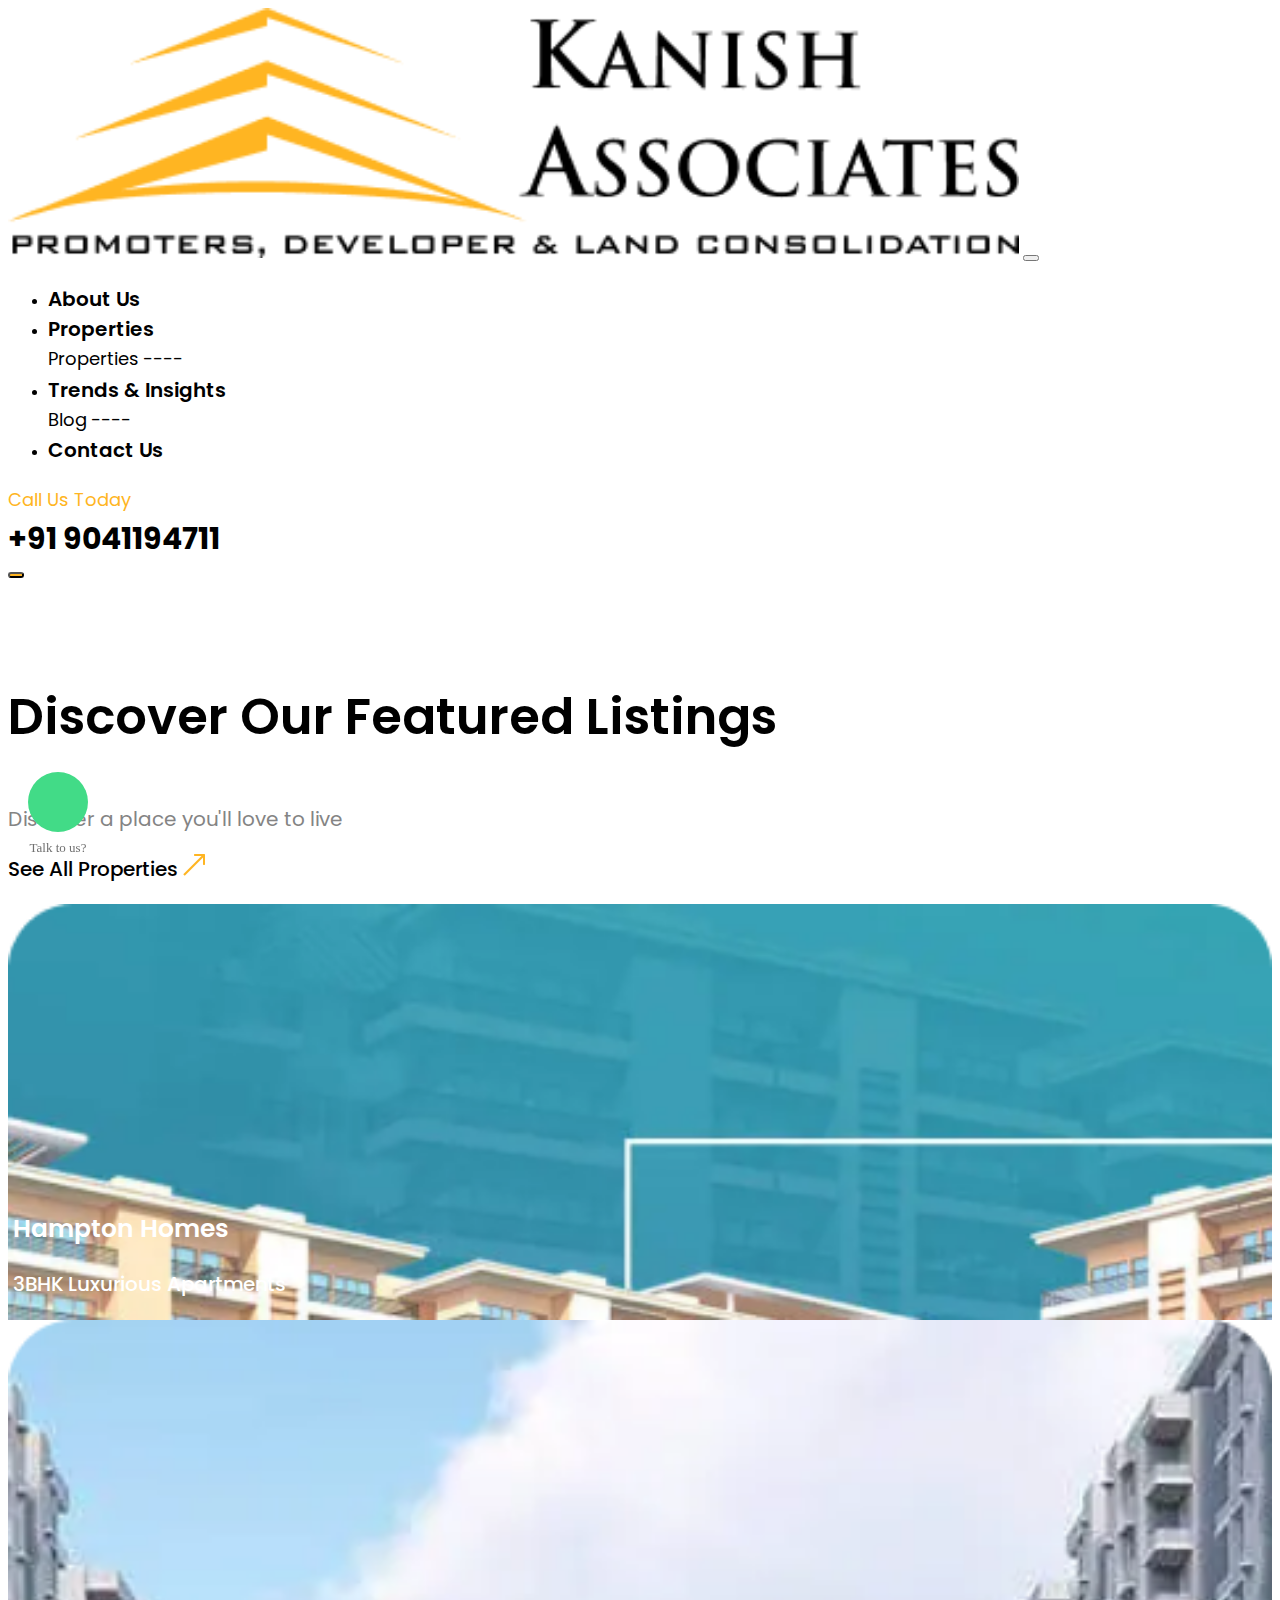
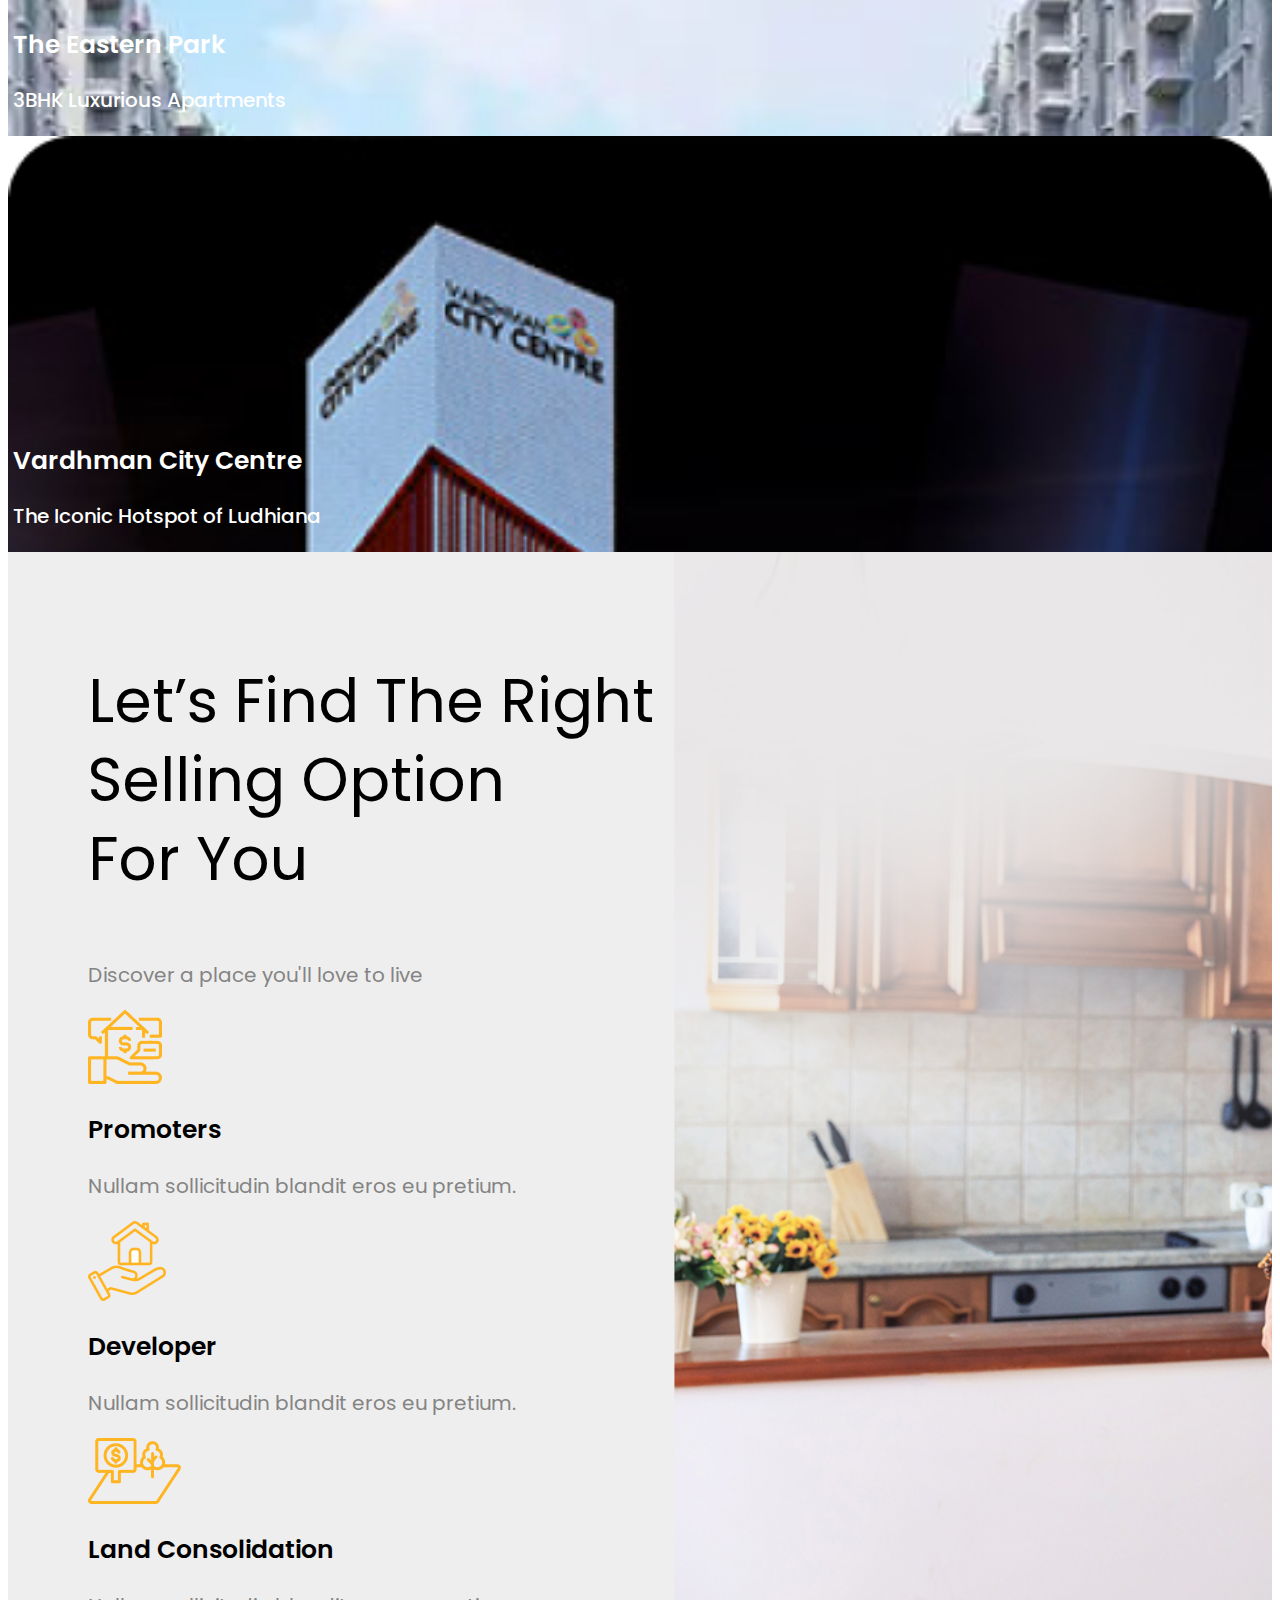
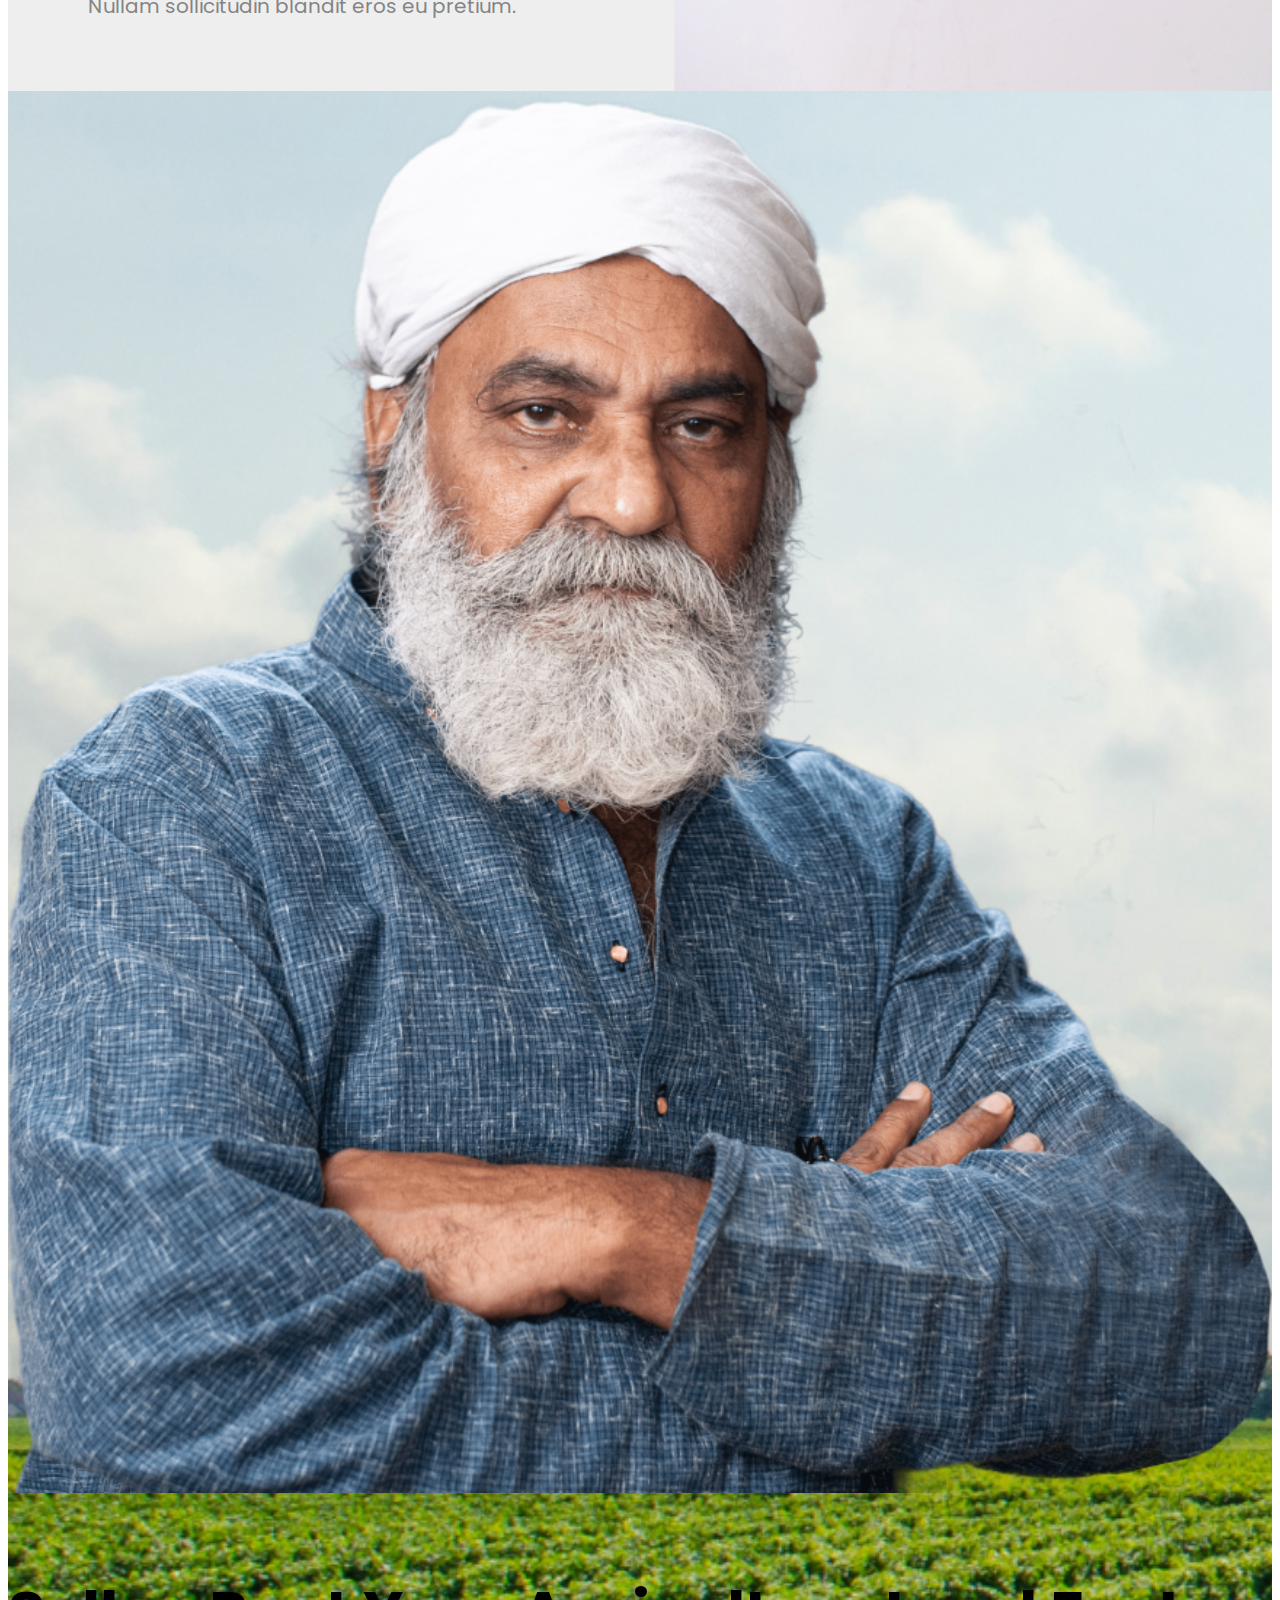
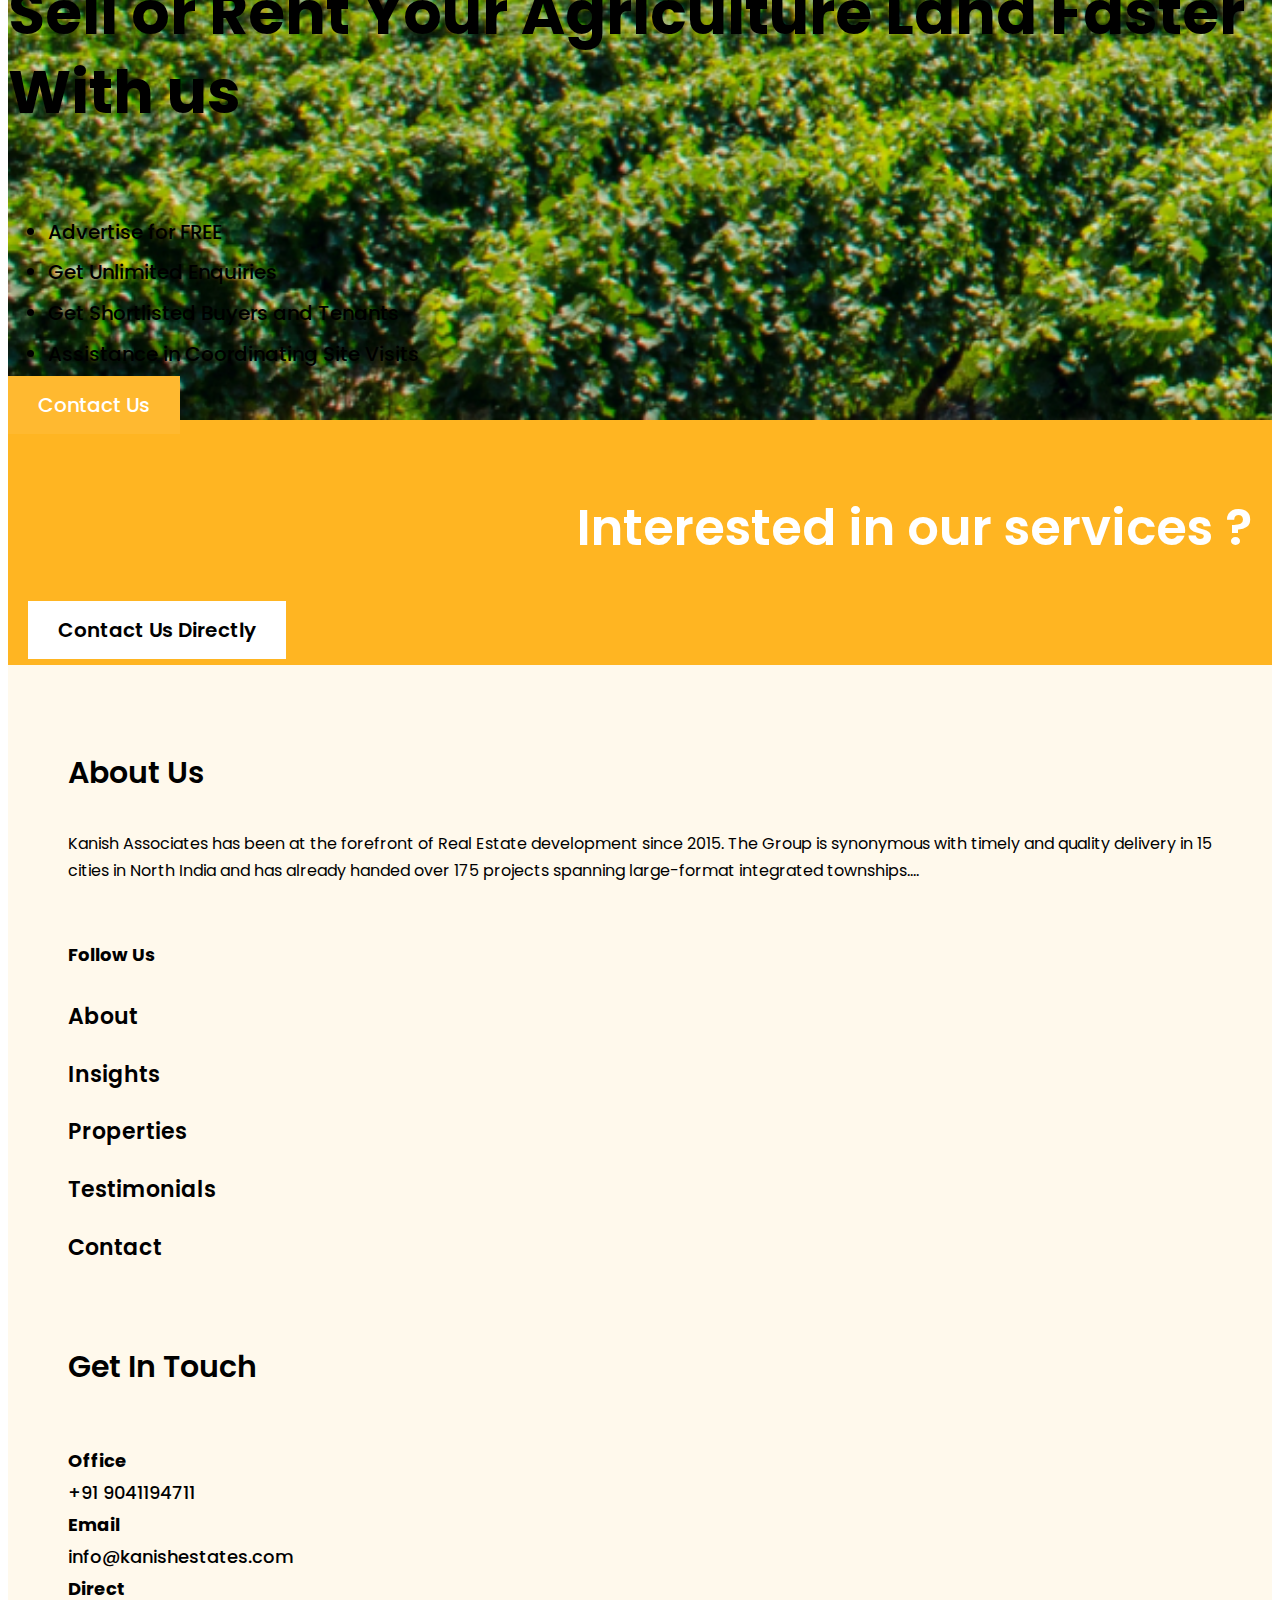
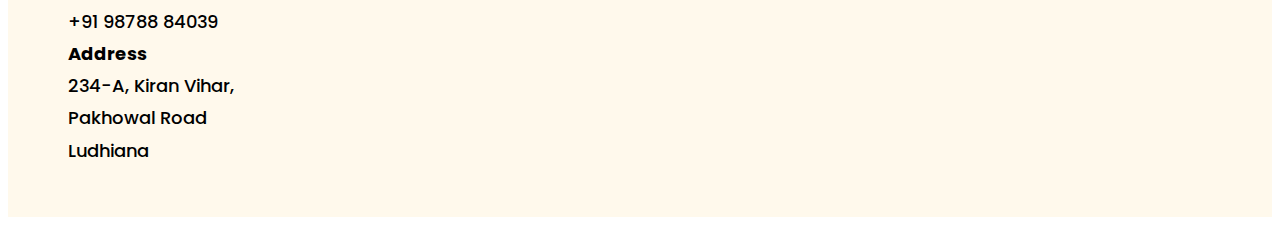
<file: index.html>
<!DOCTYPE html>
<html lang="en">

<head>
    <meta charset="UTF-8">
    <meta http-equiv="X-UA-Compatible" content="IE=edge">
    <meta name="viewport" content="width=device-width, initial-scale=1.0">
    <link href="https://cdn.jsdelivr.net/npm/bootstrap@5.2.1/dist/css/bootstrap.min.css" rel="stylesheet"
        integrity="sha384-iYQeCzEYFbKjA/T2uDLTpkwGzCiq6soy8tYaI1GyVh/UjpbCx/TYkiZhlZB6+fzT" crossorigin="anonymous">
    <link rel="stylesheet" href="https://cdnjs.cloudflare.com/ajax/libs/OwlCarousel2/2.3.4/assets/owl.carousel.min.css"
        integrity="sha512-tS3S5qG0BlhnQROyJXvNjeEM4UpMXHrQfTGmbQ1gKmelCxlSEBUaxhRBj/EFTzpbP4RVSrpEikbmdJobCvhE3g=="
        crossorigin="anonymous" referrerpolicy="no-referrer" />
    <link rel="stylesheet"
        href="https://cdnjs.cloudflare.com/ajax/libs/OwlCarousel2/2.3.4/assets/owl.theme.default.min.css"
        integrity="sha512-sMXtMNL1zRzolHYKEujM2AqCLUR9F2C4/05cdbxjjLSRvMQIciEPCQZo++nk7go3BtSuK9kfa/s+a4f4i5pLkw=="
        crossorigin="anonymous" referrerpolicy="no-referrer" />
    <link rel="stylesheet" href="https://cdnjs.cloudflare.com/ajax/libs/font-awesome/6.1.1/css/all.min.css"
        integrity="sha512-KfkfwYDsLkIlwQp6LFnl8zNdLGxu9YAA1QvwINks4PhcElQSvqcyVLLD9aMhXd13uQjoXtEKNosOWaZqXgel0g=="
        crossorigin="anonymous" referrerpolicy="no-referrer" />
    <script src="https://cdn.jsdelivr.net/npm/jquery@3.5.1/dist/jquery.slim.min.js"
        integrity="sha384-DfXdz2htPH0lsSSs5nCTpuj/zy4C+OGpamoFVy38MVBnE+IbbVYUew+OrCXaRkfj"
        crossorigin="anonymous"></script>
    <script src="https://cdn.jsdelivr.net/npm/popper.js@1.16.1/dist/umd/popper.min.js"
        integrity="sha384-9/reFTGAW83EW2RDu2S0VKaIzap3H66lZH81PoYlFhbGU+6BZp6G7niu735Sk7lN"
        crossorigin="anonymous"></script>
    <script src="https://cdn.jsdelivr.net/npm/bootstrap@4.6.1/dist/js/bootstrap.min.js"
        integrity="sha384-VHvPCCyXqtD5DqJeNxl2dtTyhF78xXNXdkwX1CZeRusQfRKp+tA7hAShOK/B/fQ2"
        crossorigin="anonymous"></script>
    <link rel="stylesheet" href="https://cdn.jsdelivr.net/npm/bootstrap@4.6.1/dist/css/bootstrap.min.css"
        integrity="sha384-zCbKRCUGaJDkqS1kPbPd7TveP5iyJE0EjAuZQTgFLD2ylzuqKfdKlfG/eSrtxUkn" crossorigin="anonymous">

    <!-- font -->
    <link rel="preconnect" href="https://fonts.googleapis.com">
    <link rel="preconnect" href="https://fonts.gstatic.com" crossorigin>
    <link
        href="https://fonts.googleapis.com/css2?family=Cousine:ital,wght@0,400;0,700;1,400&family=Inter:wght@100;200;300;400;500;600;700;800;900&family=Poppins:ital,wght@0,100;0,200;0,300;0,400;0,500;0,600;0,700;0,800;0,900;1,100;1,200;1,300;1,400;1,500;1,600;1,700;1,800;1,900&display=swap"
        rel="stylesheet">

    <link rel="preconnect" href="https://fonts.googleapis.com">
    <link rel="preconnect" href="https://fonts.gstatic.com" crossorigin>
    <link href="https://fonts.googleapis.com/css2?family=Space+Mono:ital,wght@0,400;0,700;1,400;1,700&display=swap"
        rel="stylesheet">
    <link rel="stylesheet" href="https://cdnjs.cloudflare.com/ajax/libs/OwlCarousel2/2.3.4/assets/owl.carousel.min.css">
    <link rel="stylesheet"
        href="https://cdnjs.cloudflare.com/ajax/libs/OwlCarousel2/2.3.4/assets/owl.theme.default.css">
    <script src="https://cdnjs.cloudflare.com/ajax/libs/OwlCarousel2/2.2.1/owl.carousel.js"></script>

    <link href="css/style.css" rel="stylesheet">
    <link rel="icon" href="/images/small-logo.png">
    <title>Kanish Associates Promoters, Developer & Land Consolidation </title>
</head>

<body>
    <!-- header -->
    <nav class="navbar navbar-expand-lg navbar-light bg-light   shadow p-3  mb-1 bg-white">
        <a class="navbar-brand" href="index.html"><img class="" style="width: 80%;" src="images/Logo.png" alt="..."></a>
        <button class="navbar-toggler" type="button" data-toggle="collapse" data-target="#navbarSupportedContent"
            aria-controls="navbarSupportedContent" aria-expanded="false" aria-label="Toggle navigation">
            <span class="navbar-toggler-icon"></span>
        </button>

        <div class="collapse navbar-collapse  justify-content-center" id="navbarSupportedContent">
            <ul class="navbar-nav  m-auto  ">
                <li class="nav-item active">
                    <a class="nav-link" href="anout.html">About Us</a>
                </li>
                <li class="nav-item dropdown">
                    <a class="nav-link dropdown-toggle" href="#" id="navbarDropdown" role="button"
                        data-toggle="dropdown" aria-haspopup="true" aria-expanded="false">
                        Properties
                    </a>
                    <div class="dropdown-menu" aria-labelledby="navbarDropdown">
                        <a class="dropdown-item" href="properties.html">Properties</a>
                        <a class="dropdown-item" href="#">----</a>

                    </div>
                </li>
                <li class="nav-item dropdown">
                    <a class="nav-link dropdown-toggle" href="#" id="navbarDropdown" role="button"
                        data-toggle="dropdown" aria-haspopup="true" aria-expanded="false">
                        Trends & Insights
                    </a>
                    <div class="dropdown-menu" aria-labelledby="navbarDropdown">
                        <a class="dropdown-item" href="blog.html">Blog</a>
                        <a class="dropdown-item" href="#">----</a>

                    </div>
                </li>
                <li class="nav-item">
                    <a class="nav-link " href="contact.html">Contact Us</a>
                </li>
            </ul>
            <form class="form-inline my-2 my-lg-0">
                <div class="pr-4 "> <a class=" sec-a-p-header" href="tel:+91 9041194711"><i
                            class="fa-solid fa-phone-volume   sec-icon-hea"></i> Call Us Today <br> <span
                            class="sec-hin-p"> +91 9041194711</span></a>
                </div>
                <button class="btn sec-btn-p" type="submit"><i class="fa-solid fa-magnifying-glass"></i></button>
            </form>
        </div>
    </nav>
     <!-- whatsapp -->
   
     <div class="floating_btn">
        <a target="_blank" href="https://wa.me/9041194711">
          <div class="contact_icon">
            <i class="fa-brands fa-whatsapp "></i>
          </div>
        </a>
        <p class="text_icon">Talk to us?</p>
      </div>




    <!-- slider -->
    <div class="owl-carousel owl-theme">
        <div class="item  sec-slider-bg">
            <div class="row">
                <div class="col-lg-6   p-5">
                    <div class="sec-slider-text">
                        <h3>NRI?</h3>
                        <h4>Finding Space!</h4>
                        <p>Discover spaces that suit your needs. Be it office, industrial, residential, retail, data
                            centre,
                            or land, we help you make informed decisions to SEE A BRIGHTER WAY.</p>
                        <div class="pt-4">
                            <a class="sec-slider-btn" href="contact.html">Contact Us</a>
                        </div>
                    </div>
                </div>
                <div class="col-lg-6 ">
                    <img class="p-0" style="margin-bottom: -3px;" src="images/sardarji.png" alt="">
                </div>
            </div>
        </div>
        <div class="item  sec-slider-bg">
            <div class="row">
                <div class="col-lg-6   p-5">
                    <div class="sec-slider-text">
                        <h3>NRI?</h3>
                        <h4>Finding Space!</h4>
                        <p>Discover spaces that suit your needs. Be it office, industrial, residential, retail, data
                            centre,
                            or land, we help you make informed decisions to SEE A BRIGHTER WAY.</p>
                        <div class="pt-4">
                            <a class="sec-slider-btn" href="#">Contact Us</a>
                        </div>
                    </div>
                </div>
                <div class="col-lg-6 ">
                    <img class="p-0" style="margin-bottom: -3px;" src="images/sardarji.png" alt="">
                </div>
            </div>
        </div>
    </div>

    <!-- Listings -->
    <div class="container">
        <p class="sec-list-h">Discover Our Featured Listings</p>
        <div class="row">
            <div class="col-lg-6">
                <p class="sec-p-lis2">Discover a place you'll love to live</p>
            </div>
            <div class="col-lg-6 text-right">
                <a class="sec-p-lis" href="#">
                    <p>See All Properties <img src="images/Arrow 4.png" alt=""></p>
                </a>
            </div>
        </div>
        <div class="row pt-4 pb-4">
            <div class="col-lg-4">
                <div class="sec-lis-bg">
                    <p class="sec-lis-pp">Hampton Homes</p>
                    <p class="sec-lis-pp2">3BHK Luxurious Apartments</p>
                </div>
            </div>
            <div class="col-lg-4">
                <div class="sec-lis-bg2">
                    <p class="sec-lis-pp">The Eastern Park</p>
                    <p class="sec-lis-pp2">3BHK Luxurious Apartments</p>
                </div>
            </div>
            <div class="col-lg-4">
                <div class="sec-lis-bg3">
                    <p class="sec-lis-pp">Vardhman City Centre</p>
                    <p class="sec-lis-pp2">The Iconic Hotspot of Ludhiana</p>
                </div>
            </div>
        </div>
    </div>

    <!-- Let’s Find The Right Selling Option For You -->
    <div class="container-fluid  sec-let-bg">
        <p class="sec-let-p">Let’s Find The Right <br>
            Selling Option <br>
            For You</p>
        <p class="sec-let-p2">Discover a place you'll love to live</p>

        <div class="row pt-4">
            <div class="col-lg-4">
                <div class="shadow p-5 mb-5 bg-white rounded2">
                    <img src="images/Frame (1).png" alt="">
                    <p class="sec-box-p">Promoters</p>
                    <p class="sec-box-p2">Nullam sollicitudin blandit eros eu pretium.</p>
                </div>
            </div>
            <div class="col-lg-4">
                <div class="shadow p-5 mb-5 bg-white rounded2">
                    <img src="images/Frame (2).png" alt="">
                    <p class="sec-box-p">Developer</p>
                    <p class="sec-box-p2">Nullam sollicitudin blandit eros eu pretium.</p>
                </div>
            </div>
            <div class="col-lg-4">
                <div class="shadow p-5 mb-5 bg-white rounded2">
                    <img src="images/Frame (3).png" alt="">
                    <p class="sec-box-p">Land Consolidation</p>
                    <p class="sec-box-p2">Nullam sollicitudin blandit eros eu pretium.</p>
                </div>
            </div>
        </div>
    </div>

    <!-- Sell -->
    <div class="container-fluid  sec-sell-bg">
        <div class="row">
            <div class="col-lg-6 ">
                <img class="p-0" style="margin-bottom: -3px; width: 100%;" src="images/dadaji.png" alt="">
            </div>
            <div class="col-lg-6 p-4">
                <div class="sec-slider-text22">
                    <h4>Sell or Rent Your Agriculture Land Faster With us</h4>
                    <ul class="sec-sellul">
                        <li>Advertise for FREE</li>
                        <li>Get Unlimited Enquiries</li>
                        <li>Get Shortlisted Buyers and Tenants</li>
                        <li>Assistance in Coordinating Site Visits</li>
                    </ul>
                    </p>
                    <div class="pt-4">
                        <a class="sec-slider-btn" href="contact.html">Contact Us</a>
                    </div>
                </div>
            </div>
        </div>
    </div>

    <!-- footer -->
    <div class="container-fluid   sec-footer-bg">
        <div class="row">
            <div class="col-lg-6 m-0">
                <p class="sec-footer-pp">Interested in our services ?</p>
            </div>
            <div class="col-lg-6 m-0">
                <div class=" text-center  pt-4">
                    <a href="contact.html" class="sec-btn-foot">Contact Us Directly</a>
                </div>
            </div>
        </div>
    </div>
    <div class="container-fluid sec-footer-bg2">
        <div class="row">
            <div class="col-lg-4  sec-footer-ab">
                <h4>About Us</h4>
                <p>Kanish Associates has been at the forefront of Real Estate development since 2015. The Group is
                    synonymous with timely and quality delivery in 15 cities in North India and has already handed over
                    175 projects spanning large-format integrated townships....</p>
                    <div class="">
                        <h5>Follow Us</h5>
                        <a href="#" class="sec-icon-fot"><i class="fa-brands fa-facebook-f"></i></a>
                        <a href="#" class="sec-icon-fot"><i class="fa-brands fa-twitter"></i></a>
                        <a href="#" class="sec-icon-fot"><i class="fa-brands fa-instagram"></i></a>
                        <a href="#" class="sec-icon-fot"><i class="fa-brands fa-youtube"></i></a>
                    </div>
            </div>
            <div class="col-lg-8">
                <!-- menu -->
                <div class="row">
                        <div class="col-lg-4">
                          <p class="m-0"><a href="anout.html" class="sec-foot-menu">About</a></p>
                          <p class="m-0"><a href="blog.html" class="sec-foot-menu"> Insights</a></p>
                        </div>
                        <div class="col-lg-4">
                            <p class="m-0">  <a href="properties.html" class="sec-foot-menu">Properties</a></p>
                                <p class="m-0">  <a href="#" class="sec-foot-menu">Testimonials</a></p>
                        </div>
                        <div class="col-lg-4">
                            <a href="contact.html" class="sec-foot-menu">Contact
                            </a>
                        </div>
                </div>
                  <!-- menu -->
                  <h4 class="sec-footer-get">Get In Touch</h4>
                  <!-- address -->
                  <div class="row">
                    <div class="col-lg-4">
                        <div class="">
                        <p class="sec-add-p">Office</p>
                        <a class="sec-add-a" href="tel:+91 9041194711">+91 9041194711</a>
                        </div>
                        <div class="">
                            <p class="sec-add-p">Email</p>
                            <a class="sec-add-a" href="mailto:info@kanishestates.com">info@kanishestates.com</a>
                        </div>
                    </div>
                    <div class="col-lg-4">
                        <p class="sec-add-p">Direct</p>
                        <a class="sec-add-a" href="tel:+91 98788 84039">+91 98788 84039
                        </a>
                    </div>
                    <div class="col-lg-4">
                        <p class="sec-add-p">Address</p>
                        <a class="sec-add-a" href="#">234-A, Kiran Vihar, <br>
                            Pakhowal Road<br>
                            Ludhiana 
                        </a>
                    </div>
                  </div>
            </div>
        </div>
    </div>

    <script>
        $('.owl-carousel').owlCarousel({
            loop: false,
            margin: 10,
            responsiveClass: true,
            responsive: {
                0: {
                    items: 1,
                    nav: false,
                    loop: false,

                },
                600: {
                    items: 1,
                    nav: false,
                    loop: false,
                },
                1000: {
                    items: 1,
                    nav: true,
                    loop: false,
                }
            }
        })
    </script>

</body>
</html>
</file>
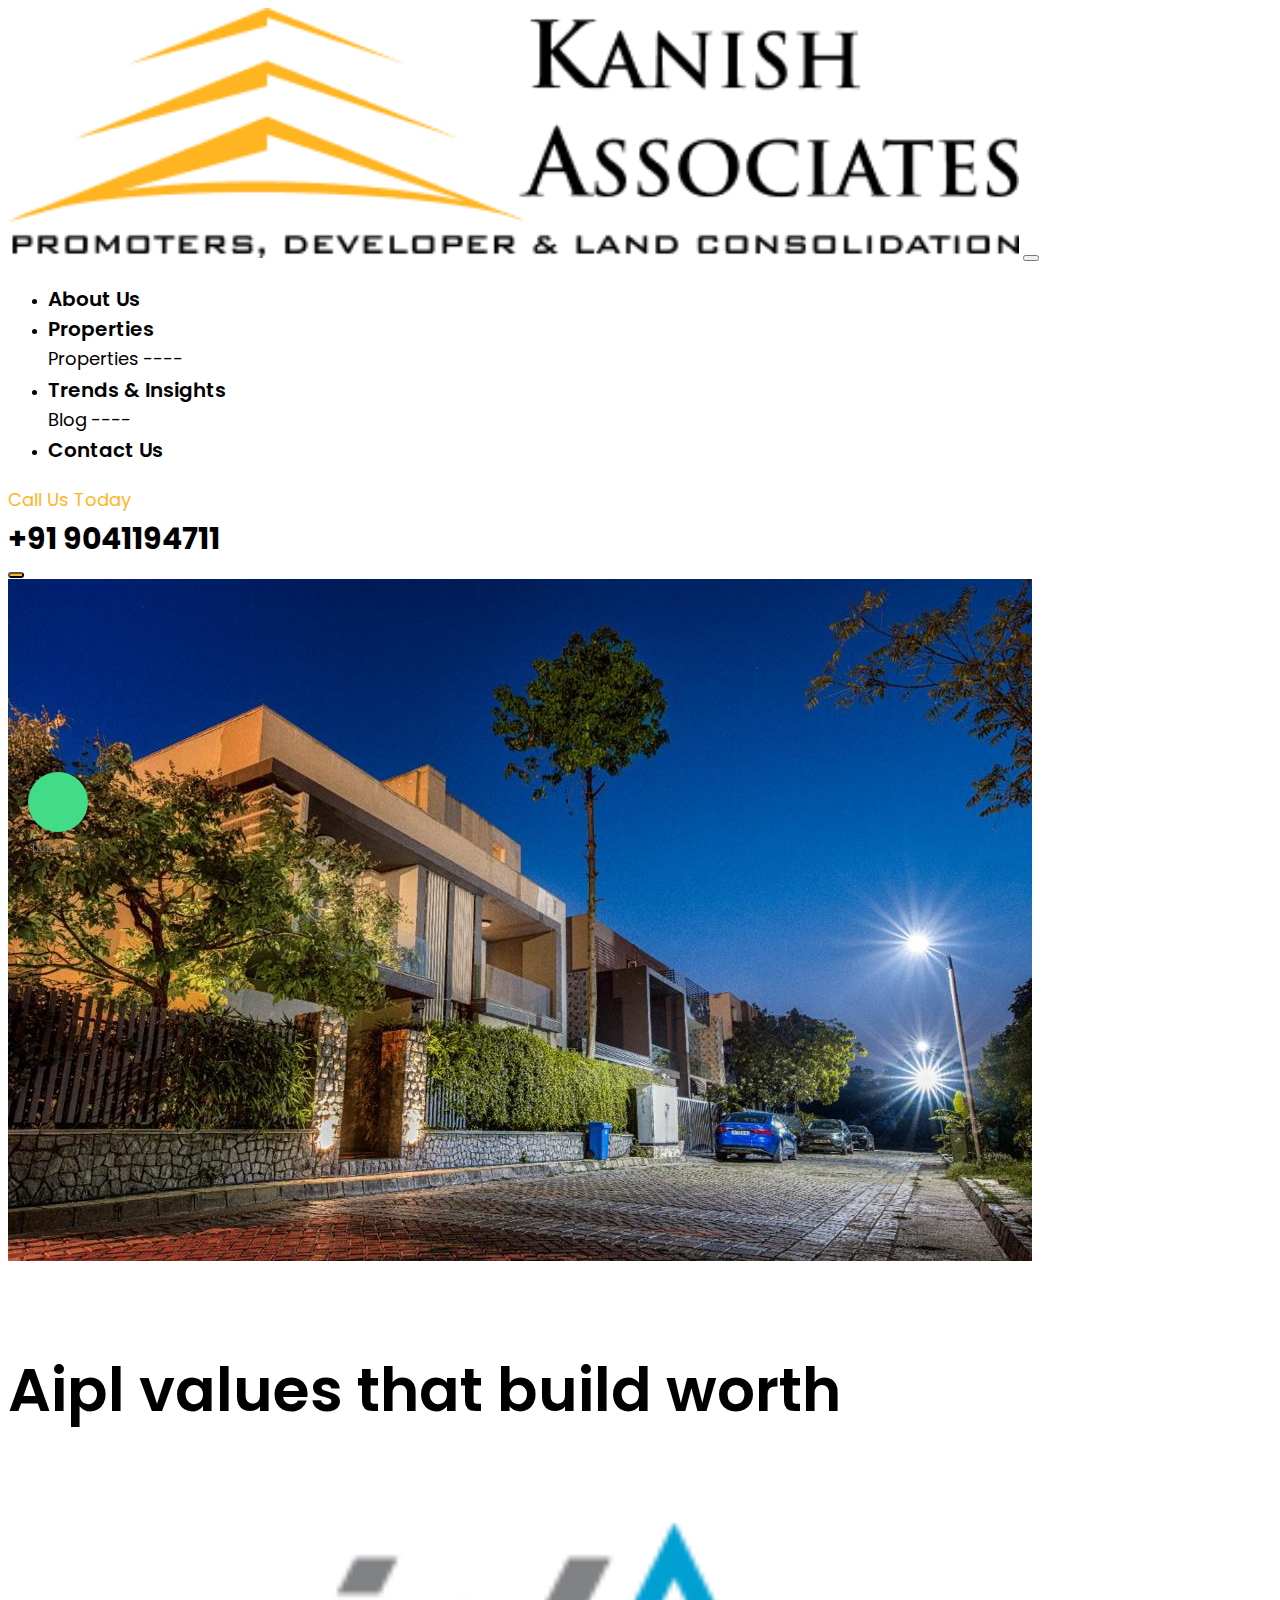
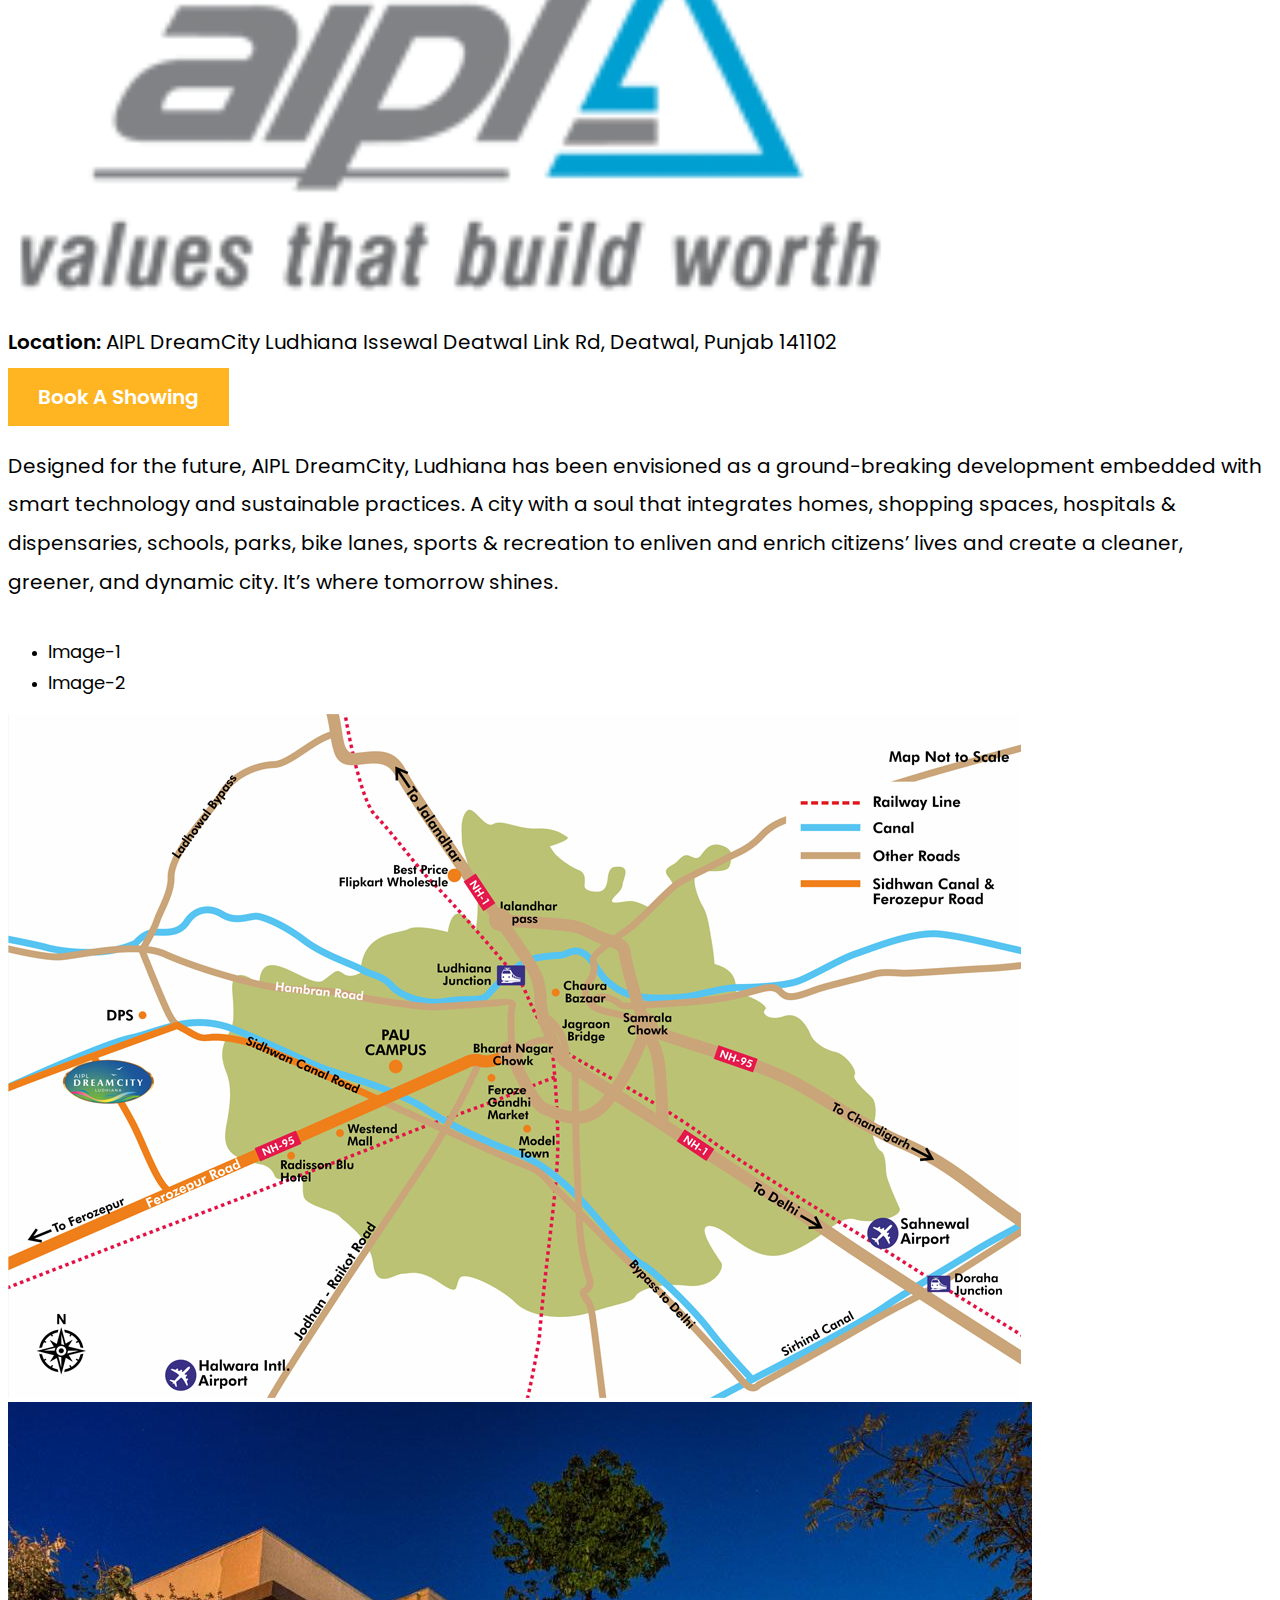
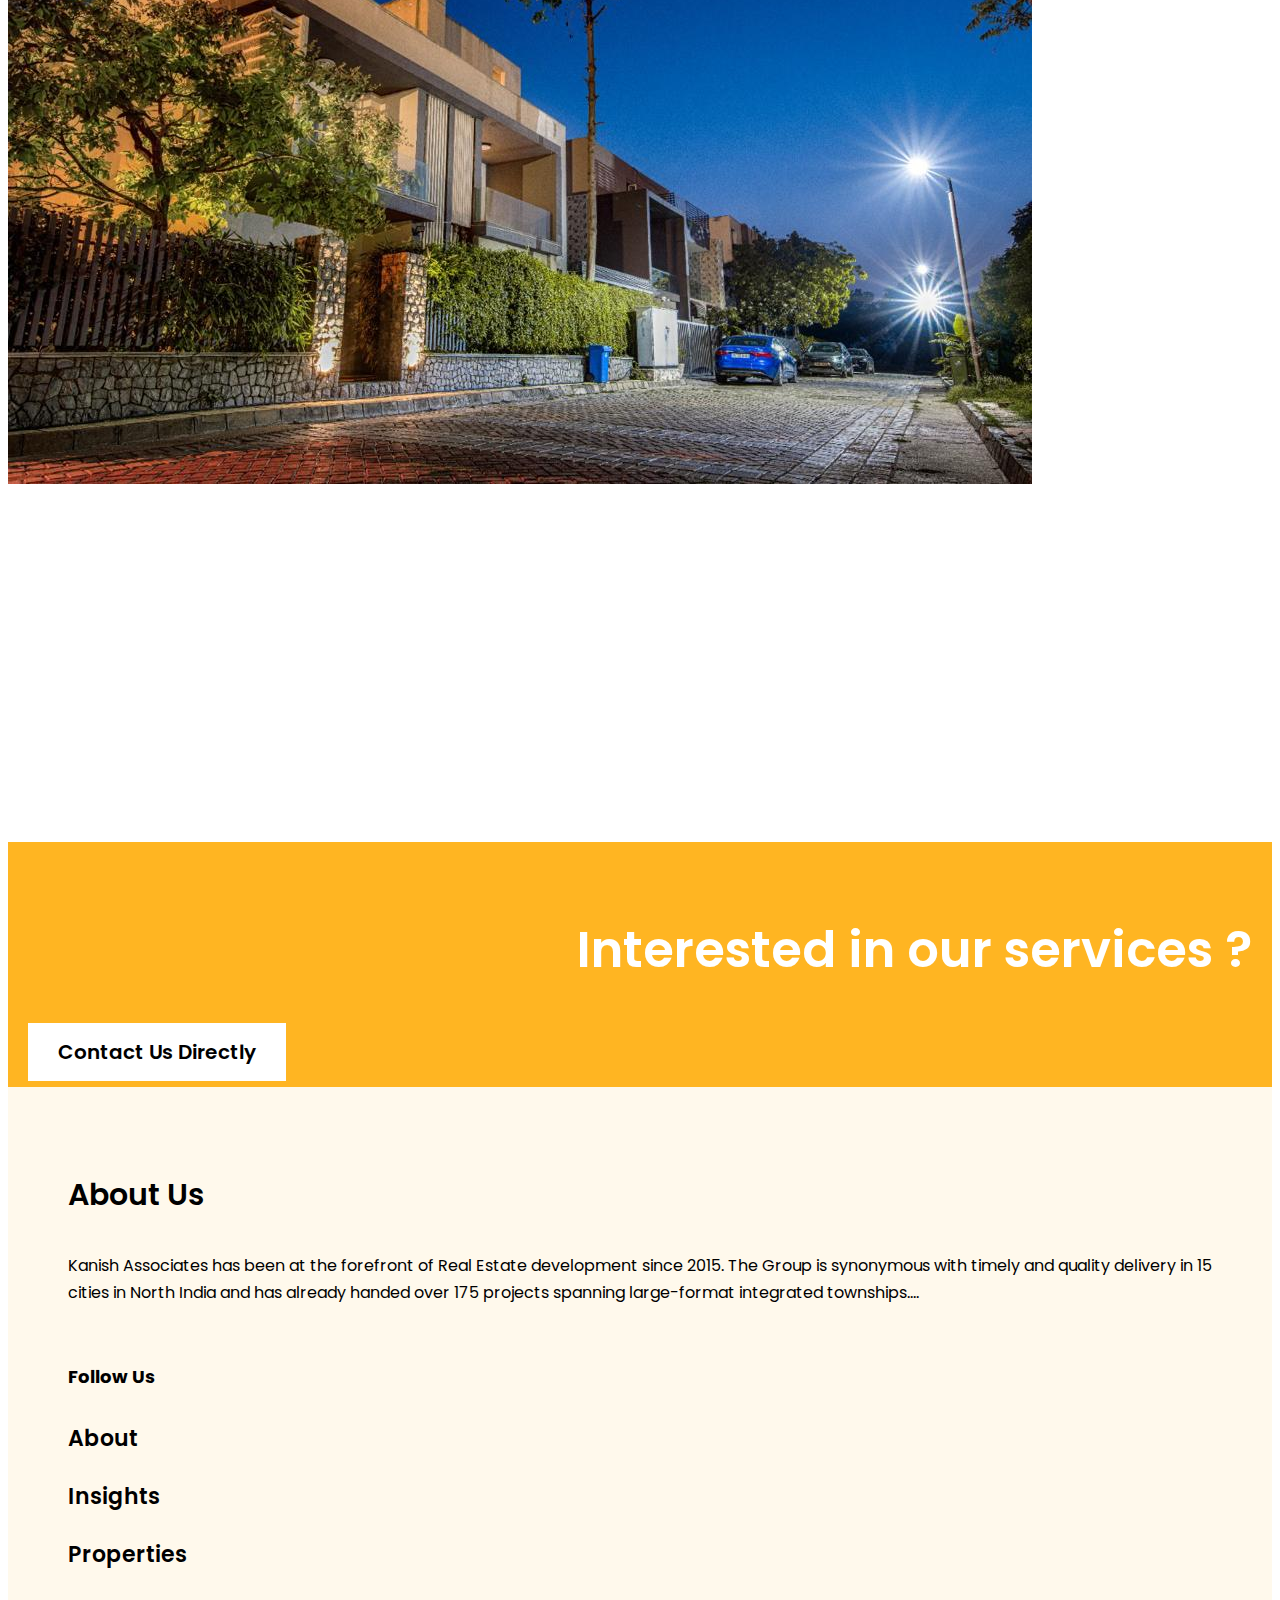
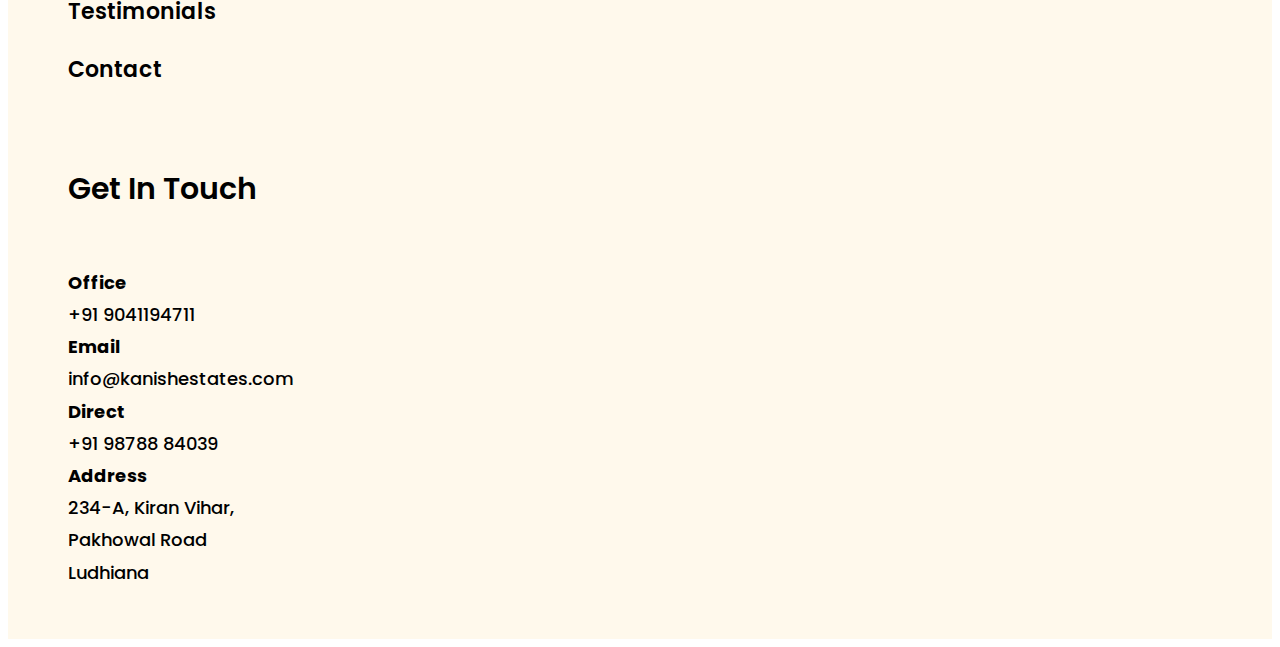
<file: aipl.html>
<!DOCTYPE html>
<html lang="en">

<head>
    <meta charset="UTF-8">
    <meta http-equiv="X-UA-Compatible" content="IE=edge">
    <meta name="viewport" content="width=device-width, initial-scale=1.0">
    <link href="https://cdn.jsdelivr.net/npm/bootstrap@5.2.1/dist/css/bootstrap.min.css" rel="stylesheet"
        integrity="sha384-iYQeCzEYFbKjA/T2uDLTpkwGzCiq6soy8tYaI1GyVh/UjpbCx/TYkiZhlZB6+fzT" crossorigin="anonymous">
    <link rel="stylesheet" href="https://cdnjs.cloudflare.com/ajax/libs/OwlCarousel2/2.3.4/assets/owl.carousel.min.css"
        integrity="sha512-tS3S5qG0BlhnQROyJXvNjeEM4UpMXHrQfTGmbQ1gKmelCxlSEBUaxhRBj/EFTzpbP4RVSrpEikbmdJobCvhE3g=="
        crossorigin="anonymous" referrerpolicy="no-referrer" />
    <link rel="stylesheet"
        href="https://cdnjs.cloudflare.com/ajax/libs/OwlCarousel2/2.3.4/assets/owl.theme.default.min.css"
        integrity="sha512-sMXtMNL1zRzolHYKEujM2AqCLUR9F2C4/05cdbxjjLSRvMQIciEPCQZo++nk7go3BtSuK9kfa/s+a4f4i5pLkw=="
        crossorigin="anonymous" referrerpolicy="no-referrer" />
    <link rel="stylesheet" href="https://cdnjs.cloudflare.com/ajax/libs/font-awesome/6.1.1/css/all.min.css"
        integrity="sha512-KfkfwYDsLkIlwQp6LFnl8zNdLGxu9YAA1QvwINks4PhcElQSvqcyVLLD9aMhXd13uQjoXtEKNosOWaZqXgel0g=="
        crossorigin="anonymous" referrerpolicy="no-referrer" />
    <script src="https://cdn.jsdelivr.net/npm/jquery@3.5.1/dist/jquery.slim.min.js"
        integrity="sha384-DfXdz2htPH0lsSSs5nCTpuj/zy4C+OGpamoFVy38MVBnE+IbbVYUew+OrCXaRkfj"
        crossorigin="anonymous"></script>
    <script src="https://cdn.jsdelivr.net/npm/popper.js@1.16.1/dist/umd/popper.min.js"
        integrity="sha384-9/reFTGAW83EW2RDu2S0VKaIzap3H66lZH81PoYlFhbGU+6BZp6G7niu735Sk7lN"
        crossorigin="anonymous"></script>
    <script src="https://cdn.jsdelivr.net/npm/bootstrap@4.6.1/dist/js/bootstrap.min.js"
        integrity="sha384-VHvPCCyXqtD5DqJeNxl2dtTyhF78xXNXdkwX1CZeRusQfRKp+tA7hAShOK/B/fQ2"
        crossorigin="anonymous"></script>
    <link rel="stylesheet" href="https://cdn.jsdelivr.net/npm/bootstrap@4.6.1/dist/css/bootstrap.min.css"
        integrity="sha384-zCbKRCUGaJDkqS1kPbPd7TveP5iyJE0EjAuZQTgFLD2ylzuqKfdKlfG/eSrtxUkn" crossorigin="anonymous">

    <!-- font -->
    <link rel="preconnect" href="https://fonts.googleapis.com">
    <link rel="preconnect" href="https://fonts.gstatic.com" crossorigin>
    <link
        href="https://fonts.googleapis.com/css2?family=Cousine:ital,wght@0,400;0,700;1,400&family=Inter:wght@100;200;300;400;500;600;700;800;900&family=Poppins:ital,wght@0,100;0,200;0,300;0,400;0,500;0,600;0,700;0,800;0,900;1,100;1,200;1,300;1,400;1,500;1,600;1,700;1,800;1,900&display=swap"
        rel="stylesheet">

    <link rel="preconnect" href="https://fonts.googleapis.com">
    <link rel="preconnect" href="https://fonts.gstatic.com" crossorigin>
    <link href="https://fonts.googleapis.com/css2?family=Space+Mono:ital,wght@0,400;0,700;1,400;1,700&display=swap"
        rel="stylesheet">
    <link rel="stylesheet" href="https://cdnjs.cloudflare.com/ajax/libs/OwlCarousel2/2.3.4/assets/owl.carousel.min.css">
    <link rel="stylesheet"
        href="https://cdnjs.cloudflare.com/ajax/libs/OwlCarousel2/2.3.4/assets/owl.theme.default.css">
    <script src="https://cdnjs.cloudflare.com/ajax/libs/OwlCarousel2/2.2.1/owl.carousel.js"></script>

    <link href="css/style.css" rel="stylesheet">
    <link rel="icon" href="/images/small-logo.png">
    <title>Kanish Associates Promoters, Developer & Land Consolidation </title>
</head>

<body>
    <!-- header -->
    <nav class="navbar navbar-expand-lg navbar-light bg-light   shadow p-3  mb-1 bg-white">
        <a class="navbar-brand" href="index.html"><img class="" style="width: 80%;" src="images/Logo.png" alt="..."></a>
        <button class="navbar-toggler" type="button" data-toggle="collapse" data-target="#navbarSupportedContent"
            aria-controls="navbarSupportedContent" aria-expanded="false" aria-label="Toggle navigation">
            <span class="navbar-toggler-icon"></span>
        </button>

        <div class="collapse navbar-collapse  justify-content-center" id="navbarSupportedContent">
            <ul class="navbar-nav  m-auto  ">
                <li class="nav-item active">
                    <a class="nav-link" href="anout.html">About Us</a>
                </li>
                <li class="nav-item dropdown">
                    <a class="nav-link dropdown-toggle" href="#" id="navbarDropdown" role="button"
                        data-toggle="dropdown" aria-haspopup="true" aria-expanded="false">
                        Properties
                    </a>
                    <div class="dropdown-menu" aria-labelledby="navbarDropdown">
                        <a class="dropdown-item" href="properties.html">Properties</a>
                        <a class="dropdown-item" href="#">----</a>

                    </div>
                </li>
                <li class="nav-item dropdown">
                    <a class="nav-link dropdown-toggle" href="#" id="navbarDropdown" role="button"
                        data-toggle="dropdown" aria-haspopup="true" aria-expanded="false">
                        Trends & Insights
                    </a>
                    <div class="dropdown-menu" aria-labelledby="navbarDropdown">
                        <a class="dropdown-item" href="blog.html">Blog</a>
                        <a class="dropdown-item" href="#">----</a>

                    </div>
                </li>
                <li class="nav-item">
                    <a class="nav-link " href="contact.html">Contact Us</a>
                </li>
            </ul>
            <form class="form-inline my-2 my-lg-0">
                <div class="pr-4 "> <a class=" sec-a-p-header" href="tel:+91 9041194711"><i
                            class="fa-solid fa-phone-volume   sec-icon-hea"></i> Call Us Today <br> <span
                            class="sec-hin-p"> +91 9041194711</span></a>
                </div>
                <button class="btn sec-btn-p" type="submit"><i class="fa-solid fa-magnifying-glass"></i></button>
            </form>
        </div>
    </nav>
      <!-- whatsapp -->
   
      <div class="floating_btn">
        <a target="_blank" href="https://wa.me/9041194711">
          <div class="contact_icon">
            <i class="fa-brands fa-whatsapp "></i>
          </div>
        </a>
        <p class="text_icon">Talk to us?</p>
      </div>

    <!-- img -->
    <div class="container-fluid p-0">
        <img class="w-100 p-0" src="images/aipl-bg.jpg" alt="">
    </div>

    <!-- name -->
    <div class="container">
        <p class="sec-sun-p-name">Aipl values that build worth</p>
    </div>

    <!-- deatal -->
    <div class="container">
        <div class="row">
            <div class="col-lg-6">
                <img style="width: 70%;" class="p-0" src="images/aipl-logo.png" alt="">
            </div>
            <div class="col-lg-6">
                <p class="sec-loc"><span class="sec-loc-2">Location:</span> AIPL DreamCity Ludhiana
                    Issewal Deatwal Link Rd, Deatwal, Punjab 141102
                </p>

                <div class="mb-5 pt-5">
                    <a class="sec-deta-btn" href="#">Book A Showing</a>
                </div>
            </div>

            <p class="sec-p-ddd">Designed for the future, AIPL DreamCity, Ludhiana has been envisioned as a
                ground-breaking development embedded with smart technology and sustainable practices. A city with a soul
                that integrates homes, shopping spaces, hospitals & dispensaries, schools, parks, bike lanes, sports &
                recreation to enliven and enrich citizens’ lives and create a cleaner, greener, and dynamic city. It’s
                where tomorrow shines.</p>

        </div>
    </div>

    <!-- tab -->
    <div class="container">
        <ul class="nav nav-tabs" role="tablist">
            <li class="nav-item">
                <a class="nav-link active" data-toggle="tab" href="#tabs-1" role="tab">Image-1</a>
            </li>
            <li class="nav-item">
                <a class="nav-link" data-toggle="tab" href="#tabs-2" role="tab">Image-2</a>
            </li>
        </ul><!-- Tab panes -->
        <div class="tab-content">
            <div class="tab-pane active" id="tabs-1" role="tabpanel">
                <img class="w-100 " src="images/ai1.jpeg" alt="">
            </div>
            <div class="tab-pane" id="tabs-2" role="tabpanel">
                <img class="w-100 " src="images/aipl-bg.jpg" alt="">
            </div>
           
        </div>
    </div>

    <!-- map -->
    <div class="container-fluid pt-5 ">
        <iframe
            src="https://www.google.com/maps/embed?pb=!1m14!1m8!1m3!1d219138.6194726076!2d75.703254!3d30.885516!3m2!1i1024!2i768!4f13.1!3m3!1m2!1s0x391a7f179fa92131%3A0xfa40a14894fe6ae2!2sAIPL%20DreamCity%20Ludhiana!5e0!3m2!1sen!2sin!4v1681104531089!5m2!1sen!2sin"
            width="100%" height="350" style="border:0;" allowfullscreen="" loading="lazy"
            referrerpolicy="no-referrer-when-downgrade"></iframe>
    </div>



      <!-- footer -->
      <div class="container-fluid   sec-footer-bg">
        <div class="row">
            <div class="col-lg-6 m-0">
                <p class="sec-footer-pp">Interested in our services ?</p>
            </div>
            <div class="col-lg-6 m-0">
                <div class=" text-center  pt-4">
                    <a href="contact.html" class="sec-btn-foot">Contact Us Directly</a>
                </div>
            </div>
        </div>
    </div>
    <div class="container-fluid sec-footer-bg2">
        <div class="row">
            <div class="col-lg-4  sec-footer-ab">
                <h4>About Us</h4>
                <p>Kanish Associates has been at the forefront of Real Estate development since 2015. The Group is
                    synonymous with timely and quality delivery in 15 cities in North India and has already handed over
                    175 projects spanning large-format integrated townships....</p>
                    <div class="">
                        <h5>Follow Us</h5>
                        <a href="#" class="sec-icon-fot"><i class="fa-brands fa-facebook-f"></i></a>
                        <a href="#" class="sec-icon-fot"><i class="fa-brands fa-twitter"></i></a>
                        <a href="#" class="sec-icon-fot"><i class="fa-brands fa-instagram"></i></a>
                        <a href="#" class="sec-icon-fot"><i class="fa-brands fa-youtube"></i></a>
                    </div>
            </div>
            <div class="col-lg-8">
                <!-- menu -->
                <div class="row">
                        <div class="col-lg-4">
                          <p class="m-0"><a href="anout.html" class="sec-foot-menu">About</a></p>
                          <p class="m-0"><a href="blog.html" class="sec-foot-menu"> Insights</a></p>
                        </div>
                        <div class="col-lg-4">
                            <p class="m-0">  <a href="properties.html" class="sec-foot-menu">Properties</a></p>
                                <p class="m-0">  <a href="#" class="sec-foot-menu">Testimonials</a></p>
                        </div>
                        <div class="col-lg-4">
                            <a href="contact.html" class="sec-foot-menu">Contact
                            </a>
                        </div>
                </div>
                  <!-- menu -->
                  <h4 class="sec-footer-get">Get In Touch</h4>
                  <!-- address -->
                  <div class="row">
                    <div class="col-lg-4">
                        <div class="">
                        <p class="sec-add-p">Office</p>
                        <a class="sec-add-a" href="tel:+91 9041194711">+91 9041194711</a>
                        </div>
                        <div class="">
                            <p class="sec-add-p">Email</p>
                            <a class="sec-add-a" href="mailto:info@kanishestates.com">info@kanishestates.com</a>
                        </div>
                    </div>
                    <div class="col-lg-4">
                        <p class="sec-add-p">Direct</p>
                        <a class="sec-add-a" href="tel:+91 98788 84039">+91 98788 84039
                        </a>
                    </div>
                    <div class="col-lg-4">
                        <p class="sec-add-p">Address</p>
                        <a class="sec-add-a" href="#">234-A, Kiran Vihar, <br>
                            Pakhowal Road<br>
                            Ludhiana 
                        </a>
                    </div>
                  </div>
            </div>
        </div>
    </div>

</body>

</html>
</file>
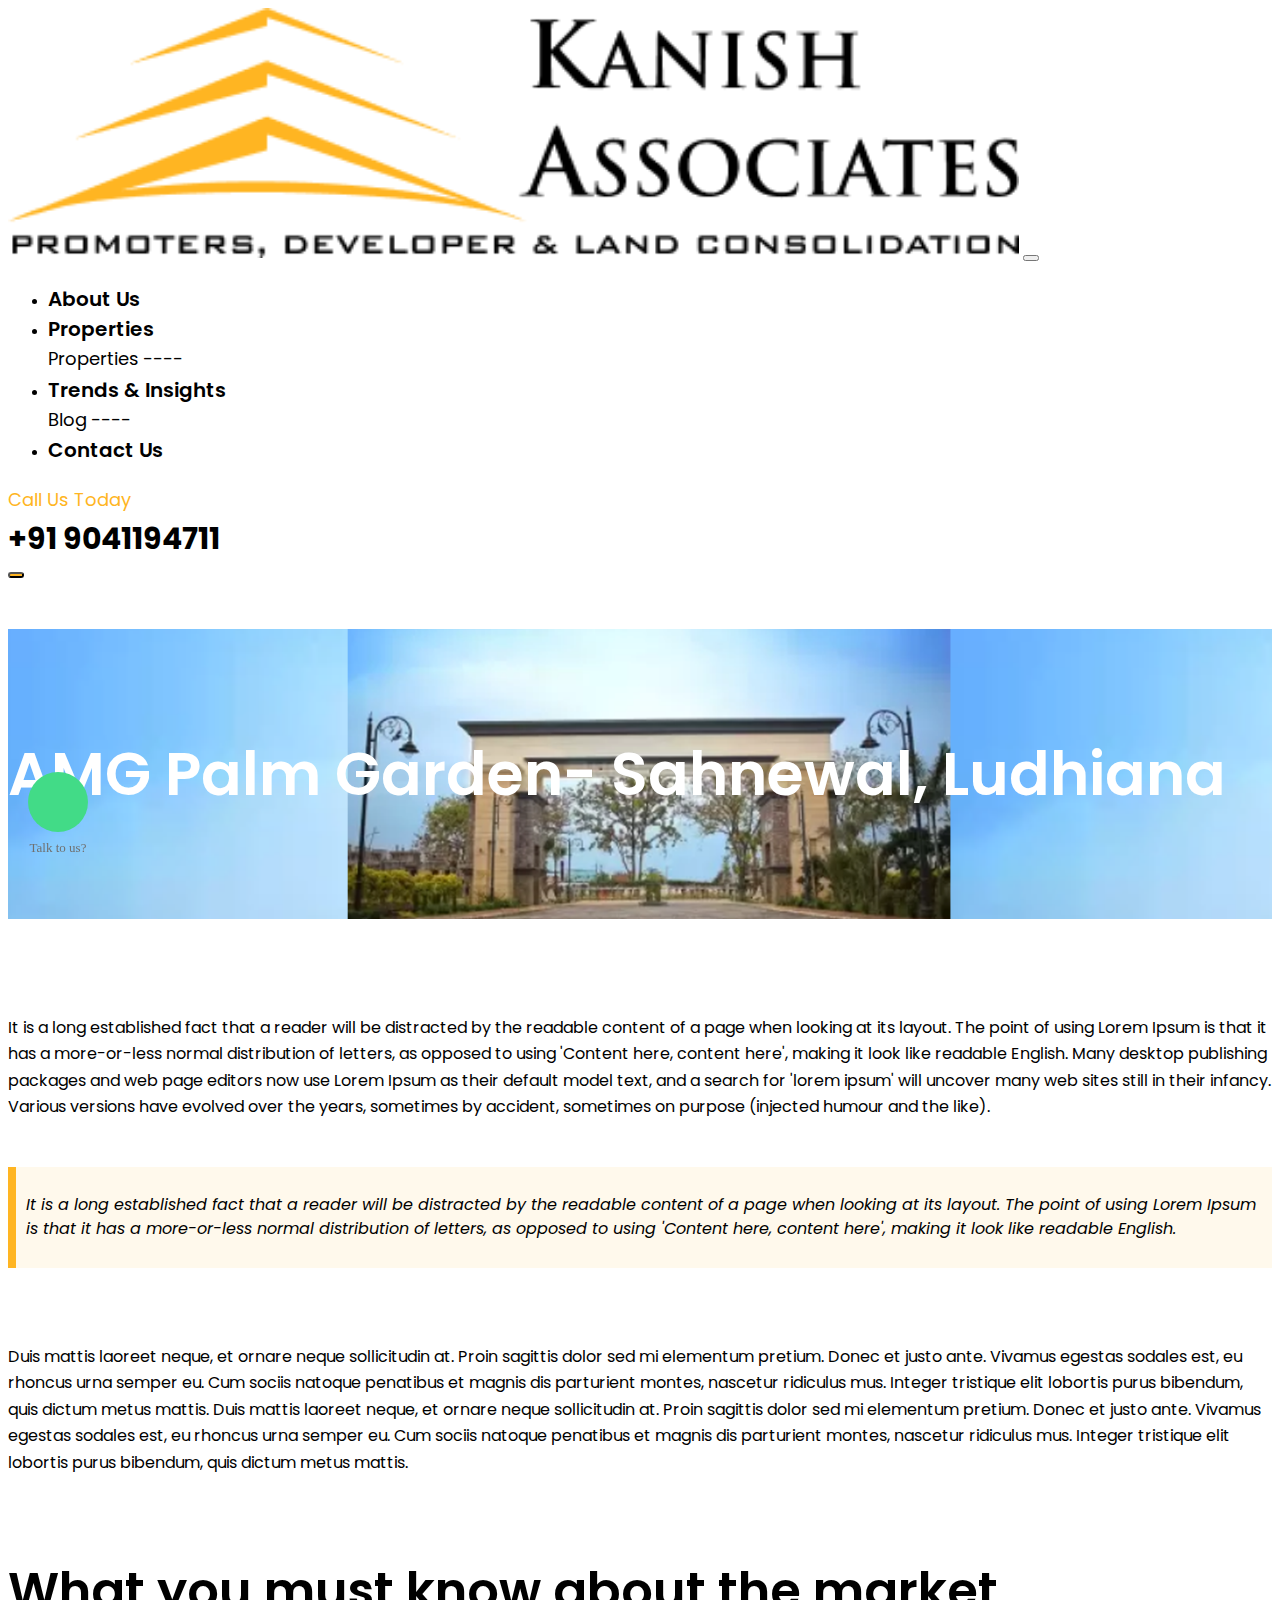
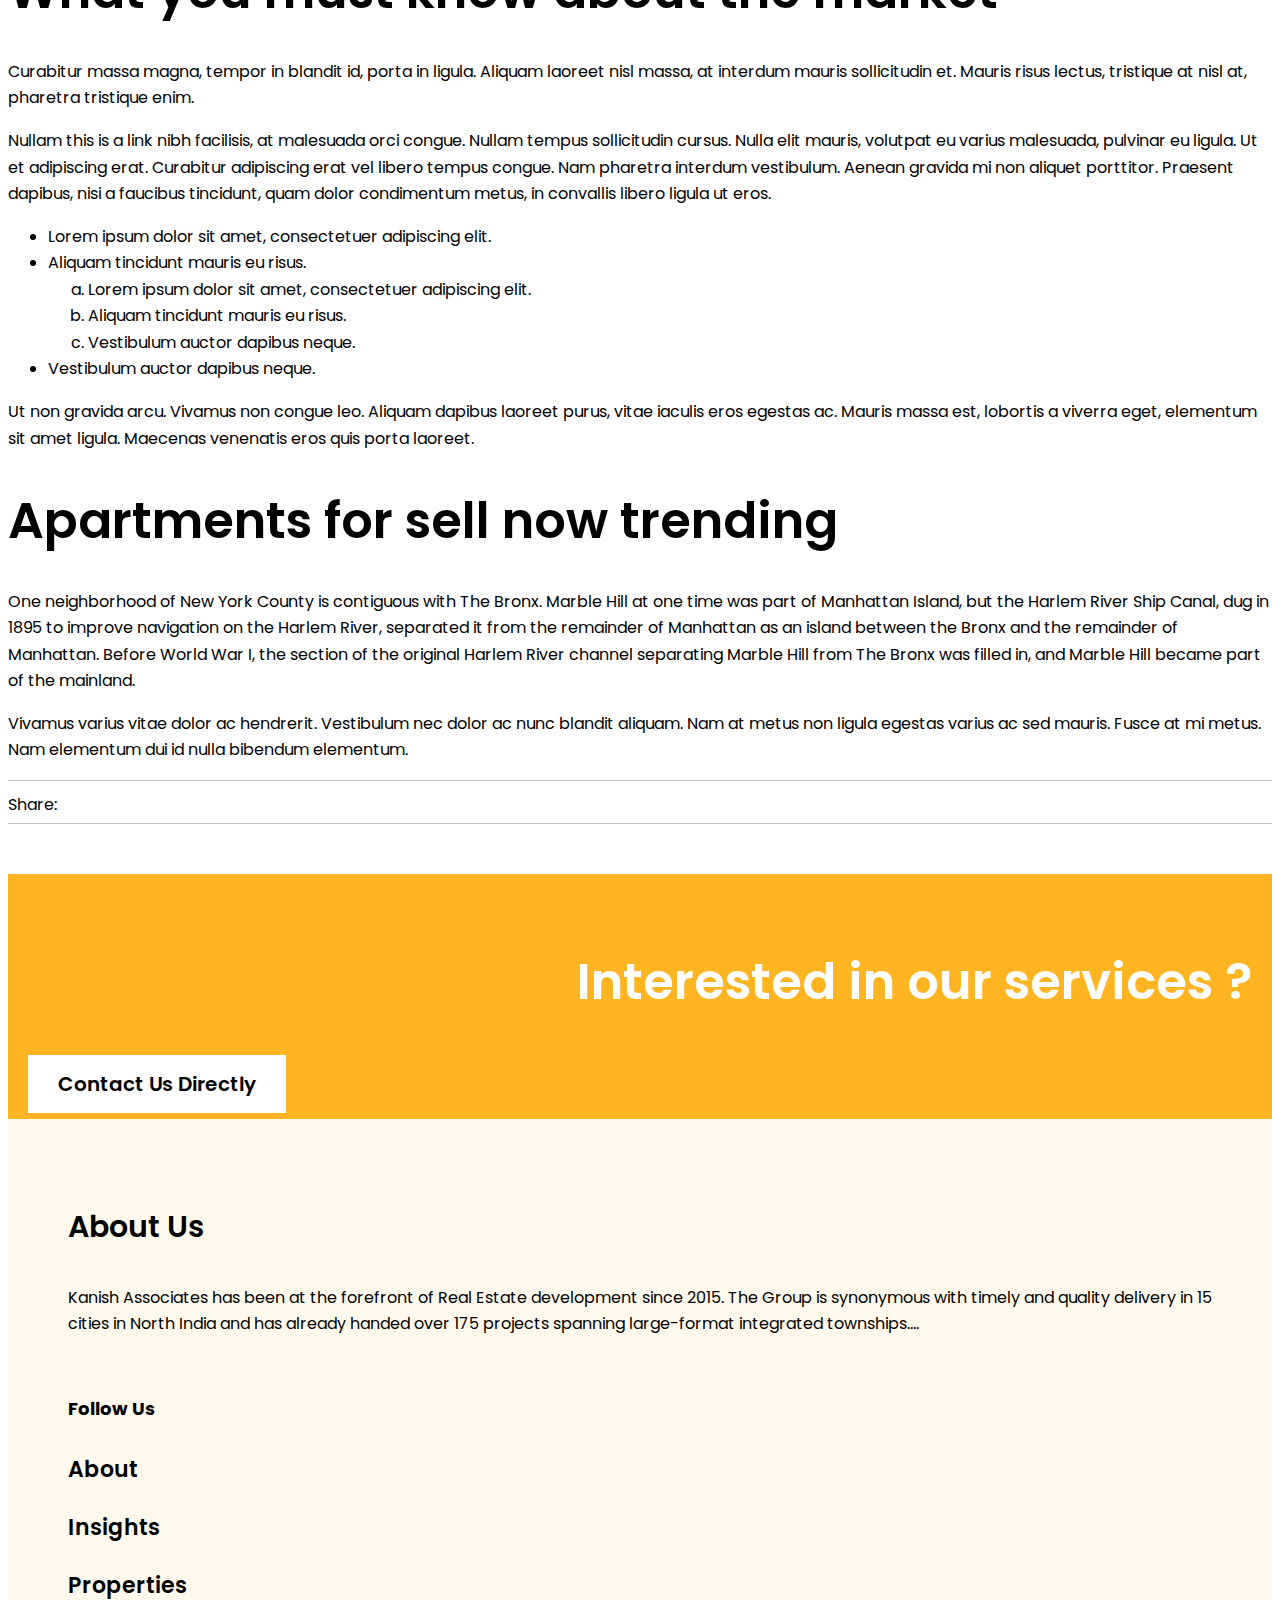
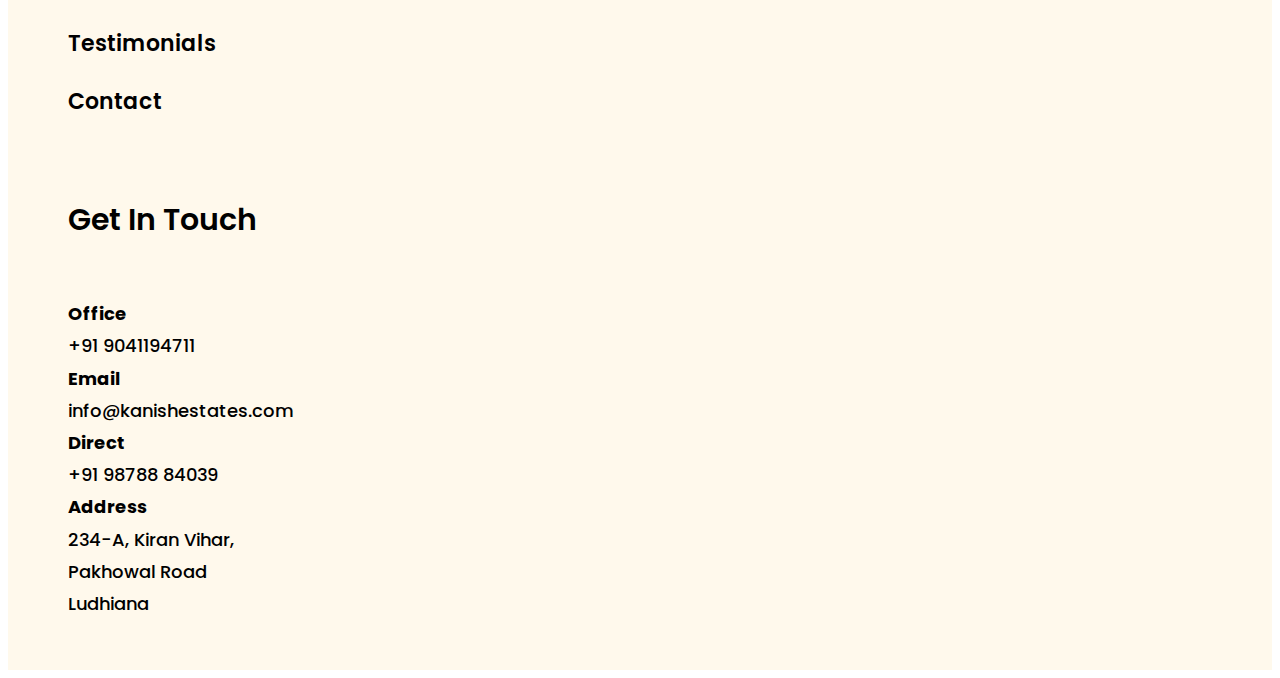
<file: amg-palm-garden-sahnewal-ludhiana.html>
<!DOCTYPE html>
<html lang="en">

<head>
    <meta charset="UTF-8">
    <meta http-equiv="X-UA-Compatible" content="IE=edge">
    <meta name="viewport" content="width=device-width, initial-scale=1.0">
    <link href="https://cdn.jsdelivr.net/npm/bootstrap@5.2.1/dist/css/bootstrap.min.css" rel="stylesheet"
        integrity="sha384-iYQeCzEYFbKjA/T2uDLTpkwGzCiq6soy8tYaI1GyVh/UjpbCx/TYkiZhlZB6+fzT" crossorigin="anonymous">
    <link rel="stylesheet" href="https://cdnjs.cloudflare.com/ajax/libs/OwlCarousel2/2.3.4/assets/owl.carousel.min.css"
        integrity="sha512-tS3S5qG0BlhnQROyJXvNjeEM4UpMXHrQfTGmbQ1gKmelCxlSEBUaxhRBj/EFTzpbP4RVSrpEikbmdJobCvhE3g=="
        crossorigin="anonymous" referrerpolicy="no-referrer" />
    <link rel="stylesheet"
        href="https://cdnjs.cloudflare.com/ajax/libs/OwlCarousel2/2.3.4/assets/owl.theme.default.min.css"
        integrity="sha512-sMXtMNL1zRzolHYKEujM2AqCLUR9F2C4/05cdbxjjLSRvMQIciEPCQZo++nk7go3BtSuK9kfa/s+a4f4i5pLkw=="
        crossorigin="anonymous" referrerpolicy="no-referrer" />
    <link rel="stylesheet" href="https://cdnjs.cloudflare.com/ajax/libs/font-awesome/6.1.1/css/all.min.css"
        integrity="sha512-KfkfwYDsLkIlwQp6LFnl8zNdLGxu9YAA1QvwINks4PhcElQSvqcyVLLD9aMhXd13uQjoXtEKNosOWaZqXgel0g=="
        crossorigin="anonymous" referrerpolicy="no-referrer" />
    <script src="https://cdn.jsdelivr.net/npm/jquery@3.5.1/dist/jquery.slim.min.js"
        integrity="sha384-DfXdz2htPH0lsSSs5nCTpuj/zy4C+OGpamoFVy38MVBnE+IbbVYUew+OrCXaRkfj"
        crossorigin="anonymous"></script>
    <script src="https://cdn.jsdelivr.net/npm/popper.js@1.16.1/dist/umd/popper.min.js"
        integrity="sha384-9/reFTGAW83EW2RDu2S0VKaIzap3H66lZH81PoYlFhbGU+6BZp6G7niu735Sk7lN"
        crossorigin="anonymous"></script>
    <script src="https://cdn.jsdelivr.net/npm/bootstrap@4.6.1/dist/js/bootstrap.min.js"
        integrity="sha384-VHvPCCyXqtD5DqJeNxl2dtTyhF78xXNXdkwX1CZeRusQfRKp+tA7hAShOK/B/fQ2"
        crossorigin="anonymous"></script>
    <link rel="stylesheet" href="https://cdn.jsdelivr.net/npm/bootstrap@4.6.1/dist/css/bootstrap.min.css"
        integrity="sha384-zCbKRCUGaJDkqS1kPbPd7TveP5iyJE0EjAuZQTgFLD2ylzuqKfdKlfG/eSrtxUkn" crossorigin="anonymous">

    <!-- font -->
    <link rel="preconnect" href="https://fonts.googleapis.com">
    <link rel="preconnect" href="https://fonts.gstatic.com" crossorigin>
    <link
        href="https://fonts.googleapis.com/css2?family=Cousine:ital,wght@0,400;0,700;1,400&family=Inter:wght@100;200;300;400;500;600;700;800;900&family=Poppins:ital,wght@0,100;0,200;0,300;0,400;0,500;0,600;0,700;0,800;0,900;1,100;1,200;1,300;1,400;1,500;1,600;1,700;1,800;1,900&display=swap"
        rel="stylesheet">

    <link rel="preconnect" href="https://fonts.googleapis.com">
    <link rel="preconnect" href="https://fonts.gstatic.com" crossorigin>
    <link href="https://fonts.googleapis.com/css2?family=Space+Mono:ital,wght@0,400;0,700;1,400;1,700&display=swap"
        rel="stylesheet">
    <link rel="stylesheet" href="https://cdnjs.cloudflare.com/ajax/libs/OwlCarousel2/2.3.4/assets/owl.carousel.min.css">
    <link rel="stylesheet"
        href="https://cdnjs.cloudflare.com/ajax/libs/OwlCarousel2/2.3.4/assets/owl.theme.default.css">
    <script src="https://cdnjs.cloudflare.com/ajax/libs/OwlCarousel2/2.2.1/owl.carousel.js"></script>

    <link href="css/style.css" rel="stylesheet">
    <link rel="icon" href="/images/small-logo.png">
    <title>Kanish Associates Promoters, Developer & Land Consolidation </title>
</head>

<body>
    <!-- header -->
    <nav class="navbar navbar-expand-lg navbar-light bg-light   shadow p-3  mb-1 bg-white">
        <a class="navbar-brand" href="index.html"><img class="" style="width: 80%;" src="images/Logo.png" alt="..."></a>
        <button class="navbar-toggler" type="button" data-toggle="collapse" data-target="#navbarSupportedContent"
            aria-controls="navbarSupportedContent" aria-expanded="false" aria-label="Toggle navigation">
            <span class="navbar-toggler-icon"></span>
        </button>

        <div class="collapse navbar-collapse  justify-content-center" id="navbarSupportedContent">
            <ul class="navbar-nav  m-auto  ">
                <li class="nav-item active">
                    <a class="nav-link" href="anout.html">About Us</a>
                </li>
                <li class="nav-item dropdown">
                    <a class="nav-link dropdown-toggle" href="#" id="navbarDropdown" role="button"
                        data-toggle="dropdown" aria-haspopup="true" aria-expanded="false">
                        Properties
                    </a>
                    <div class="dropdown-menu" aria-labelledby="navbarDropdown">
                        <a class="dropdown-item" href="properties.html">Properties</a>
                        <a class="dropdown-item" href="#">----</a>

                    </div>
                </li>
                <li class="nav-item dropdown">
                    <a class="nav-link dropdown-toggle" href="#" id="navbarDropdown" role="button"
                        data-toggle="dropdown" aria-haspopup="true" aria-expanded="false">
                        Trends & Insights
                    </a>
                    <div class="dropdown-menu" aria-labelledby="navbarDropdown">
                        <a class="dropdown-item" href="blog.html">Blog</a>
                        <a class="dropdown-item" href="#">----</a>

                    </div>
                </li>
                <li class="nav-item">
                    <a class="nav-link " href="contact.html">Contact Us</a>
                </li>
            </ul>
            <form class="form-inline my-2 my-lg-0">
                <div class="pr-4 "> <a class=" sec-a-p-header" href="tel:+91 9041194711"><i
                            class="fa-solid fa-phone-volume   sec-icon-hea"></i> Call Us Today <br> <span
                            class="sec-hin-p"> +91 9041194711</span></a>
                </div>
                <button class="btn sec-btn-p" type="submit"><i class="fa-solid fa-magnifying-glass"></i></button>
            </form>
        </div>
    </nav>
      <!-- whatsapp -->
   
      <div class="floating_btn">
        <a target="_blank" href="https://wa.me/9041194711">
          <div class="contact_icon">
            <i class="fa-brands fa-whatsapp "></i>
          </div>
        </a>
        <p class="text_icon">Talk to us?</p>
      </div>

    <div class="container-fluid sec-blogs-2">
        <div class="container">
            <div class="row">
                <div class="col-lg-9   align-self-center">
                    <h2 class="sec-h-blo">AMG Palm Garden- Sahnewal, Ludhiana </h2>

                </div>
                <div class="col-lg-3">

                </div>

            </div>
        </div>
    </div>

    <div class="container">

        <div class="sec-dea-p">
            <p class="pt-4">It is a long established fact that a reader will be distracted by the readable content of a
                page when
                looking at its layout. The point of using Lorem Ipsum is that it has a more-or-less normal distribution
                of letters, as opposed to using 'Content here, content here', making it look like readable English. Many
                desktop publishing packages and web page editors now use Lorem Ipsum as their default model text, and a
                search for 'lorem ipsum' will uncover many web sites still in their infancy. Various versions have
                evolved over the years, sometimes by accident, sometimes on purpose (injected humour and the like).</p>
        </div>
        <div class="sec-dea-p2">
            <p>It is a long established fact that a reader will be distracted by the readable content of a page when
                looking at its layout. The point of using Lorem Ipsum is that it has a more-or-less normal distribution
                of letters, as opposed to using 'Content here, content here', making it look like readable English. </p>
        </div>
        <div class="sec-dea-p">
            <p>Duis mattis laoreet neque, et ornare neque sollicitudin at. Proin sagittis dolor sed mi elementum
                pretium. Donec et justo ante. Vivamus egestas sodales est, eu rhoncus urna semper eu. Cum sociis natoque
                penatibus et magnis dis parturient montes, nascetur ridiculus mus. Integer tristique elit lobortis purus
                bibendum, quis dictum metus mattis. Duis mattis laoreet neque, et ornare neque sollicitudin at. Proin
                sagittis dolor sed mi elementum pretium. Donec et justo ante. Vivamus egestas sodales est, eu rhoncus
                urna semper eu. Cum sociis natoque penatibus et magnis dis parturient montes, nascetur ridiculus mus.
                Integer tristique elit lobortis purus bibendum, quis dictum metus mattis.</p>
        </div>
        <div class="sec-dea-p3">
            <h1>What you must know about the market</h1>

            <p class="sec-dea-p4">Curabitur massa magna, tempor in blandit id, porta in ligula. Aliquam laoreet nisl
                massa, at interdum
                mauris sollicitudin et. Mauris risus lectus, tristique at nisl at, pharetra tristique enim.</p>
            <p class="sec-dea-p4">Nullam this is a link nibh facilisis, at malesuada orci congue. Nullam tempus
                sollicitudin cursus. Nulla
                elit mauris, volutpat eu varius malesuada, pulvinar eu ligula. Ut et adipiscing erat. Curabitur
                adipiscing erat vel libero tempus congue. Nam pharetra interdum vestibulum. Aenean gravida mi non
                aliquet porttitor. Praesent dapibus, nisi a faucibus tincidunt, quam dolor condimentum metus, in
                convallis libero ligula ut eros.</p>
            <ul class="sec-dea-p4">
                <li>Lorem ipsum dolor sit amet, consectetuer adipiscing elit.</li>
                <li>Aliquam tincidunt mauris eu risus.
                    <ol type="a">
                        <li>Lorem ipsum dolor sit amet, consectetuer adipiscing elit.</li>
                        <li>Aliquam tincidunt mauris eu risus.</li>
                        <li>Vestibulum auctor dapibus neque.</li>
                    </ol>
                </li>
                <li>Vestibulum auctor dapibus neque.</li>
            </ul>
            <p class="sec-dea-p4">Ut non gravida arcu. Vivamus non congue leo. Aliquam dapibus laoreet purus, vitae
                iaculis eros egestas
                ac. Mauris massa est, lobortis a viverra eget, elementum sit amet ligula. Maecenas venenatis eros quis
                porta laoreet.</p>
        </div>

        <div class="sec-dea-p3">
            <h1>Apartments for sell now trending</h1>
            <p class="sec-dea-p4">One neighborhood of New York County is contiguous with The Bronx. Marble Hill at one
                time was part of
                Manhattan Island, but the Harlem River Ship Canal, dug in 1895 to improve navigation on the Harlem
                River, separated it from the remainder of Manhattan as an island between the Bronx and the remainder of
                Manhattan. Before World War I, the section of the original Harlem River channel separating Marble Hill
                from The Bronx was filled in, and Marble Hill became part of the mainland.</p>
            <p class="sec-dea-p4">Vivamus varius vitae dolor ac hendrerit. Vestibulum nec dolor ac nunc blandit aliquam.
                Nam at metus non ligula egestas varius ac sed mauris. Fusce at mi metus. Nam elementum dui id nulla
                bibendum elementum.</p>
        </div>
        <div class="sec-borde">
            <p class="sec-dea-p5" >Share:
                <a href="#" class="sec-icon-fot"><i class="fa-brands fa-facebook-f"></i></a>
                    <a href="#" class="sec-icon-fot"><i class="fa-brands fa-twitter"></i></a>
                    <a href="#" class="sec-icon-fot"><i class="fa-brands fa-instagram"></i></a>
                    <a href="#" class="sec-icon-fot"><i class="fa-brands fa-youtube"></i></a>   
            </p>
        </div>
    </div>




  <!-- footer -->
  <div class="container-fluid   sec-footer-bg">
    <div class="row">
        <div class="col-lg-6 m-0">
            <p class="sec-footer-pp">Interested in our services ?</p>
        </div>
        <div class="col-lg-6 m-0">
            <div class=" text-center  pt-4">
                <a href="contact.html" class="sec-btn-foot">Contact Us Directly</a>
            </div>
        </div>
    </div>
</div>
<div class="container-fluid sec-footer-bg2">
    <div class="row">
        <div class="col-lg-4  sec-footer-ab">
            <h4>About Us</h4>
            <p>Kanish Associates has been at the forefront of Real Estate development since 2015. The Group is
                synonymous with timely and quality delivery in 15 cities in North India and has already handed over
                175 projects spanning large-format integrated townships....</p>
                <div class="">
                    <h5>Follow Us</h5>
                    <a href="#" class="sec-icon-fot"><i class="fa-brands fa-facebook-f"></i></a>
                    <a href="#" class="sec-icon-fot"><i class="fa-brands fa-twitter"></i></a>
                    <a href="#" class="sec-icon-fot"><i class="fa-brands fa-instagram"></i></a>
                    <a href="#" class="sec-icon-fot"><i class="fa-brands fa-youtube"></i></a>
                </div>
        </div>
        <div class="col-lg-8">
            <!-- menu -->
            <div class="row">
                    <div class="col-lg-4">
                      <p class="m-0"><a href="anout.html" class="sec-foot-menu">About</a></p>
                      <p class="m-0"><a href="blog.html" class="sec-foot-menu"> Insights</a></p>
                    </div>
                    <div class="col-lg-4">
                        <p class="m-0">  <a href="properties.html" class="sec-foot-menu">Properties</a></p>
                            <p class="m-0">  <a href="#" class="sec-foot-menu">Testimonials</a></p>
                    </div>
                    <div class="col-lg-4">
                        <a href="contact.html" class="sec-foot-menu">Contact
                        </a>
                    </div>
            </div>
              <!-- menu -->
              <h4 class="sec-footer-get">Get In Touch</h4>
              <!-- address -->
              <div class="row">
                <div class="col-lg-4">
                    <div class="">
                    <p class="sec-add-p">Office</p>
                    <a class="sec-add-a" href="tel:+91 9041194711">+91 9041194711</a>
                    </div>
                    <div class="">
                        <p class="sec-add-p">Email</p>
                        <a class="sec-add-a" href="mailto:info@kanishestates.com">info@kanishestates.com</a>
                    </div>
                </div>
                <div class="col-lg-4">
                    <p class="sec-add-p">Direct</p>
                    <a class="sec-add-a" href="tel:+91 98788 84039">+91 98788 84039
                    </a>
                </div>
                <div class="col-lg-4">
                    <p class="sec-add-p">Address</p>
                    <a class="sec-add-a" href="#">234-A, Kiran Vihar, <br>
                        Pakhowal Road<br>
                        Ludhiana 
                    </a>
                </div>
              </div>
        </div>
    </div>
</div>
</body>

</html>
</file>
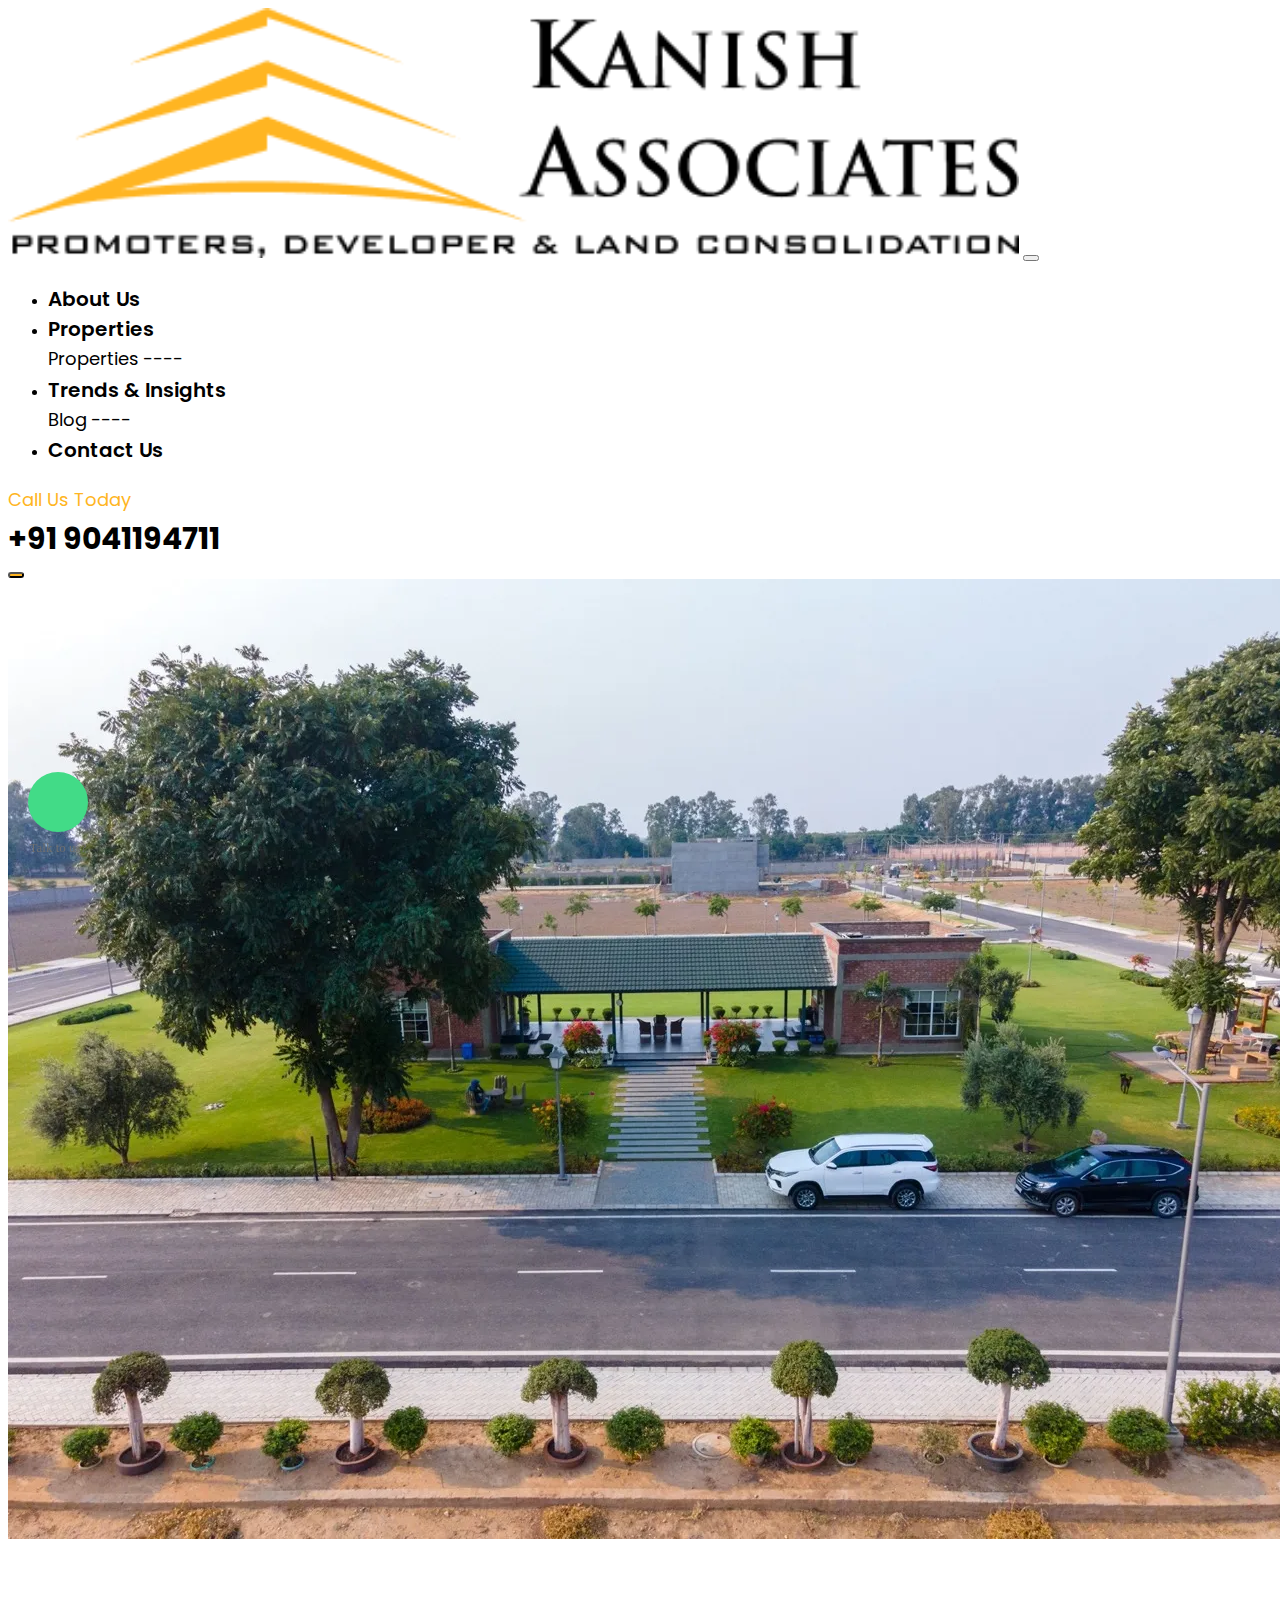
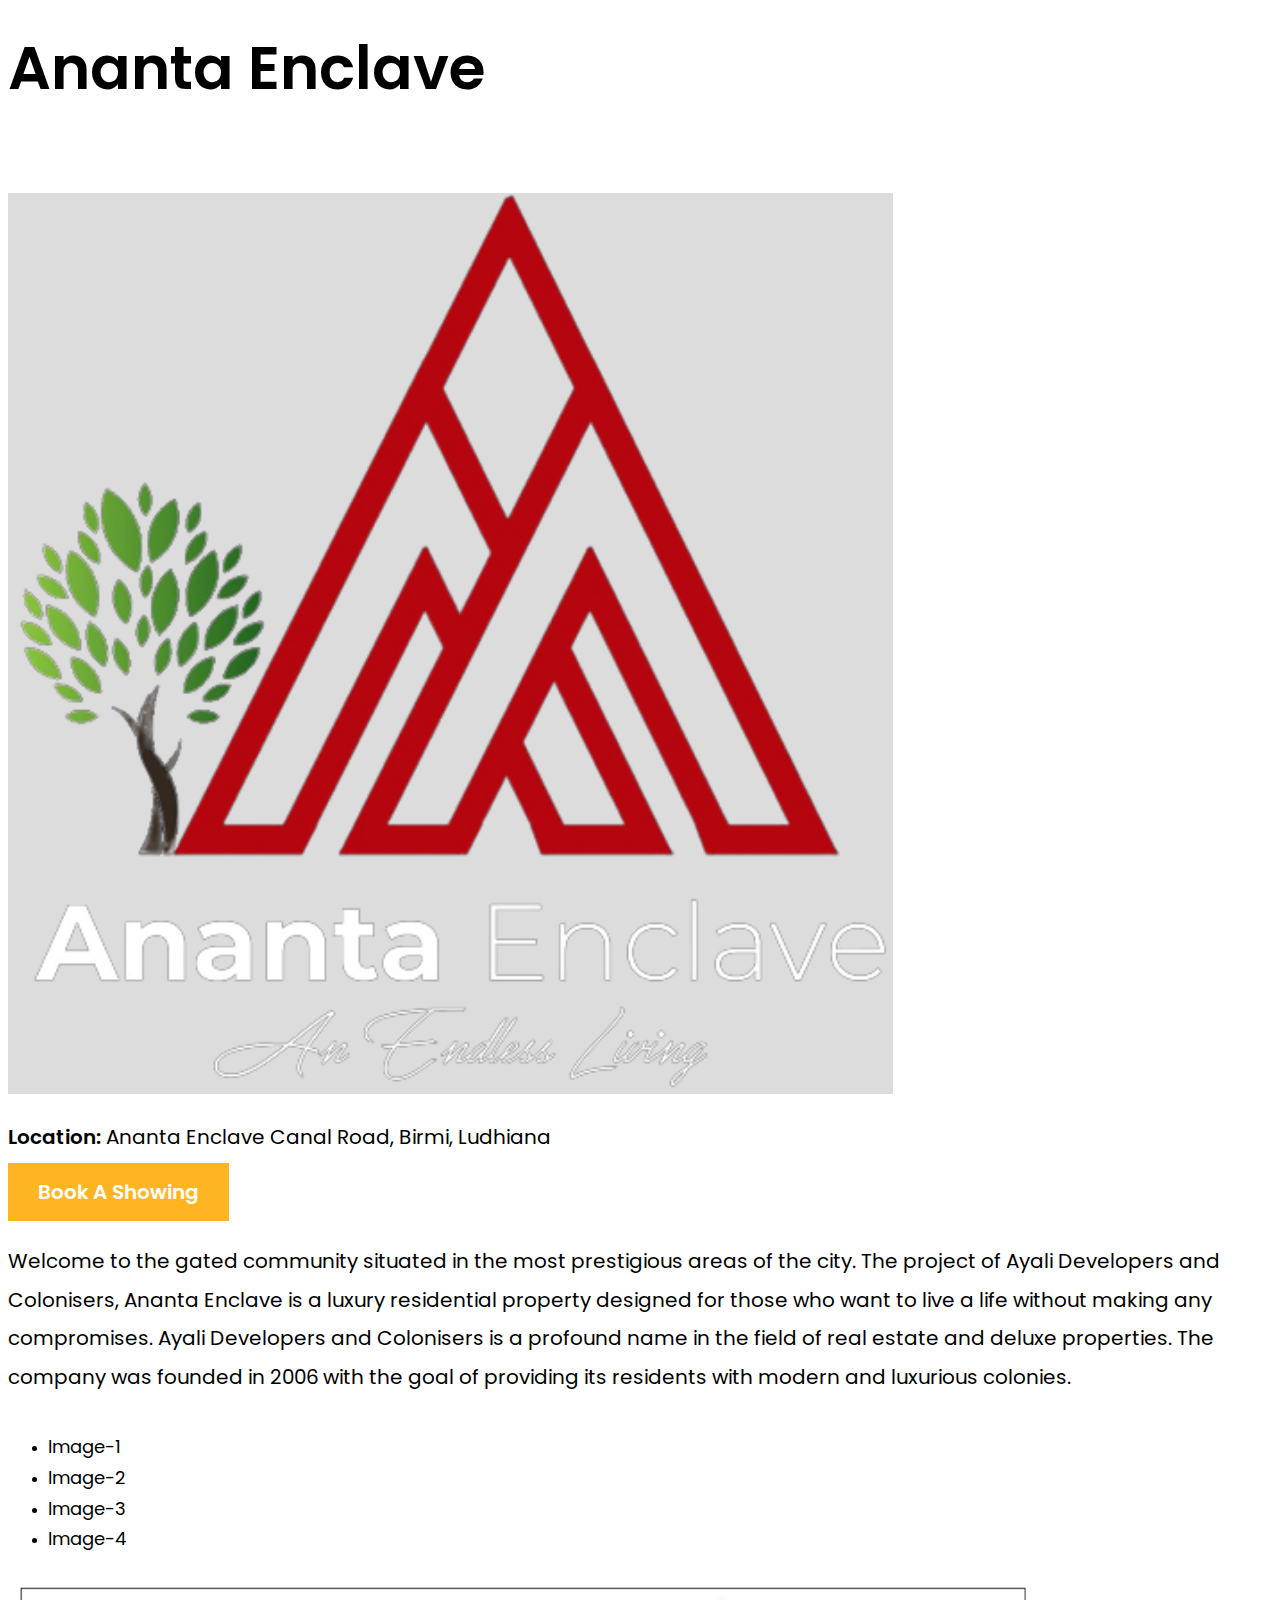
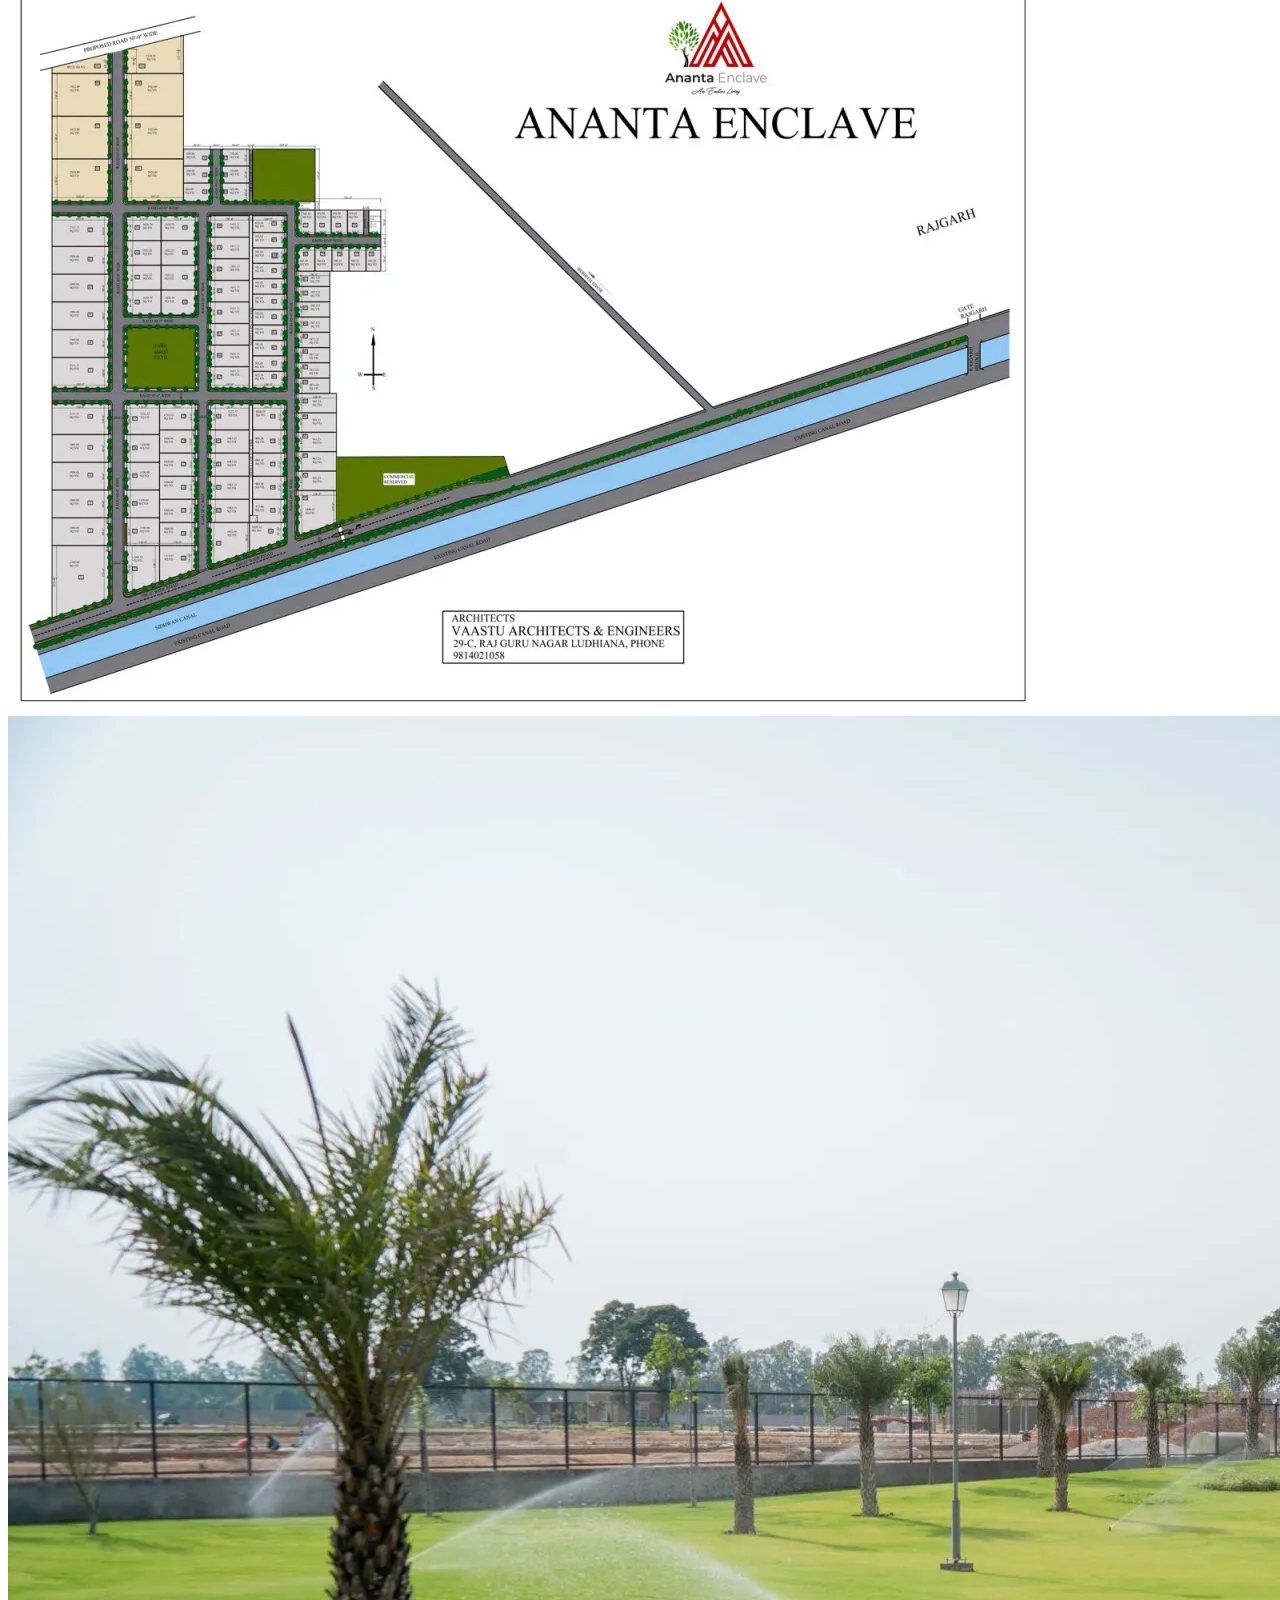
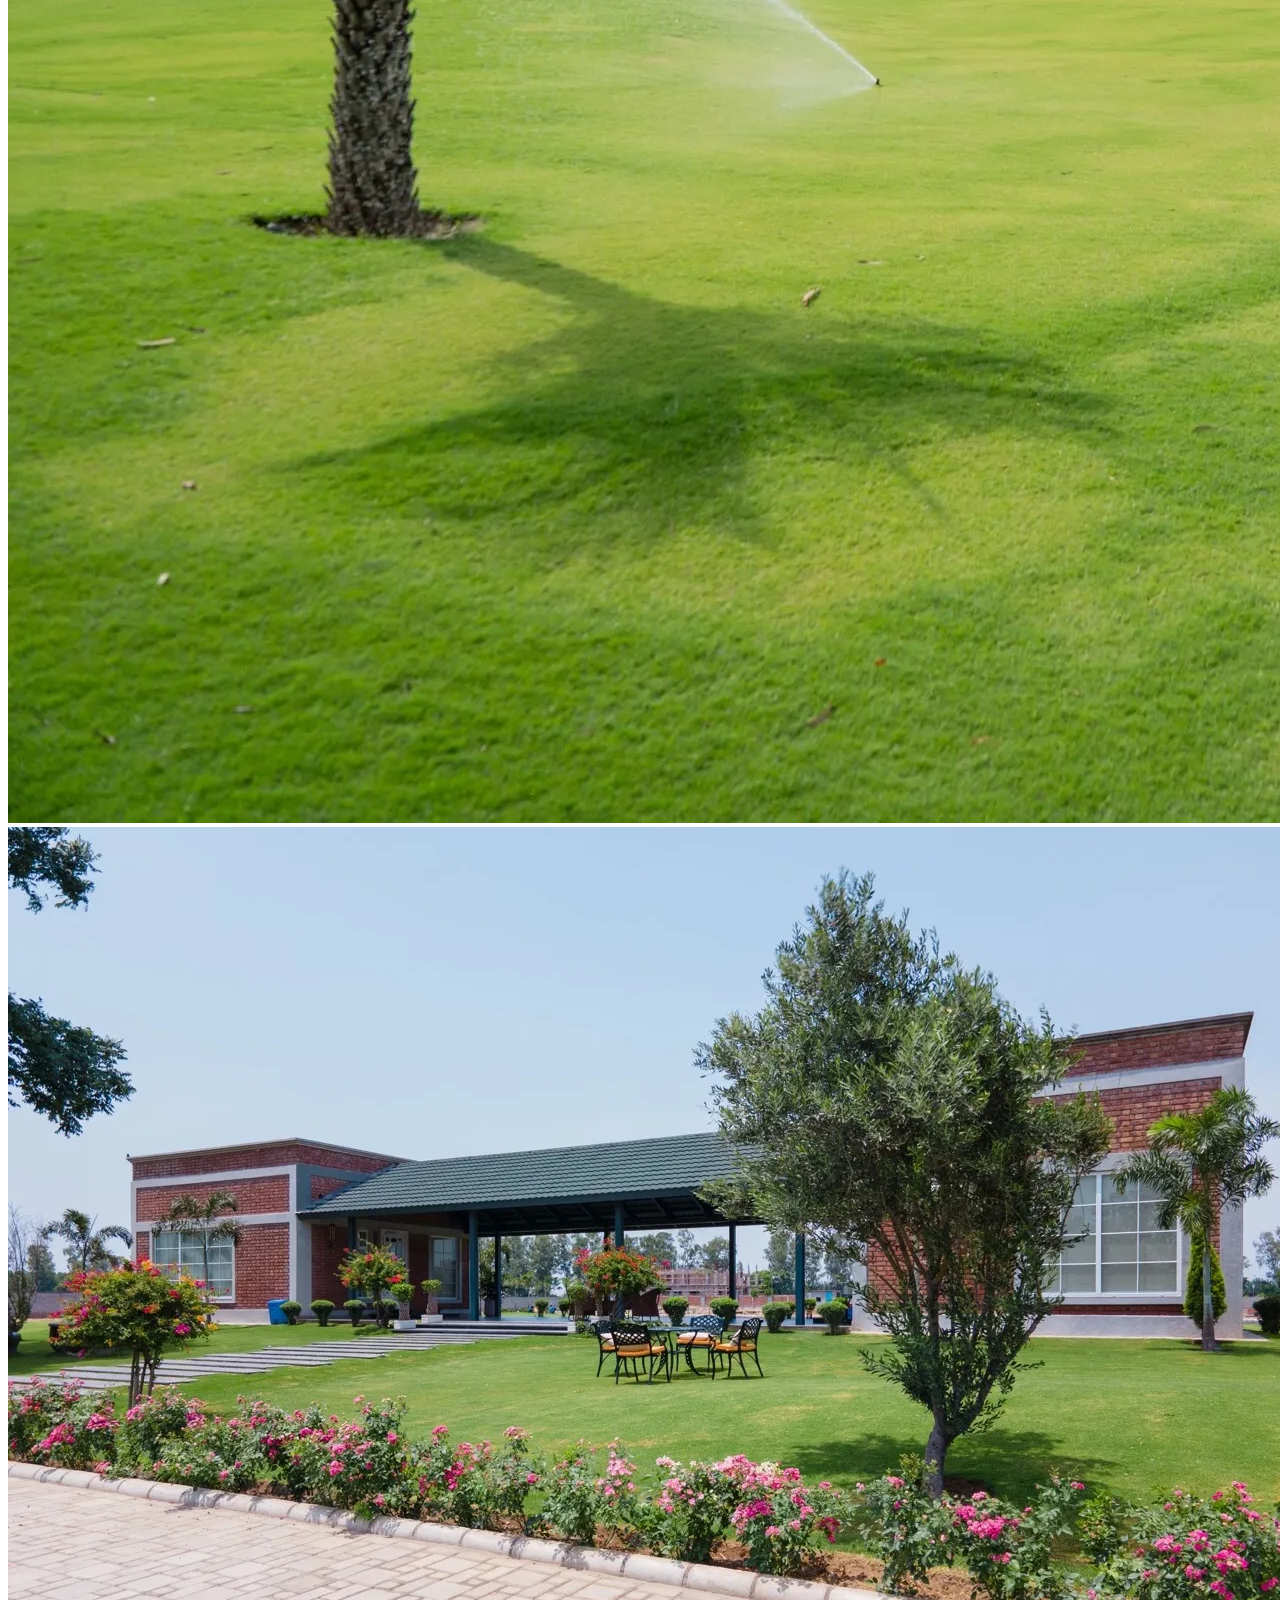
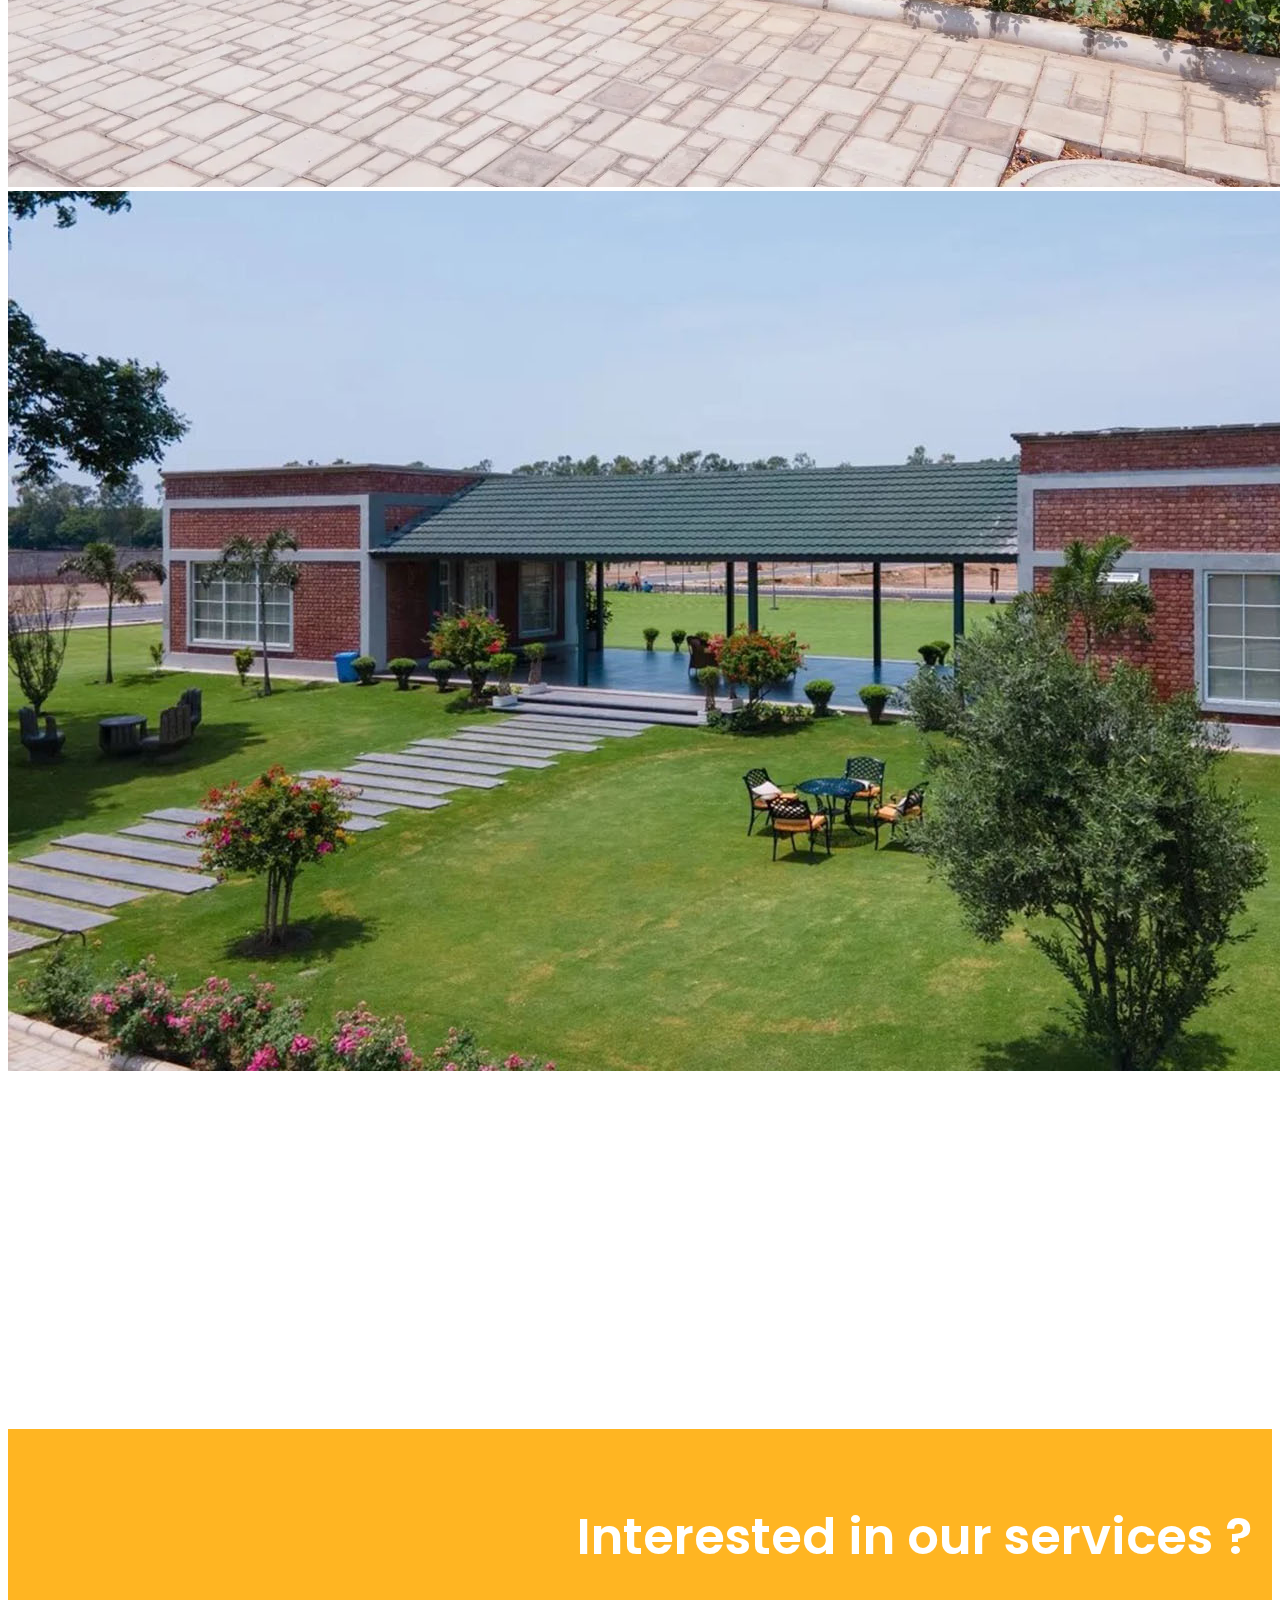
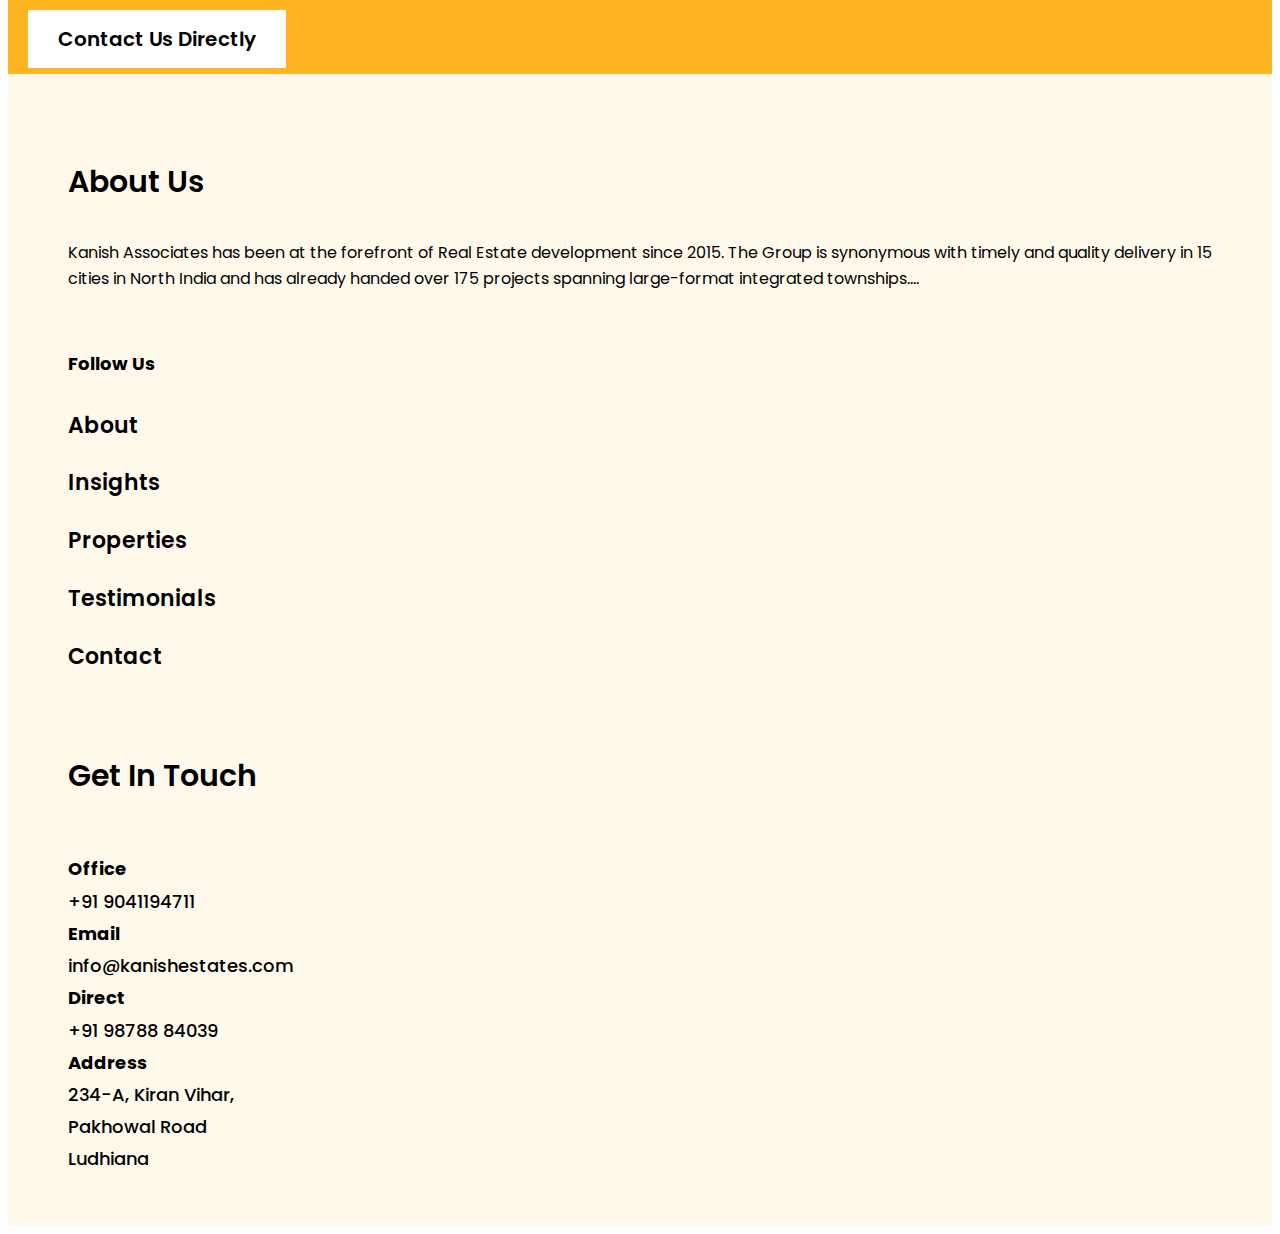
<file: ananta-enclave.html>
<!DOCTYPE html>
<html lang="en">

<head>
    <meta charset="UTF-8">
    <meta http-equiv="X-UA-Compatible" content="IE=edge">
    <meta name="viewport" content="width=device-width, initial-scale=1.0">
    <link href="https://cdn.jsdelivr.net/npm/bootstrap@5.2.1/dist/css/bootstrap.min.css" rel="stylesheet"
        integrity="sha384-iYQeCzEYFbKjA/T2uDLTpkwGzCiq6soy8tYaI1GyVh/UjpbCx/TYkiZhlZB6+fzT" crossorigin="anonymous">
    <link rel="stylesheet" href="https://cdnjs.cloudflare.com/ajax/libs/OwlCarousel2/2.3.4/assets/owl.carousel.min.css"
        integrity="sha512-tS3S5qG0BlhnQROyJXvNjeEM4UpMXHrQfTGmbQ1gKmelCxlSEBUaxhRBj/EFTzpbP4RVSrpEikbmdJobCvhE3g=="
        crossorigin="anonymous" referrerpolicy="no-referrer" />
    <link rel="stylesheet"
        href="https://cdnjs.cloudflare.com/ajax/libs/OwlCarousel2/2.3.4/assets/owl.theme.default.min.css"
        integrity="sha512-sMXtMNL1zRzolHYKEujM2AqCLUR9F2C4/05cdbxjjLSRvMQIciEPCQZo++nk7go3BtSuK9kfa/s+a4f4i5pLkw=="
        crossorigin="anonymous" referrerpolicy="no-referrer" />
    <link rel="stylesheet" href="https://cdnjs.cloudflare.com/ajax/libs/font-awesome/6.1.1/css/all.min.css"
        integrity="sha512-KfkfwYDsLkIlwQp6LFnl8zNdLGxu9YAA1QvwINks4PhcElQSvqcyVLLD9aMhXd13uQjoXtEKNosOWaZqXgel0g=="
        crossorigin="anonymous" referrerpolicy="no-referrer" />
    <script src="https://cdn.jsdelivr.net/npm/jquery@3.5.1/dist/jquery.slim.min.js"
        integrity="sha384-DfXdz2htPH0lsSSs5nCTpuj/zy4C+OGpamoFVy38MVBnE+IbbVYUew+OrCXaRkfj"
        crossorigin="anonymous"></script>
    <script src="https://cdn.jsdelivr.net/npm/popper.js@1.16.1/dist/umd/popper.min.js"
        integrity="sha384-9/reFTGAW83EW2RDu2S0VKaIzap3H66lZH81PoYlFhbGU+6BZp6G7niu735Sk7lN"
        crossorigin="anonymous"></script>
    <script src="https://cdn.jsdelivr.net/npm/bootstrap@4.6.1/dist/js/bootstrap.min.js"
        integrity="sha384-VHvPCCyXqtD5DqJeNxl2dtTyhF78xXNXdkwX1CZeRusQfRKp+tA7hAShOK/B/fQ2"
        crossorigin="anonymous"></script>
    <link rel="stylesheet" href="https://cdn.jsdelivr.net/npm/bootstrap@4.6.1/dist/css/bootstrap.min.css"
        integrity="sha384-zCbKRCUGaJDkqS1kPbPd7TveP5iyJE0EjAuZQTgFLD2ylzuqKfdKlfG/eSrtxUkn" crossorigin="anonymous">

    <!-- font -->
    <link rel="preconnect" href="https://fonts.googleapis.com">
    <link rel="preconnect" href="https://fonts.gstatic.com" crossorigin>
    <link
        href="https://fonts.googleapis.com/css2?family=Cousine:ital,wght@0,400;0,700;1,400&family=Inter:wght@100;200;300;400;500;600;700;800;900&family=Poppins:ital,wght@0,100;0,200;0,300;0,400;0,500;0,600;0,700;0,800;0,900;1,100;1,200;1,300;1,400;1,500;1,600;1,700;1,800;1,900&display=swap"
        rel="stylesheet">

    <link rel="preconnect" href="https://fonts.googleapis.com">
    <link rel="preconnect" href="https://fonts.gstatic.com" crossorigin>
    <link href="https://fonts.googleapis.com/css2?family=Space+Mono:ital,wght@0,400;0,700;1,400;1,700&display=swap"
        rel="stylesheet">
    <link rel="stylesheet" href="https://cdnjs.cloudflare.com/ajax/libs/OwlCarousel2/2.3.4/assets/owl.carousel.min.css">
    <link rel="stylesheet"
        href="https://cdnjs.cloudflare.com/ajax/libs/OwlCarousel2/2.3.4/assets/owl.theme.default.css">
    <script src="https://cdnjs.cloudflare.com/ajax/libs/OwlCarousel2/2.2.1/owl.carousel.js"></script>

    <link href="css/style.css" rel="stylesheet">
    <link rel="icon" href="/images/small-logo.png">
    <title>Kanish Associates Promoters, Developer & Land Consolidation </title>
</head>

<body>
    <!-- header -->
    <nav class="navbar navbar-expand-lg navbar-light bg-light   shadow p-3  mb-1 bg-white">
        <a class="navbar-brand" href="index.html"><img class="" style="width: 80%;" src="images/Logo.png" alt="..."></a>
        <button class="navbar-toggler" type="button" data-toggle="collapse" data-target="#navbarSupportedContent"
            aria-controls="navbarSupportedContent" aria-expanded="false" aria-label="Toggle navigation">
            <span class="navbar-toggler-icon"></span>
        </button>

        <div class="collapse navbar-collapse  justify-content-center" id="navbarSupportedContent">
            <ul class="navbar-nav  m-auto  ">
                <li class="nav-item active">
                    <a class="nav-link" href="anout.html">About Us</a>
                </li>
                <li class="nav-item dropdown">
                    <a class="nav-link dropdown-toggle" href="#" id="navbarDropdown" role="button"
                        data-toggle="dropdown" aria-haspopup="true" aria-expanded="false">
                        Properties
                    </a>
                    <div class="dropdown-menu" aria-labelledby="navbarDropdown">
                        <a class="dropdown-item" href="properties.html">Properties</a>
                        <a class="dropdown-item" href="#">----</a>

                    </div>
                </li>
                <li class="nav-item dropdown">
                    <a class="nav-link dropdown-toggle" href="#" id="navbarDropdown" role="button"
                        data-toggle="dropdown" aria-haspopup="true" aria-expanded="false">
                        Trends & Insights
                    </a>
                    <div class="dropdown-menu" aria-labelledby="navbarDropdown">
                        <a class="dropdown-item" href="blog.html">Blog</a>
                        <a class="dropdown-item" href="#">----</a>

                    </div>
                </li>
                <li class="nav-item">
                    <a class="nav-link " href="contact.html">Contact Us</a>
                </li>
            </ul>
            <form class="form-inline my-2 my-lg-0">
                <div class="pr-4 "> <a class=" sec-a-p-header" href="tel:+91 9041194711"><i
                            class="fa-solid fa-phone-volume   sec-icon-hea"></i> Call Us Today <br> <span
                            class="sec-hin-p"> +91 9041194711</span></a>
                </div>
                <button class="btn sec-btn-p" type="submit"><i class="fa-solid fa-magnifying-glass"></i></button>
            </form>
        </div>
    </nav>
      <!-- whatsapp -->
   
      <div class="floating_btn">
        <a target="_blank" href="https://wa.me/9041194711">
          <div class="contact_icon">
            <i class="fa-brands fa-whatsapp "></i>
          </div>
        </a>
        <p class="text_icon">Talk to us?</p>
      </div>

    <!-- img -->
    <div class="container-fluid p-0">
        <img class="w-100 p-0" src="images/ananta-enclave-bg.jpg" alt="">
    </div>

    <!-- name -->
    <div class="container">
        <p class="sec-sun-p-name">Ananta Enclave</p>
    </div>

    <!-- deatal -->
    <div class="container">
        <div class="row">
            <div class="col-lg-6">
                <img style="width: 70%;" class="p-0" src="images/ananta-enclave-logo.png" alt="">
            </div>
            <div class="col-lg-6">
                <p class="sec-loc"><span class="sec-loc-2">Location:</span> Ananta Enclave Canal Road, Birmi, Ludhiana
                </p>

                <div class="mb-5 pt-5">
                    <a class="sec-deta-btn" href="#">Book A Showing</a>
                </div>
            </div>

            <p class="sec-p-ddd">Welcome to the gated community situated in the most prestigious areas of the city. The
                project of Ayali Developers and Colonisers, Ananta Enclave is a luxury residential property designed for
                those who want to live a life without making any compromises. Ayali Developers and Colonisers is a
                profound name in the field of real estate and deluxe properties. The company was founded in 2006 with
                the goal of providing its residents with modern and luxurious colonies. </p>

        </div>
    </div>

    <!-- tab -->
    <div class="container">
        <ul class="nav nav-tabs" role="tablist">
            <li class="nav-item">
                <a class="nav-link active" data-toggle="tab" href="#tabs-1" role="tab">Image-1</a>
            </li>
            <li class="nav-item">
                <a class="nav-link" data-toggle="tab" href="#tabs-2" role="tab">Image-2</a>
            </li>
            <li class="nav-item">
                <a class="nav-link" data-toggle="tab" href="#tabs-3" role="tab">Image-3</a>
            </li>
            <li class="nav-item">
                <a class="nav-link" data-toggle="tab" href="#tabs-4" role="tab">Image-4</a>
            </li>
        </ul><!-- Tab panes -->
        <div class="tab-content">
            <div class="tab-pane active" id="tabs-1" role="tabpanel">
                <img class="w-100 " src="images/ae1.jpg" alt="">
            </div>
            <div class="tab-pane" id="tabs-2" role="tabpanel">
                <img class="w-100 " src="images/ae2.jpg" alt="">
            </div>
            <div class="tab-pane" id="tabs-3" role="tabpanel">
                <img class="w-100 " src="images/ae3.jpg" alt="">
            </div>
            <div class="tab-pane" id="tabs-4" role="tabpanel">
                <img class="w-100 " src="images/ananta-enclave-bg2.jpg" alt="">
            </div>
        </div>
    </div>

    <!-- map -->
    <div class="container-fluid pt-5 ">
        <iframe
            src="https://www.google.com/maps/embed?pb=!1m18!1m12!1m3!1d3423.323323987991!2d75.73080091486658!3d30.905585481577265!2m3!1f0!2f0!3f0!3m2!1i1024!2i768!4f13.1!3m3!1m2!1s0x391a81874f54ada9%3A0x6ad1bca336ef4e99!2sAnanta%20Enclave!5e0!3m2!1sen!2sin!4v1681103722234!5m2!1sen!2sin"
            width="100%" height="350" style="border:0;" allowfullscreen="" loading="lazy"
            referrerpolicy="no-referrer-when-downgrade"></iframe>
    </div>



  <!-- footer -->
  <div class="container-fluid   sec-footer-bg">
    <div class="row">
        <div class="col-lg-6 m-0">
            <p class="sec-footer-pp">Interested in our services ?</p>
        </div>
        <div class="col-lg-6 m-0">
            <div class=" text-center  pt-4">
                <a href="contact.html" class="sec-btn-foot">Contact Us Directly</a>
            </div>
        </div>
    </div>
</div>
<div class="container-fluid sec-footer-bg2">
    <div class="row">
        <div class="col-lg-4  sec-footer-ab">
            <h4>About Us</h4>
            <p>Kanish Associates has been at the forefront of Real Estate development since 2015. The Group is
                synonymous with timely and quality delivery in 15 cities in North India and has already handed over
                175 projects spanning large-format integrated townships....</p>
                <div class="">
                    <h5>Follow Us</h5>
                    <a href="#" class="sec-icon-fot"><i class="fa-brands fa-facebook-f"></i></a>
                    <a href="#" class="sec-icon-fot"><i class="fa-brands fa-twitter"></i></a>
                    <a href="#" class="sec-icon-fot"><i class="fa-brands fa-instagram"></i></a>
                    <a href="#" class="sec-icon-fot"><i class="fa-brands fa-youtube"></i></a>
                </div>
        </div>
        <div class="col-lg-8">
            <!-- menu -->
            <div class="row">
                    <div class="col-lg-4">
                      <p class="m-0"><a href="anout.html" class="sec-foot-menu">About</a></p>
                      <p class="m-0"><a href="blog.html" class="sec-foot-menu"> Insights</a></p>
                    </div>
                    <div class="col-lg-4">
                        <p class="m-0">  <a href="properties.html" class="sec-foot-menu">Properties</a></p>
                            <p class="m-0">  <a href="#" class="sec-foot-menu">Testimonials</a></p>
                    </div>
                    <div class="col-lg-4">
                        <a href="contact.html" class="sec-foot-menu">Contact
                        </a>
                    </div>
            </div>
              <!-- menu -->
              <h4 class="sec-footer-get">Get In Touch</h4>
              <!-- address -->
              <div class="row">
                <div class="col-lg-4">
                    <div class="">
                    <p class="sec-add-p">Office</p>
                    <a class="sec-add-a" href="tel:+91 9041194711">+91 9041194711</a>
                    </div>
                    <div class="">
                        <p class="sec-add-p">Email</p>
                        <a class="sec-add-a" href="mailto:info@kanishestates.com">info@kanishestates.com</a>
                    </div>
                </div>
                <div class="col-lg-4">
                    <p class="sec-add-p">Direct</p>
                    <a class="sec-add-a" href="tel:+91 98788 84039">+91 98788 84039
                    </a>
                </div>
                <div class="col-lg-4">
                    <p class="sec-add-p">Address</p>
                    <a class="sec-add-a" href="#">234-A, Kiran Vihar, <br>
                        Pakhowal Road<br>
                        Ludhiana 
                    </a>
                </div>
              </div>
        </div>
    </div>
</div>

</body>

</html>
</file>
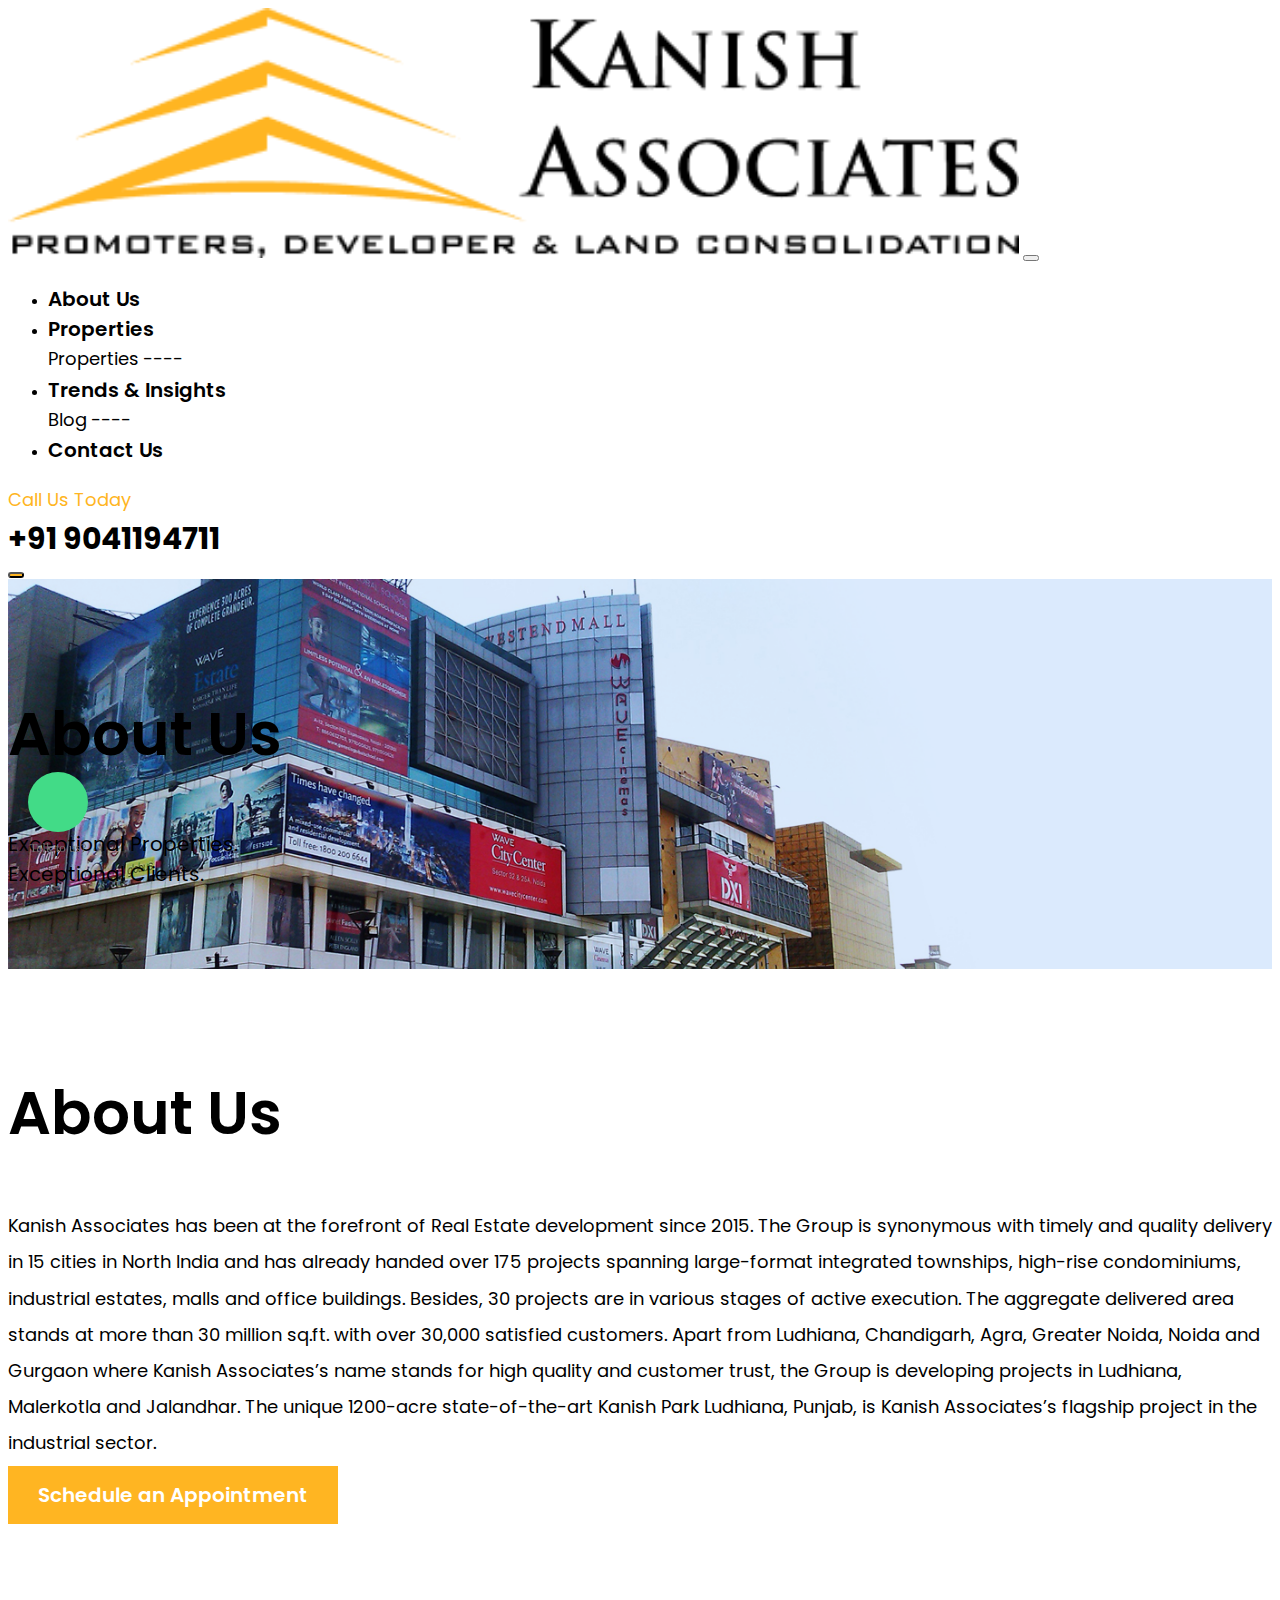
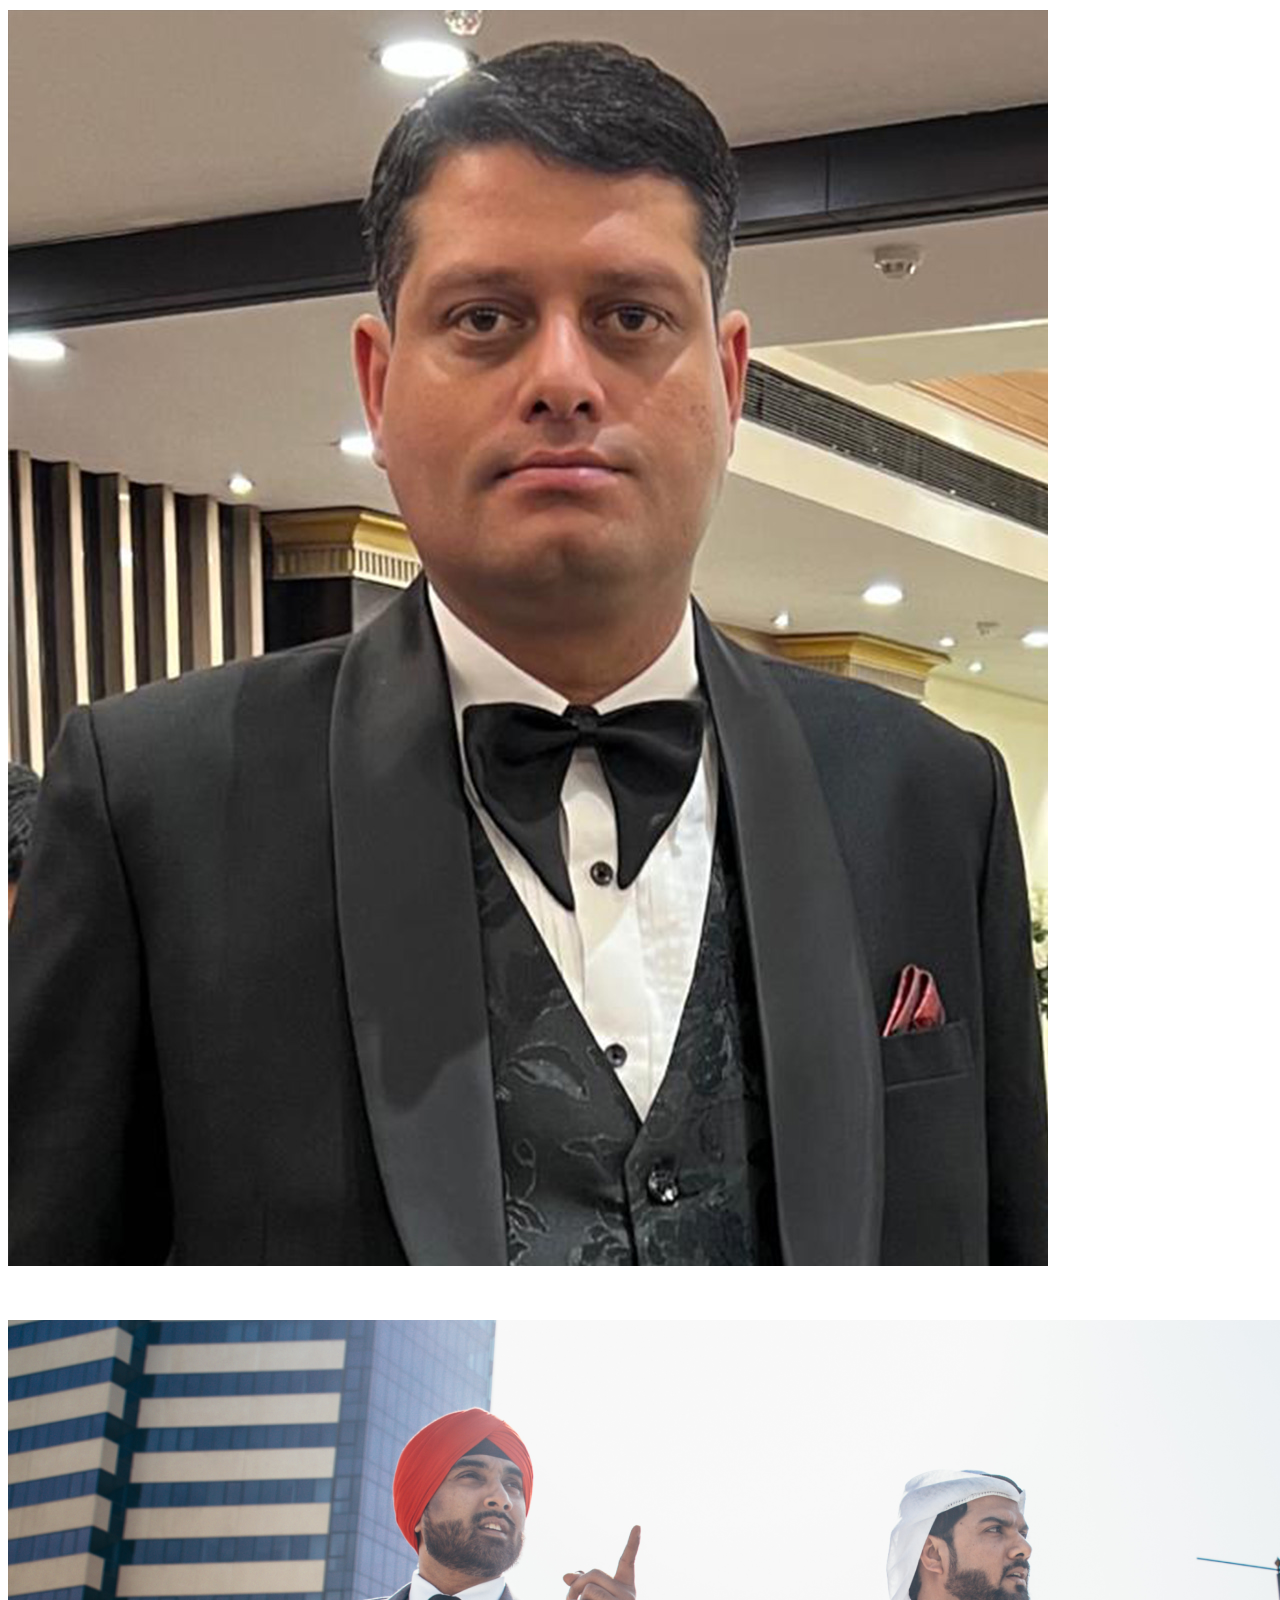
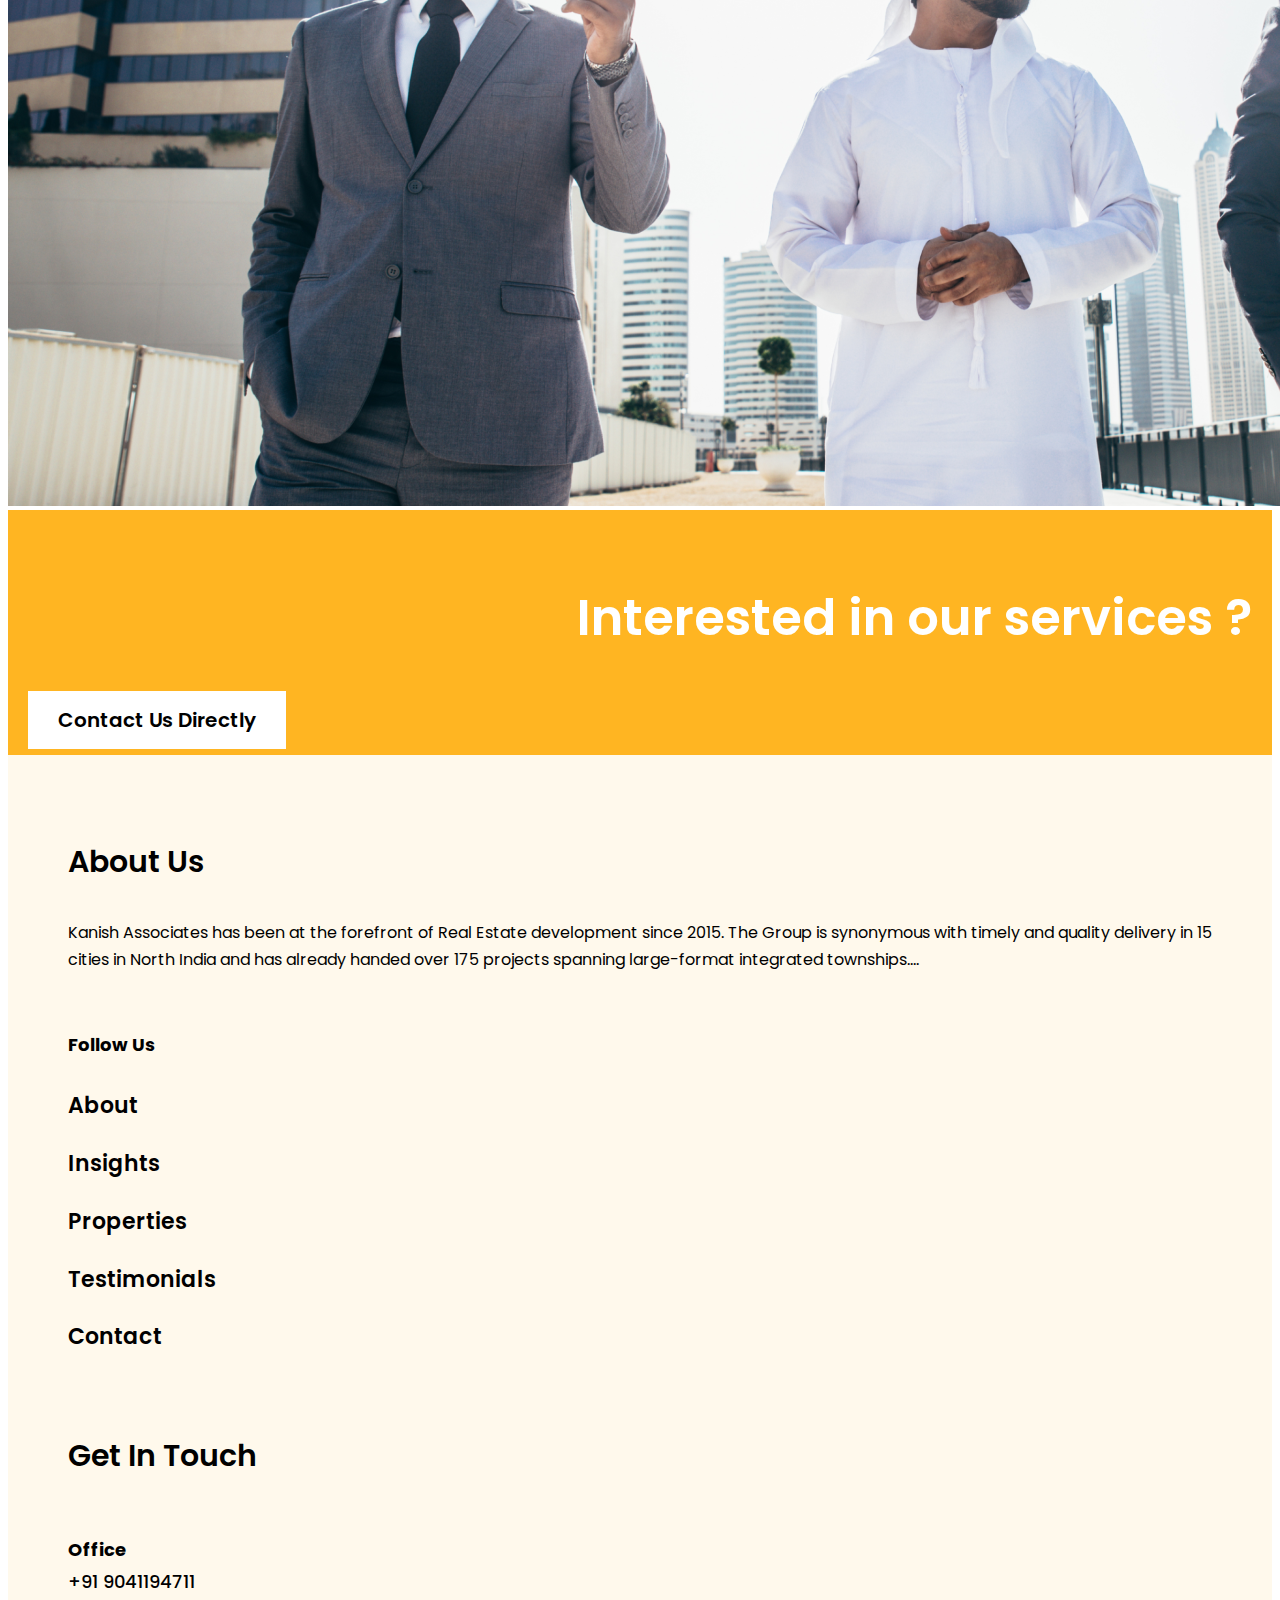
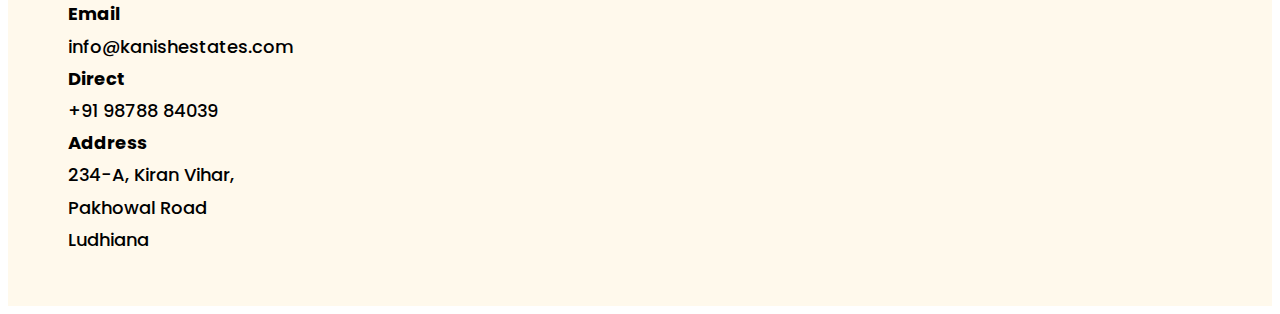
<file: anout.html>
<!DOCTYPE html>
<html lang="en">

<head>
    <meta charset="UTF-8">
    <meta http-equiv="X-UA-Compatible" content="IE=edge">
    <meta name="viewport" content="width=device-width, initial-scale=1.0">
    <link href="https://cdn.jsdelivr.net/npm/bootstrap@5.2.1/dist/css/bootstrap.min.css" rel="stylesheet"
        integrity="sha384-iYQeCzEYFbKjA/T2uDLTpkwGzCiq6soy8tYaI1GyVh/UjpbCx/TYkiZhlZB6+fzT" crossorigin="anonymous">
    <link rel="stylesheet" href="https://cdnjs.cloudflare.com/ajax/libs/OwlCarousel2/2.3.4/assets/owl.carousel.min.css"
        integrity="sha512-tS3S5qG0BlhnQROyJXvNjeEM4UpMXHrQfTGmbQ1gKmelCxlSEBUaxhRBj/EFTzpbP4RVSrpEikbmdJobCvhE3g=="
        crossorigin="anonymous" referrerpolicy="no-referrer" />
    <link rel="stylesheet"
        href="https://cdnjs.cloudflare.com/ajax/libs/OwlCarousel2/2.3.4/assets/owl.theme.default.min.css"
        integrity="sha512-sMXtMNL1zRzolHYKEujM2AqCLUR9F2C4/05cdbxjjLSRvMQIciEPCQZo++nk7go3BtSuK9kfa/s+a4f4i5pLkw=="
        crossorigin="anonymous" referrerpolicy="no-referrer" />
    <link rel="stylesheet" href="https://cdnjs.cloudflare.com/ajax/libs/font-awesome/6.1.1/css/all.min.css"
        integrity="sha512-KfkfwYDsLkIlwQp6LFnl8zNdLGxu9YAA1QvwINks4PhcElQSvqcyVLLD9aMhXd13uQjoXtEKNosOWaZqXgel0g=="
        crossorigin="anonymous" referrerpolicy="no-referrer" />
    <script src="https://cdn.jsdelivr.net/npm/jquery@3.5.1/dist/jquery.slim.min.js"
        integrity="sha384-DfXdz2htPH0lsSSs5nCTpuj/zy4C+OGpamoFVy38MVBnE+IbbVYUew+OrCXaRkfj"
        crossorigin="anonymous"></script>
    <script src="https://cdn.jsdelivr.net/npm/popper.js@1.16.1/dist/umd/popper.min.js"
        integrity="sha384-9/reFTGAW83EW2RDu2S0VKaIzap3H66lZH81PoYlFhbGU+6BZp6G7niu735Sk7lN"
        crossorigin="anonymous"></script>
    <script src="https://cdn.jsdelivr.net/npm/bootstrap@4.6.1/dist/js/bootstrap.min.js"
        integrity="sha384-VHvPCCyXqtD5DqJeNxl2dtTyhF78xXNXdkwX1CZeRusQfRKp+tA7hAShOK/B/fQ2"
        crossorigin="anonymous"></script>
    <link rel="stylesheet" href="https://cdn.jsdelivr.net/npm/bootstrap@4.6.1/dist/css/bootstrap.min.css"
        integrity="sha384-zCbKRCUGaJDkqS1kPbPd7TveP5iyJE0EjAuZQTgFLD2ylzuqKfdKlfG/eSrtxUkn" crossorigin="anonymous">

    <!-- font -->
    <link rel="preconnect" href="https://fonts.googleapis.com">
    <link rel="preconnect" href="https://fonts.gstatic.com" crossorigin>
    <link
        href="https://fonts.googleapis.com/css2?family=Cousine:ital,wght@0,400;0,700;1,400&family=Inter:wght@100;200;300;400;500;600;700;800;900&family=Poppins:ital,wght@0,100;0,200;0,300;0,400;0,500;0,600;0,700;0,800;0,900;1,100;1,200;1,300;1,400;1,500;1,600;1,700;1,800;1,900&display=swap"
        rel="stylesheet">

    <link rel="preconnect" href="https://fonts.googleapis.com">
    <link rel="preconnect" href="https://fonts.gstatic.com" crossorigin>
    <link href="https://fonts.googleapis.com/css2?family=Space+Mono:ital,wght@0,400;0,700;1,400;1,700&display=swap"
        rel="stylesheet">
    <link rel="stylesheet" href="https://cdnjs.cloudflare.com/ajax/libs/OwlCarousel2/2.3.4/assets/owl.carousel.min.css">
    <link rel="stylesheet"
        href="https://cdnjs.cloudflare.com/ajax/libs/OwlCarousel2/2.3.4/assets/owl.theme.default.css">
    <script src="https://cdnjs.cloudflare.com/ajax/libs/OwlCarousel2/2.2.1/owl.carousel.js"></script>

    <link href="css/style.css" rel="stylesheet">
    <link rel="icon" href="/images/small-logo.png">
    <title>Kanish Associates Promoters, Developer & Land Consolidation </title>
</head>

<body>
    <!-- header -->
    <nav class="navbar navbar-expand-lg navbar-light bg-light   shadow p-3  mb-1 bg-white">
        <a class="navbar-brand" href="index.html"><img class="" style="width: 80%;" src="images/Logo.png" alt="..."></a>
        <button class="navbar-toggler" type="button" data-toggle="collapse" data-target="#navbarSupportedContent"
            aria-controls="navbarSupportedContent" aria-expanded="false" aria-label="Toggle navigation">
            <span class="navbar-toggler-icon"></span>
        </button>

        <div class="collapse navbar-collapse  justify-content-center" id="navbarSupportedContent">
            <ul class="navbar-nav  m-auto  ">
                <li class="nav-item active">
                    <a class="nav-link" href="anout.html">About Us</a>
                </li>
                <li class="nav-item dropdown">
                    <a class="nav-link dropdown-toggle" href="#" id="navbarDropdown" role="button"
                        data-toggle="dropdown" aria-haspopup="true" aria-expanded="false">
                        Properties
                    </a>
                    <div class="dropdown-menu" aria-labelledby="navbarDropdown">
                        <a class="dropdown-item" href="properties.html">Properties</a>
                        <a class="dropdown-item" href="#">----</a>

                    </div>
                </li>
                <li class="nav-item dropdown">
                    <a class="nav-link dropdown-toggle" href="#" id="navbarDropdown" role="button"
                        data-toggle="dropdown" aria-haspopup="true" aria-expanded="false">
                        Trends & Insights
                    </a>
                    <div class="dropdown-menu" aria-labelledby="navbarDropdown">
                        <a class="dropdown-item" href="blog.html">Blog</a>
                        <a class="dropdown-item" href="#">----</a>

                    </div>
                </li>
                <li class="nav-item">
                    <a class="nav-link " href="contact.html">Contact Us</a>
                </li>
            </ul>
            <form class="form-inline my-2 my-lg-0">
                <div class="pr-4 "> <a class=" sec-a-p-header" href="tel:+91 9041194711"><i
                            class="fa-solid fa-phone-volume   sec-icon-hea"></i> Call Us Today <br> <span
                            class="sec-hin-p"> +91 9041194711</span></a>
                </div>
                <button class="btn sec-btn-p" type="submit"><i class="fa-solid fa-magnifying-glass"></i></button>
            </form>
        </div>
    </nav>
      <!-- whatsapp -->
   
      <div class="floating_btn">
        <a target="_blank" href="https://wa.me/9041194711">
          <div class="contact_icon">
            <i class="fa-brands fa-whatsapp "></i>
          </div>
        </a>
        <p class="text_icon">Talk to us?</p>
      </div>

    <div class="container-fluid sec-bg-about">
        <div class="container">
            <div class="row">
                <div class="col-lg-8"></div>
                <div class="col-lg-4 sec-abo-pp">
                    <h2>About Us</h2>
                    <p>Exceptional Properties. <br>
                        Exceptional Clients.</p>
                </div>
            </div>
        </div>
    </div>

    <div class="container">
        <div class="row">
            <div class="col-lg-6 sec-ab-2">
                <h2>About Us</h2>
                <p>Kanish Associates has been at the forefront of Real Estate development since 2015. The Group is
                    synonymous with timely and quality delivery in 15 cities in North India and has already handed over
                    175 projects spanning large-format integrated townships, high-rise condominiums, industrial estates,
                    malls and office buildings. Besides, 30 projects are in various stages of active execution. The
                    aggregate delivered area stands at more than 30 million sq.ft. with over 30,000 satisfied customers.
                    Apart from Ludhiana, Chandigarh, Agra, Greater Noida, Noida and Gurgaon where Kanish Associates’s
                    name stands for high quality and customer trust, the Group is developing projects in Ludhiana,
                    Malerkotla and Jalandhar. The unique 1200-acre state-of-the-art Kanish Park Ludhiana, Punjab, is
                    Kanish Associates’s flagship project in the industrial sector.</p>
                    <div class="pt-4">
                        <a class="sec-about-btn" href="#"> Schedule an Appointment </a>
                    </div>
            </div>
            <div class="col-lg-6 sec-ab-2">
                <img class="w-100"  src="images/man.jpeg" alt="">
            </div>
        </div>
    </div>

    <div class="container-fluid p-0">
        <img class="w-100"  src="images/about-image2.png" alt="">
    </div>



   <!-- footer -->
   <div class="container-fluid   sec-footer-bg">
    <div class="row">
        <div class="col-lg-6 m-0">
            <p class="sec-footer-pp">Interested in our services ?</p>
        </div>
        <div class="col-lg-6 m-0">
            <div class=" text-center  pt-4">
                <a href="contact.html" class="sec-btn-foot">Contact Us Directly</a>
            </div>
        </div>
    </div>
</div>
<div class="container-fluid sec-footer-bg2">
    <div class="row">
        <div class="col-lg-4  sec-footer-ab">
            <h4>About Us</h4>
            <p>Kanish Associates has been at the forefront of Real Estate development since 2015. The Group is
                synonymous with timely and quality delivery in 15 cities in North India and has already handed over
                175 projects spanning large-format integrated townships....</p>
                <div class="">
                    <h5>Follow Us</h5>
                    <a href="#" class="sec-icon-fot"><i class="fa-brands fa-facebook-f"></i></a>
                    <a href="#" class="sec-icon-fot"><i class="fa-brands fa-twitter"></i></a>
                    <a href="#" class="sec-icon-fot"><i class="fa-brands fa-instagram"></i></a>
                    <a href="#" class="sec-icon-fot"><i class="fa-brands fa-youtube"></i></a>
                </div>
        </div>
        <div class="col-lg-8">
            <!-- menu -->
            <div class="row">
                    <div class="col-lg-4">
                      <p class="m-0"><a href="anout.html" class="sec-foot-menu">About</a></p>
                      <p class="m-0"><a href="blog.html" class="sec-foot-menu"> Insights</a></p>
                    </div>
                    <div class="col-lg-4">
                        <p class="m-0">  <a href="properties.html" class="sec-foot-menu">Properties</a></p>
                            <p class="m-0">  <a href="#" class="sec-foot-menu">Testimonials</a></p>
                    </div>
                    <div class="col-lg-4">
                        <a href="contact.html" class="sec-foot-menu">Contact
                        </a>
                    </div>
            </div>
              <!-- menu -->
              <h4 class="sec-footer-get">Get In Touch</h4>
              <!-- address -->
              <div class="row">
                <div class="col-lg-4">
                    <div class="">
                    <p class="sec-add-p">Office</p>
                    <a class="sec-add-a" href="tel:+91 9041194711">+91 9041194711</a>
                    </div>
                    <div class="">
                        <p class="sec-add-p">Email</p>
                        <a class="sec-add-a" href="mailto:info@kanishestates.com">info@kanishestates.com</a>
                    </div>
                </div>
                <div class="col-lg-4">
                    <p class="sec-add-p">Direct</p>
                    <a class="sec-add-a" href="tel:+91 98788 84039">+91 98788 84039
                    </a>
                </div>
                <div class="col-lg-4">
                    <p class="sec-add-p">Address</p>
                    <a class="sec-add-a" href="#">234-A, Kiran Vihar, <br>
                        Pakhowal Road<br>
                        Ludhiana 
                    </a>
                </div>
              </div>
        </div>
    </div>
</div>

</body>

</html>
</file>
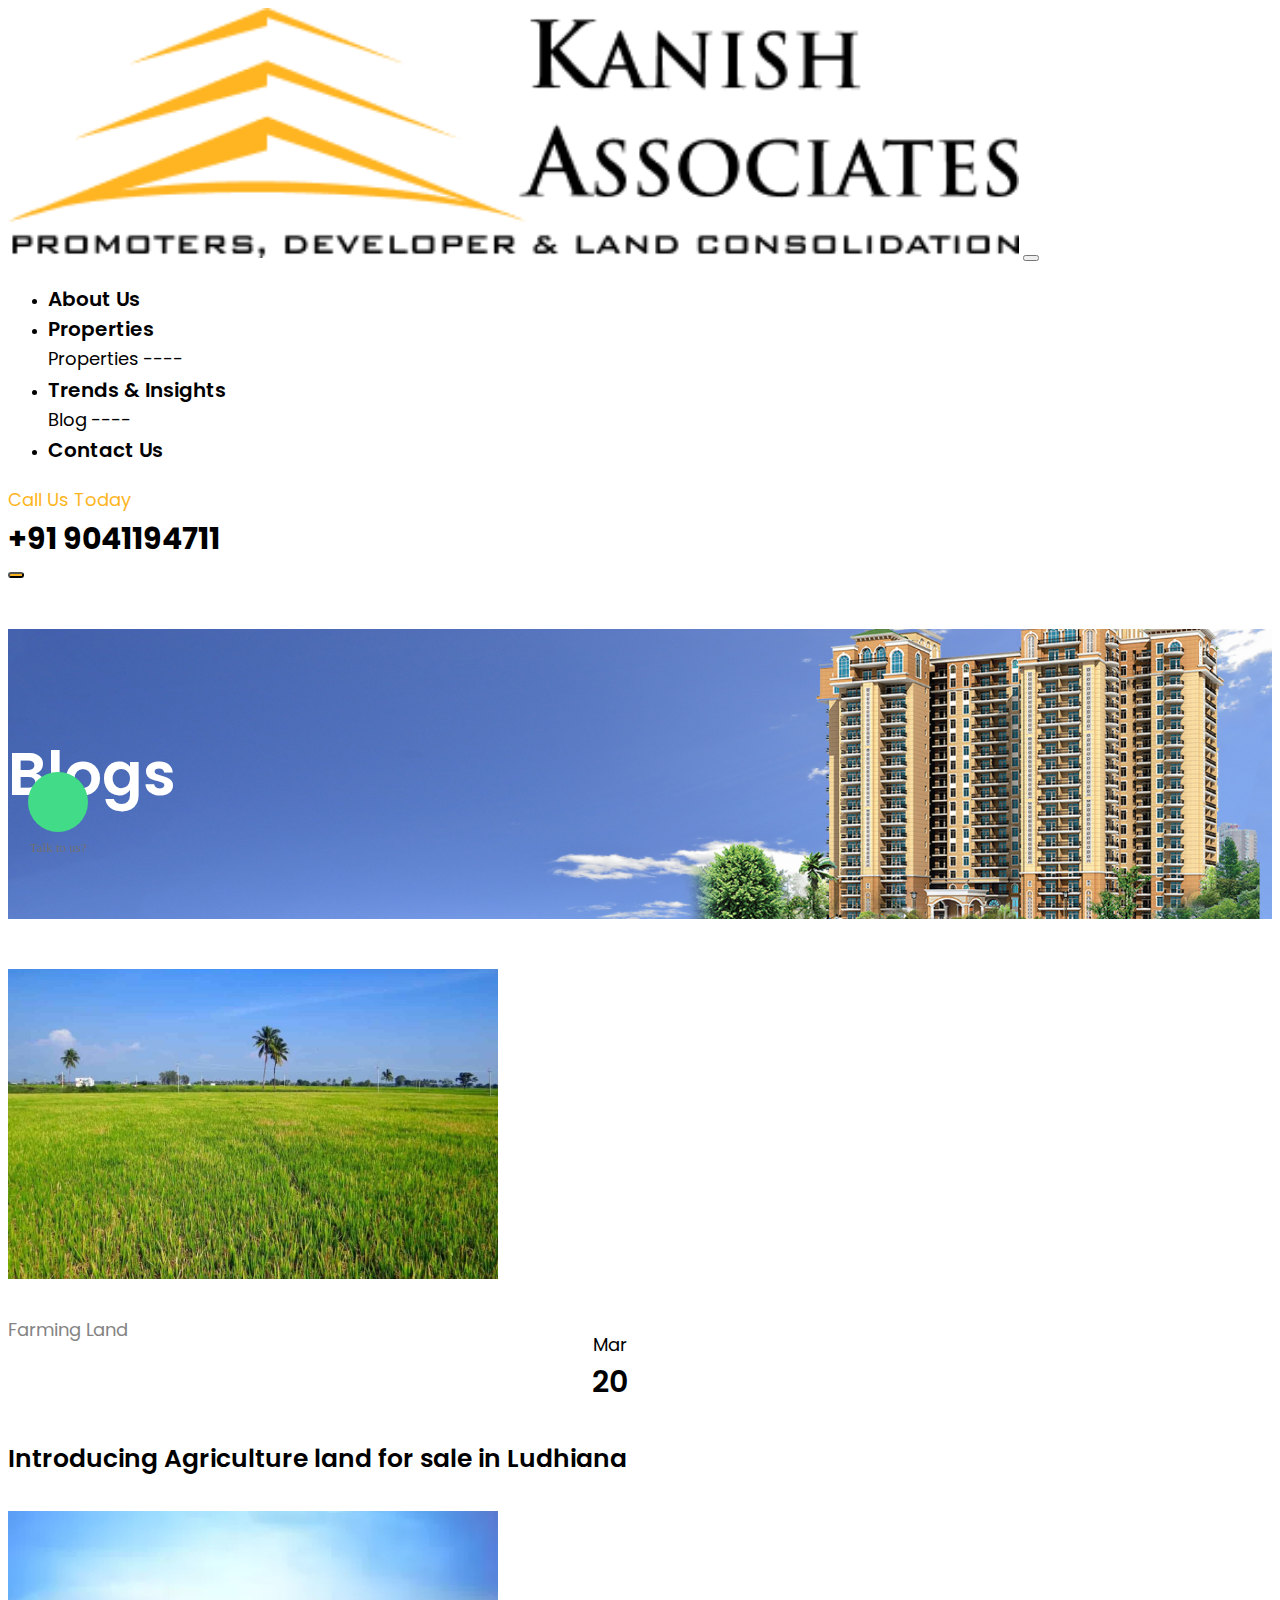
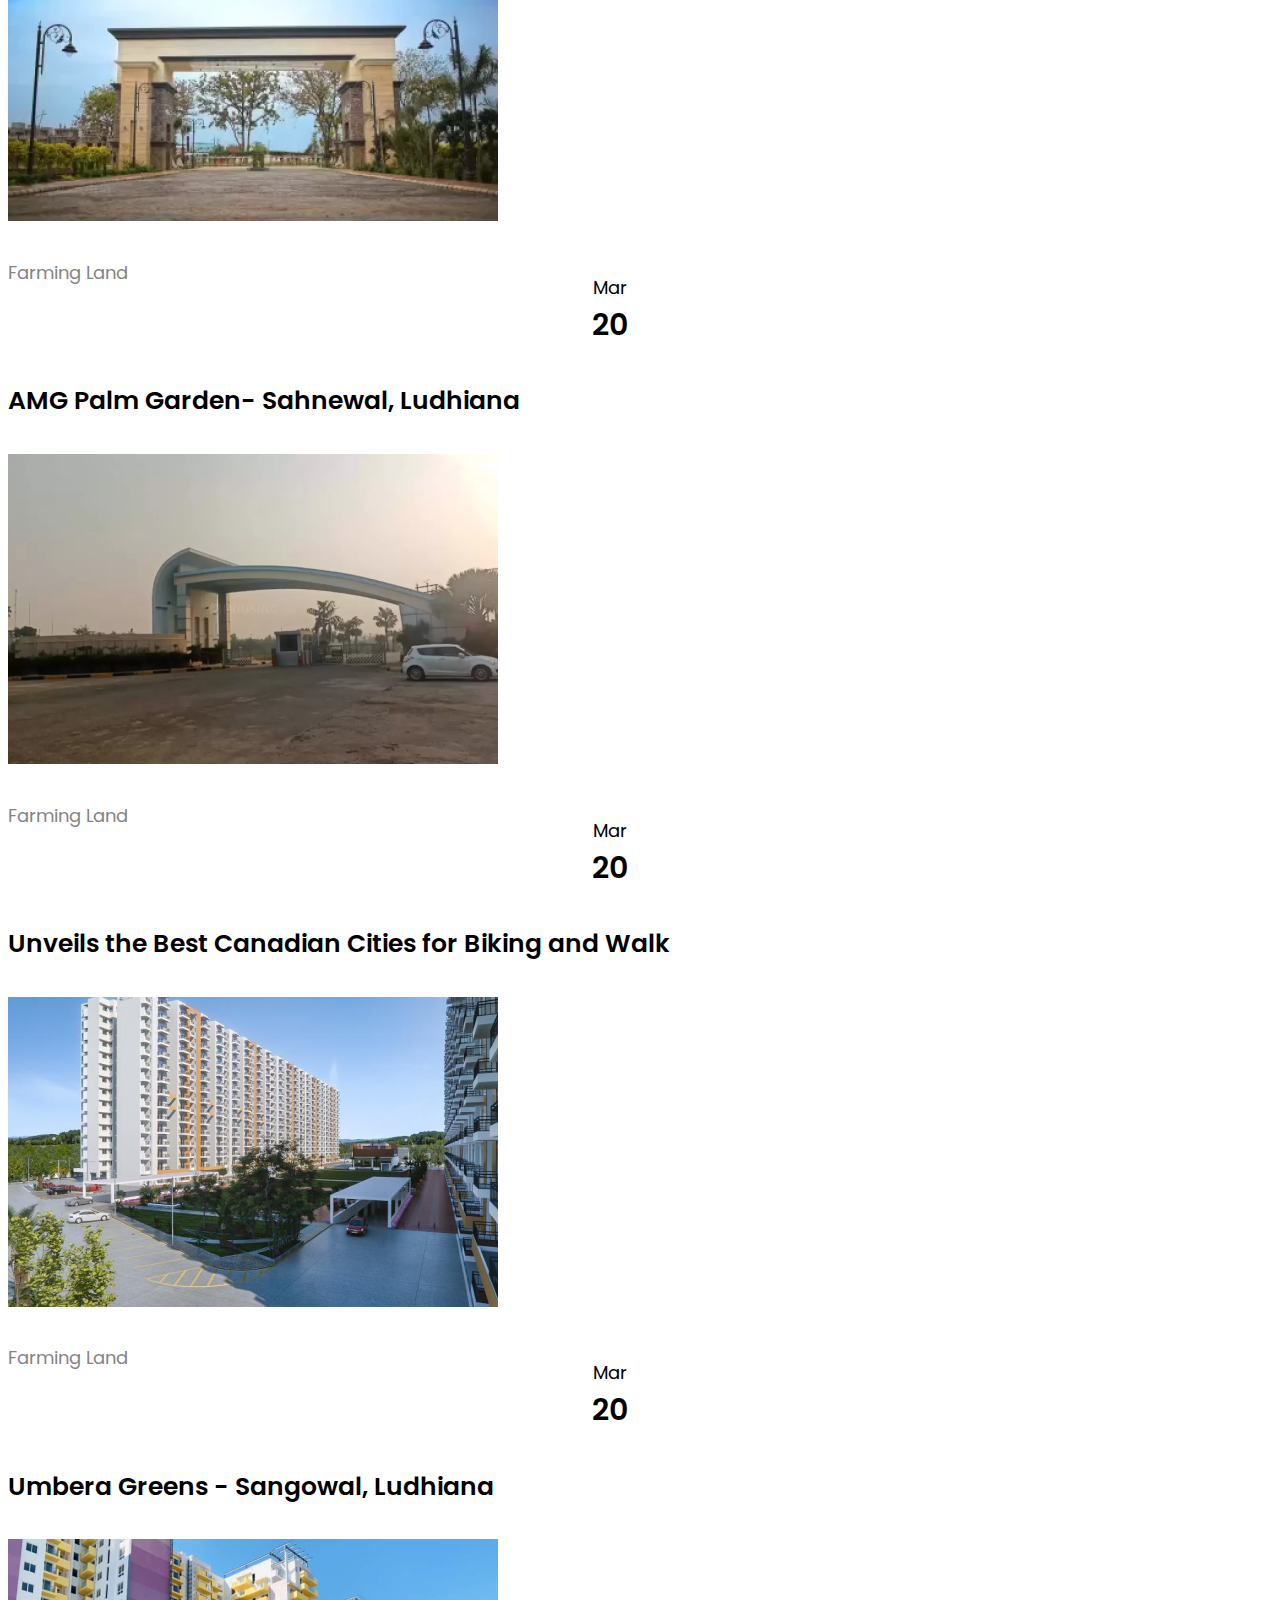
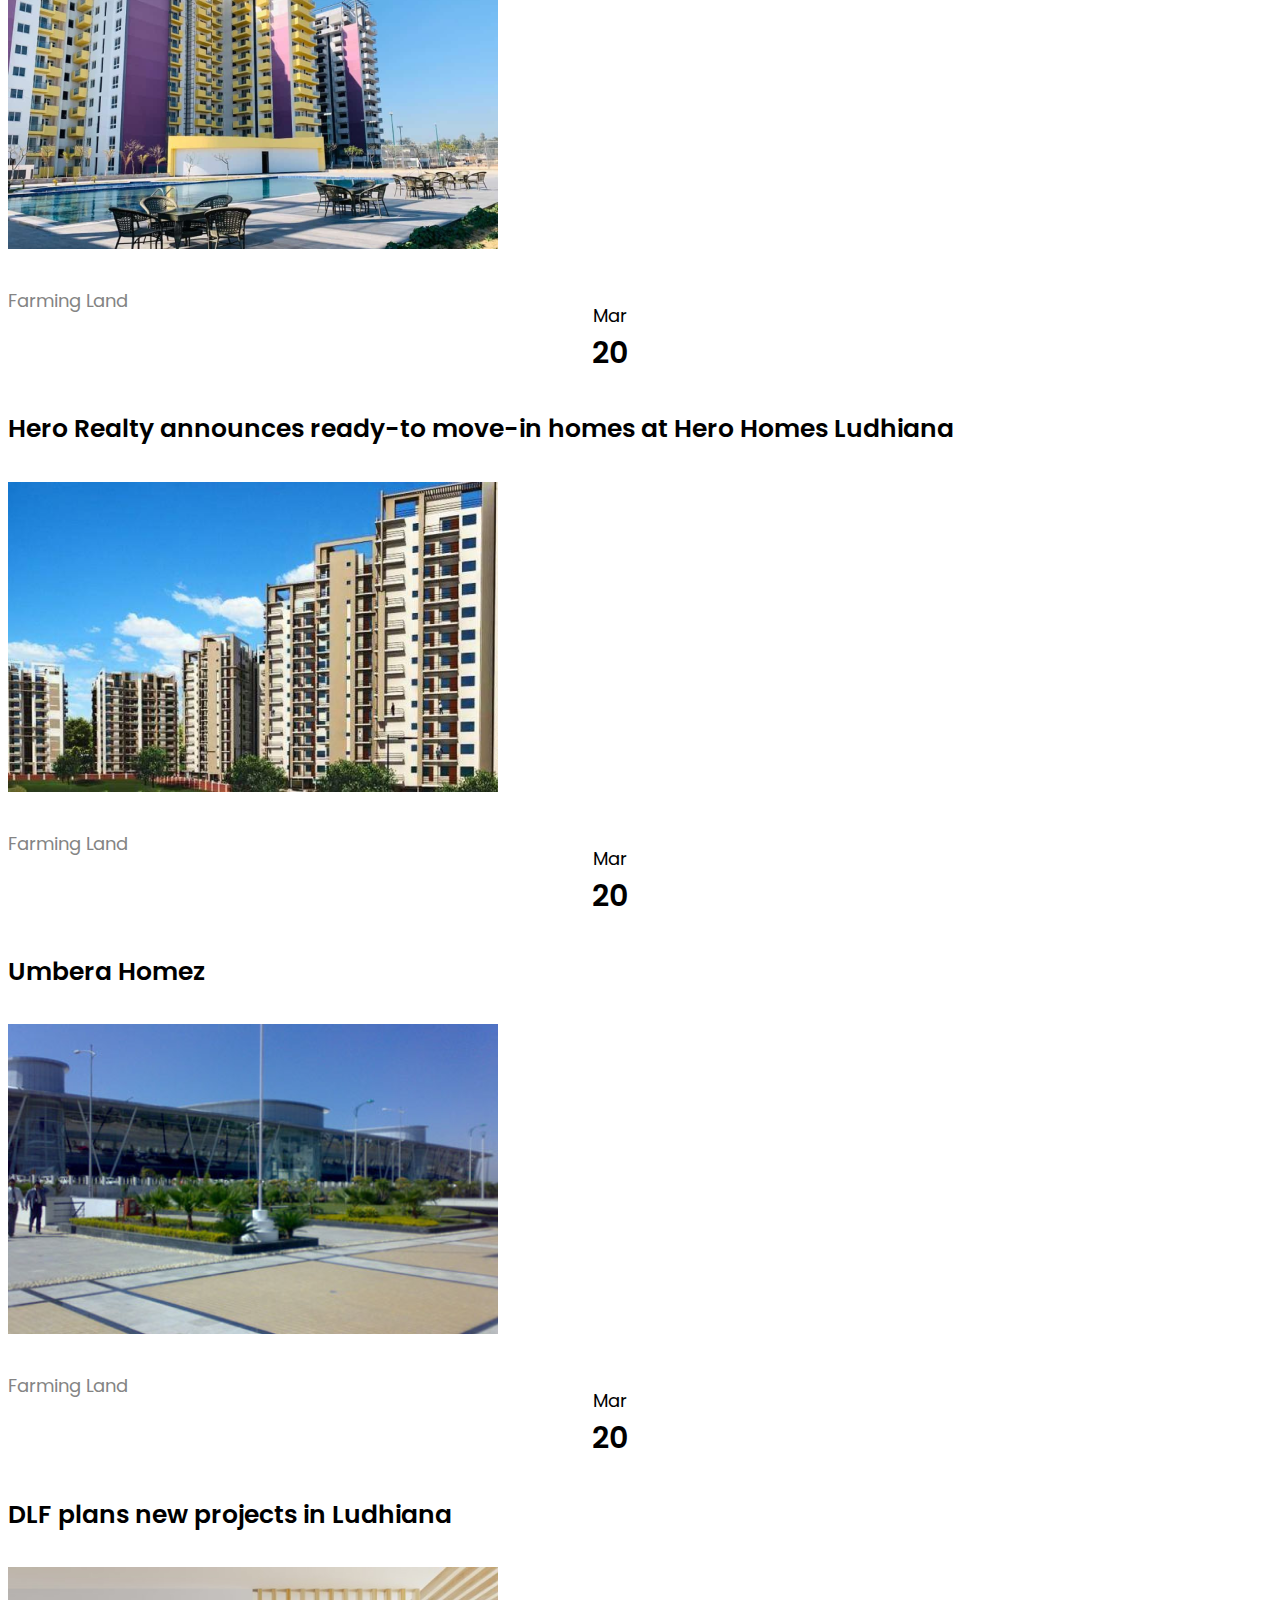
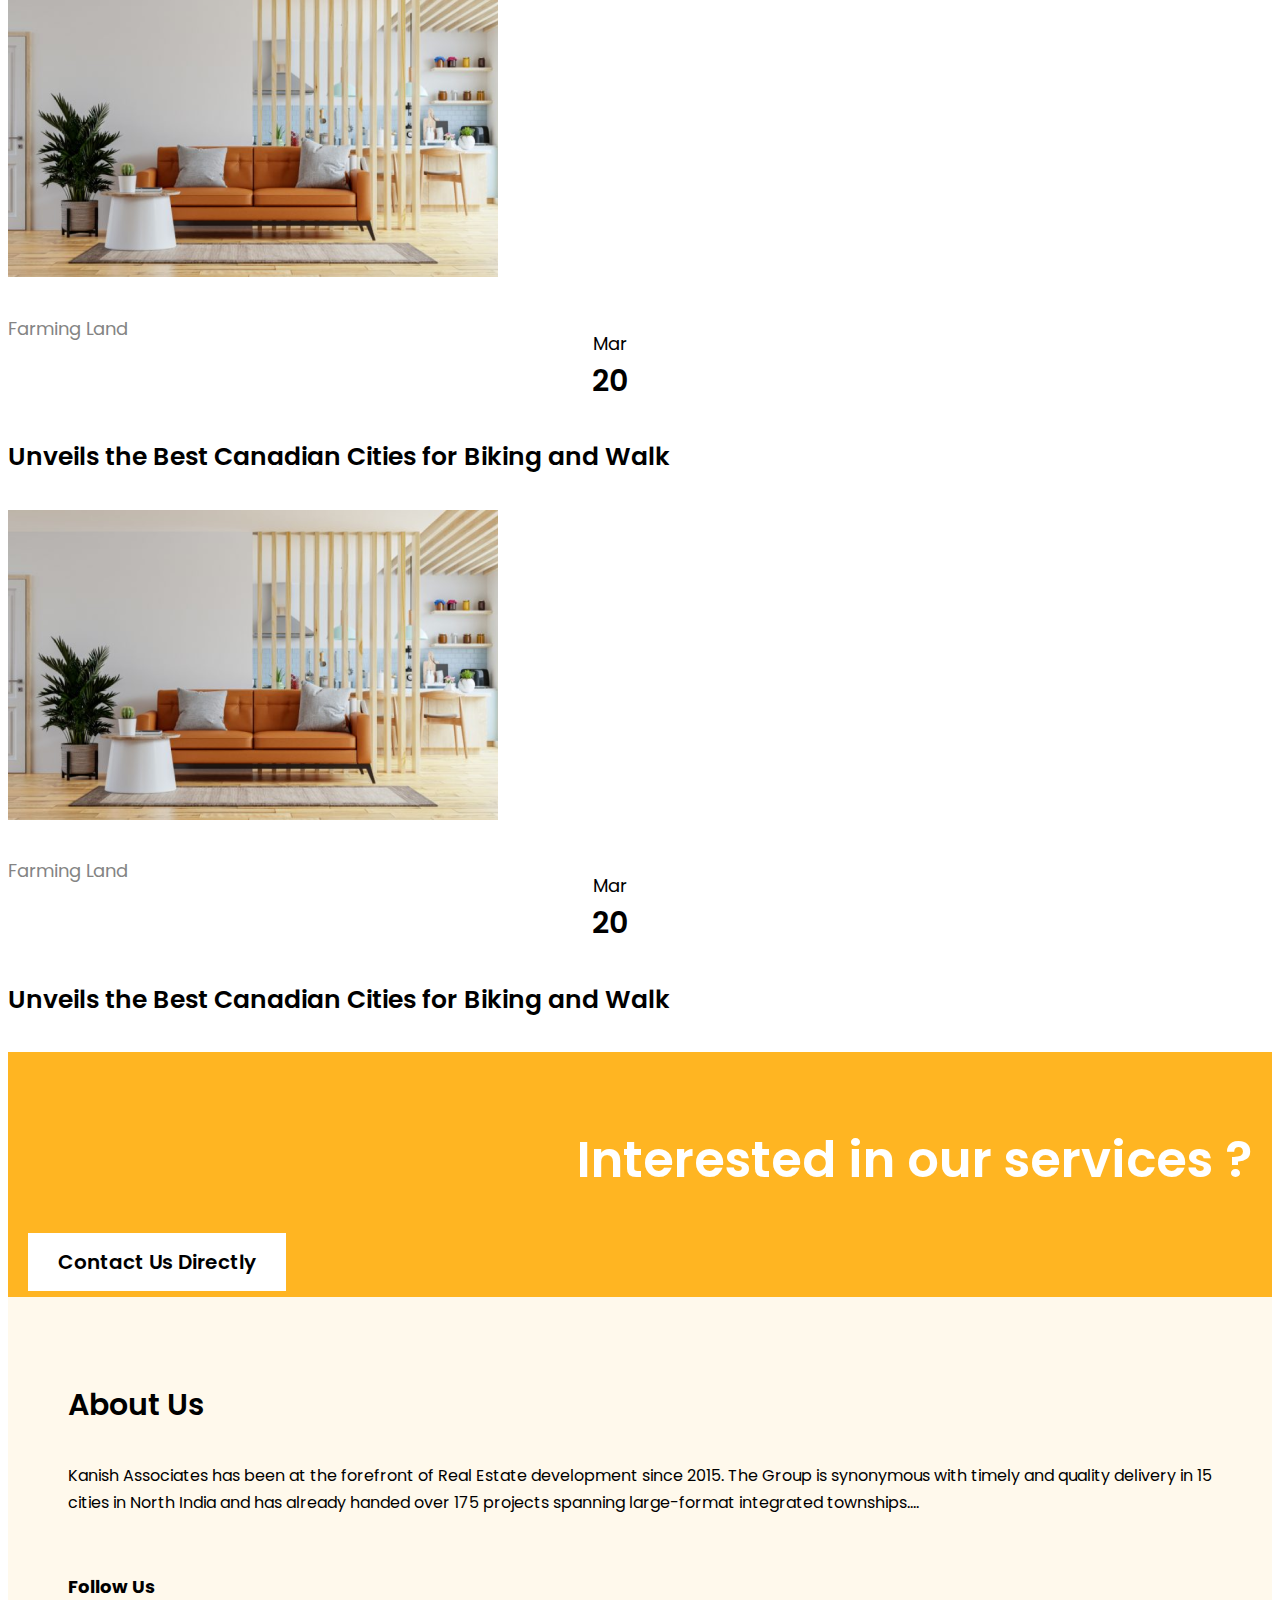
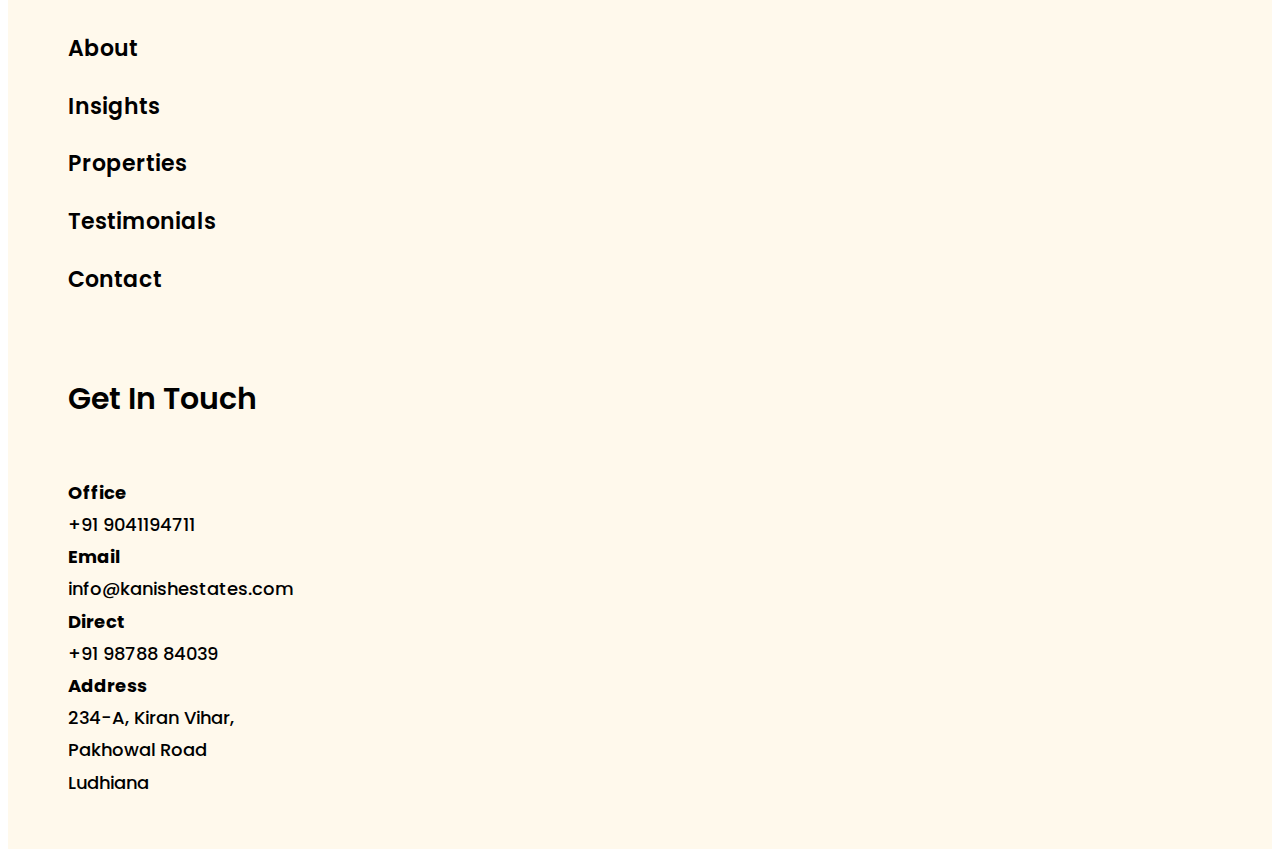
<file: blog.html>
<!DOCTYPE html>
<html lang="en">

<head>
    <meta charset="UTF-8">
    <meta http-equiv="X-UA-Compatible" content="IE=edge">
    <meta name="viewport" content="width=device-width, initial-scale=1.0">
    <link href="https://cdn.jsdelivr.net/npm/bootstrap@5.2.1/dist/css/bootstrap.min.css" rel="stylesheet"
        integrity="sha384-iYQeCzEYFbKjA/T2uDLTpkwGzCiq6soy8tYaI1GyVh/UjpbCx/TYkiZhlZB6+fzT" crossorigin="anonymous">
    <link rel="stylesheet" href="https://cdnjs.cloudflare.com/ajax/libs/OwlCarousel2/2.3.4/assets/owl.carousel.min.css"
        integrity="sha512-tS3S5qG0BlhnQROyJXvNjeEM4UpMXHrQfTGmbQ1gKmelCxlSEBUaxhRBj/EFTzpbP4RVSrpEikbmdJobCvhE3g=="
        crossorigin="anonymous" referrerpolicy="no-referrer" />
    <link rel="stylesheet"
        href="https://cdnjs.cloudflare.com/ajax/libs/OwlCarousel2/2.3.4/assets/owl.theme.default.min.css"
        integrity="sha512-sMXtMNL1zRzolHYKEujM2AqCLUR9F2C4/05cdbxjjLSRvMQIciEPCQZo++nk7go3BtSuK9kfa/s+a4f4i5pLkw=="
        crossorigin="anonymous" referrerpolicy="no-referrer" />
    <link rel="stylesheet" href="https://cdnjs.cloudflare.com/ajax/libs/font-awesome/6.1.1/css/all.min.css"
        integrity="sha512-KfkfwYDsLkIlwQp6LFnl8zNdLGxu9YAA1QvwINks4PhcElQSvqcyVLLD9aMhXd13uQjoXtEKNosOWaZqXgel0g=="
        crossorigin="anonymous" referrerpolicy="no-referrer" />
    <script src="https://cdn.jsdelivr.net/npm/jquery@3.5.1/dist/jquery.slim.min.js"
        integrity="sha384-DfXdz2htPH0lsSSs5nCTpuj/zy4C+OGpamoFVy38MVBnE+IbbVYUew+OrCXaRkfj"
        crossorigin="anonymous"></script>
    <script src="https://cdn.jsdelivr.net/npm/popper.js@1.16.1/dist/umd/popper.min.js"
        integrity="sha384-9/reFTGAW83EW2RDu2S0VKaIzap3H66lZH81PoYlFhbGU+6BZp6G7niu735Sk7lN"
        crossorigin="anonymous"></script>
    <script src="https://cdn.jsdelivr.net/npm/bootstrap@4.6.1/dist/js/bootstrap.min.js"
        integrity="sha384-VHvPCCyXqtD5DqJeNxl2dtTyhF78xXNXdkwX1CZeRusQfRKp+tA7hAShOK/B/fQ2"
        crossorigin="anonymous"></script>
    <link rel="stylesheet" href="https://cdn.jsdelivr.net/npm/bootstrap@4.6.1/dist/css/bootstrap.min.css"
        integrity="sha384-zCbKRCUGaJDkqS1kPbPd7TveP5iyJE0EjAuZQTgFLD2ylzuqKfdKlfG/eSrtxUkn" crossorigin="anonymous">

    <!-- font -->
    <link rel="preconnect" href="https://fonts.googleapis.com">
    <link rel="preconnect" href="https://fonts.gstatic.com" crossorigin>
    <link
        href="https://fonts.googleapis.com/css2?family=Cousine:ital,wght@0,400;0,700;1,400&family=Inter:wght@100;200;300;400;500;600;700;800;900&family=Poppins:ital,wght@0,100;0,200;0,300;0,400;0,500;0,600;0,700;0,800;0,900;1,100;1,200;1,300;1,400;1,500;1,600;1,700;1,800;1,900&display=swap"
        rel="stylesheet">

    <link rel="preconnect" href="https://fonts.googleapis.com">
    <link rel="preconnect" href="https://fonts.gstatic.com" crossorigin>
    <link href="https://fonts.googleapis.com/css2?family=Space+Mono:ital,wght@0,400;0,700;1,400;1,700&display=swap"
        rel="stylesheet">
    <link rel="stylesheet" href="https://cdnjs.cloudflare.com/ajax/libs/OwlCarousel2/2.3.4/assets/owl.carousel.min.css">
    <link rel="stylesheet"
        href="https://cdnjs.cloudflare.com/ajax/libs/OwlCarousel2/2.3.4/assets/owl.theme.default.css">
    <script src="https://cdnjs.cloudflare.com/ajax/libs/OwlCarousel2/2.2.1/owl.carousel.js"></script>

    <link href="css/style.css" rel="stylesheet">
    <link rel="icon" href="/images/small-logo.png">
    <title>Kanish Associates Promoters, Developer & Land Consolidation </title>
</head>

<body>
    <!-- header -->
    <nav class="navbar navbar-expand-lg navbar-light bg-light   shadow p-3  mb-1 bg-white">
        <a class="navbar-brand" href="index.html"><img class="" style="width: 80%;" src="images/Logo.png" alt="..."></a>
        <button class="navbar-toggler" type="button" data-toggle="collapse" data-target="#navbarSupportedContent"
            aria-controls="navbarSupportedContent" aria-expanded="false" aria-label="Toggle navigation">
            <span class="navbar-toggler-icon"></span>
        </button>

        <div class="collapse navbar-collapse  justify-content-center" id="navbarSupportedContent">
            <ul class="navbar-nav  m-auto  ">
                <li class="nav-item active">
                    <a class="nav-link" href="anout.html">About Us</a>
                </li>
                <li class="nav-item dropdown">
                    <a class="nav-link dropdown-toggle" href="#" id="navbarDropdown" role="button"
                        data-toggle="dropdown" aria-haspopup="true" aria-expanded="false">
                        Properties
                    </a>
                    <div class="dropdown-menu" aria-labelledby="navbarDropdown">
                        <a class="dropdown-item" href="properties.html">Properties</a>
                        <a class="dropdown-item" href="#">----</a>

                    </div>
                </li>
                <li class="nav-item dropdown">
                    <a class="nav-link dropdown-toggle" href="#" id="navbarDropdown" role="button"
                        data-toggle="dropdown" aria-haspopup="true" aria-expanded="false">
                        Trends & Insights
                    </a>
                    <div class="dropdown-menu" aria-labelledby="navbarDropdown">
                        <a class="dropdown-item" href="blog.html">Blog</a>
                        <a class="dropdown-item" href="#">----</a>

                    </div>
                </li>
                <li class="nav-item">
                    <a class="nav-link " href="contact.html">Contact Us</a>
                </li>
            </ul>
            <form class="form-inline my-2 my-lg-0">
                <div class="pr-4 "> <a class=" sec-a-p-header" href="tel:+91 9041194711"><i
                            class="fa-solid fa-phone-volume   sec-icon-hea"></i> Call Us Today <br> <span
                            class="sec-hin-p"> +91 9041194711</span></a>
                </div>
                <button class="btn sec-btn-p" type="submit"><i class="fa-solid fa-magnifying-glass"></i></button>
            </form>
        </div>
    </nav>
    
      <!-- whatsapp -->
   
      <div class="floating_btn">
        <a target="_blank" href="https://wa.me/9041194711">
          <div class="contact_icon">
            <i class="fa-brands fa-whatsapp "></i>
          </div>
        </a>
        <p class="text_icon">Talk to us?</p>
      </div>

    <div class="container-fluid sec-bg-blogs">
        <div class="container">
            <div class="row">
                <div class="col-lg-4   align-self-center">
                    <h2 class="sec-h-blo">Blogs</h2>

                </div>
                <div class="col-lg-8">

                </div>

            </div>
        </div>
    </div>

    <div class="container pt-5 pb-5">
        <!-- 1 -->
        <div class="row pb-5">
            <div class="col-lg-4">
                <a href="Introducing-agriculture-land-for-sale-in-ludhiana.html" class="sec-a-lin">
                    <img class="w-100" src="images/b1.png" alt="">
                    <div class="row">
                        <div class="col-lg-8   sec-col-w">
                            <p class="sec-blog-sm-blog">Farming Land</p>
                        </div>
                        <div class="col-lg-4   sec-col-w2">
                            <div class="shadow p-2 bg-white rounded   sec-date-m">
                                <p class="sec-date">Mar</p>
                                <p class="sec-date-2">20</p>
                            </div>
                        </div>
                    </div>
                    <h4 class="sec-tit">Introducing Agriculture land for
                        sale in Ludhiana</h4>
                </a>
            </div>
            <div class="col-lg-4">
                <a href="amg-palm-garden-sahnewal-ludhiana.html" class="sec-a-lin">
                    <img class="w-100" src="images/b2.png" alt="">
                    <div class="row">
                        <div class="col-lg-8 sec-col-w">
                            <p class="sec-blog-sm-blog">Farming Land</p>
                        </div>
                        <div class="col-lg-4 sec-col-w2">
                            <div class="shadow p-2 bg-white rounded   sec-date-m">
                                <p class="sec-date">Mar</p>
                                <p class="sec-date-2">20</p>
                            </div>
                        </div>
                    </div>
                    <h4 class="sec-tit">AMG Palm Garden- Sahnewal, Ludhiana</h4>
                </a>
            </div>
            <div class="col-lg-4">
                <a href="#" class="sec-a-lin">
                    <img class="w-100" src="images/b3.png" alt="">
                    <div class="row">
                        <div class="col-lg-8 sec-col-w">
                            <p class="sec-blog-sm-blog">Farming Land</p>
                        </div>
                        <div class="col-lg-4 sec-col-w2">
                            <div class="shadow p-2 bg-white rounded   sec-date-m">
                                <p class="sec-date">Mar</p>
                                <p class="sec-date-2">20</p>
                            </div>
                        </div>
                    </div>
                    <h4 class="sec-tit">Unveils the Best Canadian Cities for Biking and Walk</h4>
                </a>
            </div>

        </div>
        <!-- 2 -->
        <div class="row pb-5">
            <div class="col-lg-4">
                <a href="#" class="sec-a-lin">
                    <img class="w-100" src="images/b4.png" alt="">
                    <div class="row">
                        <div class="col-lg-8 sec-col-w">
                            <p class="sec-blog-sm-blog">Farming Land</p>
                        </div>
                        <div class="col-lg-4 sec-col-w2">
                            <div class="shadow p-2 bg-white rounded   sec-date-m">
                                <p class="sec-date">Mar</p>
                                <p class="sec-date-2">20</p>
                            </div>
                        </div>
                    </div>
                    <h4 class="sec-tit">Umbera Greens -
                        Sangowal, Ludhiana</h4>
                </a>
            </div>
            <div class="col-lg-4">
                <a href="#" class="sec-a-lin">
                    <img class="w-100" src="images/b5.png" alt="">
                    <div class="row">
                        <div class="col-lg-8 sec-col-w">
                            <p class="sec-blog-sm-blog">Farming Land</p>
                        </div>
                        <div class="col-lg-4 sec-col-w2">
                            <div class="shadow p-2 bg-white rounded   sec-date-m">
                                <p class="sec-date">Mar</p>
                                <p class="sec-date-2">20</p>
                            </div>
                        </div>
                    </div>
                    <h4 class="sec-tit">
                        Hero Realty announces ready-to move-in homes at Hero Homes Ludhiana </h4>
                </a>
            </div>
            <div class="col-lg-4">
                <a href="#" class="sec-a-lin">
                    <img class="w-100" src="images/b6.png" alt="">
                    <div class="row">
                        <div class="col-lg-8 sec-col-w">
                            <p class="sec-blog-sm-blog">Farming Land</p>
                        </div>
                        <div class="col-lg-4 sec-col-w2">
                            <div class="shadow p-2 bg-white rounded   sec-date-m">
                                <p class="sec-date">Mar</p>
                                <p class="sec-date-2">20</p>
                            </div>
                        </div>
                    </div>
                    <h4 class="sec-tit">Umbera Homez</h4>
                </a>
            </div>

        </div>
        <!-- 3 -->
        <div class="row pb-5">
            <div class="col-lg-4">
                <a href="#" class="sec-a-lin">
                    <img class="w-100" src="images/b7.png" alt="">
                    <div class="row">
                        <div class="col-lg-8 sec-col-w">
                            <p class="sec-blog-sm-blog">Farming Land</p>
                        </div>
                        <div class="col-lg-4 sec-col-w2">
                            <div class="shadow p-2 bg-white rounded   sec-date-m">
                                <p class="sec-date">Mar</p>
                                <p class="sec-date-2">20</p>
                            </div>
                        </div>
                    </div>
                    <h4 class="sec-tit">DLF plans new projects in Ludhiana</h4>
                </a>
            </div>
            <div class="col-lg-4">
                <a href="#" class="sec-a-lin">
                    <img class="w-100" src="images/b8.png" alt="">
                    <div class="row">
                        <div class="col-lg-8 sec-col-w">
                            <p class="sec-blog-sm-blog">Farming Land</p>
                        </div>
                        <div class="col-lg-4 sec-col-w2">
                            <div class="shadow p-2 bg-white rounded   sec-date-m">
                                <p class="sec-date">Mar</p>
                                <p class="sec-date-2">20</p>
                            </div>
                        </div>
                    </div>
                    <h4 class="sec-tit">
                        Unveils the Best Canadian Cities for Biking and Walk</h4>
                </a>
            </div>
            <div class="col-lg-4">
                <a href="#" class="sec-a-lin">
                    <img class="w-100" src="images/b8.png" alt="">
                    <div class="row">
                        <div class="col-lg-8 sec-col-w">
                            <p class="sec-blog-sm-blog">Farming Land</p>
                        </div>
                        <div class="col-lg-4 sec-col-w2">
                            <div class="shadow p-2 bg-white rounded   sec-date-m">
                                <p class="sec-date">Mar</p>
                                <p class="sec-date-2">20</p>
                            </div>
                        </div>
                    </div>
                    <h4 class="sec-tit">
                        Unveils the Best Canadian Cities for Biking and Walk</h4>
                </a>
            </div>

        </div>
    </div>


  <!-- footer -->
  <div class="container-fluid   sec-footer-bg">
    <div class="row">
        <div class="col-lg-6 m-0">
            <p class="sec-footer-pp">Interested in our services ?</p>
        </div>
        <div class="col-lg-6 m-0">
            <div class=" text-center  pt-4">
                <a href="contact.html" class="sec-btn-foot">Contact Us Directly</a>
            </div>
        </div>
    </div>
</div>
<div class="container-fluid sec-footer-bg2">
    <div class="row">
        <div class="col-lg-4  sec-footer-ab">
            <h4>About Us</h4>
            <p>Kanish Associates has been at the forefront of Real Estate development since 2015. The Group is
                synonymous with timely and quality delivery in 15 cities in North India and has already handed over
                175 projects spanning large-format integrated townships....</p>
                <div class="">
                    <h5>Follow Us</h5>
                    <a href="#" class="sec-icon-fot"><i class="fa-brands fa-facebook-f"></i></a>
                    <a href="#" class="sec-icon-fot"><i class="fa-brands fa-twitter"></i></a>
                    <a href="#" class="sec-icon-fot"><i class="fa-brands fa-instagram"></i></a>
                    <a href="#" class="sec-icon-fot"><i class="fa-brands fa-youtube"></i></a>
                </div>
        </div>
        <div class="col-lg-8">
            <!-- menu -->
            <div class="row">
                    <div class="col-lg-4">
                      <p class="m-0"><a href="anout.html" class="sec-foot-menu">About</a></p>
                      <p class="m-0"><a href="blog.html" class="sec-foot-menu"> Insights</a></p>
                    </div>
                    <div class="col-lg-4">
                        <p class="m-0">  <a href="properties.html" class="sec-foot-menu">Properties</a></p>
                            <p class="m-0">  <a href="#" class="sec-foot-menu">Testimonials</a></p>
                    </div>
                    <div class="col-lg-4">
                        <a href="contact.html" class="sec-foot-menu">Contact
                        </a>
                    </div>
            </div>
              <!-- menu -->
              <h4 class="sec-footer-get">Get In Touch</h4>
              <!-- address -->
              <div class="row">
                <div class="col-lg-4">
                    <div class="">
                    <p class="sec-add-p">Office</p>
                    <a class="sec-add-a" href="tel:+91 9041194711">+91 9041194711</a>
                    </div>
                    <div class="">
                        <p class="sec-add-p">Email</p>
                        <a class="sec-add-a" href="mailto:info@kanishestates.com">info@kanishestates.com</a>
                    </div>
                </div>
                <div class="col-lg-4">
                    <p class="sec-add-p">Direct</p>
                    <a class="sec-add-a" href="tel:+91 98788 84039">+91 98788 84039
                    </a>
                </div>
                <div class="col-lg-4">
                    <p class="sec-add-p">Address</p>
                    <a class="sec-add-a" href="#">234-A, Kiran Vihar, <br>
                        Pakhowal Road<br>
                        Ludhiana 
                    </a>
                </div>
              </div>
        </div>
    </div>
</div>

</body>

</html>
</file>
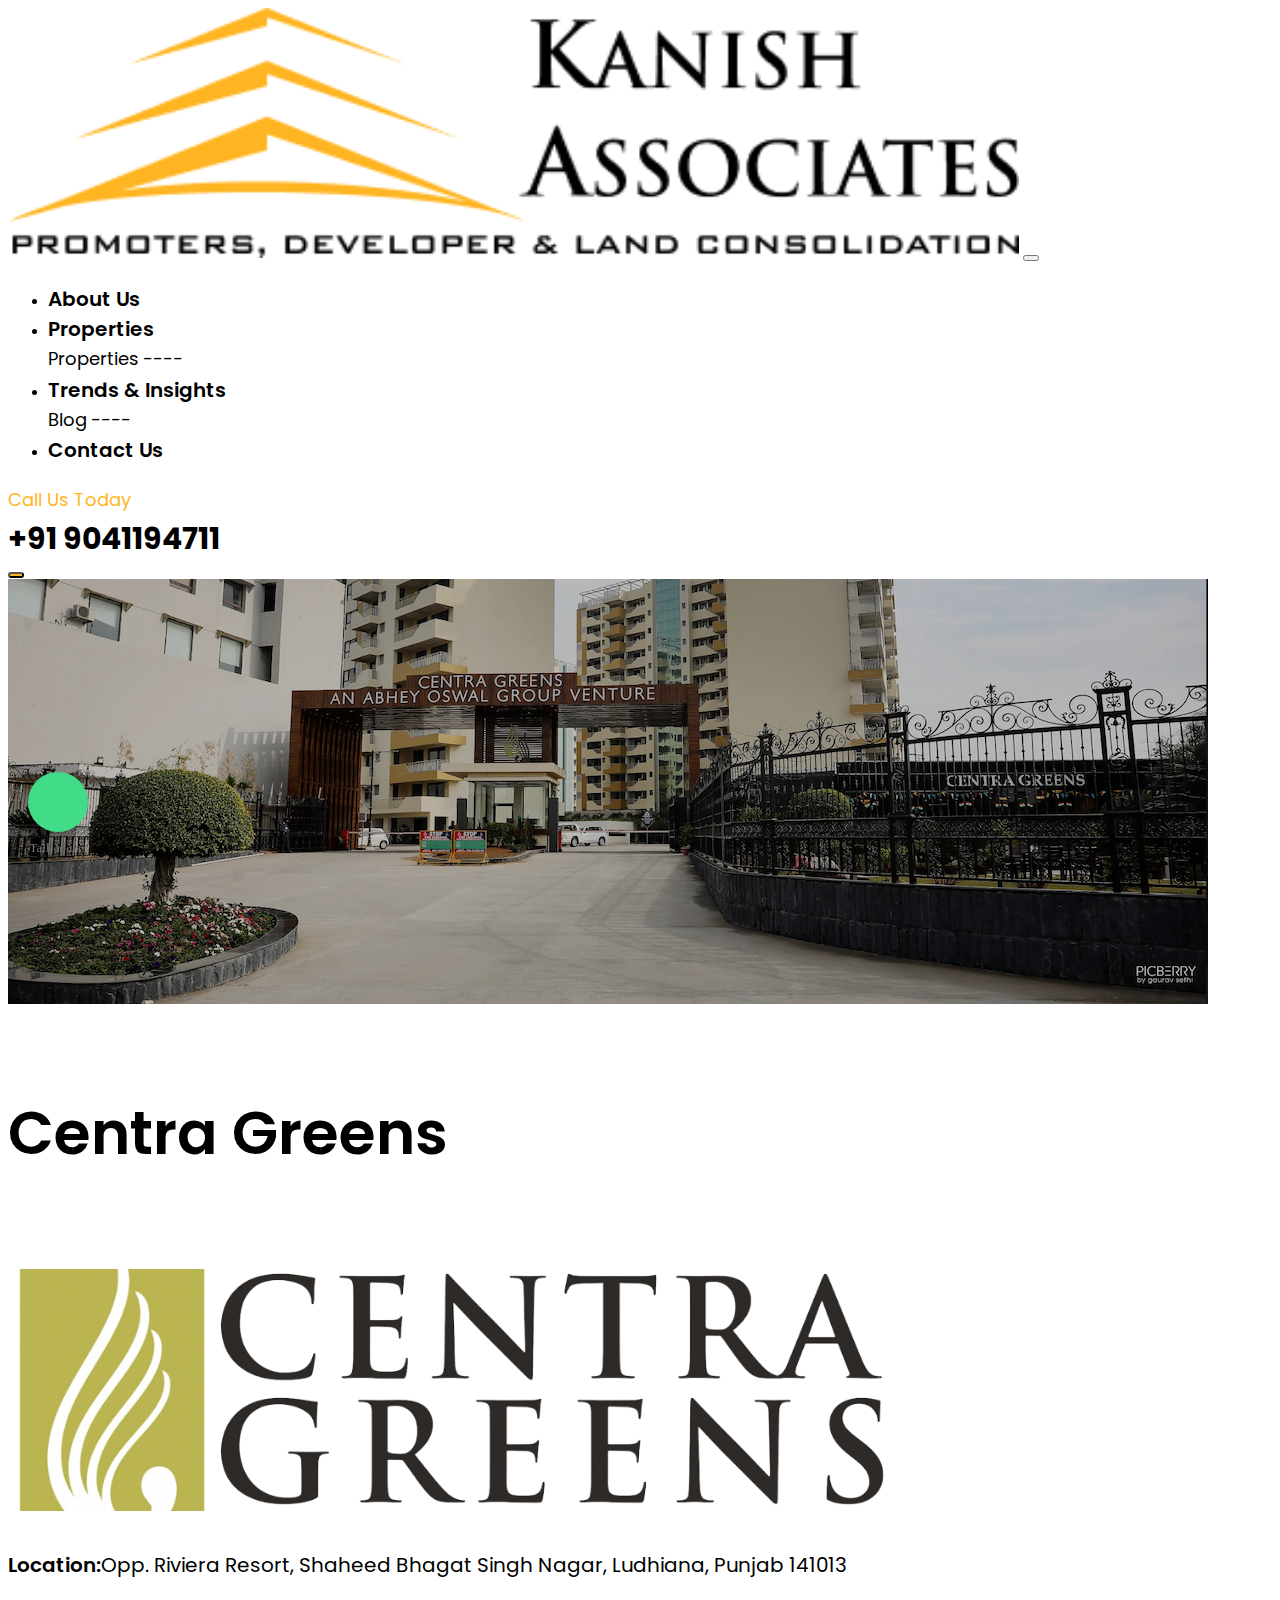
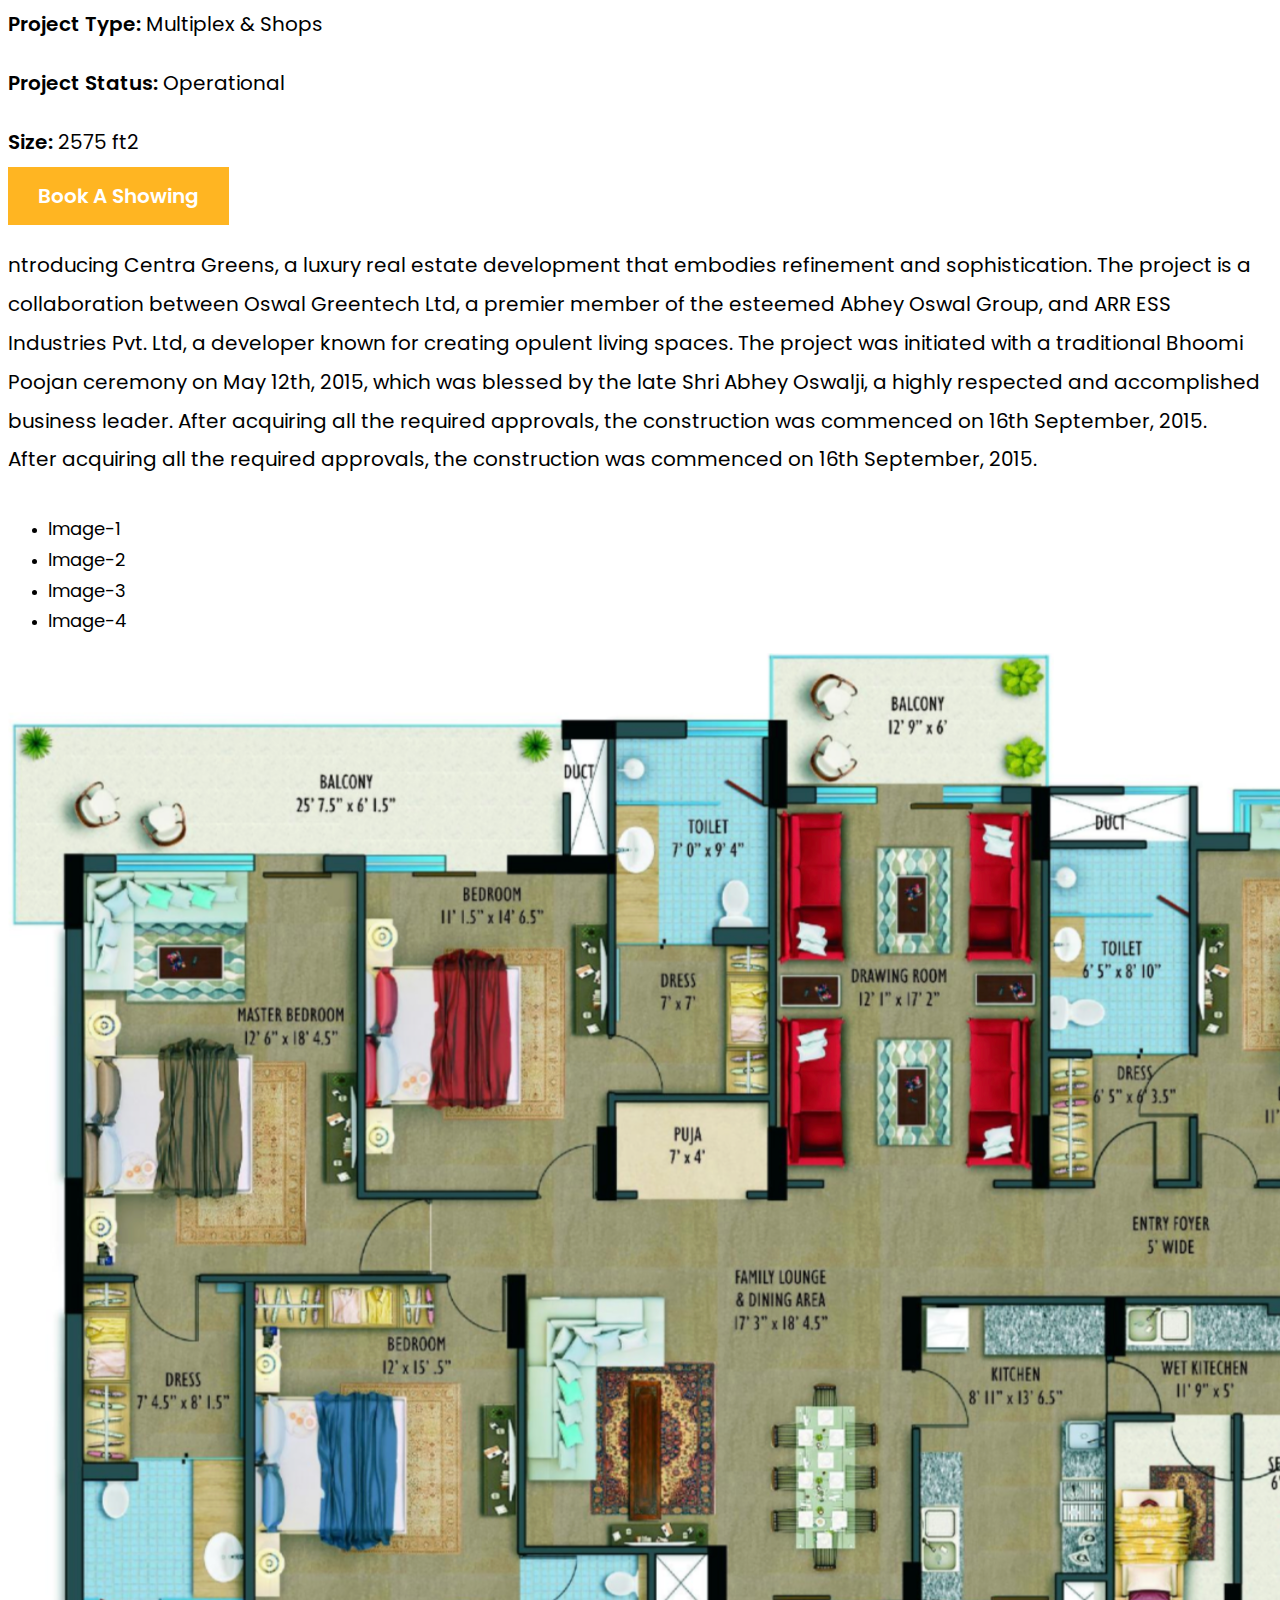
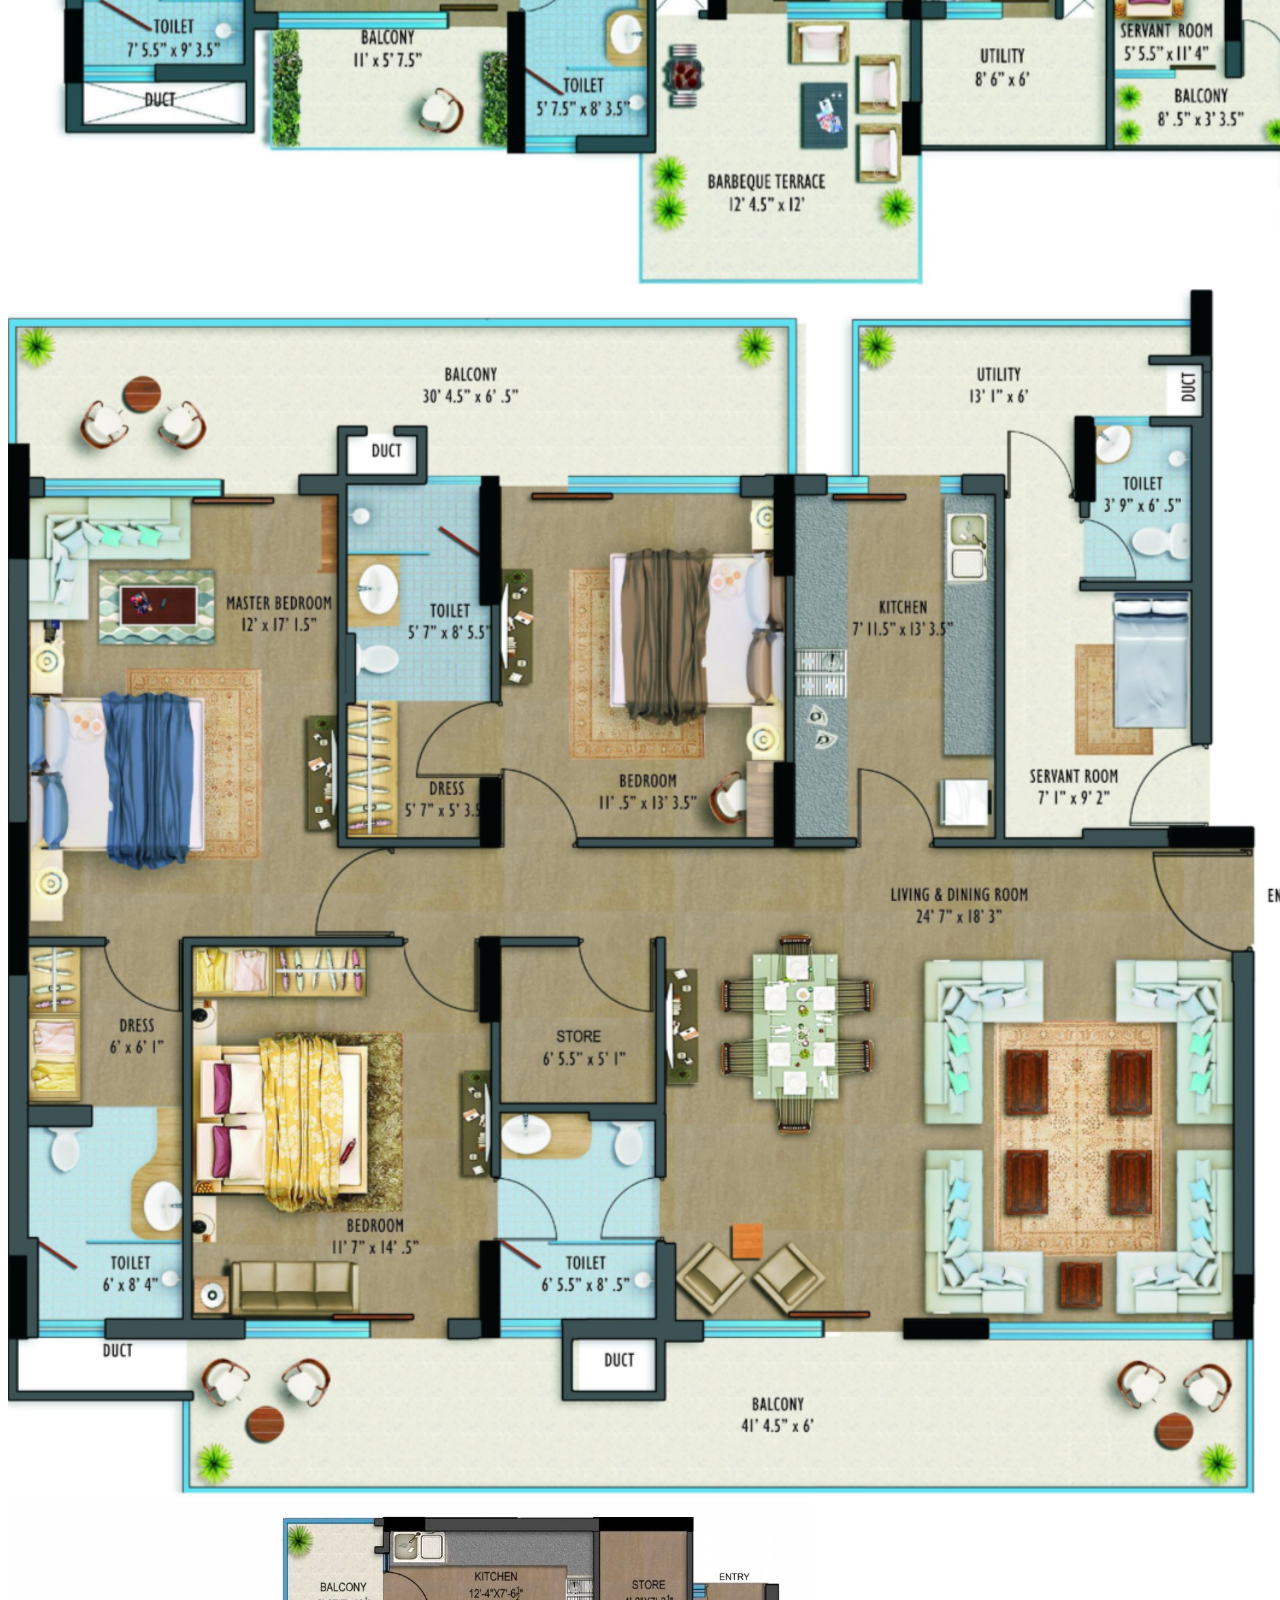
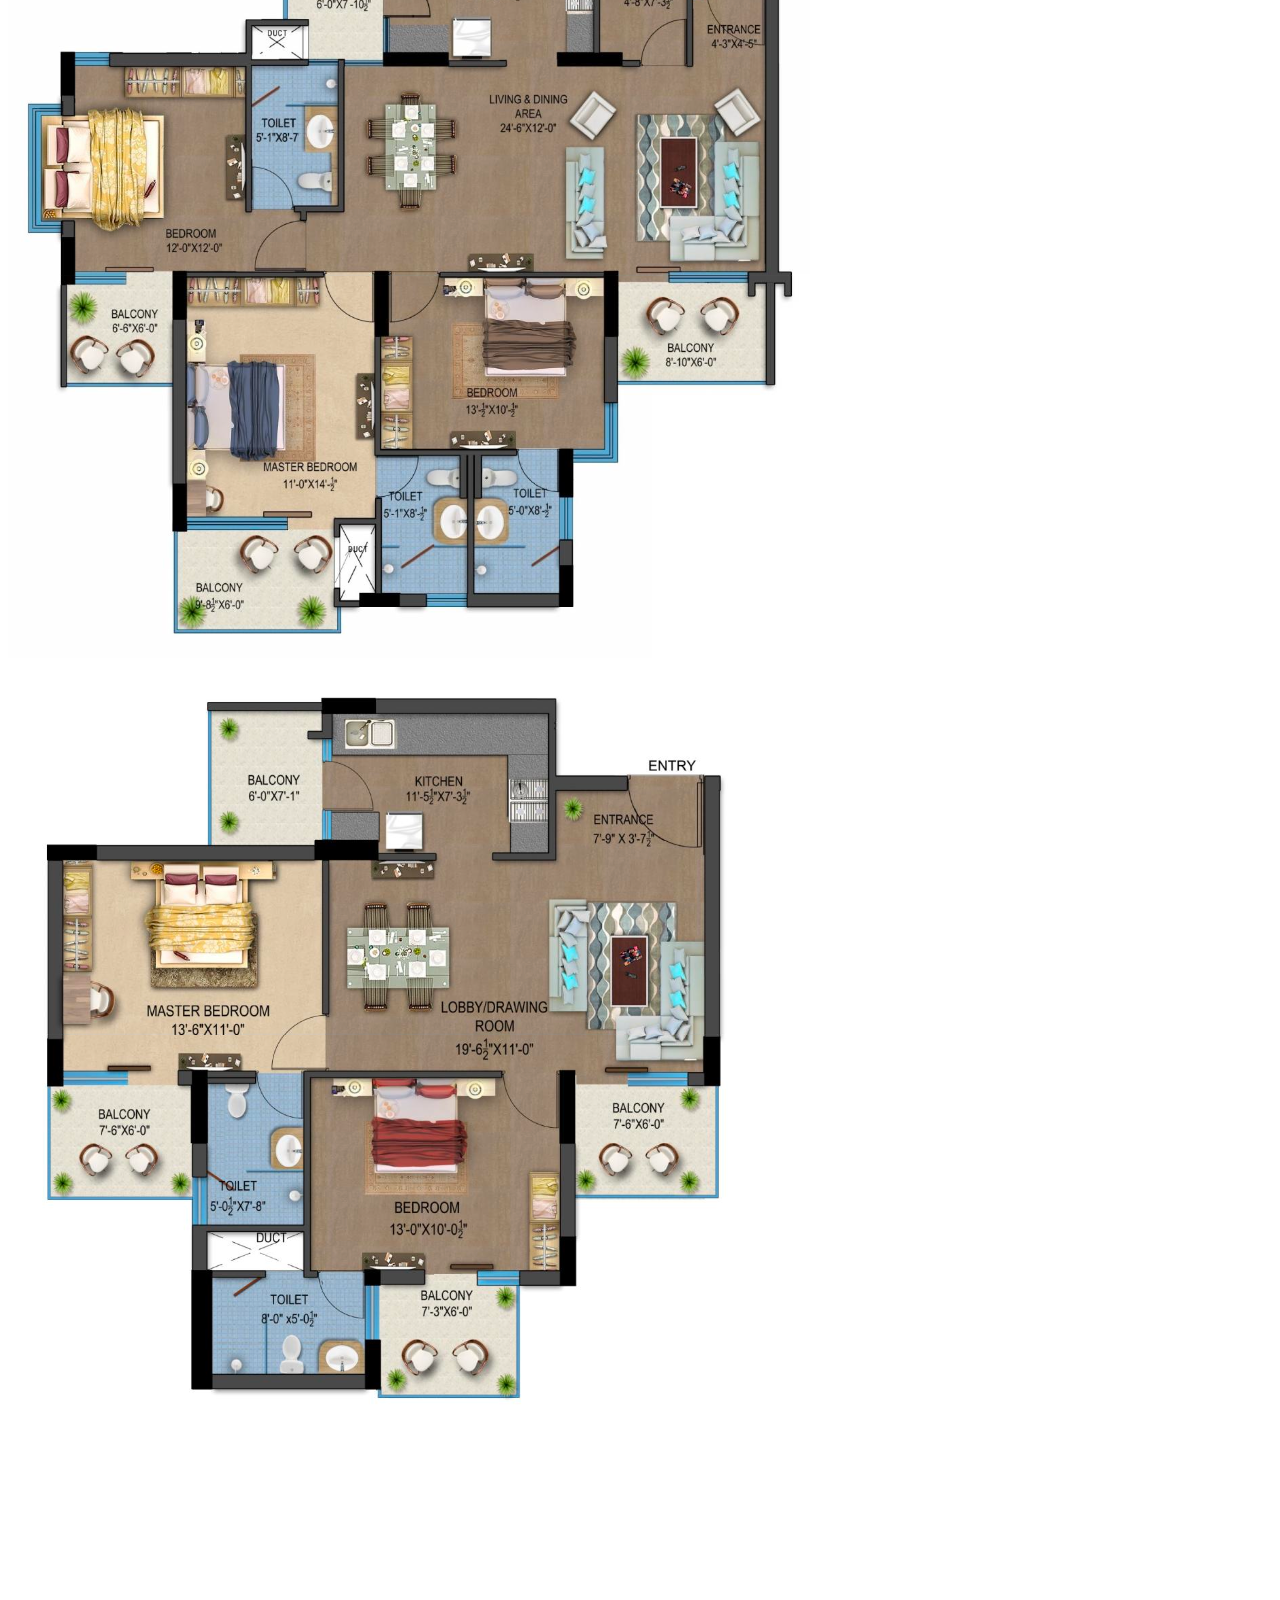
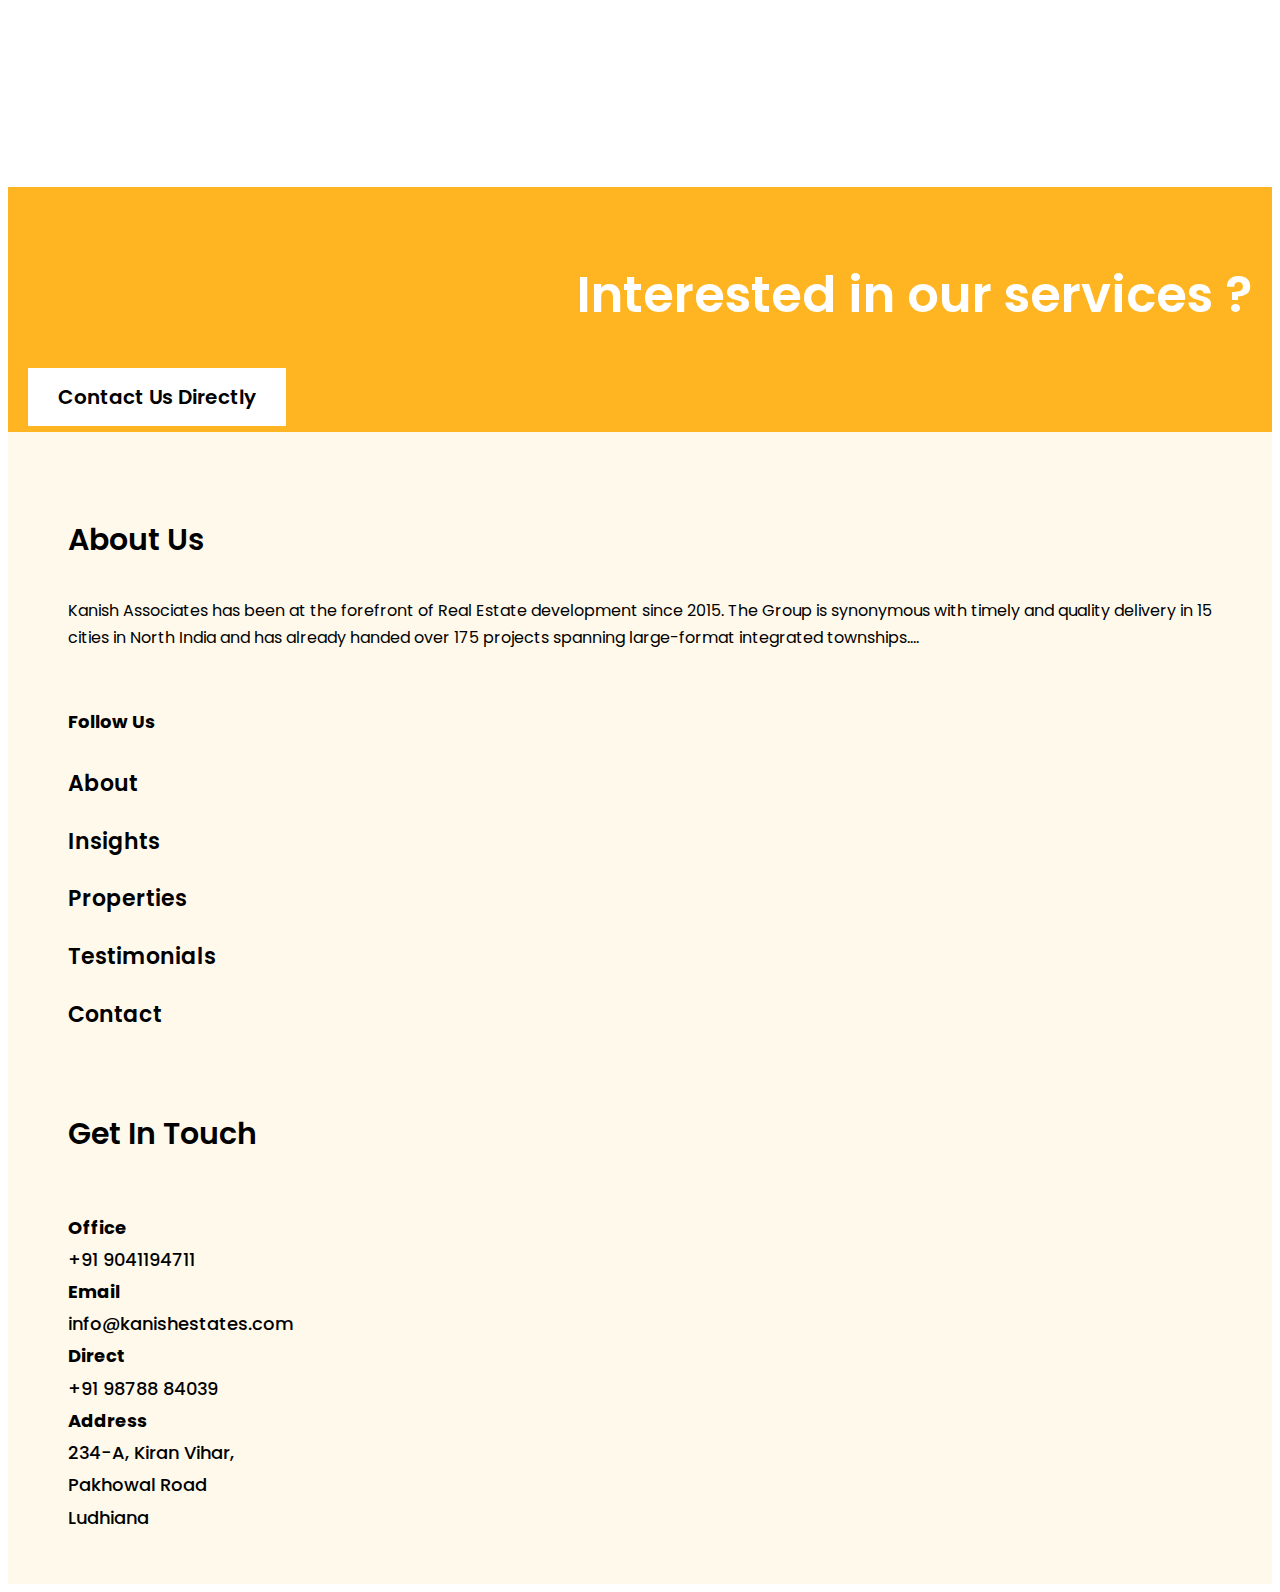
<file: centra-greens.html>
<!DOCTYPE html>
<html lang="en">

<head>
    <meta charset="UTF-8">
    <meta http-equiv="X-UA-Compatible" content="IE=edge">
    <meta name="viewport" content="width=device-width, initial-scale=1.0">
    <link href="https://cdn.jsdelivr.net/npm/bootstrap@5.2.1/dist/css/bootstrap.min.css" rel="stylesheet"
        integrity="sha384-iYQeCzEYFbKjA/T2uDLTpkwGzCiq6soy8tYaI1GyVh/UjpbCx/TYkiZhlZB6+fzT" crossorigin="anonymous">
    <link rel="stylesheet" href="https://cdnjs.cloudflare.com/ajax/libs/OwlCarousel2/2.3.4/assets/owl.carousel.min.css"
        integrity="sha512-tS3S5qG0BlhnQROyJXvNjeEM4UpMXHrQfTGmbQ1gKmelCxlSEBUaxhRBj/EFTzpbP4RVSrpEikbmdJobCvhE3g=="
        crossorigin="anonymous" referrerpolicy="no-referrer" />
    <link rel="stylesheet"
        href="https://cdnjs.cloudflare.com/ajax/libs/OwlCarousel2/2.3.4/assets/owl.theme.default.min.css"
        integrity="sha512-sMXtMNL1zRzolHYKEujM2AqCLUR9F2C4/05cdbxjjLSRvMQIciEPCQZo++nk7go3BtSuK9kfa/s+a4f4i5pLkw=="
        crossorigin="anonymous" referrerpolicy="no-referrer" />
    <link rel="stylesheet" href="https://cdnjs.cloudflare.com/ajax/libs/font-awesome/6.1.1/css/all.min.css"
        integrity="sha512-KfkfwYDsLkIlwQp6LFnl8zNdLGxu9YAA1QvwINks4PhcElQSvqcyVLLD9aMhXd13uQjoXtEKNosOWaZqXgel0g=="
        crossorigin="anonymous" referrerpolicy="no-referrer" />
    <script src="https://cdn.jsdelivr.net/npm/jquery@3.5.1/dist/jquery.slim.min.js"
        integrity="sha384-DfXdz2htPH0lsSSs5nCTpuj/zy4C+OGpamoFVy38MVBnE+IbbVYUew+OrCXaRkfj"
        crossorigin="anonymous"></script>
    <script src="https://cdn.jsdelivr.net/npm/popper.js@1.16.1/dist/umd/popper.min.js"
        integrity="sha384-9/reFTGAW83EW2RDu2S0VKaIzap3H66lZH81PoYlFhbGU+6BZp6G7niu735Sk7lN"
        crossorigin="anonymous"></script>
    <script src="https://cdn.jsdelivr.net/npm/bootstrap@4.6.1/dist/js/bootstrap.min.js"
        integrity="sha384-VHvPCCyXqtD5DqJeNxl2dtTyhF78xXNXdkwX1CZeRusQfRKp+tA7hAShOK/B/fQ2"
        crossorigin="anonymous"></script>
    <link rel="stylesheet" href="https://cdn.jsdelivr.net/npm/bootstrap@4.6.1/dist/css/bootstrap.min.css"
        integrity="sha384-zCbKRCUGaJDkqS1kPbPd7TveP5iyJE0EjAuZQTgFLD2ylzuqKfdKlfG/eSrtxUkn" crossorigin="anonymous">

    <!-- font -->
    <link rel="preconnect" href="https://fonts.googleapis.com">
    <link rel="preconnect" href="https://fonts.gstatic.com" crossorigin>
    <link
        href="https://fonts.googleapis.com/css2?family=Cousine:ital,wght@0,400;0,700;1,400&family=Inter:wght@100;200;300;400;500;600;700;800;900&family=Poppins:ital,wght@0,100;0,200;0,300;0,400;0,500;0,600;0,700;0,800;0,900;1,100;1,200;1,300;1,400;1,500;1,600;1,700;1,800;1,900&display=swap"
        rel="stylesheet">

    <link rel="preconnect" href="https://fonts.googleapis.com">
    <link rel="preconnect" href="https://fonts.gstatic.com" crossorigin>
    <link href="https://fonts.googleapis.com/css2?family=Space+Mono:ital,wght@0,400;0,700;1,400;1,700&display=swap"
        rel="stylesheet">
    <link rel="stylesheet" href="https://cdnjs.cloudflare.com/ajax/libs/OwlCarousel2/2.3.4/assets/owl.carousel.min.css">
    <link rel="stylesheet"
        href="https://cdnjs.cloudflare.com/ajax/libs/OwlCarousel2/2.3.4/assets/owl.theme.default.css">
    <script src="https://cdnjs.cloudflare.com/ajax/libs/OwlCarousel2/2.2.1/owl.carousel.js"></script>

    <link href="css/style.css" rel="stylesheet">
    <link rel="icon" href="/images/small-logo.png">
    <title>Kanish Associates Promoters, Developer & Land Consolidation </title>
</head>

<body>
    <!-- header -->
    <nav class="navbar navbar-expand-lg navbar-light bg-light   shadow p-3  mb-1 bg-white">
        <a class="navbar-brand" href="index.html"><img class="" style="width: 80%;" src="images/Logo.png" alt="..."></a>
        <button class="navbar-toggler" type="button" data-toggle="collapse" data-target="#navbarSupportedContent"
            aria-controls="navbarSupportedContent" aria-expanded="false" aria-label="Toggle navigation">
            <span class="navbar-toggler-icon"></span>
        </button>

        <div class="collapse navbar-collapse  justify-content-center" id="navbarSupportedContent">
            <ul class="navbar-nav  m-auto  ">
                <li class="nav-item active">
                    <a class="nav-link" href="anout.html">About Us</a>
                </li>
                <li class="nav-item dropdown">
                    <a class="nav-link dropdown-toggle" href="#" id="navbarDropdown" role="button"
                        data-toggle="dropdown" aria-haspopup="true" aria-expanded="false">
                        Properties
                    </a>
                    <div class="dropdown-menu" aria-labelledby="navbarDropdown">
                        <a class="dropdown-item" href="properties.html">Properties</a>
                        <a class="dropdown-item" href="#">----</a>

                    </div>
                </li>
                <li class="nav-item dropdown">
                    <a class="nav-link dropdown-toggle" href="#" id="navbarDropdown" role="button"
                        data-toggle="dropdown" aria-haspopup="true" aria-expanded="false">
                        Trends & Insights
                    </a>
                    <div class="dropdown-menu" aria-labelledby="navbarDropdown">
                        <a class="dropdown-item" href="blog.html">Blog</a>
                        <a class="dropdown-item" href="#">----</a>

                    </div>
                </li>
                <li class="nav-item">
                    <a class="nav-link " href="contact.html">Contact Us</a>
                </li>
            </ul>
            <form class="form-inline my-2 my-lg-0">
                <div class="pr-4 "> <a class=" sec-a-p-header" href="tel:+91 9041194711"><i
                            class="fa-solid fa-phone-volume   sec-icon-hea"></i> Call Us Today <br> <span
                            class="sec-hin-p"> +91 9041194711</span></a>
                </div>
                <button class="btn sec-btn-p" type="submit"><i class="fa-solid fa-magnifying-glass"></i></button>
            </form>
        </div>
    </nav>
  <!-- whatsapp -->
   
  <div class="floating_btn">
    <a target="_blank" href="https://wa.me/9041194711">
      <div class="contact_icon">
        <i class="fa-brands fa-whatsapp "></i>
      </div>
    </a>
    <p class="text_icon">Talk to us?</p>
  </div>
    <!-- img -->
    <div class="container-fluid p-0">
        <img class="w-100 p-0" src="images/centra-bg.png" alt="">
    </div>

    <!-- name -->
    <div class="container">
        <p class="sec-sun-p-name">Centra Greens</p>
    </div>

    <!-- deatal -->
    <div class="container">
        <div class="row">
            <div class="col-lg-6">
                <img style="width: 70%;" class="p-0" src="images/centra-greens-logo.png" alt="">
            </div>
            <div class="col-lg-6">
                <p class="sec-loc"><span class="sec-loc-2">Location:</span>Opp. Riviera Resort, Shaheed Bhagat Singh
                    Nagar, Ludhiana, Punjab 141013</p>
                <p class="sec-loc"><span class="sec-loc-2">Project Type:</span> Multiplex & Shops</p>
                <p class="sec-loc"><span class="sec-loc-2">Project Status:</span> Operational</p>
                <p class="sec-loc"><span class="sec-loc-2">Size:</span> 2575 ft2</p>
                <div class="mb-5">
                    <a class="sec-deta-btn" href="#">Book A Showing</a>
                </div>
            </div>

            <p class="sec-p-ddd">ntroducing Centra Greens, a luxury real estate development that embodies refinement and
                sophistication. The project is a collaboration between Oswal Greentech Ltd, a premier member of the
                esteemed Abhey Oswal Group, and ARR ESS Industries Pvt. Ltd, a developer known for creating opulent
                living spaces. The project was initiated with a traditional Bhoomi Poojan ceremony on May 12th, 2015,
                which was blessed by the late Shri Abhey Oswalji, a highly respected and accomplished business leader.
                After acquiring all the required approvals, the construction was commenced on 16th September, 2015.<br>

                After acquiring all the required approvals, the construction was commenced on 16th September, 2015.</p>

        </div>
    </div>

    <!-- tab -->
    <div class="container">
        <ul class="nav nav-tabs" role="tablist">
            <li class="nav-item">
                <a class="nav-link active" data-toggle="tab" href="#tabs-1" role="tab">Image-1</a>
            </li>
            <li class="nav-item">
                <a class="nav-link" data-toggle="tab" href="#tabs-2" role="tab">Image-2</a>
            </li>
            <li class="nav-item">
                <a class="nav-link" data-toggle="tab" href="#tabs-3" role="tab">Image-3</a>
            </li>
            <li class="nav-item">
                <a class="nav-link" data-toggle="tab" href="#tabs-4" role="tab">Image-4</a>
            </li>
        </ul><!-- Tab panes -->
        <div class="tab-content">
            <div class="tab-pane active" id="tabs-1" role="tabpanel">
                <img class="w-100 " src="images/ce1.jpg" alt="">
            </div>
            <div class="tab-pane" id="tabs-2" role="tabpanel">
                <img class="w-100 " src="images/ce2.jpg" alt="">
            </div>
            <div class="tab-pane" id="tabs-3" role="tabpanel">
                <img class="w-100 " src="images/ce3.jpg" alt="">
            </div>
            <div class="tab-pane" id="tabs-4" role="tabpanel">
                <img class="w-100 " src="images/ce4.jpg" alt="">
            </div>
        </div>
    </div>

    <!-- map -->
    <div class="container-fluid pt-5 ">
        <iframe
            src="https://www.google.com/maps/embed?pb=!1m18!1m12!1m3!1d3424.698754226368!2d75.80608561486554!3d30.867108081590537!2m3!1f0!2f0!3f0!3m2!1i1024!2i768!4f13.1!3m3!1m2!1s0x391a8220f6dd277d%3A0x322df10410d89bf8!2sCentra%20Greens!5e0!3m2!1sen!2sin!4v1681100943153!5m2!1sen!2sin"
            width="100%" height="350" style="border:0;" allowfullscreen="" loading="lazy"
            referrerpolicy="no-referrer-when-downgrade"></iframe>
    </div>



  <!-- footer -->
  <div class="container-fluid   sec-footer-bg">
    <div class="row">
        <div class="col-lg-6 m-0">
            <p class="sec-footer-pp">Interested in our services ?</p>
        </div>
        <div class="col-lg-6 m-0">
            <div class=" text-center  pt-4">
                <a href="contact.html" class="sec-btn-foot">Contact Us Directly</a>
            </div>
        </div>
    </div>
</div>
<div class="container-fluid sec-footer-bg2">
    <div class="row">
        <div class="col-lg-4  sec-footer-ab">
            <h4>About Us</h4>
            <p>Kanish Associates has been at the forefront of Real Estate development since 2015. The Group is
                synonymous with timely and quality delivery in 15 cities in North India and has already handed over
                175 projects spanning large-format integrated townships....</p>
                <div class="">
                    <h5>Follow Us</h5>
                    <a href="#" class="sec-icon-fot"><i class="fa-brands fa-facebook-f"></i></a>
                    <a href="#" class="sec-icon-fot"><i class="fa-brands fa-twitter"></i></a>
                    <a href="#" class="sec-icon-fot"><i class="fa-brands fa-instagram"></i></a>
                    <a href="#" class="sec-icon-fot"><i class="fa-brands fa-youtube"></i></a>
                </div>
        </div>
        <div class="col-lg-8">
            <!-- menu -->
            <div class="row">
                    <div class="col-lg-4">
                      <p class="m-0"><a href="anout.html" class="sec-foot-menu">About</a></p>
                      <p class="m-0"><a href="blog.html" class="sec-foot-menu"> Insights</a></p>
                    </div>
                    <div class="col-lg-4">
                        <p class="m-0">  <a href="properties.html" class="sec-foot-menu">Properties</a></p>
                            <p class="m-0">  <a href="#" class="sec-foot-menu">Testimonials</a></p>
                    </div>
                    <div class="col-lg-4">
                        <a href="contact.html" class="sec-foot-menu">Contact
                        </a>
                    </div>
            </div>
              <!-- menu -->
              <h4 class="sec-footer-get">Get In Touch</h4>
              <!-- address -->
              <div class="row">
                <div class="col-lg-4">
                    <div class="">
                    <p class="sec-add-p">Office</p>
                    <a class="sec-add-a" href="tel:+91 9041194711">+91 9041194711</a>
                    </div>
                    <div class="">
                        <p class="sec-add-p">Email</p>
                        <a class="sec-add-a" href="mailto:info@kanishestates.com">info@kanishestates.com</a>
                    </div>
                </div>
                <div class="col-lg-4">
                    <p class="sec-add-p">Direct</p>
                    <a class="sec-add-a" href="tel:+91 98788 84039">+91 98788 84039
                    </a>
                </div>
                <div class="col-lg-4">
                    <p class="sec-add-p">Address</p>
                    <a class="sec-add-a" href="#">234-A, Kiran Vihar, <br>
                        Pakhowal Road<br>
                        Ludhiana 
                    </a>
                </div>
              </div>
        </div>
    </div>
</div>

</body>

</html>
</file>
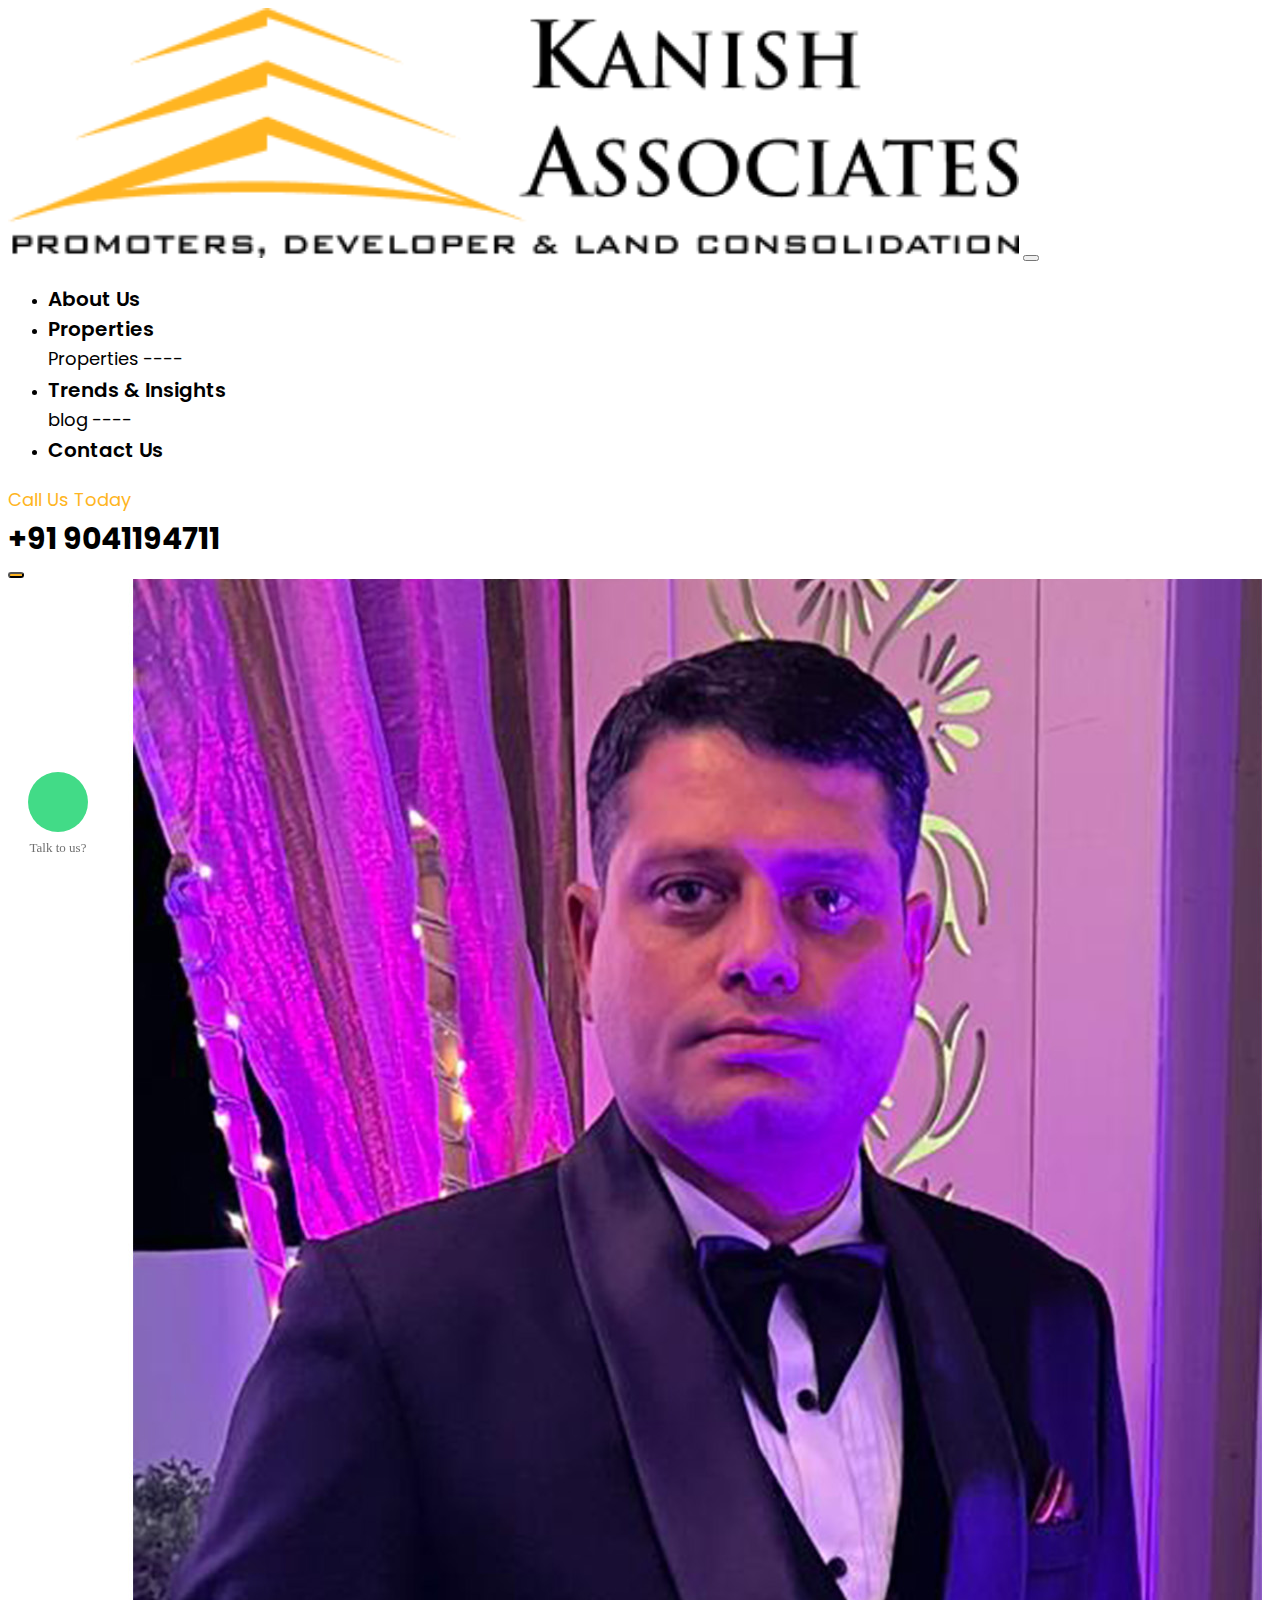
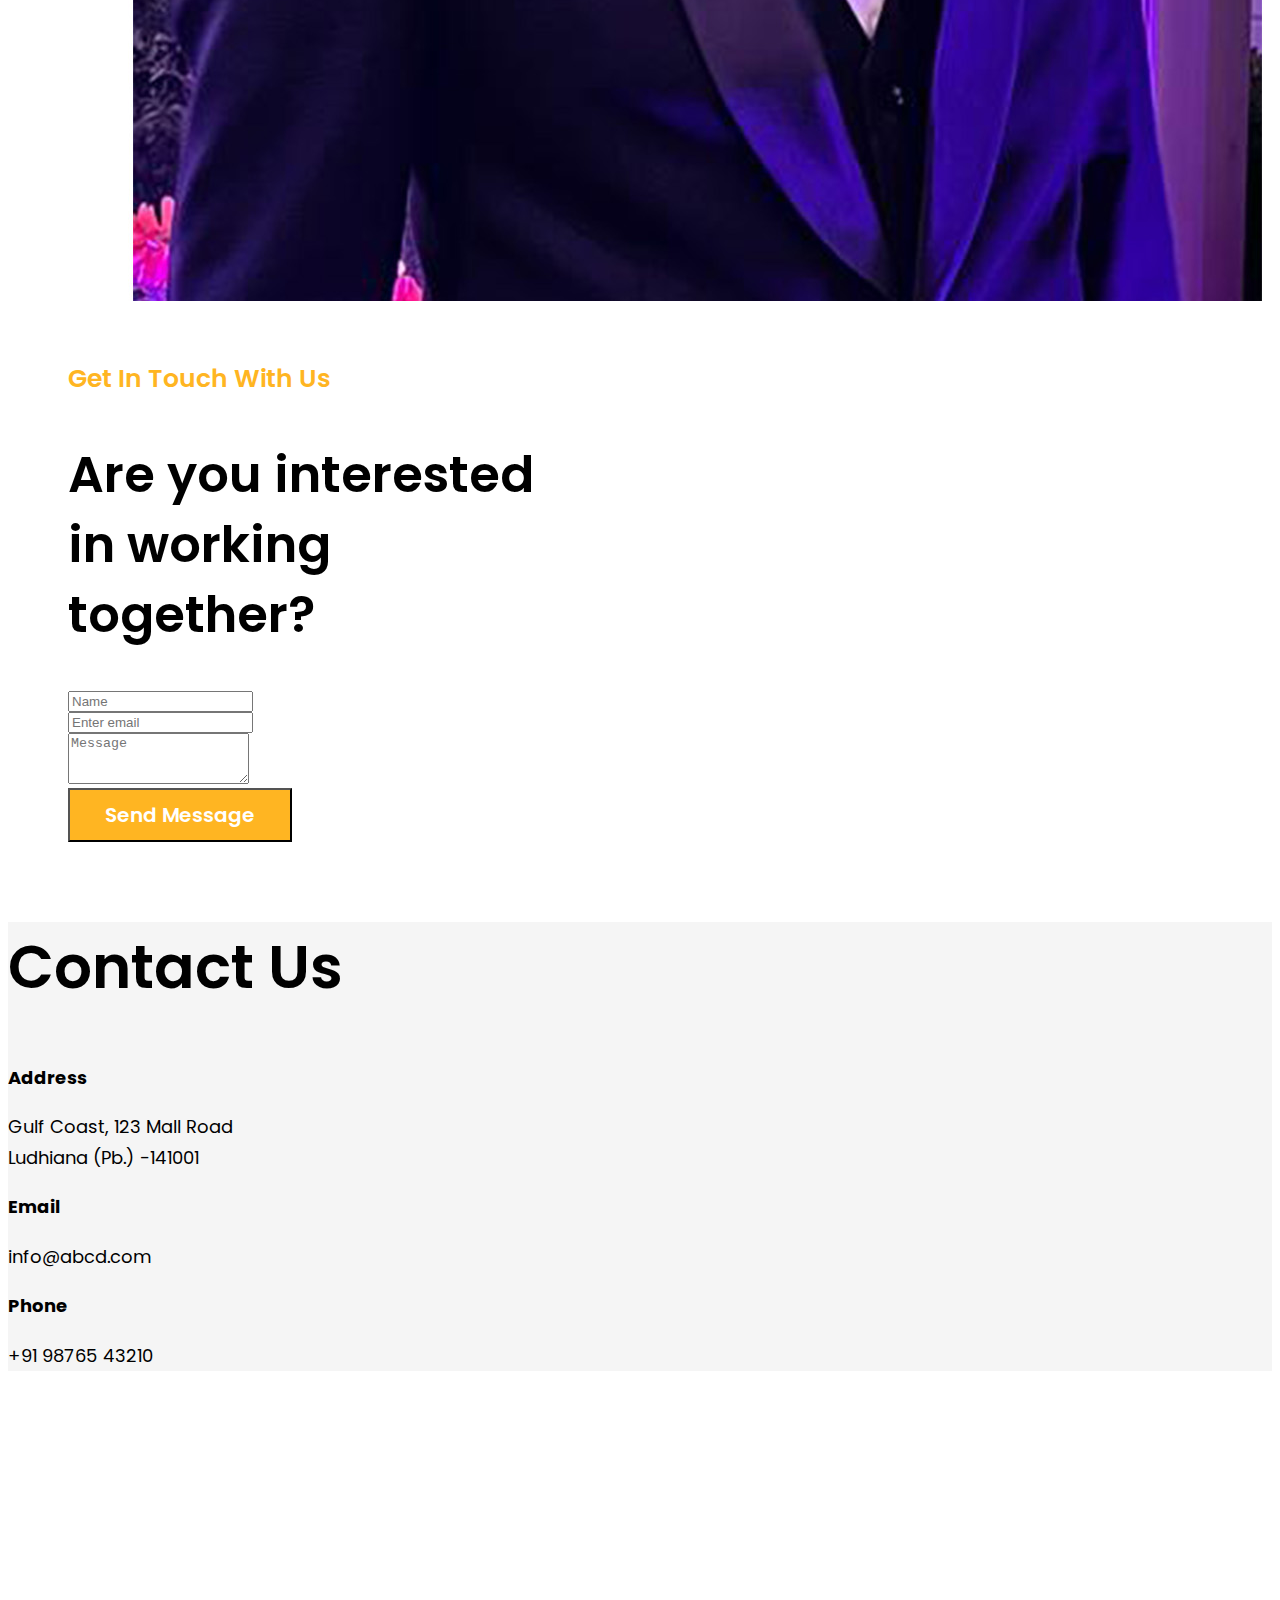
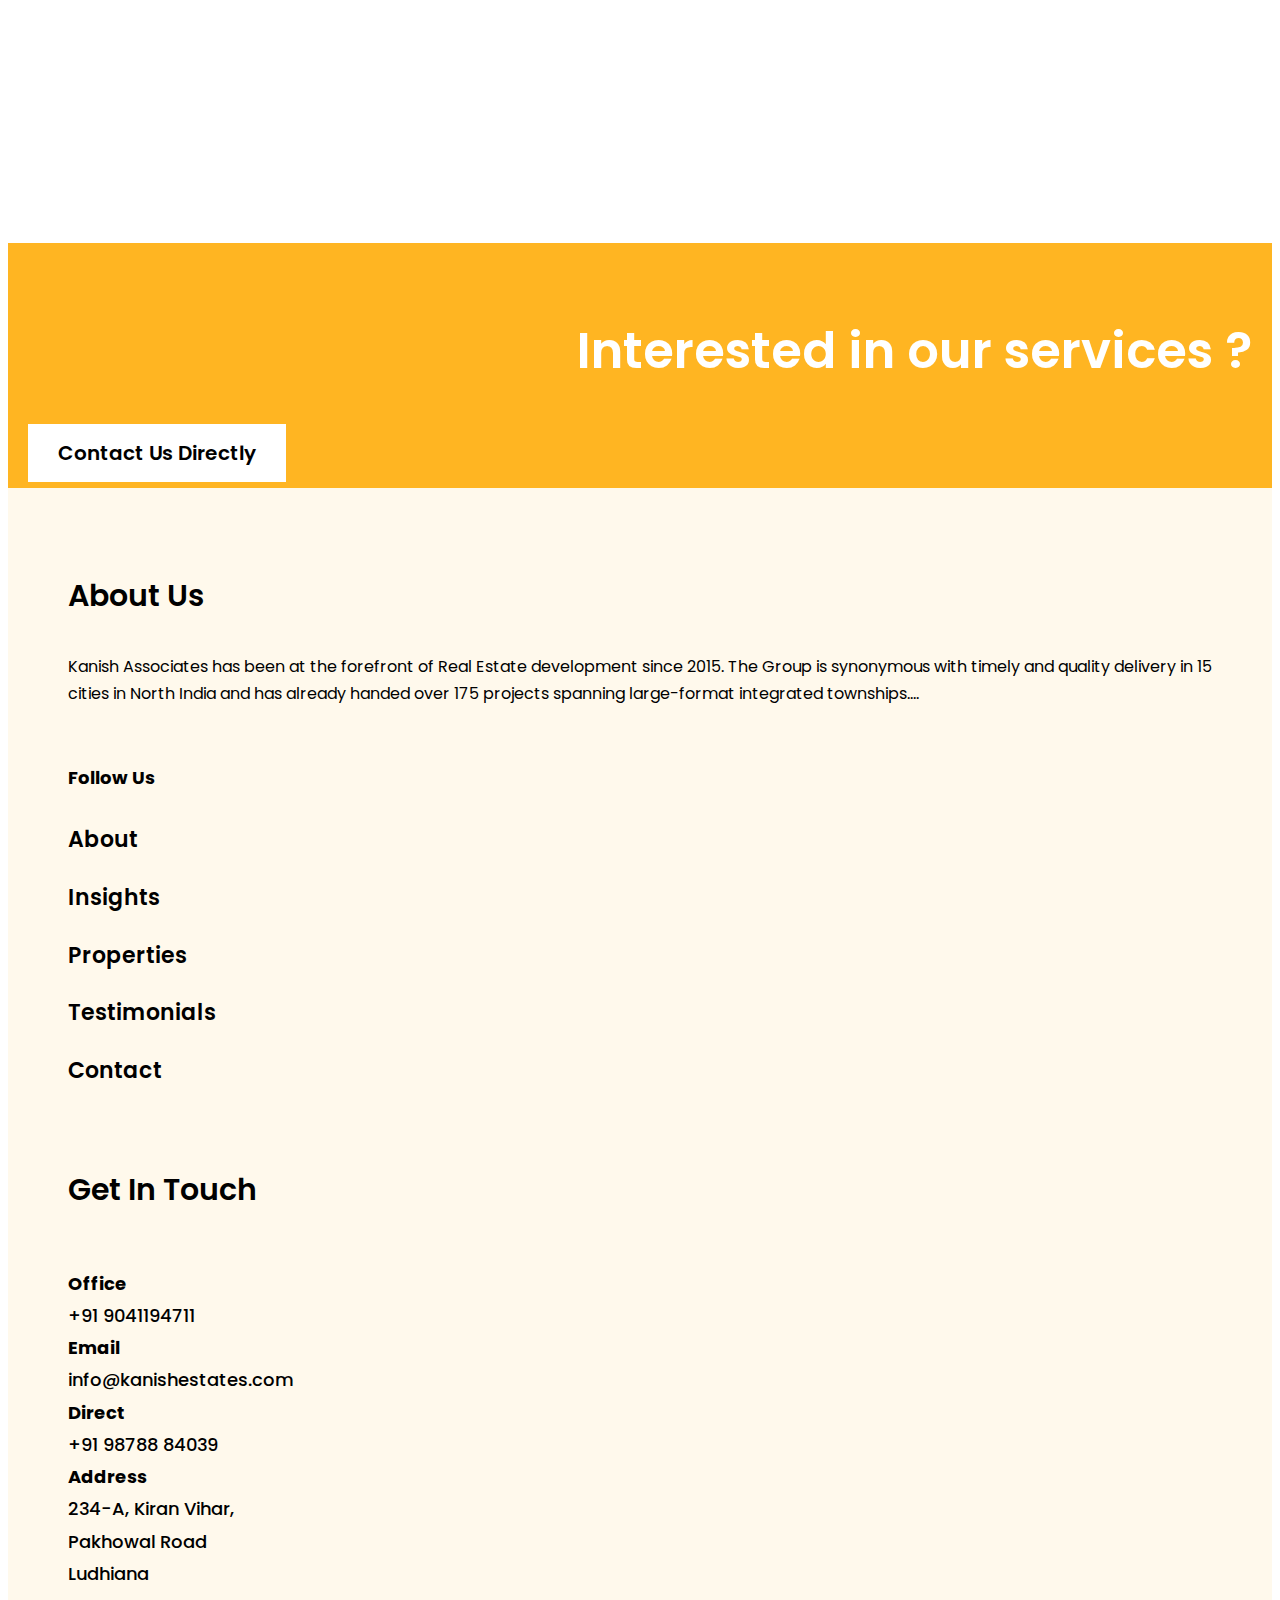
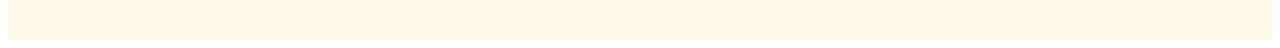
<file: contact.html>
<!DOCTYPE html>
<html lang="en">

<head>
    <meta charset="UTF-8">
    <meta http-equiv="X-UA-Compatible" content="IE=edge">
    <meta name="viewport" content="width=device-width, initial-scale=1.0">
    <link href="https://cdn.jsdelivr.net/npm/bootstrap@5.2.1/dist/css/bootstrap.min.css" rel="stylesheet"
        integrity="sha384-iYQeCzEYFbKjA/T2uDLTpkwGzCiq6soy8tYaI1GyVh/UjpbCx/TYkiZhlZB6+fzT" crossorigin="anonymous">
    <link rel="stylesheet" href="https://cdnjs.cloudflare.com/ajax/libs/OwlCarousel2/2.3.4/assets/owl.carousel.min.css"
        integrity="sha512-tS3S5qG0BlhnQROyJXvNjeEM4UpMXHrQfTGmbQ1gKmelCxlSEBUaxhRBj/EFTzpbP4RVSrpEikbmdJobCvhE3g=="
        crossorigin="anonymous" referrerpolicy="no-referrer" />
    <link rel="stylesheet"
        href="https://cdnjs.cloudflare.com/ajax/libs/OwlCarousel2/2.3.4/assets/owl.theme.default.min.css"
        integrity="sha512-sMXtMNL1zRzolHYKEujM2AqCLUR9F2C4/05cdbxjjLSRvMQIciEPCQZo++nk7go3BtSuK9kfa/s+a4f4i5pLkw=="
        crossorigin="anonymous" referrerpolicy="no-referrer" />
    <link rel="stylesheet" href="https://cdnjs.cloudflare.com/ajax/libs/font-awesome/6.1.1/css/all.min.css"
        integrity="sha512-KfkfwYDsLkIlwQp6LFnl8zNdLGxu9YAA1QvwINks4PhcElQSvqcyVLLD9aMhXd13uQjoXtEKNosOWaZqXgel0g=="
        crossorigin="anonymous" referrerpolicy="no-referrer" />
    <script src="https://cdn.jsdelivr.net/npm/jquery@3.5.1/dist/jquery.slim.min.js"
        integrity="sha384-DfXdz2htPH0lsSSs5nCTpuj/zy4C+OGpamoFVy38MVBnE+IbbVYUew+OrCXaRkfj"
        crossorigin="anonymous"></script>
    <script src="https://cdn.jsdelivr.net/npm/popper.js@1.16.1/dist/umd/popper.min.js"
        integrity="sha384-9/reFTGAW83EW2RDu2S0VKaIzap3H66lZH81PoYlFhbGU+6BZp6G7niu735Sk7lN"
        crossorigin="anonymous"></script>
    <script src="https://cdn.jsdelivr.net/npm/bootstrap@4.6.1/dist/js/bootstrap.min.js"
        integrity="sha384-VHvPCCyXqtD5DqJeNxl2dtTyhF78xXNXdkwX1CZeRusQfRKp+tA7hAShOK/B/fQ2"
        crossorigin="anonymous"></script>
    <link rel="stylesheet" href="https://cdn.jsdelivr.net/npm/bootstrap@4.6.1/dist/css/bootstrap.min.css"
        integrity="sha384-zCbKRCUGaJDkqS1kPbPd7TveP5iyJE0EjAuZQTgFLD2ylzuqKfdKlfG/eSrtxUkn" crossorigin="anonymous">

    <!-- font -->
    <link rel="preconnect" href="https://fonts.googleapis.com">
    <link rel="preconnect" href="https://fonts.gstatic.com" crossorigin>
    <link
        href="https://fonts.googleapis.com/css2?family=Cousine:ital,wght@0,400;0,700;1,400&family=Inter:wght@100;200;300;400;500;600;700;800;900&family=Poppins:ital,wght@0,100;0,200;0,300;0,400;0,500;0,600;0,700;0,800;0,900;1,100;1,200;1,300;1,400;1,500;1,600;1,700;1,800;1,900&display=swap"
        rel="stylesheet">

    <link rel="preconnect" href="https://fonts.googleapis.com">
    <link rel="preconnect" href="https://fonts.gstatic.com" crossorigin>
    <link href="https://fonts.googleapis.com/css2?family=Space+Mono:ital,wght@0,400;0,700;1,400;1,700&display=swap"
        rel="stylesheet">
    <link rel="stylesheet" href="https://cdnjs.cloudflare.com/ajax/libs/OwlCarousel2/2.3.4/assets/owl.carousel.min.css">
    <link rel="stylesheet"
        href="https://cdnjs.cloudflare.com/ajax/libs/OwlCarousel2/2.3.4/assets/owl.theme.default.css">
    <script src="https://cdnjs.cloudflare.com/ajax/libs/OwlCarousel2/2.2.1/owl.carousel.js"></script>

    <link href="css/style.css" rel="stylesheet">
    <link rel="icon" href="/images/small-logo.png">
    <title>Kanish Associates Promoters, Developer & Land Consolidation </title>
</head>

<body>
    <!-- header -->
    <nav class="navbar navbar-expand-lg navbar-light bg-light   shadow p-3  mb-1 bg-white">
        <a class="navbar-brand" href="index.html"><img class="" style="width: 80%;" src="images/Logo.png" alt="..."></a>
        <button class="navbar-toggler" type="button" data-toggle="collapse" data-target="#navbarSupportedContent"
            aria-controls="navbarSupportedContent" aria-expanded="false" aria-label="Toggle navigation">
            <span class="navbar-toggler-icon"></span>
        </button>

        <div class="collapse navbar-collapse  justify-content-center" id="navbarSupportedContent">
            <ul class="navbar-nav  m-auto  ">
                <li class="nav-item active">
                    <a class="nav-link" href="anout.html">About Us</a>
                </li>
                <li class="nav-item dropdown">
                    <a class="nav-link dropdown-toggle" href="#" id="navbarDropdown" role="button"
                        data-toggle="dropdown" aria-haspopup="true" aria-expanded="false">
                        Properties
                    </a>
                    <div class="dropdown-menu" aria-labelledby="navbarDropdown">
                        <a class="dropdown-item" href="properties.html">Properties</a>
                        <a class="dropdown-item" href="#">----</a>

                    </div>
                </li>
                <li class="nav-item dropdown">
                    <a class="nav-link dropdown-toggle" href="#" id="navbarDropdown" role="button"
                        data-toggle="dropdown" aria-haspopup="true" aria-expanded="false">
                        Trends & Insights
                    </a>
                    <div class="dropdown-menu" aria-labelledby="navbarDropdown">
                        <a class="dropdown-item" href="blog.html">blog</a>
                        <a class="dropdown-item" href="#">----</a>

                    </div>
                </li>
                <li class="nav-item">
                    <a class="nav-link " href="contact.html">Contact Us</a>
                </li>
            </ul>
            <form class="form-inline my-2 my-lg-0">
                <div class="pr-4 "> <a class=" sec-a-p-header" href="tel:+91 9041194711"><i
                            class="fa-solid fa-phone-volume   sec-icon-hea"></i> Call Us Today <br> <span
                            class="sec-hin-p"> +91 9041194711</span></a>
                </div>
                <button class="btn sec-btn-p" type="submit"><i class="fa-solid fa-magnifying-glass"></i></button>
            </form>
        </div>
    </nav>
  <!-- whatsapp -->
   
  <div class="floating_btn">
    <a target="_blank" href="https://wa.me/9041194711">
      <div class="contact_icon">
        <i class="fa-brands fa-whatsapp "></i>
      </div>
    </a>
    <p class="text_icon">Talk to us?</p>
  </div>
    <div class="container-fluid ">
        <div class="container">
            <div class="row">
                <div class="col-lg-6">
                    <img class="w-100" src="images/man2.jpeg" alt="">
                </div>
                <div class="col-lg-6 sec-cont-pp  align-self-center">
                    <p>Get In Touch With Us</p>
                    <h2>Are you interested<br> in working <br>together?</h2>
                    <div class="pt-4">
                        <form>
                            <div class="form-group">
                                <input type="text" class="form-control" aria-describedby="textlHelp" placeholder="Name"
                                    required>
                            </div>
                            <div class="form-group">
                                <input type="email" class="form-control" id="exampleInputEmail1"
                                    aria-describedby="emailHelp" placeholder="Enter email" required>
                            </div>
                            <div class="form-group">
                                <textarea class="form-control" id="exampleFormControlTextarea1" placeholder="Message"
                                    rows="3"></textarea>
                            </div>
                            <button type="submit" class="btn sec-btn-cont">Send Message</button>
                        </form>
                    </div>
                </div>
            </div>
        </div>
    </div>

    <div class="container ">
        <div class="row">
            <div class="col-lg-4" style="background: #F5F5F5;">
                <div class="sec-cont-tp">
                    <h2>Contact Us</h2>

                    <h6>Address</h6>
                    <p>Gulf Coast, 123 Mall Road<br>
                        Ludhiana (Pb.) -141001</p>

                    <h6>Email</h6>
                    <p><a href="mailto: info@abcd.com"> info@abcd.com </a></p>

                    <h6>Phone</h6>
                    <p> <a href="tel:+91 98765 43210">+91 98765 43210</a></p>
                </div>
            </div>
            <div class="col-lg-8">
                <iframe
                    src="https://www.google.com/maps/embed?pb=!1m18!1m12!1m3!1d109552.36514756027!2d75.78663276523325!3d30.900326335557658!2m3!1f0!2f0!3f0!3m2!1i1024!2i768!4f13.1!3m3!1m2!1s0x391a837462345a7d%3A0x681102348ec60610!2sLudhiana%2C%20Punjab!5e0!3m2!1sen!2sin!4v1680784504253!5m2!1sen!2sin"
                    width="100%" height="450" style="border:0;" allowfullscreen="" loading="lazy"
                    referrerpolicy="no-referrer-when-downgrade"></iframe>
            </div>
        </div>

    </div>


  <!-- footer -->
  <div class="container-fluid   sec-footer-bg">
    <div class="row">
        <div class="col-lg-6 m-0">
            <p class="sec-footer-pp">Interested in our services ?</p>
        </div>
        <div class="col-lg-6 m-0">
            <div class=" text-center  pt-4">
                <a href="contact.html" class="sec-btn-foot">Contact Us Directly</a>
            </div>
        </div>
    </div>
</div>
<div class="container-fluid sec-footer-bg2">
    <div class="row">
        <div class="col-lg-4  sec-footer-ab">
            <h4>About Us</h4>
            <p>Kanish Associates has been at the forefront of Real Estate development since 2015. The Group is
                synonymous with timely and quality delivery in 15 cities in North India and has already handed over
                175 projects spanning large-format integrated townships....</p>
                <div class="">
                    <h5>Follow Us</h5>
                    <a href="#" class="sec-icon-fot"><i class="fa-brands fa-facebook-f"></i></a>
                    <a href="#" class="sec-icon-fot"><i class="fa-brands fa-twitter"></i></a>
                    <a href="#" class="sec-icon-fot"><i class="fa-brands fa-instagram"></i></a>
                    <a href="#" class="sec-icon-fot"><i class="fa-brands fa-youtube"></i></a>
                </div>
        </div>
        <div class="col-lg-8">
            <!-- menu -->
            <div class="row">
                    <div class="col-lg-4">
                      <p class="m-0"><a href="anout.html" class="sec-foot-menu">About</a></p>
                      <p class="m-0"><a href="blog.html" class="sec-foot-menu"> Insights</a></p>
                    </div>
                    <div class="col-lg-4">
                        <p class="m-0">  <a href="properties.html" class="sec-foot-menu">Properties</a></p>
                            <p class="m-0">  <a href="#" class="sec-foot-menu">Testimonials</a></p>
                    </div>
                    <div class="col-lg-4">
                        <a href="contact.html" class="sec-foot-menu">Contact
                        </a>
                    </div>
            </div>
              <!-- menu -->
              <h4 class="sec-footer-get">Get In Touch</h4>
              <!-- address -->
              <div class="row">
                <div class="col-lg-4">
                    <div class="">
                    <p class="sec-add-p">Office</p>
                    <a class="sec-add-a" href="tel:+91 9041194711">+91 9041194711</a>
                    </div>
                    <div class="">
                        <p class="sec-add-p">Email</p>
                        <a class="sec-add-a" href="mailto:info@kanishestates.com">info@kanishestates.com</a>
                    </div>
                </div>
                <div class="col-lg-4">
                    <p class="sec-add-p">Direct</p>
                    <a class="sec-add-a" href="tel:+91 98788 84039">+91 98788 84039
                    </a>
                </div>
                <div class="col-lg-4">
                    <p class="sec-add-p">Address</p>
                    <a class="sec-add-a" href="#">234-A, Kiran Vihar, <br>
                        Pakhowal Road<br>
                        Ludhiana 
                    </a>
                </div>
              </div>
        </div>
    </div>
</div>

</body>

</html>
</file>
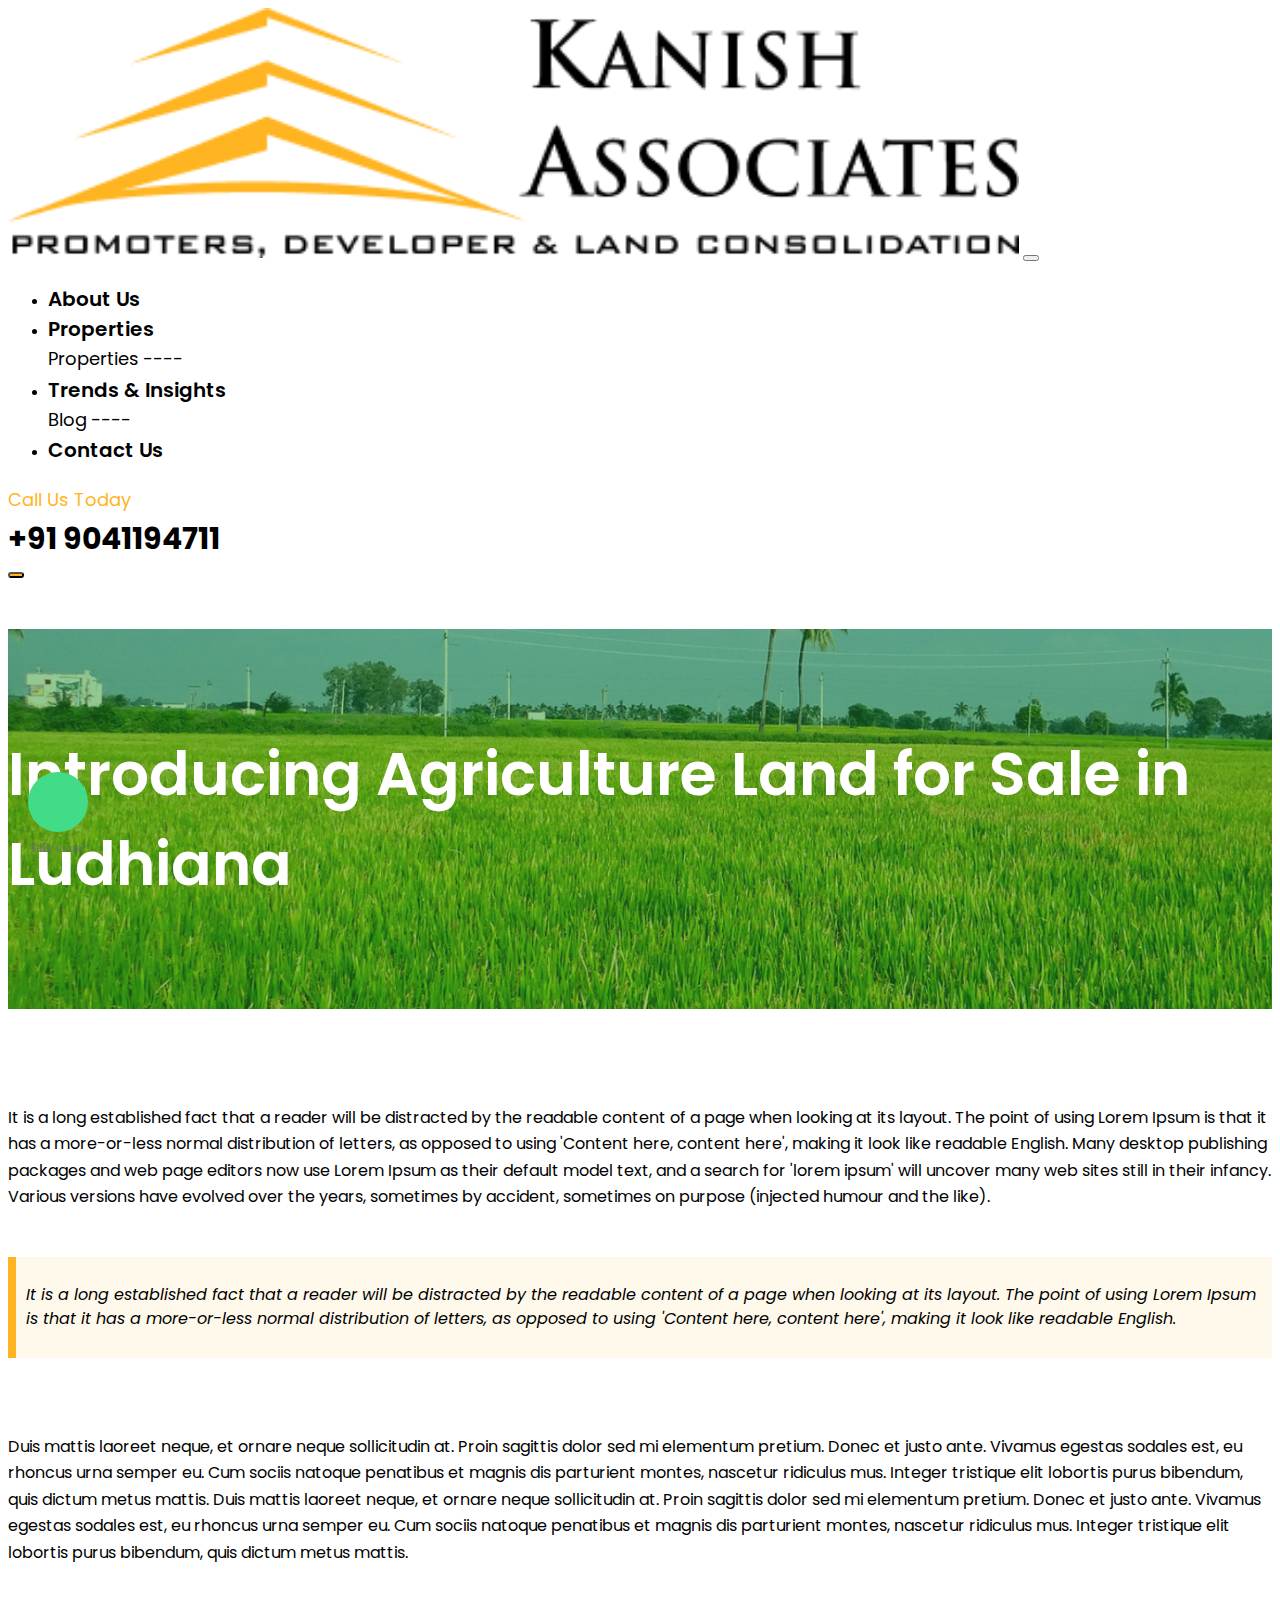
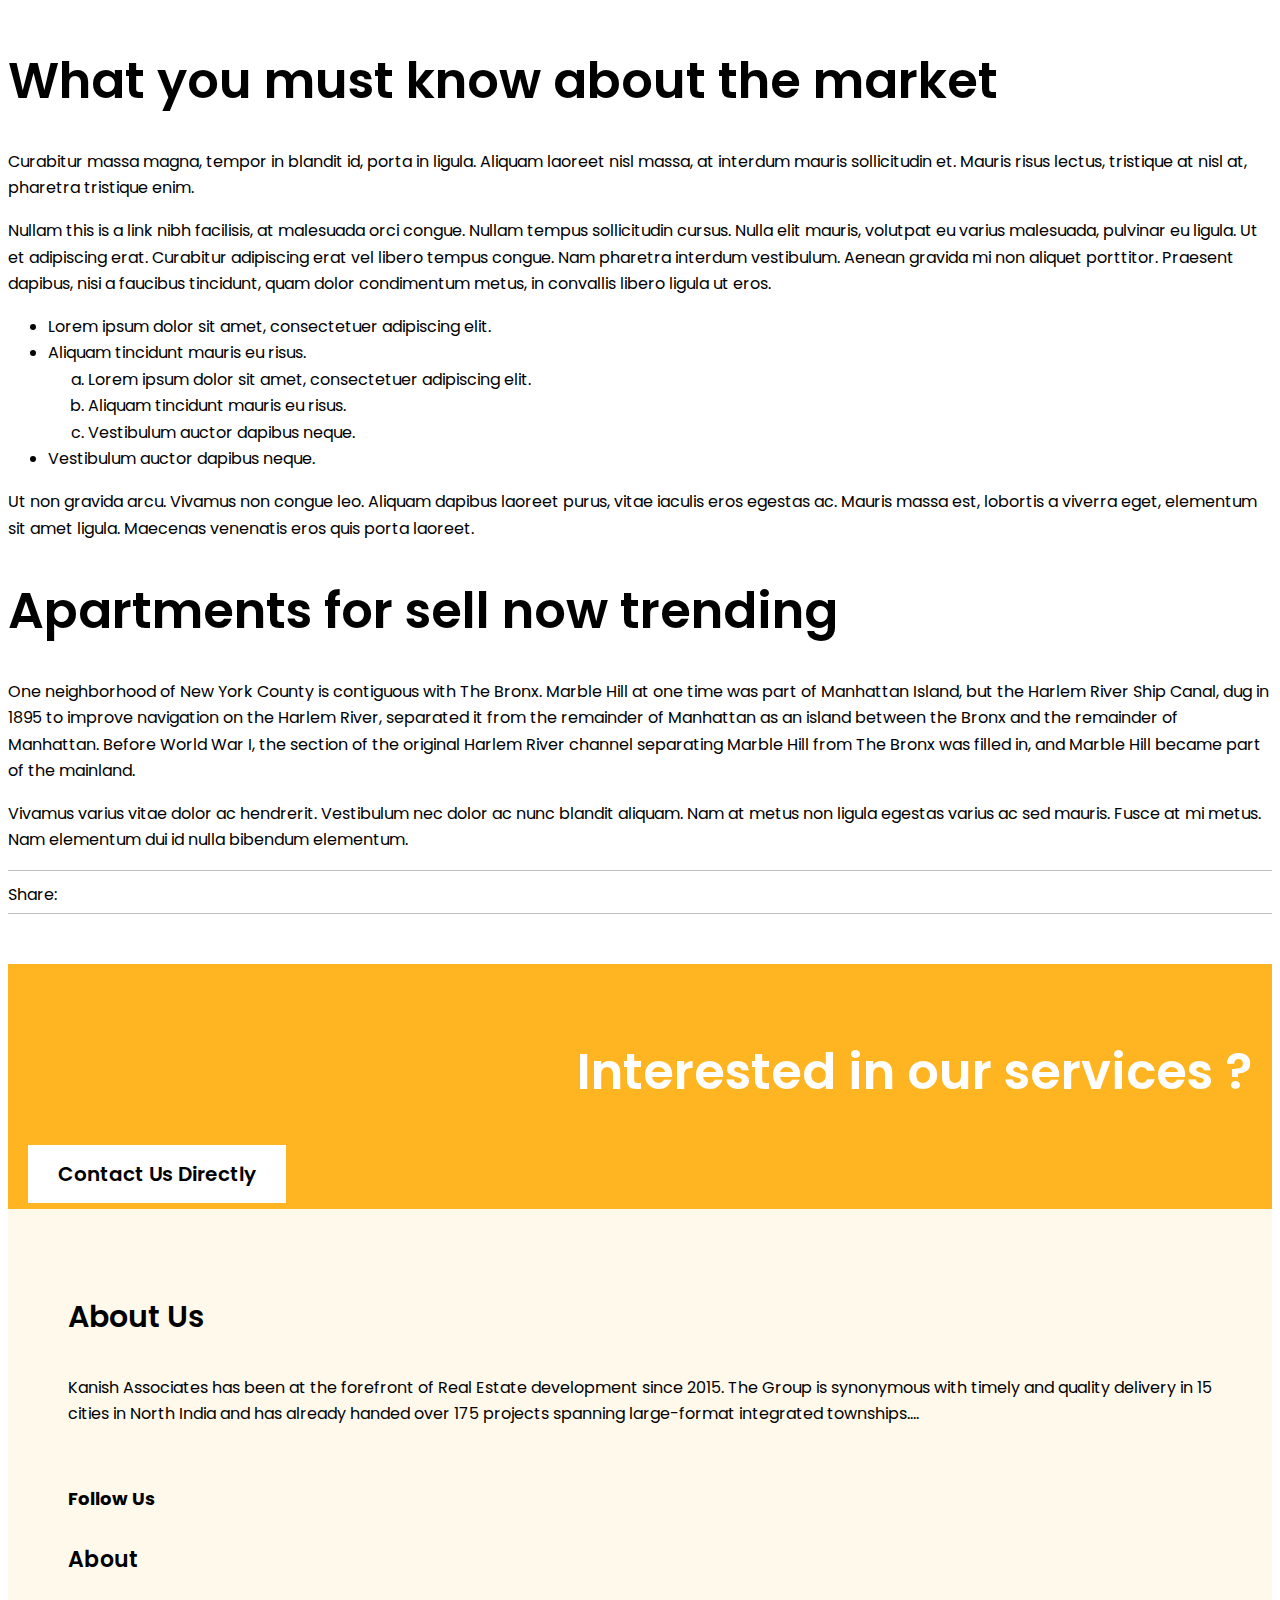
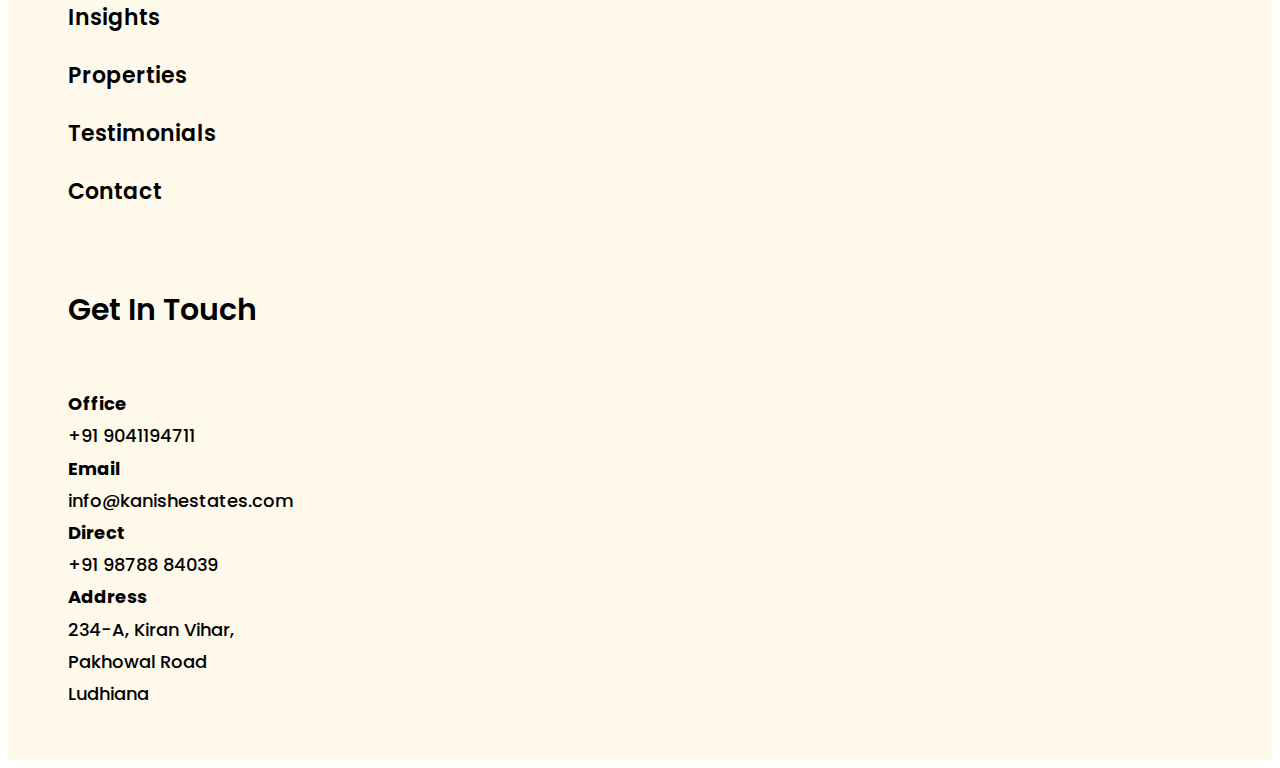
<file: Introducing-agriculture-land-for-sale-in-ludhiana.html>
<!DOCTYPE html>
<html lang="en">

<head>
    <meta charset="UTF-8">
    <meta http-equiv="X-UA-Compatible" content="IE=edge">
    <meta name="viewport" content="width=device-width, initial-scale=1.0">
    <link href="https://cdn.jsdelivr.net/npm/bootstrap@5.2.1/dist/css/bootstrap.min.css" rel="stylesheet"
        integrity="sha384-iYQeCzEYFbKjA/T2uDLTpkwGzCiq6soy8tYaI1GyVh/UjpbCx/TYkiZhlZB6+fzT" crossorigin="anonymous">
    <link rel="stylesheet" href="https://cdnjs.cloudflare.com/ajax/libs/OwlCarousel2/2.3.4/assets/owl.carousel.min.css"
        integrity="sha512-tS3S5qG0BlhnQROyJXvNjeEM4UpMXHrQfTGmbQ1gKmelCxlSEBUaxhRBj/EFTzpbP4RVSrpEikbmdJobCvhE3g=="
        crossorigin="anonymous" referrerpolicy="no-referrer" />
    <link rel="stylesheet"
        href="https://cdnjs.cloudflare.com/ajax/libs/OwlCarousel2/2.3.4/assets/owl.theme.default.min.css"
        integrity="sha512-sMXtMNL1zRzolHYKEujM2AqCLUR9F2C4/05cdbxjjLSRvMQIciEPCQZo++nk7go3BtSuK9kfa/s+a4f4i5pLkw=="
        crossorigin="anonymous" referrerpolicy="no-referrer" />
    <link rel="stylesheet" href="https://cdnjs.cloudflare.com/ajax/libs/font-awesome/6.1.1/css/all.min.css"
        integrity="sha512-KfkfwYDsLkIlwQp6LFnl8zNdLGxu9YAA1QvwINks4PhcElQSvqcyVLLD9aMhXd13uQjoXtEKNosOWaZqXgel0g=="
        crossorigin="anonymous" referrerpolicy="no-referrer" />
    <script src="https://cdn.jsdelivr.net/npm/jquery@3.5.1/dist/jquery.slim.min.js"
        integrity="sha384-DfXdz2htPH0lsSSs5nCTpuj/zy4C+OGpamoFVy38MVBnE+IbbVYUew+OrCXaRkfj"
        crossorigin="anonymous"></script>
    <script src="https://cdn.jsdelivr.net/npm/popper.js@1.16.1/dist/umd/popper.min.js"
        integrity="sha384-9/reFTGAW83EW2RDu2S0VKaIzap3H66lZH81PoYlFhbGU+6BZp6G7niu735Sk7lN"
        crossorigin="anonymous"></script>
    <script src="https://cdn.jsdelivr.net/npm/bootstrap@4.6.1/dist/js/bootstrap.min.js"
        integrity="sha384-VHvPCCyXqtD5DqJeNxl2dtTyhF78xXNXdkwX1CZeRusQfRKp+tA7hAShOK/B/fQ2"
        crossorigin="anonymous"></script>
    <link rel="stylesheet" href="https://cdn.jsdelivr.net/npm/bootstrap@4.6.1/dist/css/bootstrap.min.css"
        integrity="sha384-zCbKRCUGaJDkqS1kPbPd7TveP5iyJE0EjAuZQTgFLD2ylzuqKfdKlfG/eSrtxUkn" crossorigin="anonymous">

    <!-- font -->
    <link rel="preconnect" href="https://fonts.googleapis.com">
    <link rel="preconnect" href="https://fonts.gstatic.com" crossorigin>
    <link
        href="https://fonts.googleapis.com/css2?family=Cousine:ital,wght@0,400;0,700;1,400&family=Inter:wght@100;200;300;400;500;600;700;800;900&family=Poppins:ital,wght@0,100;0,200;0,300;0,400;0,500;0,600;0,700;0,800;0,900;1,100;1,200;1,300;1,400;1,500;1,600;1,700;1,800;1,900&display=swap"
        rel="stylesheet">

    <link rel="preconnect" href="https://fonts.googleapis.com">
    <link rel="preconnect" href="https://fonts.gstatic.com" crossorigin>
    <link href="https://fonts.googleapis.com/css2?family=Space+Mono:ital,wght@0,400;0,700;1,400;1,700&display=swap"
        rel="stylesheet">
    <link rel="stylesheet" href="https://cdnjs.cloudflare.com/ajax/libs/OwlCarousel2/2.3.4/assets/owl.carousel.min.css">
    <link rel="stylesheet"
        href="https://cdnjs.cloudflare.com/ajax/libs/OwlCarousel2/2.3.4/assets/owl.theme.default.css">
    <script src="https://cdnjs.cloudflare.com/ajax/libs/OwlCarousel2/2.2.1/owl.carousel.js"></script>

    <link href="css/style.css" rel="stylesheet">
    <link rel="icon" href="/images/small-logo.png">
    <title>Kanish Associates Promoters, Developer & Land Consolidation </title>
</head>

<body>
    <!-- header -->
    <nav class="navbar navbar-expand-lg navbar-light bg-light   shadow p-3  mb-1 bg-white">
        <a class="navbar-brand" href="index.html"><img class="" style="width: 80%;" src="images/Logo.png" alt="..."></a>
        <button class="navbar-toggler" type="button" data-toggle="collapse" data-target="#navbarSupportedContent"
            aria-controls="navbarSupportedContent" aria-expanded="false" aria-label="Toggle navigation">
            <span class="navbar-toggler-icon"></span>
        </button>

        <div class="collapse navbar-collapse  justify-content-center" id="navbarSupportedContent">
            <ul class="navbar-nav  m-auto  ">
                <li class="nav-item active">
                    <a class="nav-link" href="anout.html">About Us</a>
                </li>
                <li class="nav-item dropdown">
                    <a class="nav-link dropdown-toggle" href="#" id="navbarDropdown" role="button"
                        data-toggle="dropdown" aria-haspopup="true" aria-expanded="false">
                        Properties
                    </a>
                    <div class="dropdown-menu" aria-labelledby="navbarDropdown">
                        <a class="dropdown-item" href="properties.html">Properties</a>
                        <a class="dropdown-item" href="#">----</a>

                    </div>
                </li>
                <li class="nav-item dropdown">
                    <a class="nav-link dropdown-toggle" href="#" id="navbarDropdown" role="button"
                        data-toggle="dropdown" aria-haspopup="true" aria-expanded="false">
                        Trends & Insights
                    </a>
                    <div class="dropdown-menu" aria-labelledby="navbarDropdown">
                        <a class="dropdown-item" href="blog.html">Blog</a>
                        <a class="dropdown-item" href="#">----</a>

                    </div>
                </li>
                <li class="nav-item">
                    <a class="nav-link " href="contact.html">Contact Us</a>
                </li>
            </ul>
            <form class="form-inline my-2 my-lg-0">
                <div class="pr-4 "> <a class=" sec-a-p-header" href="tel:+91 9041194711"><i
                            class="fa-solid fa-phone-volume   sec-icon-hea"></i> Call Us Today <br> <span
                            class="sec-hin-p"> +91 9041194711</span></a>
                </div>
                <button class="btn sec-btn-p" type="submit"><i class="fa-solid fa-magnifying-glass"></i></button>
            </form>
        </div>
    </nav>
  <!-- whatsapp -->
   
  <div class="floating_btn">
    <a target="_blank" href="https://wa.me/9041194711">
      <div class="contact_icon">
        <i class="fa-brands fa-whatsapp "></i>
      </div>
    </a>
    <p class="text_icon">Talk to us?</p>
  </div>
    <div class="container-fluid sec-blogs-1">
        <div class="container">
            <div class="row">
                <div class="col-lg-9   align-self-center">
                    <h2 class="sec-h-blo">Introducing Agriculture Land for
                        Sale in Ludhiana </h2>

                </div>
                <div class="col-lg-3">

                </div>

            </div>
        </div>
    </div>

    <div class="container">

        <div class="sec-dea-p">
            <p class="pt-4">It is a long established fact that a reader will be distracted by the readable content of a
                page when
                looking at its layout. The point of using Lorem Ipsum is that it has a more-or-less normal distribution
                of letters, as opposed to using 'Content here, content here', making it look like readable English. Many
                desktop publishing packages and web page editors now use Lorem Ipsum as their default model text, and a
                search for 'lorem ipsum' will uncover many web sites still in their infancy. Various versions have
                evolved over the years, sometimes by accident, sometimes on purpose (injected humour and the like).</p>
        </div>
        <div class="sec-dea-p2">
            <p>It is a long established fact that a reader will be distracted by the readable content of a page when
                looking at its layout. The point of using Lorem Ipsum is that it has a more-or-less normal distribution
                of letters, as opposed to using 'Content here, content here', making it look like readable English. </p>
        </div>
        <div class="sec-dea-p">
            <p>Duis mattis laoreet neque, et ornare neque sollicitudin at. Proin sagittis dolor sed mi elementum
                pretium. Donec et justo ante. Vivamus egestas sodales est, eu rhoncus urna semper eu. Cum sociis natoque
                penatibus et magnis dis parturient montes, nascetur ridiculus mus. Integer tristique elit lobortis purus
                bibendum, quis dictum metus mattis. Duis mattis laoreet neque, et ornare neque sollicitudin at. Proin
                sagittis dolor sed mi elementum pretium. Donec et justo ante. Vivamus egestas sodales est, eu rhoncus
                urna semper eu. Cum sociis natoque penatibus et magnis dis parturient montes, nascetur ridiculus mus.
                Integer tristique elit lobortis purus bibendum, quis dictum metus mattis.</p>
        </div>
        <div class="sec-dea-p3">
            <h1>What you must know about the market</h1>

            <p class="sec-dea-p4">Curabitur massa magna, tempor in blandit id, porta in ligula. Aliquam laoreet nisl
                massa, at interdum
                mauris sollicitudin et. Mauris risus lectus, tristique at nisl at, pharetra tristique enim.</p>
            <p class="sec-dea-p4">Nullam this is a link nibh facilisis, at malesuada orci congue. Nullam tempus
                sollicitudin cursus. Nulla
                elit mauris, volutpat eu varius malesuada, pulvinar eu ligula. Ut et adipiscing erat. Curabitur
                adipiscing erat vel libero tempus congue. Nam pharetra interdum vestibulum. Aenean gravida mi non
                aliquet porttitor. Praesent dapibus, nisi a faucibus tincidunt, quam dolor condimentum metus, in
                convallis libero ligula ut eros.</p>
            <ul class="sec-dea-p4">
                <li>Lorem ipsum dolor sit amet, consectetuer adipiscing elit.</li>
                <li>Aliquam tincidunt mauris eu risus.
                    <ol type="a">
                        <li>Lorem ipsum dolor sit amet, consectetuer adipiscing elit.</li>
                        <li>Aliquam tincidunt mauris eu risus.</li>
                        <li>Vestibulum auctor dapibus neque.</li>
                    </ol>
                </li>
                <li>Vestibulum auctor dapibus neque.</li>
            </ul>
            <p class="sec-dea-p4">Ut non gravida arcu. Vivamus non congue leo. Aliquam dapibus laoreet purus, vitae
                iaculis eros egestas
                ac. Mauris massa est, lobortis a viverra eget, elementum sit amet ligula. Maecenas venenatis eros quis
                porta laoreet.</p>
        </div>

        <div class="sec-dea-p3">
            <h1>Apartments for sell now trending</h1>
            <p class="sec-dea-p4">One neighborhood of New York County is contiguous with The Bronx. Marble Hill at one
                time was part of
                Manhattan Island, but the Harlem River Ship Canal, dug in 1895 to improve navigation on the Harlem
                River, separated it from the remainder of Manhattan as an island between the Bronx and the remainder of
                Manhattan. Before World War I, the section of the original Harlem River channel separating Marble Hill
                from The Bronx was filled in, and Marble Hill became part of the mainland.</p>
            <p class="sec-dea-p4">Vivamus varius vitae dolor ac hendrerit. Vestibulum nec dolor ac nunc blandit aliquam.
                Nam at metus non ligula egestas varius ac sed mauris. Fusce at mi metus. Nam elementum dui id nulla
                bibendum elementum.</p>
        </div>
        <div class="sec-borde">
            <p class="sec-dea-p5" >Share:
                <a href="#" class="sec-icon-fot"><i class="fa-brands fa-facebook-f"></i></a>
                    <a href="#" class="sec-icon-fot"><i class="fa-brands fa-twitter"></i></a>
                    <a href="#" class="sec-icon-fot"><i class="fa-brands fa-instagram"></i></a>
                    <a href="#" class="sec-icon-fot"><i class="fa-brands fa-youtube"></i></a>   
            </p>
        </div>
    </div>





  <!-- footer -->
  <div class="container-fluid   sec-footer-bg">
    <div class="row">
        <div class="col-lg-6 m-0">
            <p class="sec-footer-pp">Interested in our services ?</p>
        </div>
        <div class="col-lg-6 m-0">
            <div class=" text-center  pt-4">
                <a href="contact.html" class="sec-btn-foot">Contact Us Directly</a>
            </div>
        </div>
    </div>
</div>
<div class="container-fluid sec-footer-bg2">
    <div class="row">
        <div class="col-lg-4  sec-footer-ab">
            <h4>About Us</h4>
            <p>Kanish Associates has been at the forefront of Real Estate development since 2015. The Group is
                synonymous with timely and quality delivery in 15 cities in North India and has already handed over
                175 projects spanning large-format integrated townships....</p>
                <div class="">
                    <h5>Follow Us</h5>
                    <a href="#" class="sec-icon-fot"><i class="fa-brands fa-facebook-f"></i></a>
                    <a href="#" class="sec-icon-fot"><i class="fa-brands fa-twitter"></i></a>
                    <a href="#" class="sec-icon-fot"><i class="fa-brands fa-instagram"></i></a>
                    <a href="#" class="sec-icon-fot"><i class="fa-brands fa-youtube"></i></a>
                </div>
        </div>
        <div class="col-lg-8">
            <!-- menu -->
            <div class="row">
                    <div class="col-lg-4">
                      <p class="m-0"><a href="anout.html" class="sec-foot-menu">About</a></p>
                      <p class="m-0"><a href="blog.html" class="sec-foot-menu"> Insights</a></p>
                    </div>
                    <div class="col-lg-4">
                        <p class="m-0">  <a href="properties.html" class="sec-foot-menu">Properties</a></p>
                            <p class="m-0">  <a href="#" class="sec-foot-menu">Testimonials</a></p>
                    </div>
                    <div class="col-lg-4">
                        <a href="contact.html" class="sec-foot-menu">Contact
                        </a>
                    </div>
            </div>
              <!-- menu -->
              <h4 class="sec-footer-get">Get In Touch</h4>
              <!-- address -->
              <div class="row">
                <div class="col-lg-4">
                    <div class="">
                    <p class="sec-add-p">Office</p>
                    <a class="sec-add-a" href="tel:+91 9041194711">+91 9041194711</a>
                    </div>
                    <div class="">
                        <p class="sec-add-p">Email</p>
                        <a class="sec-add-a" href="mailto:info@kanishestates.com">info@kanishestates.com</a>
                    </div>
                </div>
                <div class="col-lg-4">
                    <p class="sec-add-p">Direct</p>
                    <a class="sec-add-a" href="tel:+91 98788 84039">+91 98788 84039
                    </a>
                </div>
                <div class="col-lg-4">
                    <p class="sec-add-p">Address</p>
                    <a class="sec-add-a" href="#">234-A, Kiran Vihar, <br>
                        Pakhowal Road<br>
                        Ludhiana 
                    </a>
                </div>
              </div>
        </div>
    </div>
</div>
</body>

</html>
</file>
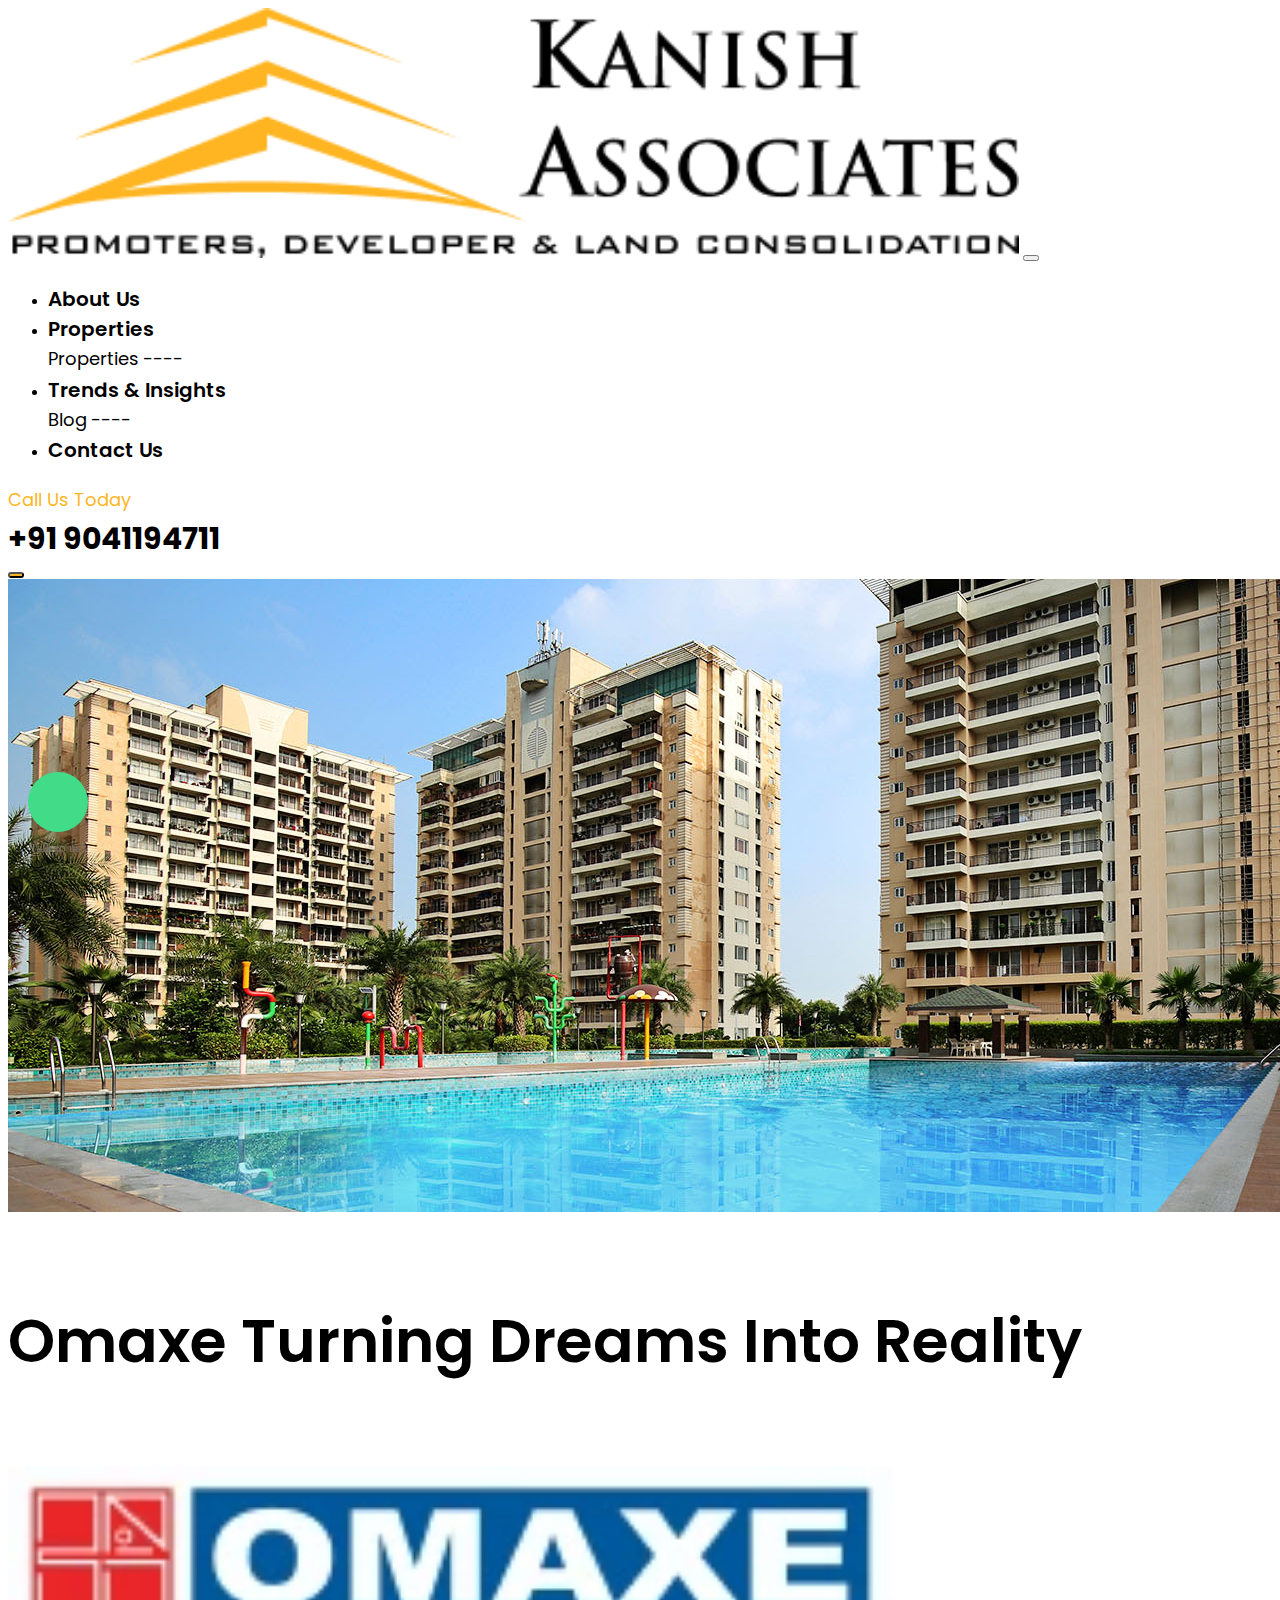
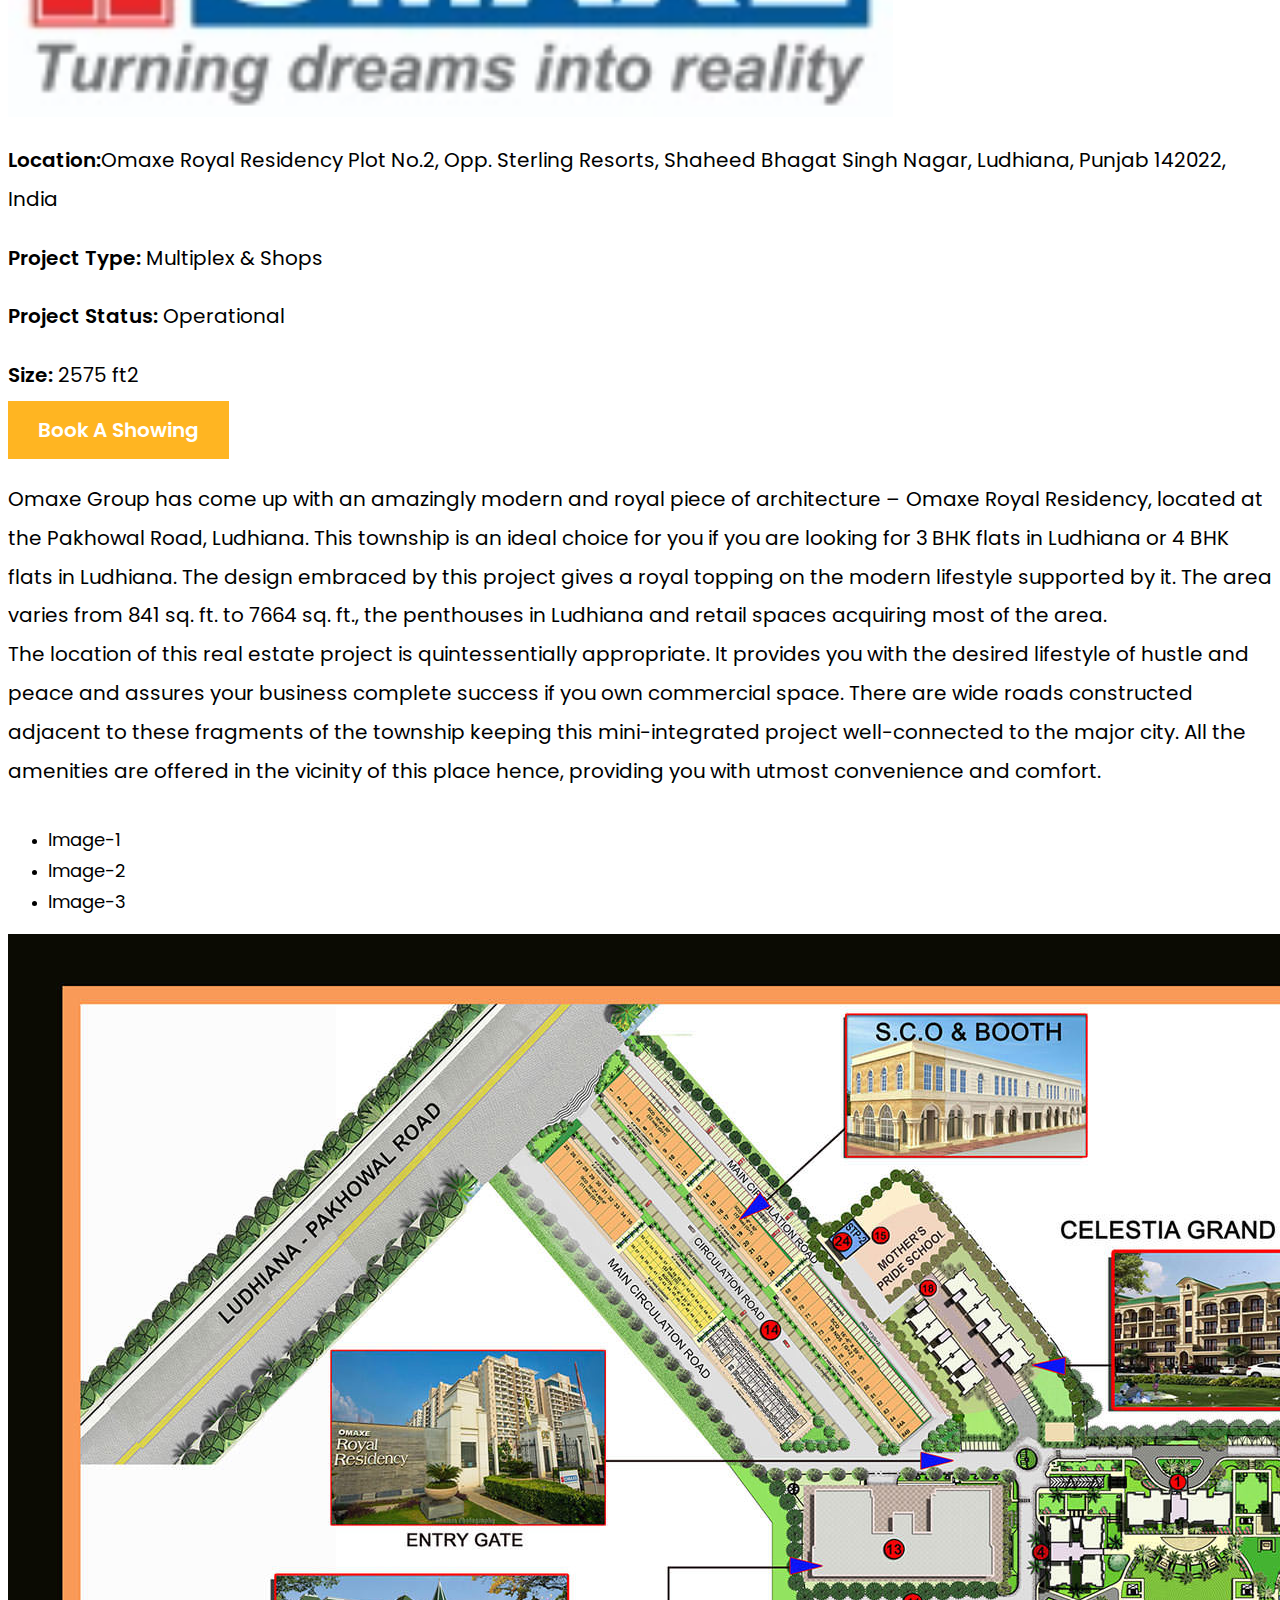
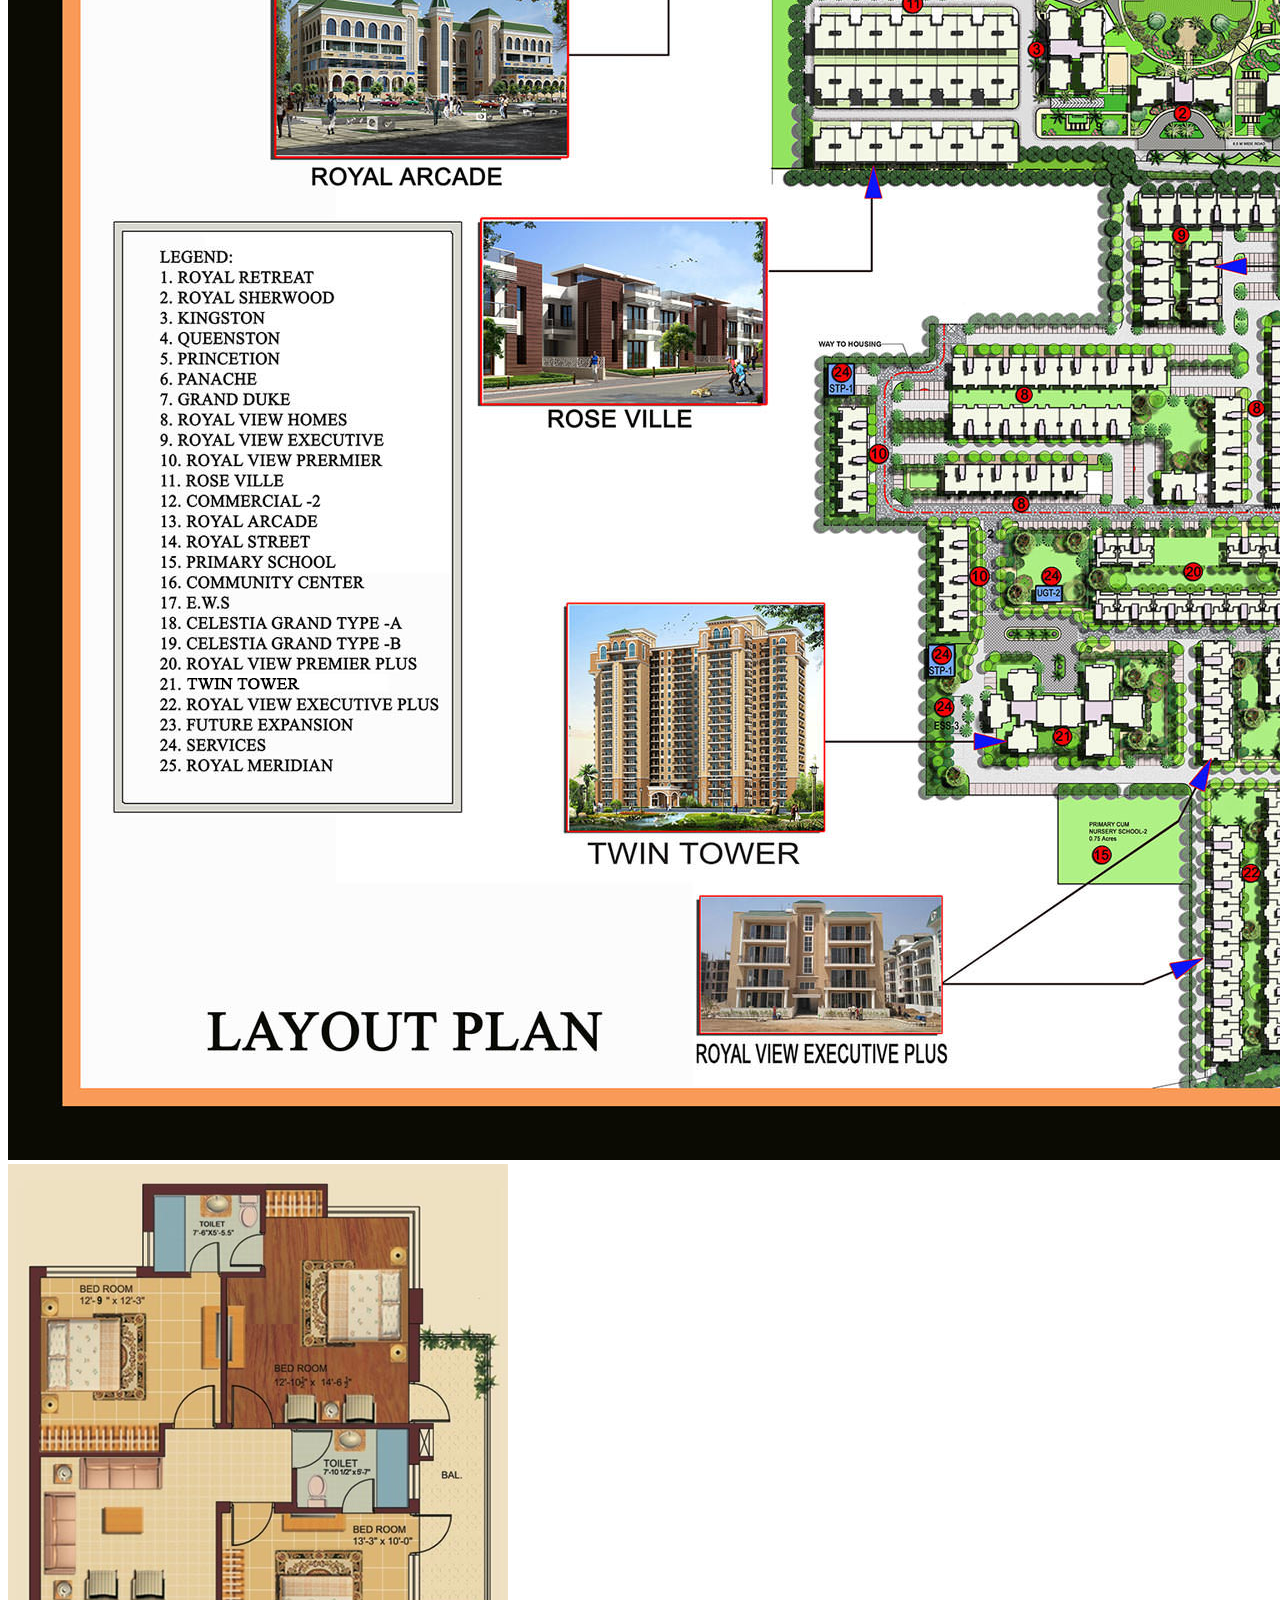
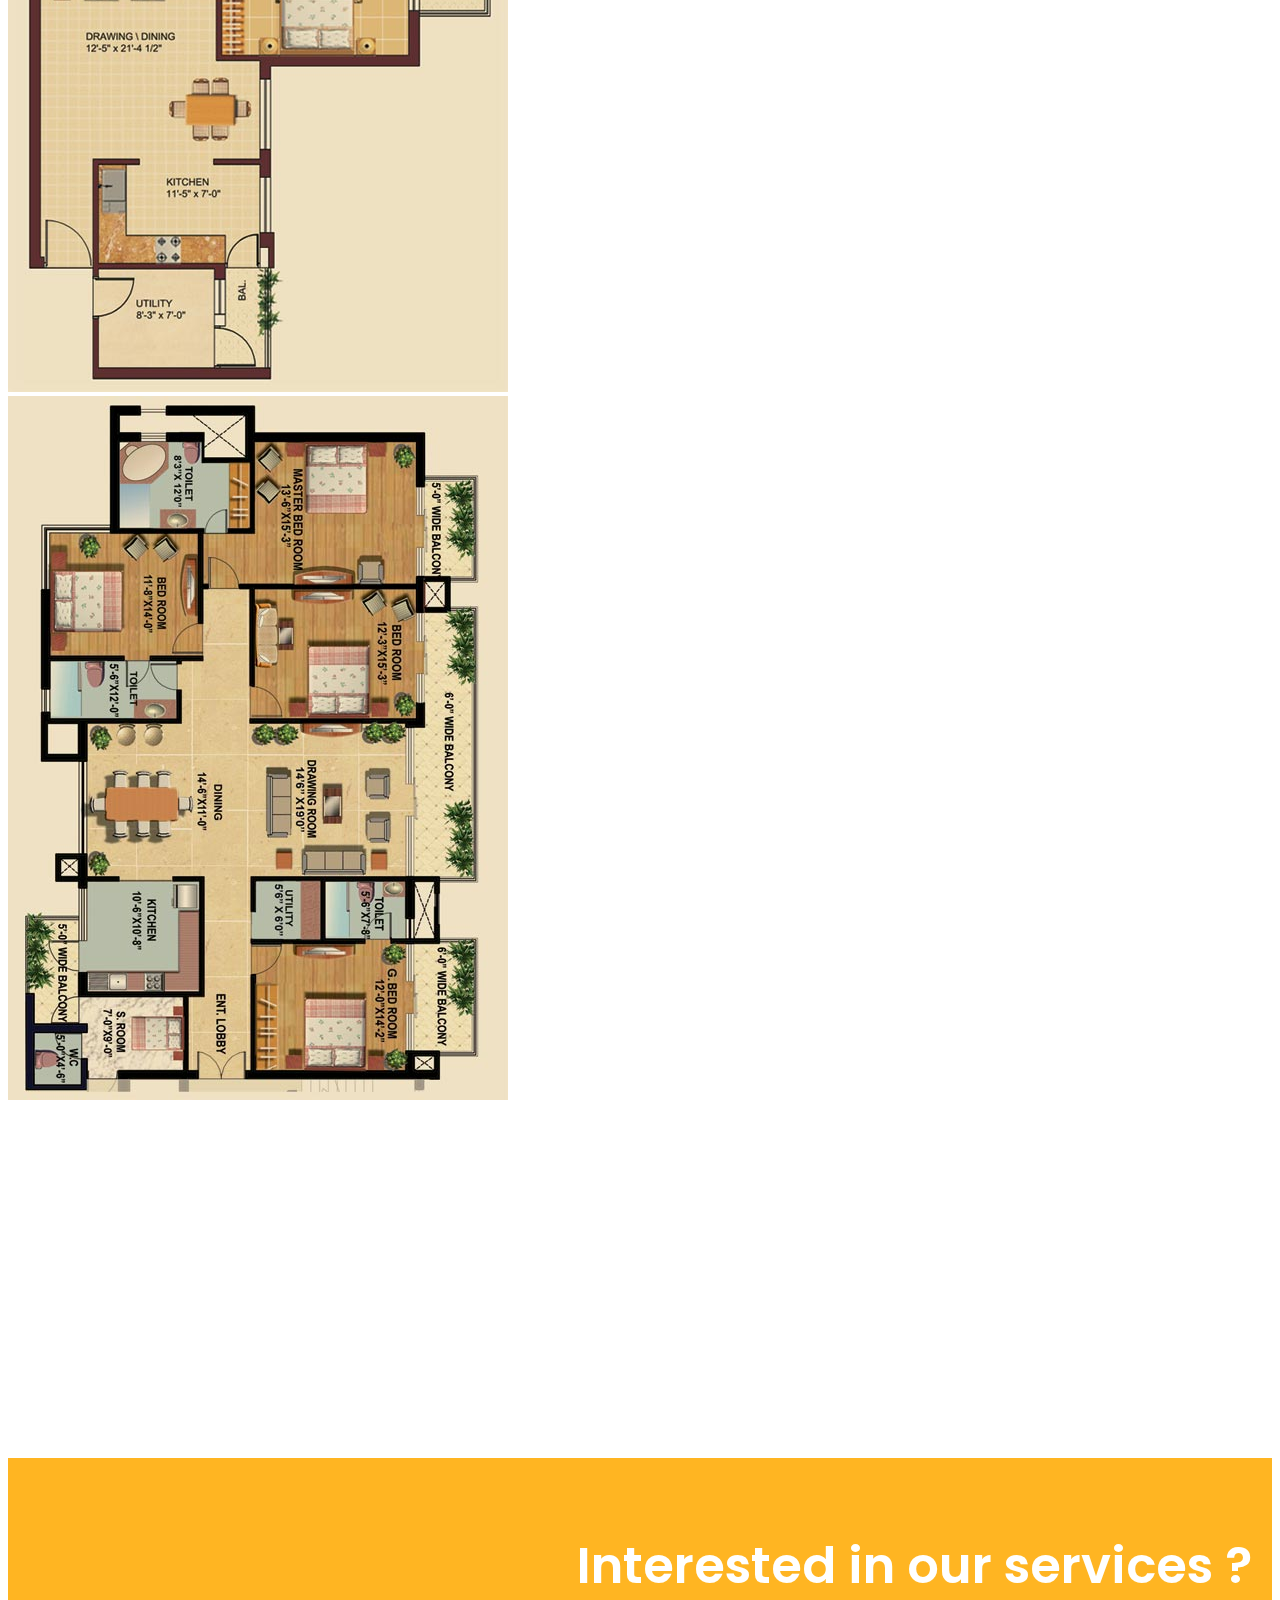
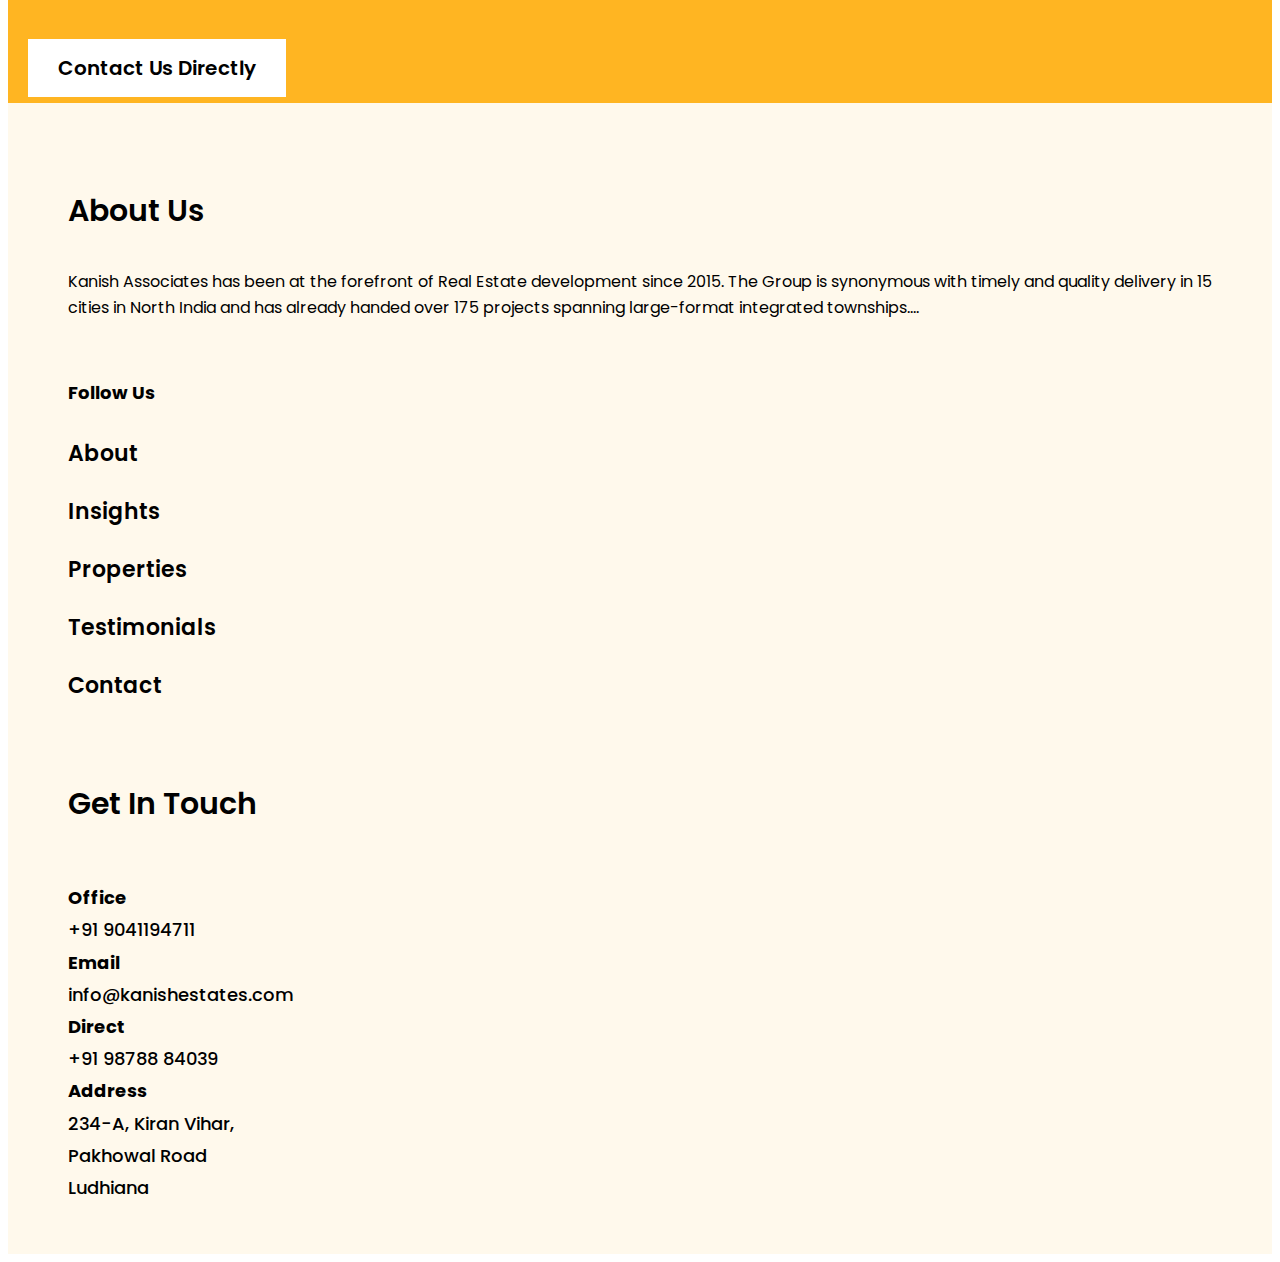
<file: omaxe.html>
<!DOCTYPE html>
<html lang="en">

<head>
    <meta charset="UTF-8">
    <meta http-equiv="X-UA-Compatible" content="IE=edge">
    <meta name="viewport" content="width=device-width, initial-scale=1.0">
    <link href="https://cdn.jsdelivr.net/npm/bootstrap@5.2.1/dist/css/bootstrap.min.css" rel="stylesheet"
        integrity="sha384-iYQeCzEYFbKjA/T2uDLTpkwGzCiq6soy8tYaI1GyVh/UjpbCx/TYkiZhlZB6+fzT" crossorigin="anonymous">
    <link rel="stylesheet" href="https://cdnjs.cloudflare.com/ajax/libs/OwlCarousel2/2.3.4/assets/owl.carousel.min.css"
        integrity="sha512-tS3S5qG0BlhnQROyJXvNjeEM4UpMXHrQfTGmbQ1gKmelCxlSEBUaxhRBj/EFTzpbP4RVSrpEikbmdJobCvhE3g=="
        crossorigin="anonymous" referrerpolicy="no-referrer" />
    <link rel="stylesheet"
        href="https://cdnjs.cloudflare.com/ajax/libs/OwlCarousel2/2.3.4/assets/owl.theme.default.min.css"
        integrity="sha512-sMXtMNL1zRzolHYKEujM2AqCLUR9F2C4/05cdbxjjLSRvMQIciEPCQZo++nk7go3BtSuK9kfa/s+a4f4i5pLkw=="
        crossorigin="anonymous" referrerpolicy="no-referrer" />
    <link rel="stylesheet" href="https://cdnjs.cloudflare.com/ajax/libs/font-awesome/6.1.1/css/all.min.css"
        integrity="sha512-KfkfwYDsLkIlwQp6LFnl8zNdLGxu9YAA1QvwINks4PhcElQSvqcyVLLD9aMhXd13uQjoXtEKNosOWaZqXgel0g=="
        crossorigin="anonymous" referrerpolicy="no-referrer" />
    <script src="https://cdn.jsdelivr.net/npm/jquery@3.5.1/dist/jquery.slim.min.js"
        integrity="sha384-DfXdz2htPH0lsSSs5nCTpuj/zy4C+OGpamoFVy38MVBnE+IbbVYUew+OrCXaRkfj"
        crossorigin="anonymous"></script>
    <script src="https://cdn.jsdelivr.net/npm/popper.js@1.16.1/dist/umd/popper.min.js"
        integrity="sha384-9/reFTGAW83EW2RDu2S0VKaIzap3H66lZH81PoYlFhbGU+6BZp6G7niu735Sk7lN"
        crossorigin="anonymous"></script>
    <script src="https://cdn.jsdelivr.net/npm/bootstrap@4.6.1/dist/js/bootstrap.min.js"
        integrity="sha384-VHvPCCyXqtD5DqJeNxl2dtTyhF78xXNXdkwX1CZeRusQfRKp+tA7hAShOK/B/fQ2"
        crossorigin="anonymous"></script>
    <link rel="stylesheet" href="https://cdn.jsdelivr.net/npm/bootstrap@4.6.1/dist/css/bootstrap.min.css"
        integrity="sha384-zCbKRCUGaJDkqS1kPbPd7TveP5iyJE0EjAuZQTgFLD2ylzuqKfdKlfG/eSrtxUkn" crossorigin="anonymous">

    <!-- font -->
    <link rel="preconnect" href="https://fonts.googleapis.com">
    <link rel="preconnect" href="https://fonts.gstatic.com" crossorigin>
    <link
        href="https://fonts.googleapis.com/css2?family=Cousine:ital,wght@0,400;0,700;1,400&family=Inter:wght@100;200;300;400;500;600;700;800;900&family=Poppins:ital,wght@0,100;0,200;0,300;0,400;0,500;0,600;0,700;0,800;0,900;1,100;1,200;1,300;1,400;1,500;1,600;1,700;1,800;1,900&display=swap"
        rel="stylesheet">

    <link rel="preconnect" href="https://fonts.googleapis.com">
    <link rel="preconnect" href="https://fonts.gstatic.com" crossorigin>
    <link href="https://fonts.googleapis.com/css2?family=Space+Mono:ital,wght@0,400;0,700;1,400;1,700&display=swap"
        rel="stylesheet">
    <link rel="stylesheet" href="https://cdnjs.cloudflare.com/ajax/libs/OwlCarousel2/2.3.4/assets/owl.carousel.min.css">
    <link rel="stylesheet"
        href="https://cdnjs.cloudflare.com/ajax/libs/OwlCarousel2/2.3.4/assets/owl.theme.default.css">
    <script src="https://cdnjs.cloudflare.com/ajax/libs/OwlCarousel2/2.2.1/owl.carousel.js"></script>

    <link href="css/style.css" rel="stylesheet">
    <link rel="icon" href="/images/small-logo.png">
    <title>Kanish Associates Promoters, Developer & Land Consolidation </title>
</head>

<body>
    <!-- header -->
    <nav class="navbar navbar-expand-lg navbar-light bg-light   shadow p-3  mb-1 bg-white">
        <a class="navbar-brand" href="index.html"><img class="" style="width: 80%;" src="images/Logo.png" alt="..."></a>
        <button class="navbar-toggler" type="button" data-toggle="collapse" data-target="#navbarSupportedContent"
            aria-controls="navbarSupportedContent" aria-expanded="false" aria-label="Toggle navigation">
            <span class="navbar-toggler-icon"></span>
        </button>

        <div class="collapse navbar-collapse  justify-content-center" id="navbarSupportedContent">
            <ul class="navbar-nav  m-auto  ">
                <li class="nav-item active">
                    <a class="nav-link" href="anout.html">About Us</a>
                </li>
                <li class="nav-item dropdown">
                    <a class="nav-link dropdown-toggle" href="#" id="navbarDropdown" role="button"
                        data-toggle="dropdown" aria-haspopup="true" aria-expanded="false">
                        Properties
                    </a>
                    <div class="dropdown-menu" aria-labelledby="navbarDropdown">
                        <a class="dropdown-item" href="properties.html">Properties</a>
                        <a class="dropdown-item" href="#">----</a>

                    </div>
                </li>
                <li class="nav-item dropdown">
                    <a class="nav-link dropdown-toggle" href="#" id="navbarDropdown" role="button"
                        data-toggle="dropdown" aria-haspopup="true" aria-expanded="false">
                        Trends & Insights
                    </a>
                    <div class="dropdown-menu" aria-labelledby="navbarDropdown">
                        <a class="dropdown-item" href="blog.html">Blog</a>
                        <a class="dropdown-item" href="#">----</a>

                    </div>
                </li>
                <li class="nav-item">
                    <a class="nav-link " href="contact.html">Contact Us</a>
                </li>
            </ul>
            <form class="form-inline my-2 my-lg-0">
                <div class="pr-4 "> <a class=" sec-a-p-header" href="tel:+91 9041194711"><i
                            class="fa-solid fa-phone-volume   sec-icon-hea"></i> Call Us Today <br> <span
                            class="sec-hin-p"> +91 9041194711</span></a>
                </div>
                <button class="btn sec-btn-p" type="submit"><i class="fa-solid fa-magnifying-glass"></i></button>
            </form>
        </div>
    </nav>
  <!-- whatsapp -->
   
  <div class="floating_btn">
    <a target="_blank" href="https://wa.me/9041194711">
      <div class="contact_icon">
        <i class="fa-brands fa-whatsapp "></i>
      </div>
    </a>
    <p class="text_icon">Talk to us?</p>
  </div>
    <!-- img -->
    <div class="container-fluid p-0">
        <img class="w-100 p-0" src="images/omaxe-bg.jpg" alt="">
    </div>

    <!-- name -->
    <div class="container">
        <p class="sec-sun-p-name">Omaxe Turning Dreams Into Reality</p>
    </div>

    <!-- deatal -->
    <div class="container">
        <div class="row">
            <div class="col-lg-6">
                <img style="width: 70%;" class="p-0" src="images/omaxe-logo.jpg" alt="">
            </div>
            <div class="col-lg-6">
                <p class="sec-loc"><span class="sec-loc-2">Location:</span>Omaxe Royal Residency
                    Plot No.2, Opp. Sterling Resorts, Shaheed Bhagat Singh Nagar, Ludhiana, Punjab 142022, India</p>
                <p class="sec-loc"><span class="sec-loc-2">Project Type:</span> Multiplex & Shops</p>
                <p class="sec-loc"><span class="sec-loc-2">Project Status:</span> Operational</p>
                <p class="sec-loc"><span class="sec-loc-2">Size:</span> 2575 ft2</p>
                <div class="mb-5">
                    <a class="sec-deta-btn" href="#">Book A Showing</a>
                </div>
            </div>

            <p class="sec-p-ddd">Omaxe Group has come up with an amazingly modern and royal piece of architecture –
                Omaxe Royal Residency, located at the Pakhowal Road, Ludhiana. This township is an ideal choice for you
                if you are looking for 3 BHK flats in Ludhiana or 4 BHK flats in Ludhiana. The design embraced by this
                project gives a royal topping on the modern lifestyle supported by it. The area varies from 841 sq. ft.
                to 7664 sq. ft., the penthouses in Ludhiana and retail spaces acquiring most of the area.<br>

                The location of this real estate project is quintessentially appropriate. It provides you with the
                desired lifestyle of hustle and peace and assures your business complete success if you own commercial
                space. There are wide roads constructed adjacent to these fragments of the township keeping this
                mini-integrated project well-connected to the major city. All the amenities are offered in the vicinity
                of this place hence, providing you with utmost convenience and comfort.</p>

        </div>
    </div>

    <!-- tab -->
    <div class="container">
        <ul class="nav nav-tabs" role="tablist">
            <li class="nav-item">
                <a class="nav-link active" data-toggle="tab" href="#tabs-1" role="tab">Image-1</a>
            </li>
            <li class="nav-item">
                <a class="nav-link" data-toggle="tab" href="#tabs-2" role="tab">Image-2</a>
            </li>
            <li class="nav-item">
                <a class="nav-link" data-toggle="tab" href="#tabs-3" role="tab">Image-3</a>
            </li>
        </ul><!-- Tab panes -->
        <div class="tab-content">
            <div class="tab-pane active" id="tabs-1" role="tabpanel">
                <img class="w-100 " src="images/o3.jpg" alt="">
            </div>
            <div class="tab-pane" id="tabs-2" role="tabpanel">
                <img class="w-100 " src="images/o1.jpg" alt="">
            </div>
            <div class="tab-pane" id="tabs-3" role="tabpanel">
                <img class="w-100 " src="images/o2.jpg" alt="">
            </div>
        </div>
    </div>

    <!-- map -->
    <div class="container-fluid pt-5 ">
        <iframe
            src="https://www.google.com/maps/embed?pb=!1m18!1m12!1m3!1d3425.379691565785!2d75.79752831486506!3d30.848042981597086!2m3!1f0!2f0!3f0!3m2!1i1024!2i768!4f13.1!3m3!1m2!1s0x391a81fbc9edb8a9%3A0x81ad0fb0b228c9e1!2sOmaxe%20Royal%20Residency!5e0!3m2!1sen!2sin!4v1681099978503!5m2!1sen!2sin"
            width="100%" height="350" style="border:0;" allowfullscreen="" loading="lazy"
            referrerpolicy="no-referrer-when-downgrade"></iframe>
    </div>



   <!-- footer -->
   <div class="container-fluid   sec-footer-bg">
    <div class="row">
        <div class="col-lg-6 m-0">
            <p class="sec-footer-pp">Interested in our services ?</p>
        </div>
        <div class="col-lg-6 m-0">
            <div class=" text-center  pt-4">
                <a href="contact.html" class="sec-btn-foot">Contact Us Directly</a>
            </div>
        </div>
    </div>
</div>
<div class="container-fluid sec-footer-bg2">
    <div class="row">
        <div class="col-lg-4  sec-footer-ab">
            <h4>About Us</h4>
            <p>Kanish Associates has been at the forefront of Real Estate development since 2015. The Group is
                synonymous with timely and quality delivery in 15 cities in North India and has already handed over
                175 projects spanning large-format integrated townships....</p>
                <div class="">
                    <h5>Follow Us</h5>
                    <a href="#" class="sec-icon-fot"><i class="fa-brands fa-facebook-f"></i></a>
                    <a href="#" class="sec-icon-fot"><i class="fa-brands fa-twitter"></i></a>
                    <a href="#" class="sec-icon-fot"><i class="fa-brands fa-instagram"></i></a>
                    <a href="#" class="sec-icon-fot"><i class="fa-brands fa-youtube"></i></a>
                </div>
        </div>
        <div class="col-lg-8">
            <!-- menu -->
            <div class="row">
                    <div class="col-lg-4">
                      <p class="m-0"><a href="anout.html" class="sec-foot-menu">About</a></p>
                      <p class="m-0"><a href="blog.html" class="sec-foot-menu"> Insights</a></p>
                    </div>
                    <div class="col-lg-4">
                        <p class="m-0">  <a href="properties.html" class="sec-foot-menu">Properties</a></p>
                            <p class="m-0">  <a href="#" class="sec-foot-menu">Testimonials</a></p>
                    </div>
                    <div class="col-lg-4">
                        <a href="contact.html" class="sec-foot-menu">Contact
                        </a>
                    </div>
            </div>
              <!-- menu -->
              <h4 class="sec-footer-get">Get In Touch</h4>
              <!-- address -->
              <div class="row">
                <div class="col-lg-4">
                    <div class="">
                    <p class="sec-add-p">Office</p>
                    <a class="sec-add-a" href="tel:+91 9041194711">+91 9041194711</a>
                    </div>
                    <div class="">
                        <p class="sec-add-p">Email</p>
                        <a class="sec-add-a" href="mailto:info@kanishestates.com">info@kanishestates.com</a>
                    </div>
                </div>
                <div class="col-lg-4">
                    <p class="sec-add-p">Direct</p>
                    <a class="sec-add-a" href="tel:+91 98788 84039">+91 98788 84039
                    </a>
                </div>
                <div class="col-lg-4">
                    <p class="sec-add-p">Address</p>
                    <a class="sec-add-a" href="#">234-A, Kiran Vihar, <br>
                        Pakhowal Road<br>
                        Ludhiana 
                    </a>
                </div>
              </div>
        </div>
    </div>
</div>

</body>

</html>
</file>
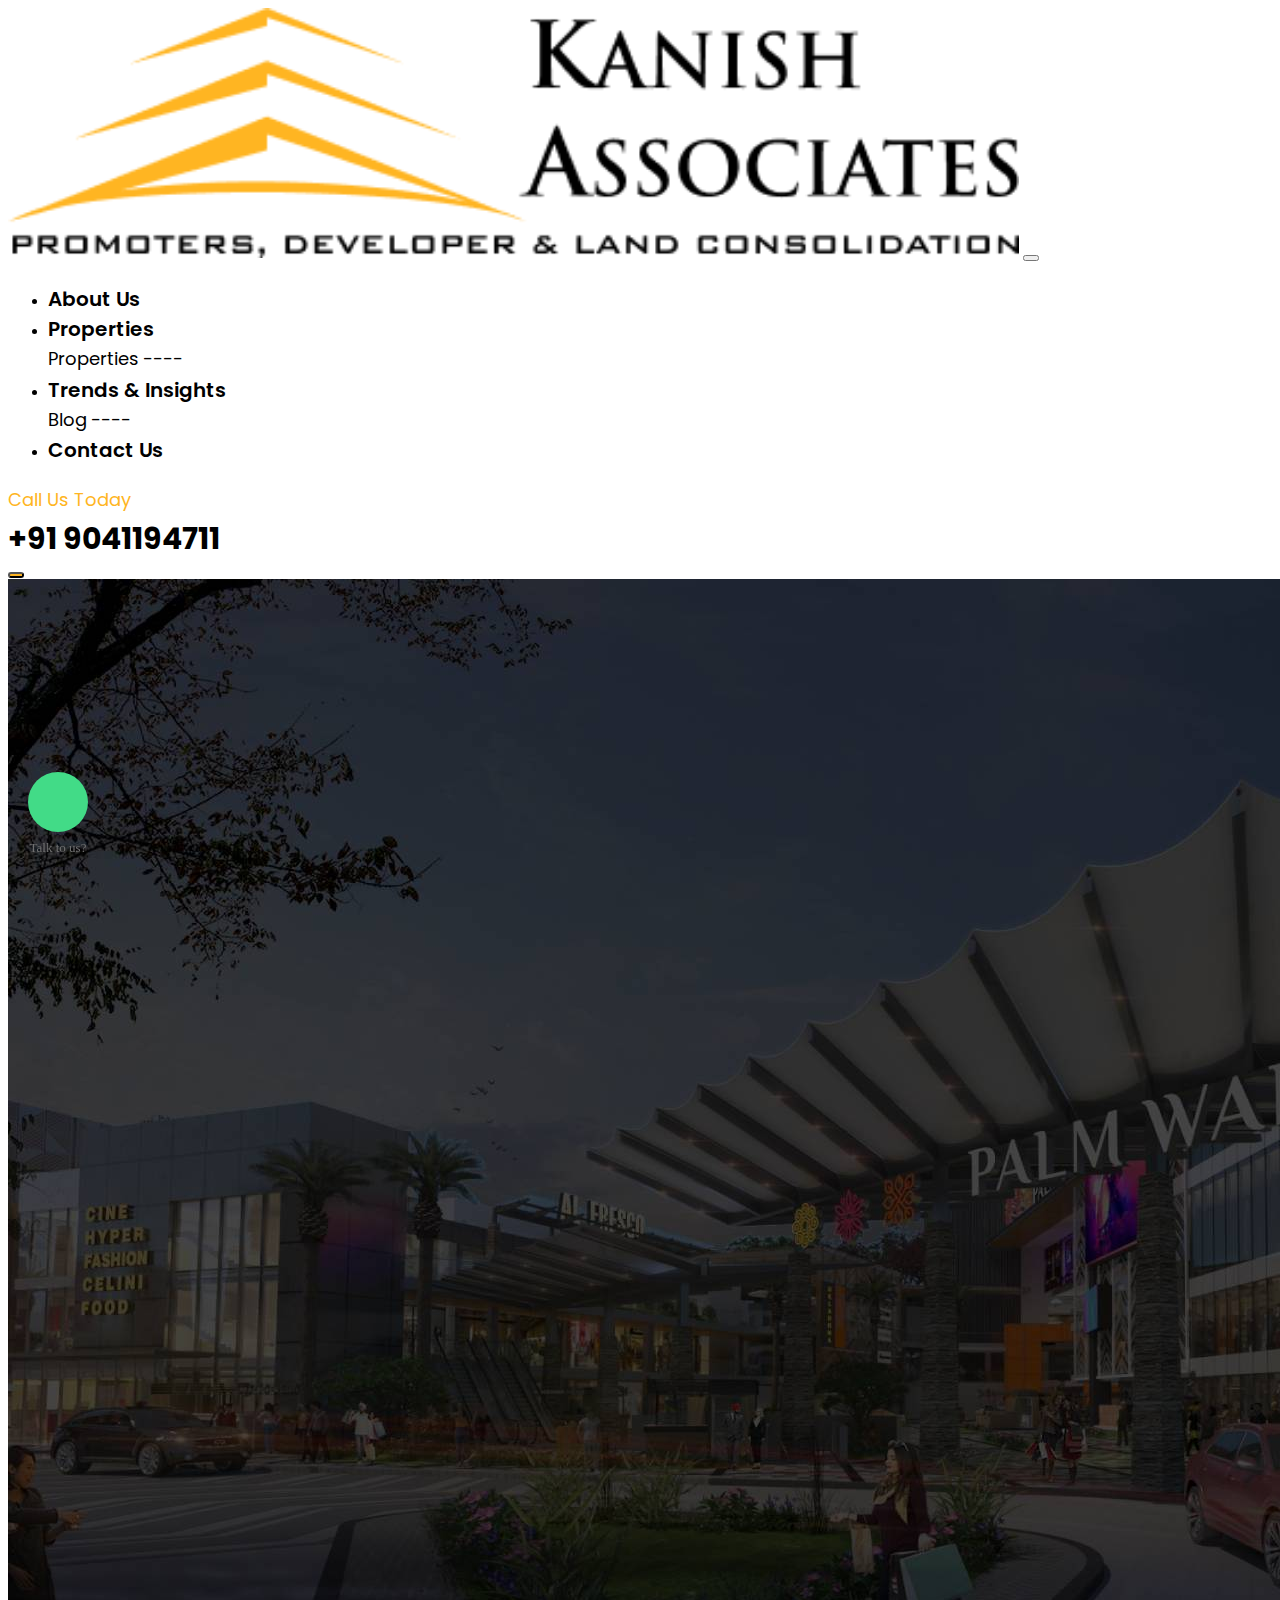
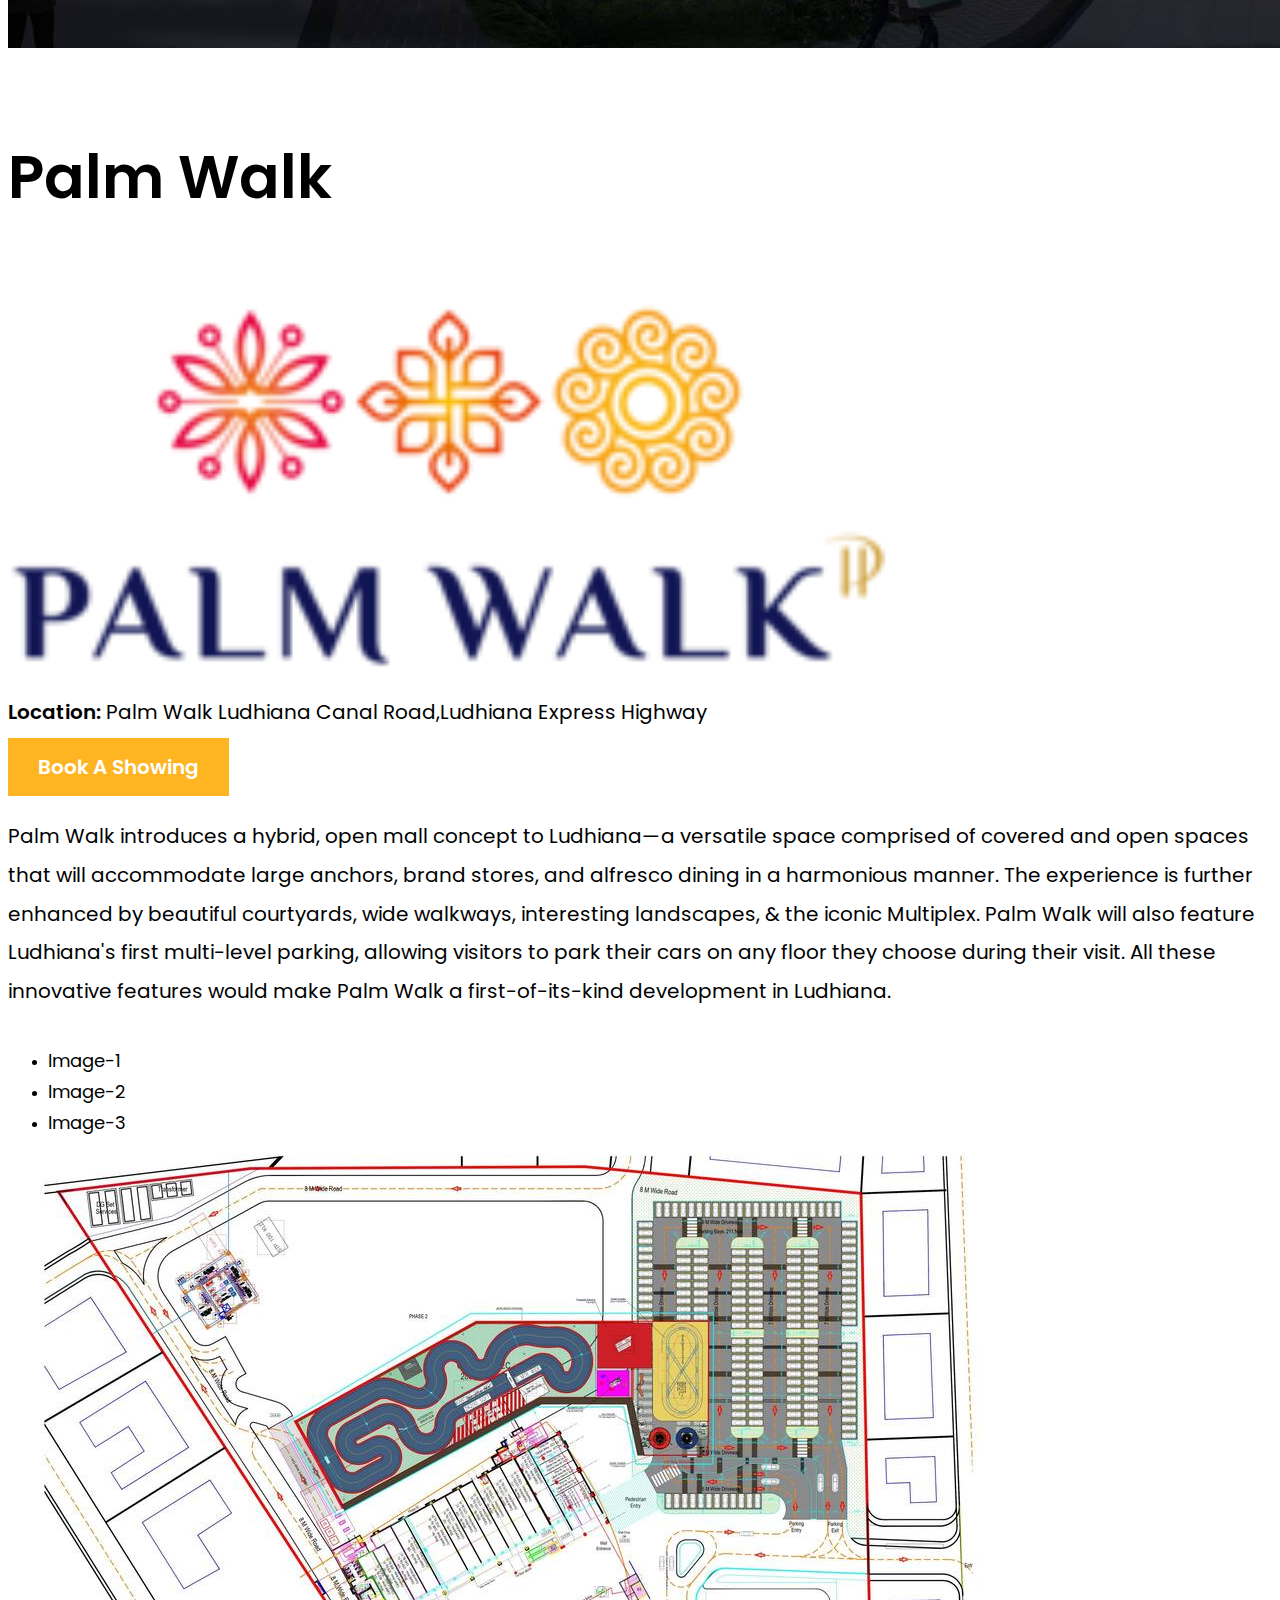
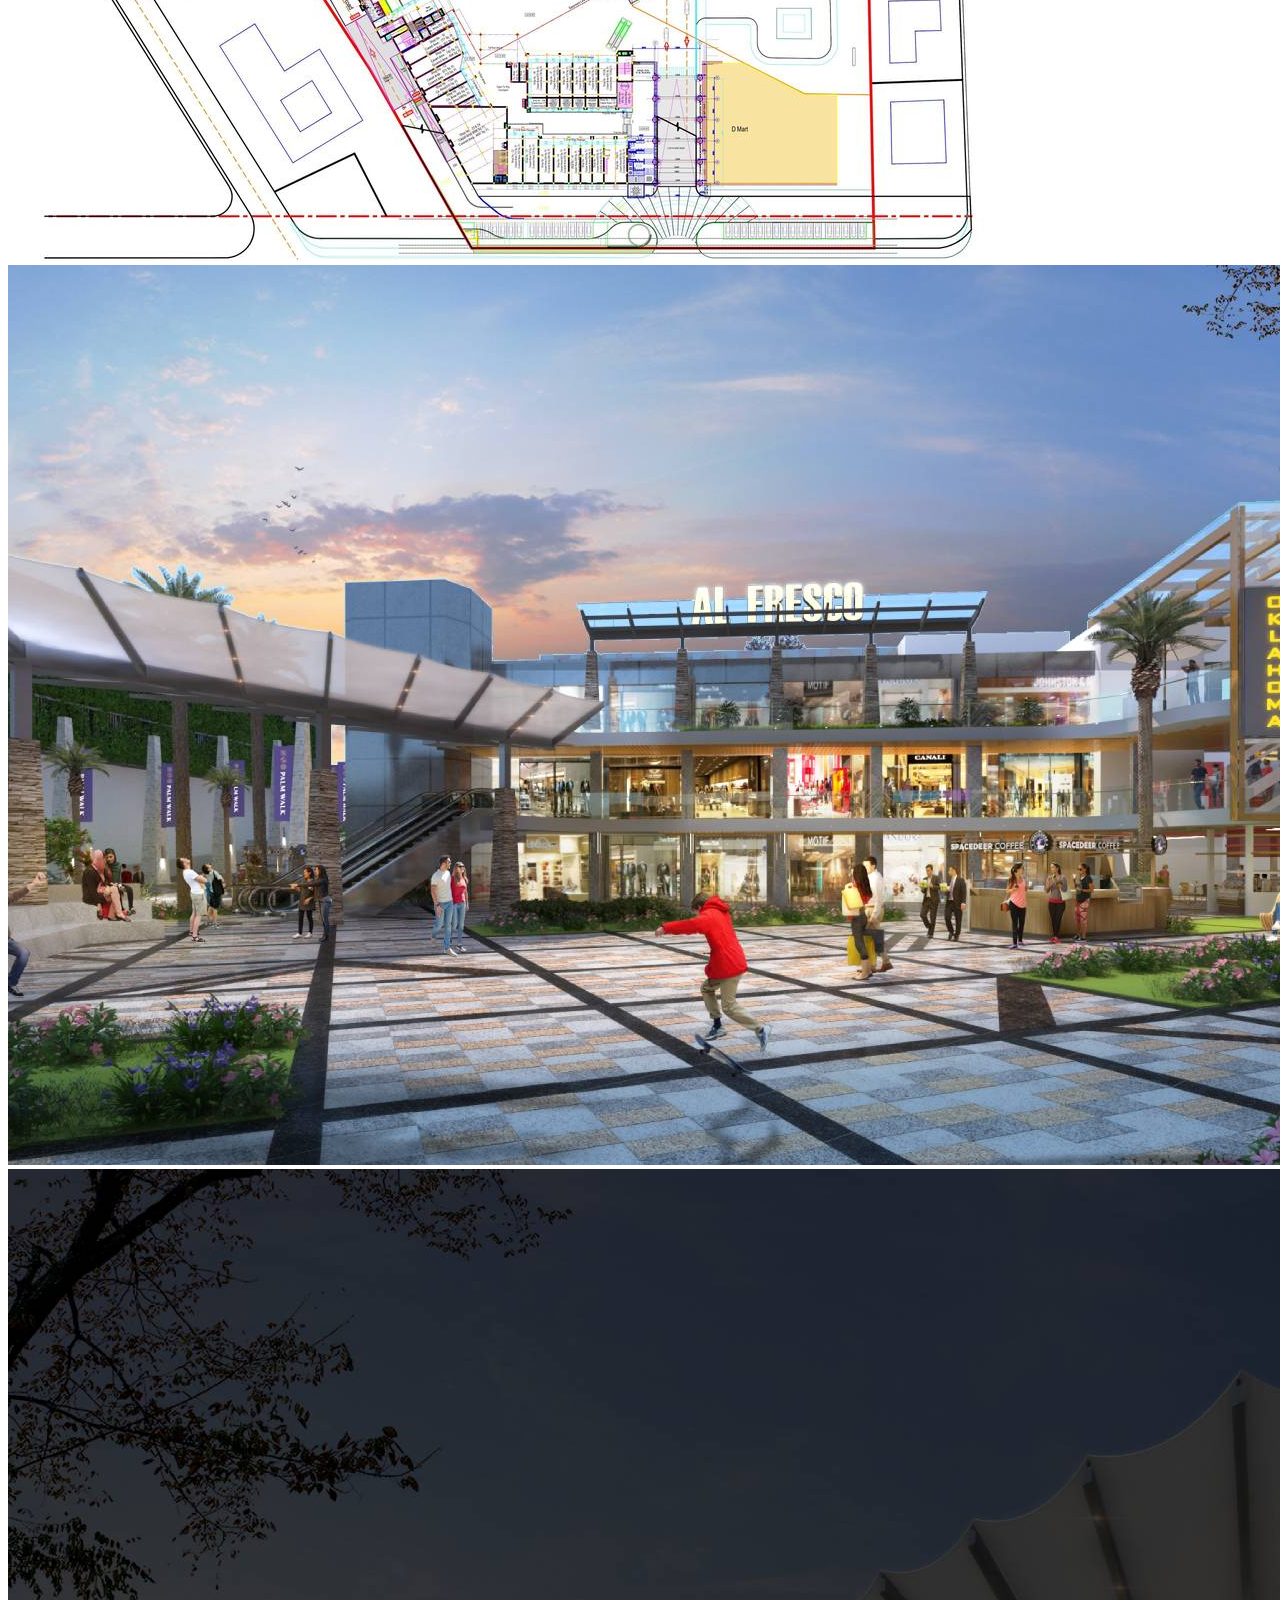
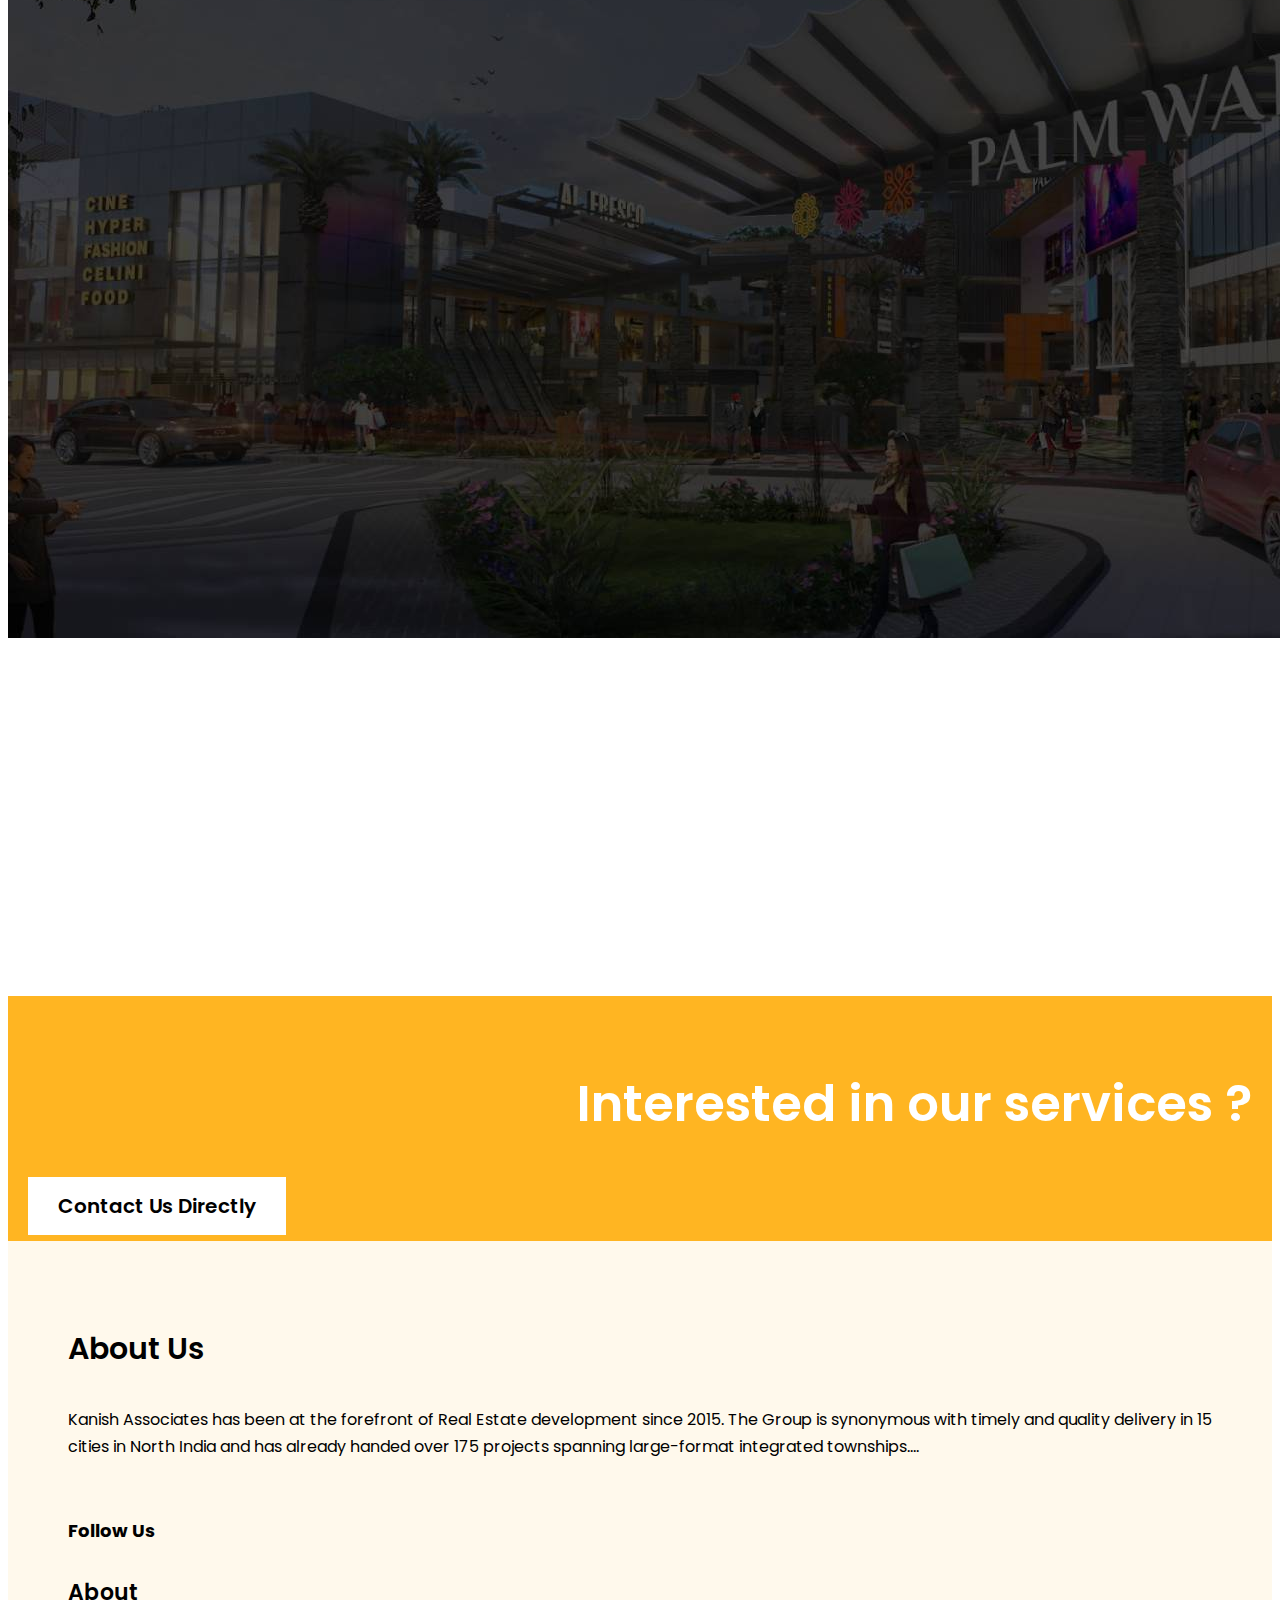
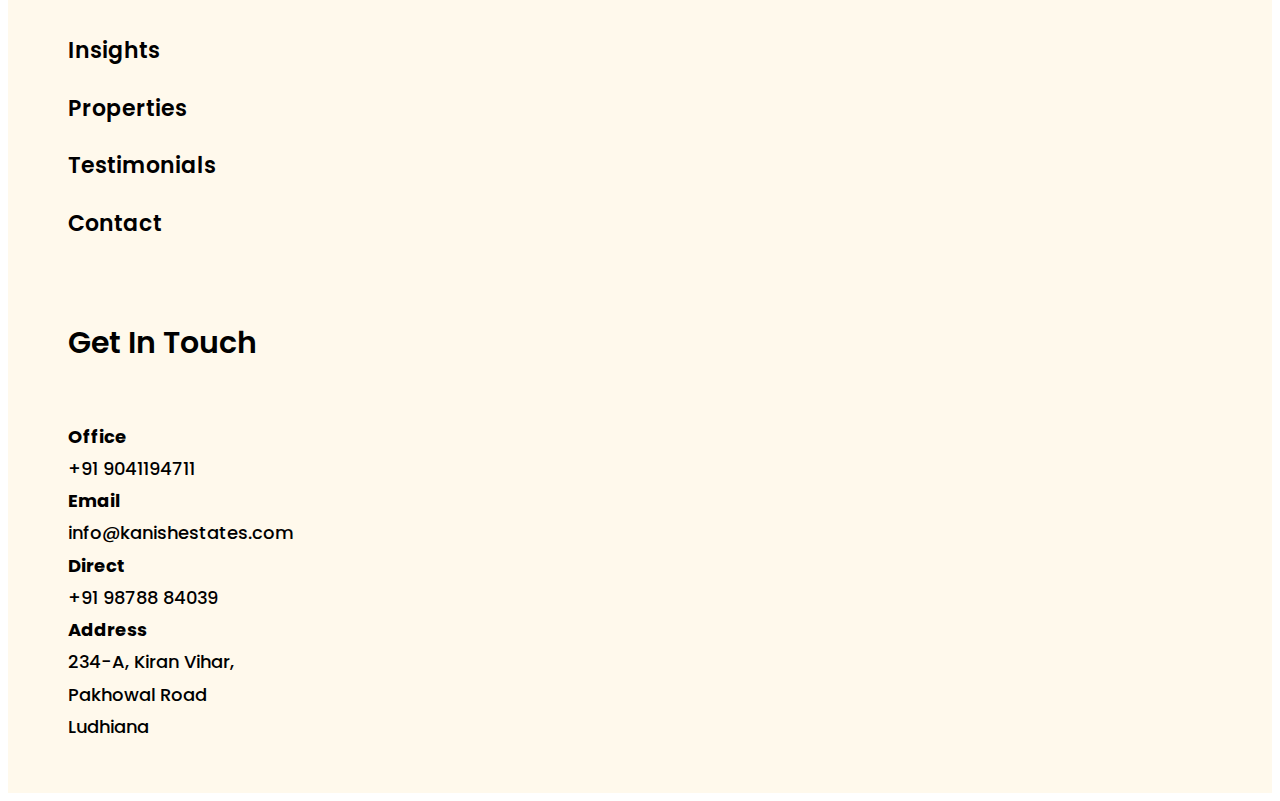
<file: palmwalk.html>
<!DOCTYPE html>
<html lang="en">

<head>
    <meta charset="UTF-8">
    <meta http-equiv="X-UA-Compatible" content="IE=edge">
    <meta name="viewport" content="width=device-width, initial-scale=1.0">
    <link href="https://cdn.jsdelivr.net/npm/bootstrap@5.2.1/dist/css/bootstrap.min.css" rel="stylesheet"
        integrity="sha384-iYQeCzEYFbKjA/T2uDLTpkwGzCiq6soy8tYaI1GyVh/UjpbCx/TYkiZhlZB6+fzT" crossorigin="anonymous">
    <link rel="stylesheet" href="https://cdnjs.cloudflare.com/ajax/libs/OwlCarousel2/2.3.4/assets/owl.carousel.min.css"
        integrity="sha512-tS3S5qG0BlhnQROyJXvNjeEM4UpMXHrQfTGmbQ1gKmelCxlSEBUaxhRBj/EFTzpbP4RVSrpEikbmdJobCvhE3g=="
        crossorigin="anonymous" referrerpolicy="no-referrer" />
    <link rel="stylesheet"
        href="https://cdnjs.cloudflare.com/ajax/libs/OwlCarousel2/2.3.4/assets/owl.theme.default.min.css"
        integrity="sha512-sMXtMNL1zRzolHYKEujM2AqCLUR9F2C4/05cdbxjjLSRvMQIciEPCQZo++nk7go3BtSuK9kfa/s+a4f4i5pLkw=="
        crossorigin="anonymous" referrerpolicy="no-referrer" />
    <link rel="stylesheet" href="https://cdnjs.cloudflare.com/ajax/libs/font-awesome/6.1.1/css/all.min.css"
        integrity="sha512-KfkfwYDsLkIlwQp6LFnl8zNdLGxu9YAA1QvwINks4PhcElQSvqcyVLLD9aMhXd13uQjoXtEKNosOWaZqXgel0g=="
        crossorigin="anonymous" referrerpolicy="no-referrer" />
    <script src="https://cdn.jsdelivr.net/npm/jquery@3.5.1/dist/jquery.slim.min.js"
        integrity="sha384-DfXdz2htPH0lsSSs5nCTpuj/zy4C+OGpamoFVy38MVBnE+IbbVYUew+OrCXaRkfj"
        crossorigin="anonymous"></script>
    <script src="https://cdn.jsdelivr.net/npm/popper.js@1.16.1/dist/umd/popper.min.js"
        integrity="sha384-9/reFTGAW83EW2RDu2S0VKaIzap3H66lZH81PoYlFhbGU+6BZp6G7niu735Sk7lN"
        crossorigin="anonymous"></script>
    <script src="https://cdn.jsdelivr.net/npm/bootstrap@4.6.1/dist/js/bootstrap.min.js"
        integrity="sha384-VHvPCCyXqtD5DqJeNxl2dtTyhF78xXNXdkwX1CZeRusQfRKp+tA7hAShOK/B/fQ2"
        crossorigin="anonymous"></script>
    <link rel="stylesheet" href="https://cdn.jsdelivr.net/npm/bootstrap@4.6.1/dist/css/bootstrap.min.css"
        integrity="sha384-zCbKRCUGaJDkqS1kPbPd7TveP5iyJE0EjAuZQTgFLD2ylzuqKfdKlfG/eSrtxUkn" crossorigin="anonymous">

    <!-- font -->
    <link rel="preconnect" href="https://fonts.googleapis.com">
    <link rel="preconnect" href="https://fonts.gstatic.com" crossorigin>
    <link
        href="https://fonts.googleapis.com/css2?family=Cousine:ital,wght@0,400;0,700;1,400&family=Inter:wght@100;200;300;400;500;600;700;800;900&family=Poppins:ital,wght@0,100;0,200;0,300;0,400;0,500;0,600;0,700;0,800;0,900;1,100;1,200;1,300;1,400;1,500;1,600;1,700;1,800;1,900&display=swap"
        rel="stylesheet">

    <link rel="preconnect" href="https://fonts.googleapis.com">
    <link rel="preconnect" href="https://fonts.gstatic.com" crossorigin>
    <link href="https://fonts.googleapis.com/css2?family=Space+Mono:ital,wght@0,400;0,700;1,400;1,700&display=swap"
        rel="stylesheet">
    <link rel="stylesheet" href="https://cdnjs.cloudflare.com/ajax/libs/OwlCarousel2/2.3.4/assets/owl.carousel.min.css">
    <link rel="stylesheet"
        href="https://cdnjs.cloudflare.com/ajax/libs/OwlCarousel2/2.3.4/assets/owl.theme.default.css">
    <script src="https://cdnjs.cloudflare.com/ajax/libs/OwlCarousel2/2.2.1/owl.carousel.js"></script>

    <link href="css/style.css" rel="stylesheet">
    <link rel="icon" href="/images/small-logo.png">
    <title>Kanish Associates Promoters, Developer & Land Consolidation </title>
</head>

<body>
    <!-- header -->
    <nav class="navbar navbar-expand-lg navbar-light bg-light   shadow p-3  mb-1 bg-white">
        <a class="navbar-brand" href="index.html"><img class="" style="width: 80%;" src="images/Logo.png" alt="..."></a>
        <button class="navbar-toggler" type="button" data-toggle="collapse" data-target="#navbarSupportedContent"
            aria-controls="navbarSupportedContent" aria-expanded="false" aria-label="Toggle navigation">
            <span class="navbar-toggler-icon"></span>
        </button>

        <div class="collapse navbar-collapse  justify-content-center" id="navbarSupportedContent">
            <ul class="navbar-nav  m-auto  ">
                <li class="nav-item active">
                    <a class="nav-link" href="anout.html">About Us</a>
                </li>
                <li class="nav-item dropdown">
                    <a class="nav-link dropdown-toggle" href="#" id="navbarDropdown" role="button"
                        data-toggle="dropdown" aria-haspopup="true" aria-expanded="false">
                        Properties
                    </a>
                    <div class="dropdown-menu" aria-labelledby="navbarDropdown">
                        <a class="dropdown-item" href="properties.html">Properties</a>
                        <a class="dropdown-item" href="#">----</a>

                    </div>
                </li>
                <li class="nav-item dropdown">
                    <a class="nav-link dropdown-toggle" href="#" id="navbarDropdown" role="button"
                        data-toggle="dropdown" aria-haspopup="true" aria-expanded="false">
                        Trends & Insights
                    </a>
                    <div class="dropdown-menu" aria-labelledby="navbarDropdown">
                        <a class="dropdown-item" href="blog.html">Blog</a>
                        <a class="dropdown-item" href="#">----</a>

                    </div>
                </li>
                <li class="nav-item">
                    <a class="nav-link " href="contact.html">Contact Us</a>
                </li>
            </ul>
            <form class="form-inline my-2 my-lg-0">
                <div class="pr-4 "> <a class=" sec-a-p-header" href="tel:+91 9041194711"><i
                            class="fa-solid fa-phone-volume   sec-icon-hea"></i> Call Us Today <br> <span
                            class="sec-hin-p"> +91 9041194711</span></a>
                </div>
                <button class="btn sec-btn-p" type="submit"><i class="fa-solid fa-magnifying-glass"></i></button>
            </form>
        </div>
    </nav>
  <!-- whatsapp -->
   
  <div class="floating_btn">
    <a target="_blank" href="https://wa.me/9041194711">
      <div class="contact_icon">
        <i class="fa-brands fa-whatsapp "></i>
      </div>
    </a>
    <p class="text_icon">Talk to us?</p>
  </div>
    <!-- img -->
    <div class="container-fluid p-0">
        <img class="w-100 p-0" src="images/palmwalk-bg.jpg" alt="">
    </div>

    <!-- name -->
    <div class="container">
        <p class="sec-sun-p-name">Palm Walk</p>
    </div>

    <!-- deatal -->
    <div class="container">
        <div class="row">
            <div class="col-lg-6">
                <img style="width: 70%;" class="p-0" src="images/palmwalk-logo.png" alt="">
            </div>
            <div class="col-lg-6">
                <p class="sec-loc"><span class="sec-loc-2">Location:</span> Palm Walk Ludhiana Canal Road,Ludhiana
                    Express Highway
                </p>

                <div class="mb-5 pt-5">
                    <a class="sec-deta-btn" href="#">Book A Showing</a>
                </div>
            </div>

            <p class="sec-p-ddd">Palm Walk introduces a hybrid, open mall concept to Ludhiana—a versatile space
                comprised of covered and open spaces that will accommodate large anchors, brand stores, and alfresco
                dining in a harmonious manner. The experience is further enhanced by beautiful courtyards, wide
                walkways, interesting landscapes, & the iconic Multiplex. Palm Walk will also feature Ludhiana's first
                multi-level parking, allowing visitors to park their cars on any floor they choose during their visit.
                All these innovative features would make Palm Walk a first-of-its-kind development in Ludhiana. </p>

        </div>
    </div>

    <!-- tab -->
    <div class="container">
        <ul class="nav nav-tabs" role="tablist">
            <li class="nav-item">
                <a class="nav-link active" data-toggle="tab" href="#tabs-1" role="tab">Image-1</a>
            </li>
            <li class="nav-item">
                <a class="nav-link" data-toggle="tab" href="#tabs-2" role="tab">Image-2</a>
            </li>
            <li class="nav-item">
                <a class="nav-link" data-toggle="tab" href="#tabs-3" role="tab">Image-3</a>
            </li>
        </ul><!-- Tab panes -->
        <div class="tab-content">
            <div class="tab-pane active" id="tabs-1" role="tabpanel">
                <img class="w-100 " src="images/pw1.jpg" alt="">
            </div>
            <div class="tab-pane" id="tabs-2" role="tabpanel">
                <img class="w-100 " src="images/pw2.jpg" alt="">
            </div>
            <div class="tab-pane" id="tabs-3" role="tabpanel">
                <img class="w-100 " src="images/palmwalk-bg.jpg" alt="">
            </div>
        </div>
    </div>

    <!-- map -->
    <div class="container-fluid pt-5 ">
        <iframe
            src="https://www.google.com/maps/embed?pb=!1m18!1m12!1m3!1d3425.869861105402!2d75.89187381486467!3d30.83431248160191!2m3!1f0!2f0!3f0!3m2!1i1024!2i768!4f13.1!3m3!1m2!1s0x3910796155927971%3A0xb234b41183751274!2sPalm%20Walk!5e0!3m2!1sen!2sin!4v1681107356736!5m2!1sen!2sin"
            width="100%" height="350" style="border:0;" allowfullscreen="" loading="lazy"
            referrerpolicy="no-referrer-when-downgrade"></iframe>
    </div>



  <!-- footer -->
  <div class="container-fluid   sec-footer-bg">
    <div class="row">
        <div class="col-lg-6 m-0">
            <p class="sec-footer-pp">Interested in our services ?</p>
        </div>
        <div class="col-lg-6 m-0">
            <div class=" text-center  pt-4">
                <a href="contact.html" class="sec-btn-foot">Contact Us Directly</a>
            </div>
        </div>
    </div>
</div>
<div class="container-fluid sec-footer-bg2">
    <div class="row">
        <div class="col-lg-4  sec-footer-ab">
            <h4>About Us</h4>
            <p>Kanish Associates has been at the forefront of Real Estate development since 2015. The Group is
                synonymous with timely and quality delivery in 15 cities in North India and has already handed over
                175 projects spanning large-format integrated townships....</p>
                <div class="">
                    <h5>Follow Us</h5>
                    <a href="#" class="sec-icon-fot"><i class="fa-brands fa-facebook-f"></i></a>
                    <a href="#" class="sec-icon-fot"><i class="fa-brands fa-twitter"></i></a>
                    <a href="#" class="sec-icon-fot"><i class="fa-brands fa-instagram"></i></a>
                    <a href="#" class="sec-icon-fot"><i class="fa-brands fa-youtube"></i></a>
                </div>
        </div>
        <div class="col-lg-8">
            <!-- menu -->
            <div class="row">
                    <div class="col-lg-4">
                      <p class="m-0"><a href="anout.html" class="sec-foot-menu">About</a></p>
                      <p class="m-0"><a href="blog.html" class="sec-foot-menu"> Insights</a></p>
                    </div>
                    <div class="col-lg-4">
                        <p class="m-0">  <a href="properties.html" class="sec-foot-menu">Properties</a></p>
                            <p class="m-0">  <a href="#" class="sec-foot-menu">Testimonials</a></p>
                    </div>
                    <div class="col-lg-4">
                        <a href="contact.html" class="sec-foot-menu">Contact
                        </a>
                    </div>
            </div>
              <!-- menu -->
              <h4 class="sec-footer-get">Get In Touch</h4>
              <!-- address -->
              <div class="row">
                <div class="col-lg-4">
                    <div class="">
                    <p class="sec-add-p">Office</p>
                    <a class="sec-add-a" href="tel:+91 9041194711">+91 9041194711</a>
                    </div>
                    <div class="">
                        <p class="sec-add-p">Email</p>
                        <a class="sec-add-a" href="mailto:info@kanishestates.com">info@kanishestates.com</a>
                    </div>
                </div>
                <div class="col-lg-4">
                    <p class="sec-add-p">Direct</p>
                    <a class="sec-add-a" href="tel:+91 98788 84039">+91 98788 84039
                    </a>
                </div>
                <div class="col-lg-4">
                    <p class="sec-add-p">Address</p>
                    <a class="sec-add-a" href="#">234-A, Kiran Vihar, <br>
                        Pakhowal Road<br>
                        Ludhiana 
                    </a>
                </div>
              </div>
        </div>
    </div>
</div>

</body>

</html>
</file>
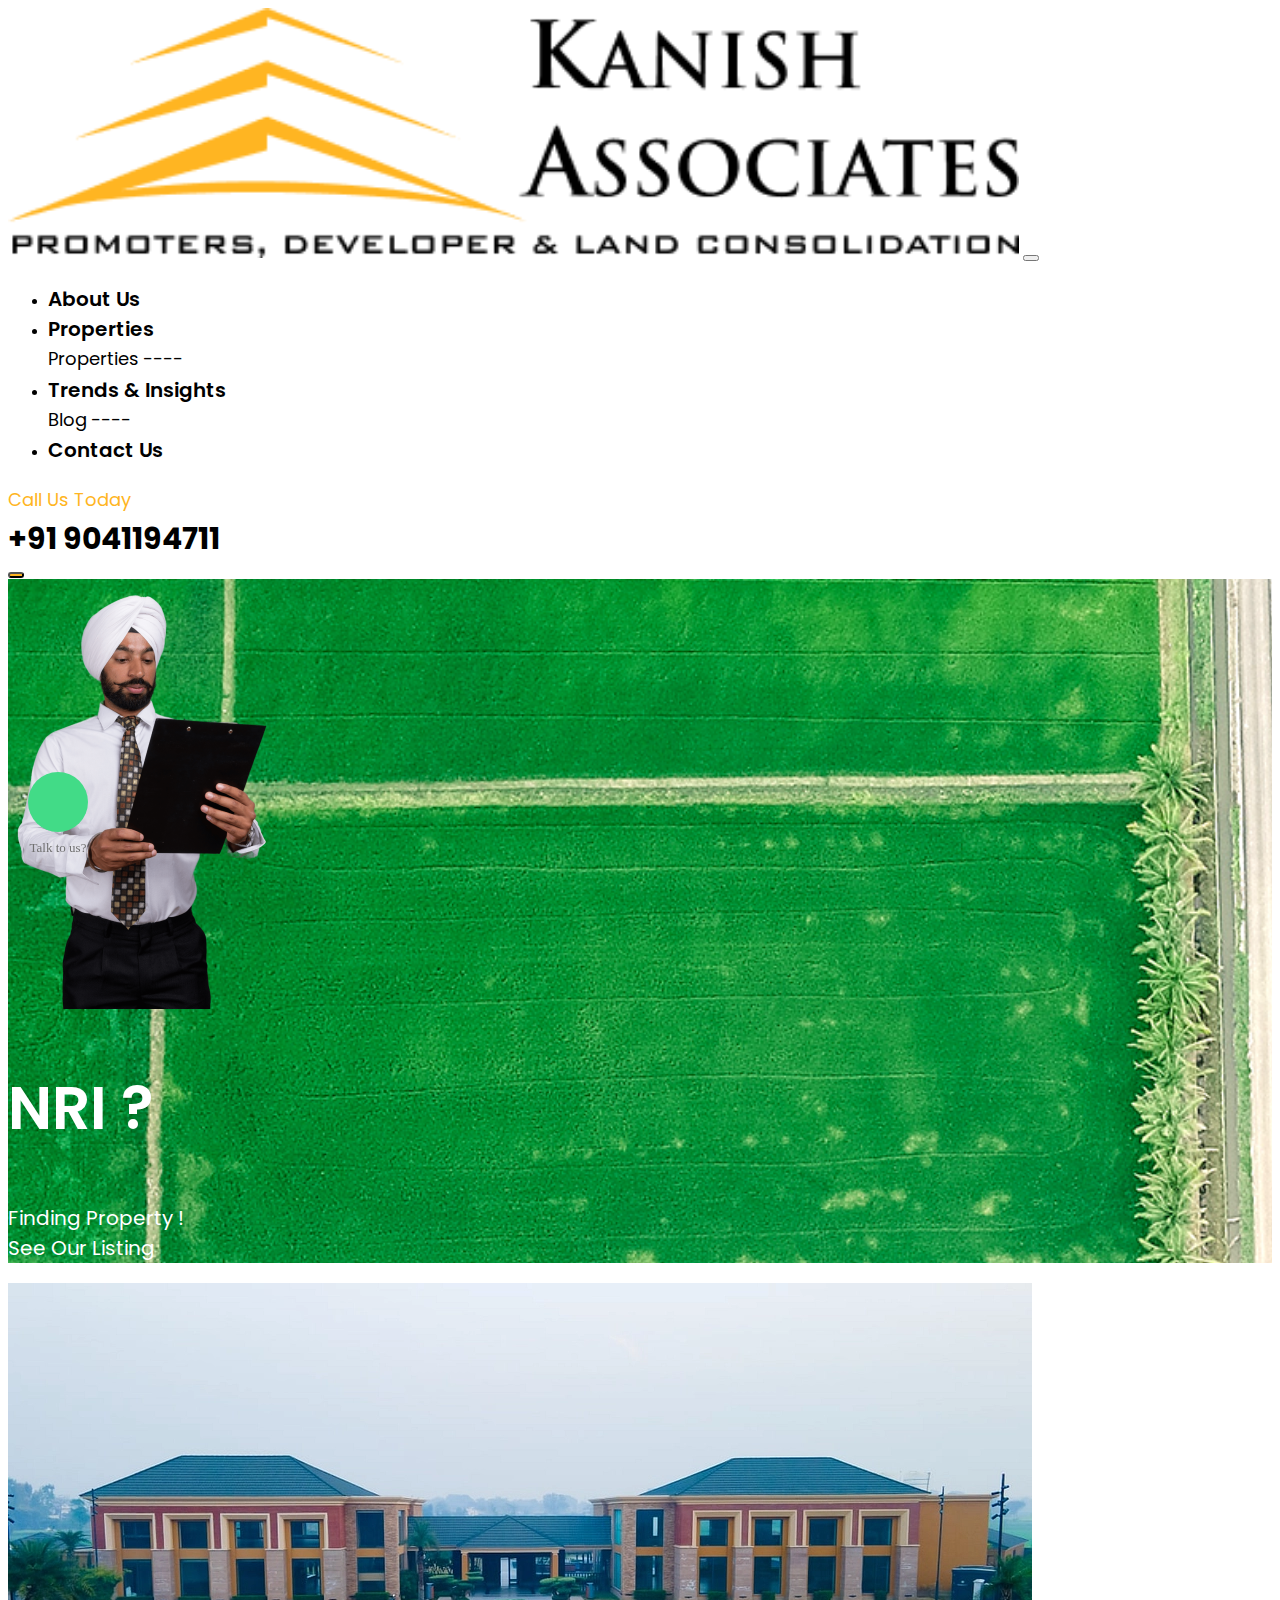
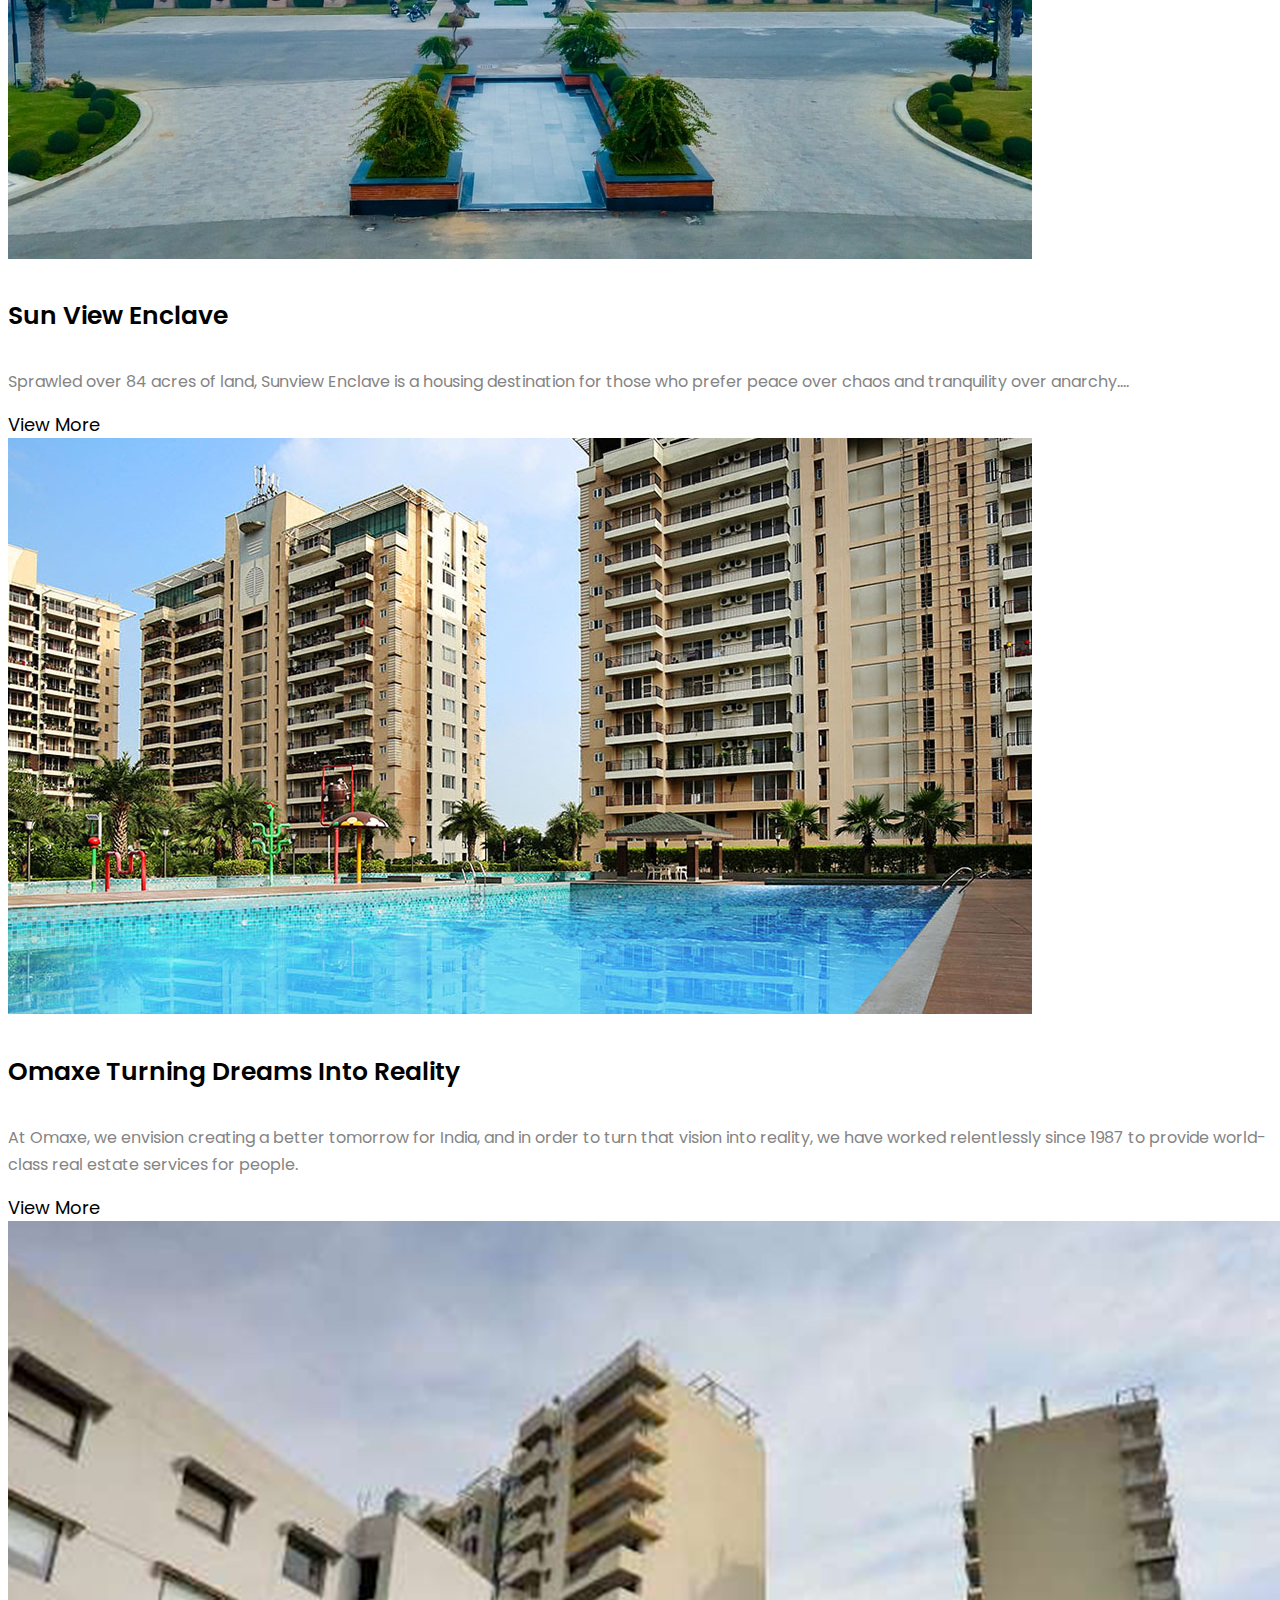
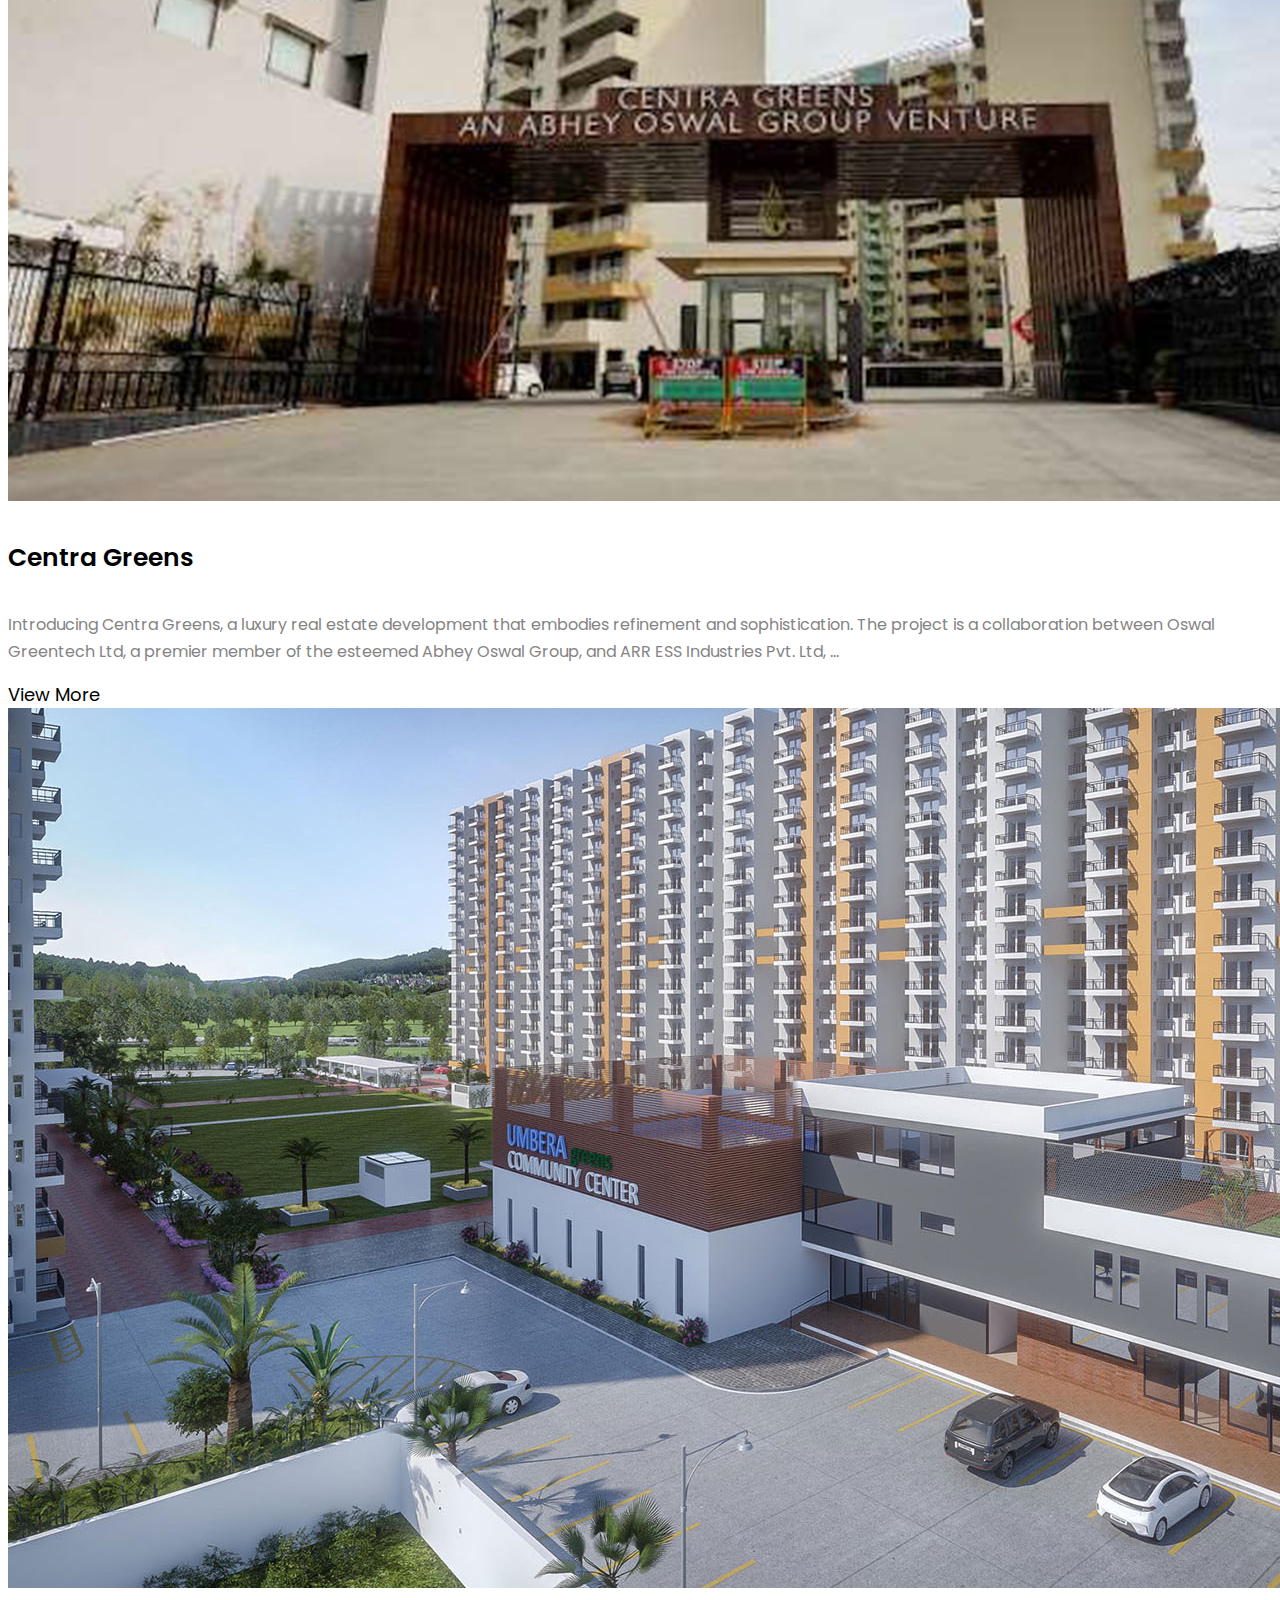
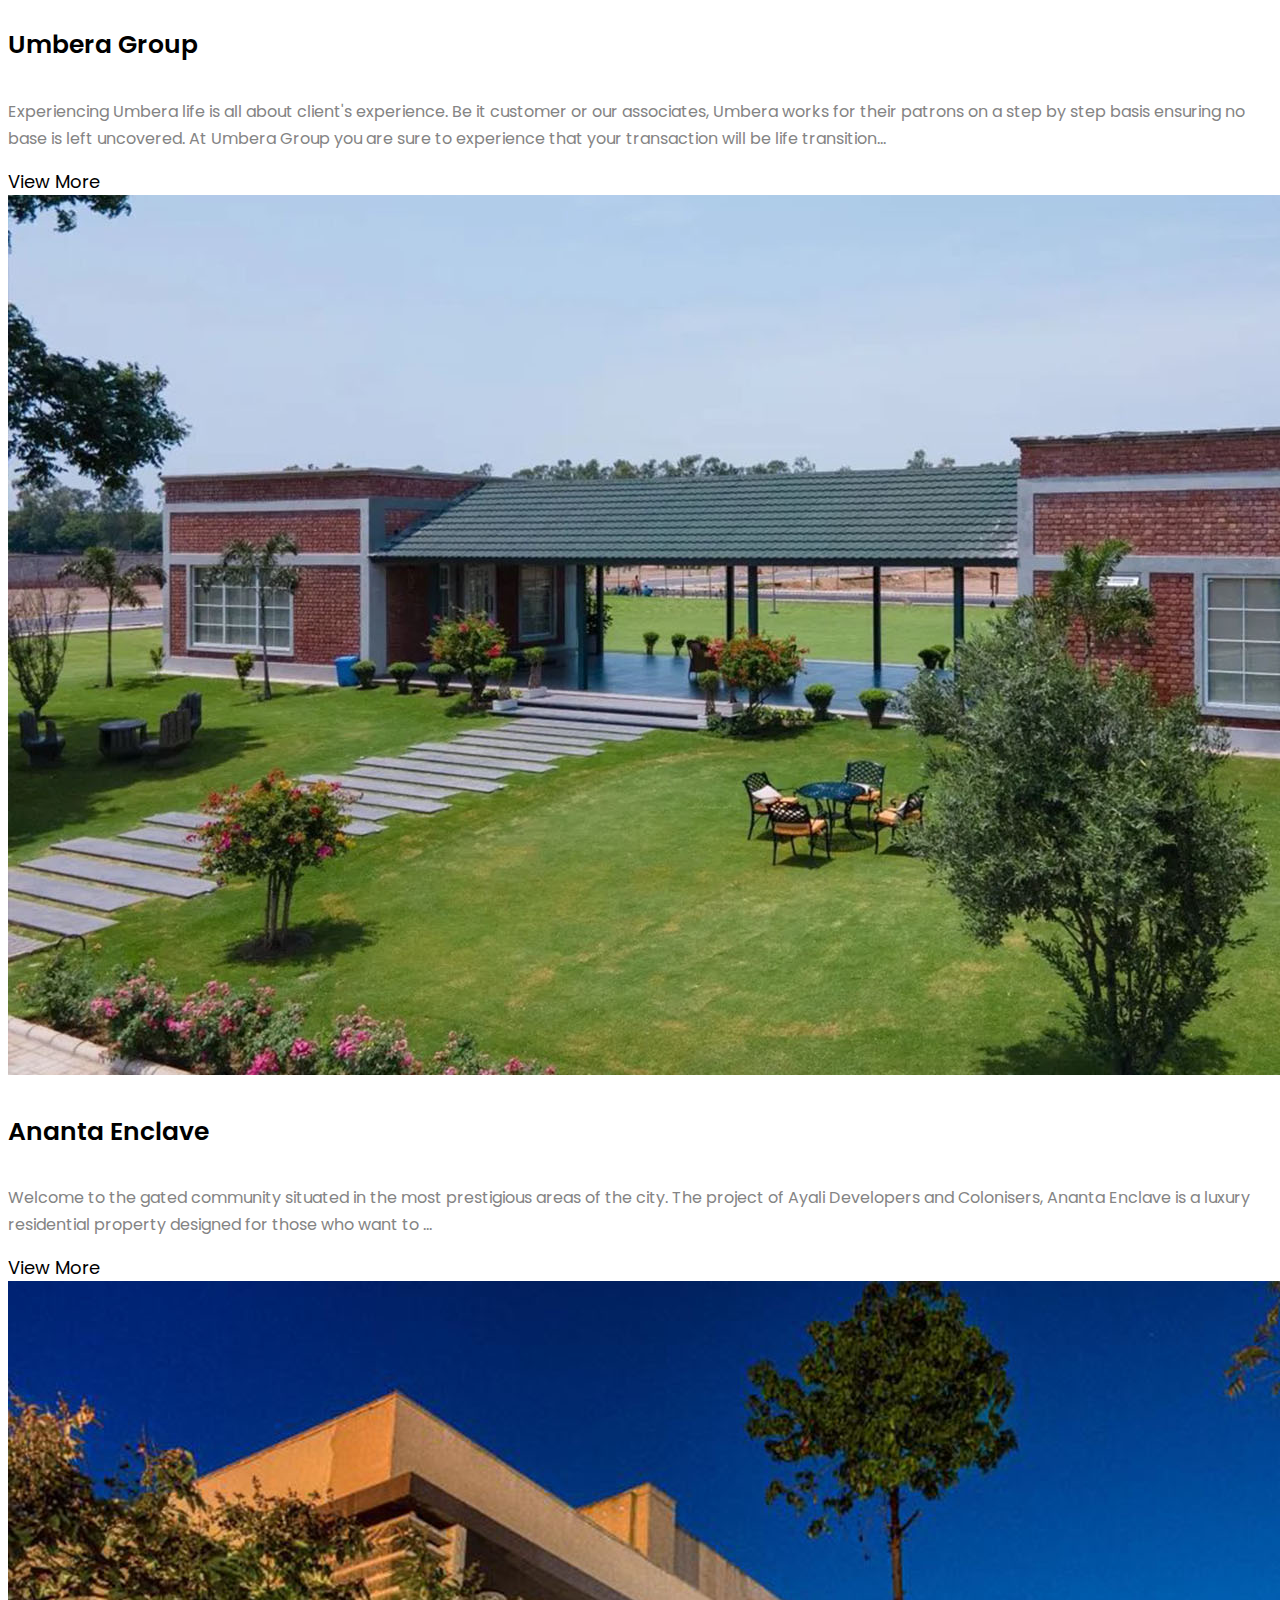
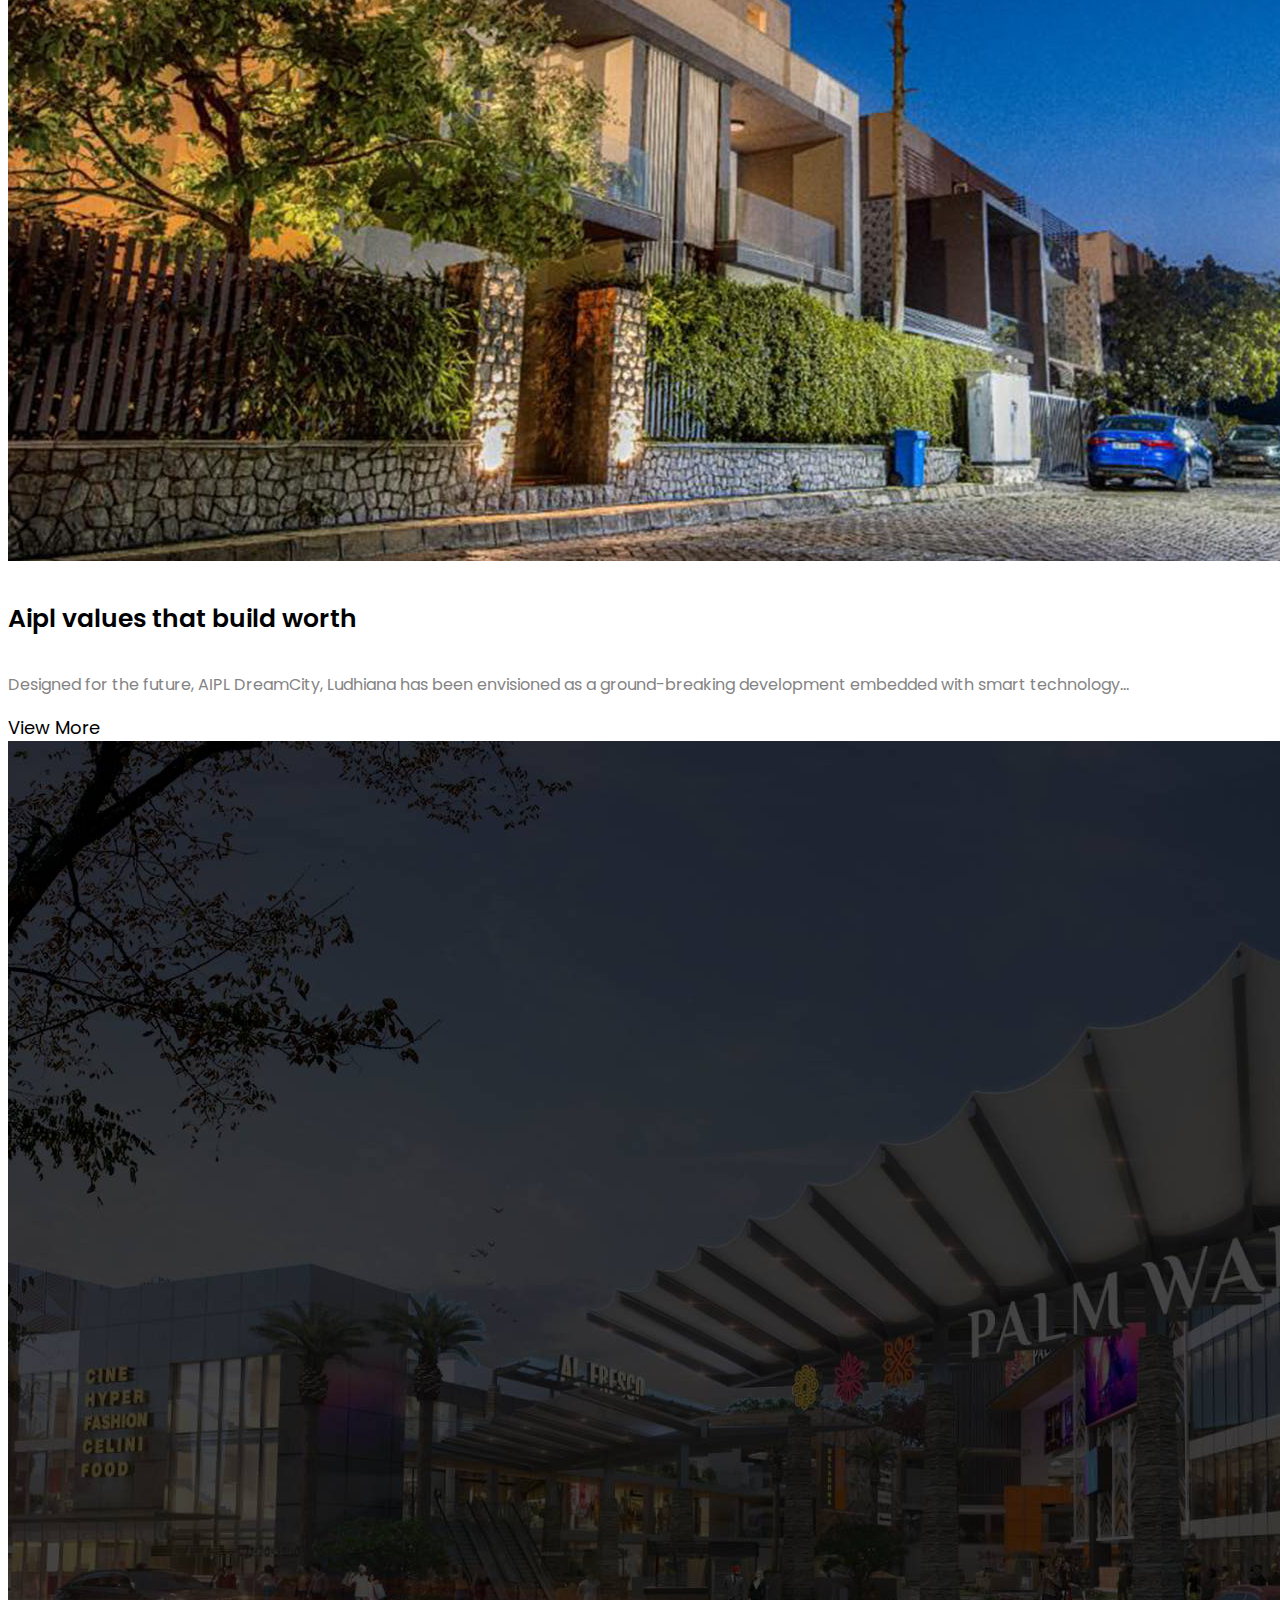
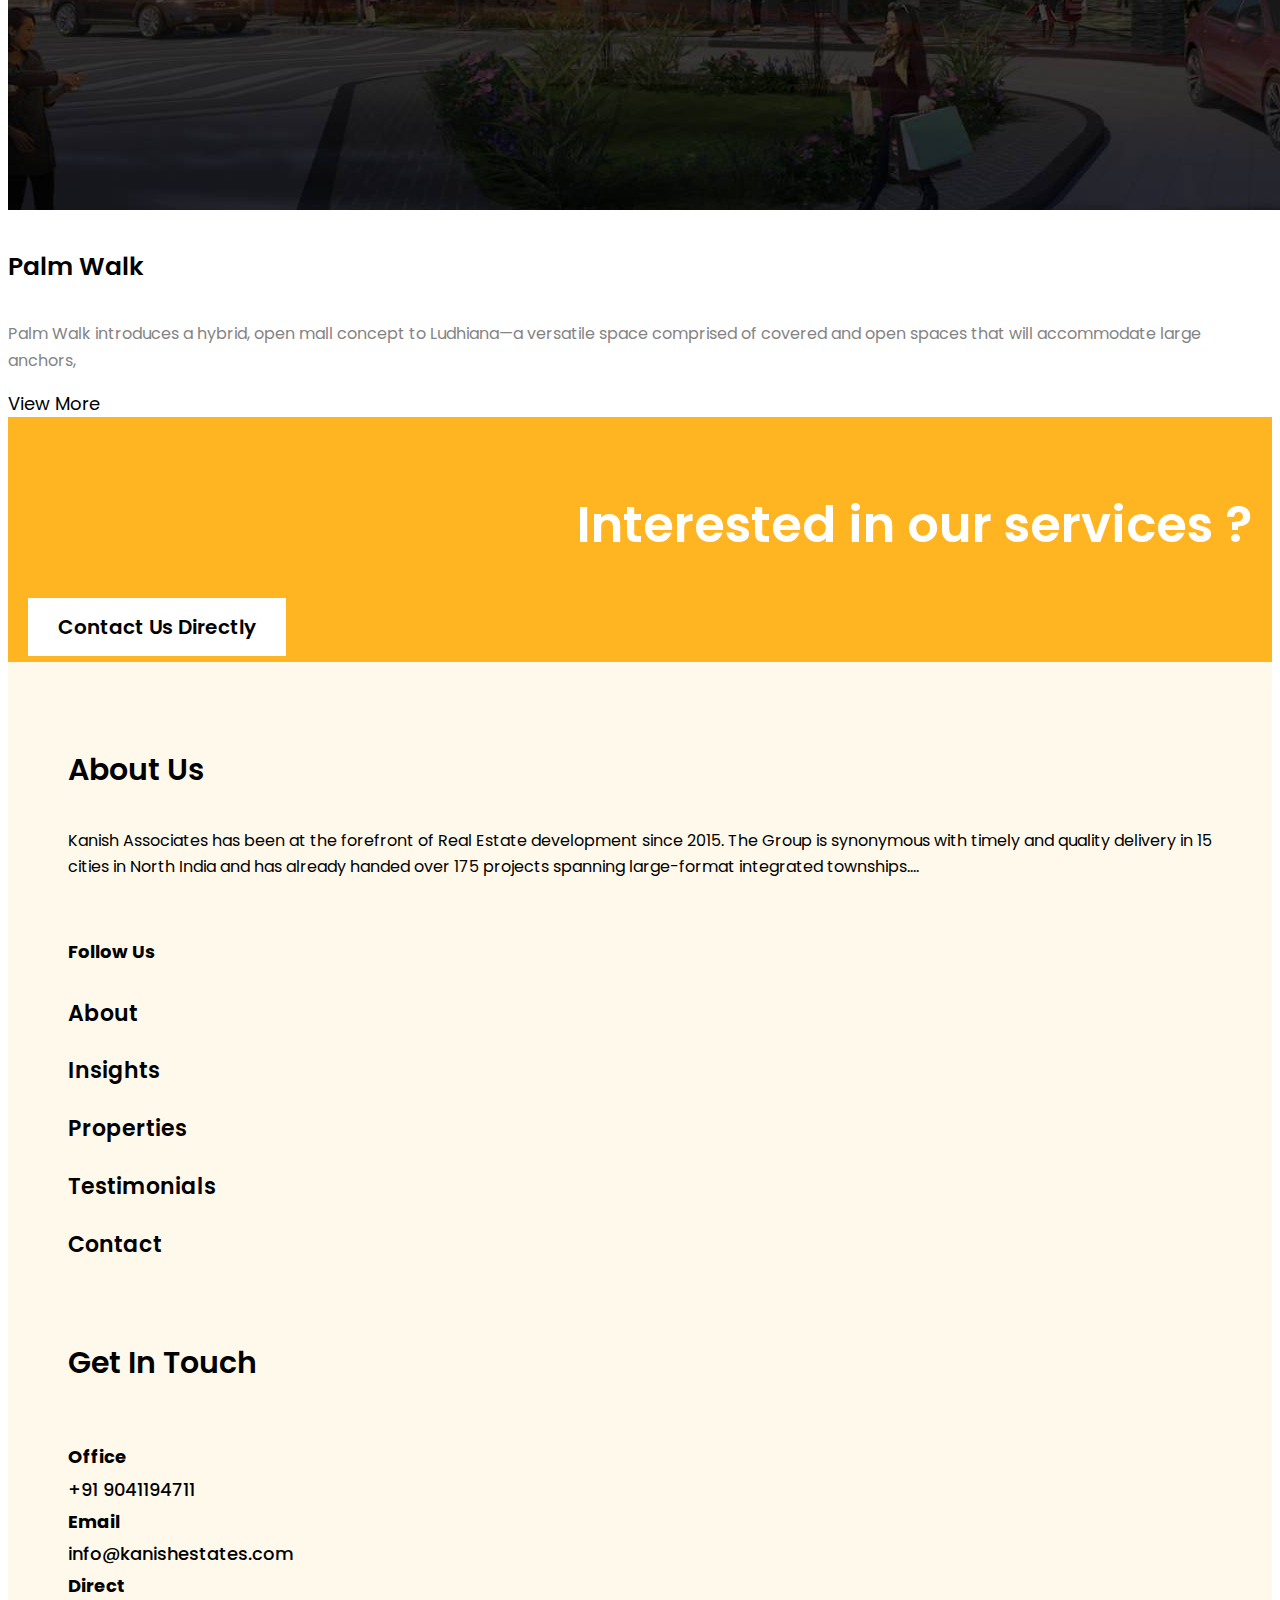
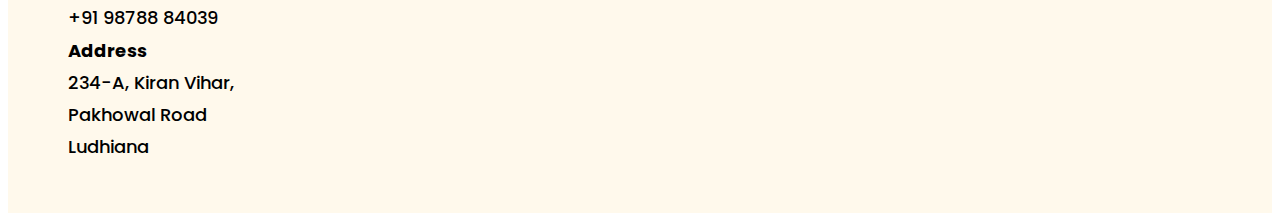
<file: properties.html>
<!DOCTYPE html>
<html lang="en">

<head>
    <meta charset="UTF-8">
    <meta http-equiv="X-UA-Compatible" content="IE=edge">
    <meta name="viewport" content="width=device-width, initial-scale=1.0">
    <link href="https://cdn.jsdelivr.net/npm/bootstrap@5.2.1/dist/css/bootstrap.min.css" rel="stylesheet"
        integrity="sha384-iYQeCzEYFbKjA/T2uDLTpkwGzCiq6soy8tYaI1GyVh/UjpbCx/TYkiZhlZB6+fzT" crossorigin="anonymous">
    <link rel="stylesheet" href="https://cdnjs.cloudflare.com/ajax/libs/OwlCarousel2/2.3.4/assets/owl.carousel.min.css"
        integrity="sha512-tS3S5qG0BlhnQROyJXvNjeEM4UpMXHrQfTGmbQ1gKmelCxlSEBUaxhRBj/EFTzpbP4RVSrpEikbmdJobCvhE3g=="
        crossorigin="anonymous" referrerpolicy="no-referrer" />
    <link rel="stylesheet"
        href="https://cdnjs.cloudflare.com/ajax/libs/OwlCarousel2/2.3.4/assets/owl.theme.default.min.css"
        integrity="sha512-sMXtMNL1zRzolHYKEujM2AqCLUR9F2C4/05cdbxjjLSRvMQIciEPCQZo++nk7go3BtSuK9kfa/s+a4f4i5pLkw=="
        crossorigin="anonymous" referrerpolicy="no-referrer" />
    <link rel="stylesheet" href="https://cdnjs.cloudflare.com/ajax/libs/font-awesome/6.1.1/css/all.min.css"
        integrity="sha512-KfkfwYDsLkIlwQp6LFnl8zNdLGxu9YAA1QvwINks4PhcElQSvqcyVLLD9aMhXd13uQjoXtEKNosOWaZqXgel0g=="
        crossorigin="anonymous" referrerpolicy="no-referrer" />
    <script src="https://cdn.jsdelivr.net/npm/jquery@3.5.1/dist/jquery.slim.min.js"
        integrity="sha384-DfXdz2htPH0lsSSs5nCTpuj/zy4C+OGpamoFVy38MVBnE+IbbVYUew+OrCXaRkfj"
        crossorigin="anonymous"></script>
    <script src="https://cdn.jsdelivr.net/npm/popper.js@1.16.1/dist/umd/popper.min.js"
        integrity="sha384-9/reFTGAW83EW2RDu2S0VKaIzap3H66lZH81PoYlFhbGU+6BZp6G7niu735Sk7lN"
        crossorigin="anonymous"></script>
    <script src="https://cdn.jsdelivr.net/npm/bootstrap@4.6.1/dist/js/bootstrap.min.js"
        integrity="sha384-VHvPCCyXqtD5DqJeNxl2dtTyhF78xXNXdkwX1CZeRusQfRKp+tA7hAShOK/B/fQ2"
        crossorigin="anonymous"></script>
    <link rel="stylesheet" href="https://cdn.jsdelivr.net/npm/bootstrap@4.6.1/dist/css/bootstrap.min.css"
        integrity="sha384-zCbKRCUGaJDkqS1kPbPd7TveP5iyJE0EjAuZQTgFLD2ylzuqKfdKlfG/eSrtxUkn" crossorigin="anonymous">

    <!-- font -->
    <link rel="preconnect" href="https://fonts.googleapis.com">
    <link rel="preconnect" href="https://fonts.gstatic.com" crossorigin>
    <link
        href="https://fonts.googleapis.com/css2?family=Cousine:ital,wght@0,400;0,700;1,400&family=Inter:wght@100;200;300;400;500;600;700;800;900&family=Poppins:ital,wght@0,100;0,200;0,300;0,400;0,500;0,600;0,700;0,800;0,900;1,100;1,200;1,300;1,400;1,500;1,600;1,700;1,800;1,900&display=swap"
        rel="stylesheet">

    <link rel="preconnect" href="https://fonts.googleapis.com">
    <link rel="preconnect" href="https://fonts.gstatic.com" crossorigin>
    <link href="https://fonts.googleapis.com/css2?family=Space+Mono:ital,wght@0,400;0,700;1,400;1,700&display=swap"
        rel="stylesheet">
    <link rel="stylesheet" href="https://cdnjs.cloudflare.com/ajax/libs/OwlCarousel2/2.3.4/assets/owl.carousel.min.css">
    <link rel="stylesheet"
        href="https://cdnjs.cloudflare.com/ajax/libs/OwlCarousel2/2.3.4/assets/owl.theme.default.css">
    <script src="https://cdnjs.cloudflare.com/ajax/libs/OwlCarousel2/2.2.1/owl.carousel.js"></script>

    <link href="css/style.css" rel="stylesheet">
    <link rel="icon" href="/images/small-logo.png">
    <title>Kanish Associates Promoters, Developer & Land Consolidation </title>
</head>

<body>
    <!-- header -->
    <nav class="navbar navbar-expand-lg navbar-light bg-light   shadow p-3  mb-1 bg-white">
        <a class="navbar-brand" href="index.html"><img class="" style="width: 80%;" src="images/Logo.png" alt="..."></a>
        <button class="navbar-toggler" type="button" data-toggle="collapse" data-target="#navbarSupportedContent"
            aria-controls="navbarSupportedContent" aria-expanded="false" aria-label="Toggle navigation">
            <span class="navbar-toggler-icon"></span>
        </button>

        <div class="collapse navbar-collapse  justify-content-center" id="navbarSupportedContent">
            <ul class="navbar-nav  m-auto  ">
                <li class="nav-item active">
                    <a class="nav-link" href="anout.html">About Us</a>
                </li>
                <li class="nav-item dropdown">
                    <a class="nav-link dropdown-toggle" href="#" id="navbarDropdown" role="button"
                        data-toggle="dropdown" aria-haspopup="true" aria-expanded="false">
                        Properties
                    </a>
                    <div class="dropdown-menu" aria-labelledby="navbarDropdown">
                        <a class="dropdown-item" href="properties.html">Properties</a>
                        <a class="dropdown-item" href="#">----</a>

                    </div>
                </li>
                <li class="nav-item dropdown">
                    <a class="nav-link dropdown-toggle" href="#" id="navbarDropdown" role="button"
                        data-toggle="dropdown" aria-haspopup="true" aria-expanded="false">
                        Trends & Insights
                    </a>
                    <div class="dropdown-menu" aria-labelledby="navbarDropdown">
                        <a class="dropdown-item" href="blog.html">Blog</a>
                        <a class="dropdown-item" href="#">----</a>

                    </div>
                </li>
                <li class="nav-item">
                    <a class="nav-link " href="contact.html">Contact Us</a>
                </li>
            </ul>
            <form class="form-inline my-2 my-lg-0">
                <div class="pr-4 "> <a class=" sec-a-p-header" href="tel:+91 9041194711"><i
                            class="fa-solid fa-phone-volume   sec-icon-hea"></i> Call Us Today <br> <span
                            class="sec-hin-p"> +91 9041194711</span></a>
                </div>
                <button class="btn sec-btn-p" type="submit"><i class="fa-solid fa-magnifying-glass"></i></button>
            </form>
        </div>
    </nav>
  <!-- whatsapp -->
   
  <div class="floating_btn">
    <a target="_blank" href="https://wa.me/9041194711">
      <div class="contact_icon">
        <i class="fa-brands fa-whatsapp "></i>
      </div>
    </a>
    <p class="text_icon">Talk to us?</p>
  </div>
    <div class="container-fluid sec-bg-Properties">
        <div class="container">
            <div class="row">
                <div class="col-lg-8">
                    <img class="" src="images/sardarji3.png" alt="">
                </div>
                <div class="col-lg-4 sec-pro-pp  align-self-center">
                    <h2>NRI ?</h2>
                    <p>Finding Property ! <br>
                        See Our Listing</p>
                </div>
            </div>
        </div>
    </div>

    <div class="container pt-5 pb-5">
        <div class="row  pb-4">
            <div class="col-lg-3">
                <div class=" sec-pro-event">
                    <img class="w-100" src="images/sunview.jpg" alt="">
                    <h4>Sun View Enclave</h4>
                    <p>Sprawled over 84 acres of land, Sunview Enclave is a housing destination for those who prefer
                        peace over chaos and tranquility over anarchy....</p>
                    <a href="sunviewenclave.html">View More</a>
                </div>
            </div>
            <div class="col-lg-3">
                <div class=" sec-pro-event">
                    <img class="w-100" src="images/omaxe-bg2.jpg " alt="">
                    <h4>Omaxe Turning Dreams Into Reality</h4>
                    <p>At Omaxe, we envision creating a better tomorrow for India, and in order to turn that vision into
                        reality, we have worked relentlessly since 1987 to provide world-class real estate services for
                        people.</p>
                    <a href="omaxe.html">View More</a>
                </div>
            </div>
            <div class="col-lg-3">
                <div class=" sec-pro-event">
                    <img class="w-100" src="images/centra-bg2.png" alt="">
                    <h4>Centra Greens</h4>
                    <p>Introducing Centra Greens, a luxury real estate development that embodies refinement and
                        sophistication. The project is a collaboration between Oswal Greentech Ltd, a premier member of
                        the esteemed Abhey Oswal Group, and ARR ESS Industries Pvt. Ltd, ...</p>
                    <a href="centra-greens.html">View More</a>
                </div>
            </div>
            <div class="col-lg-3">
                <div class=" sec-pro-event">
                    <img class="w-100" src="images/umbera-group-bg2.jpg" alt="">
                    <h4>Umbera Group</h4>
                    <p>Experiencing Umbera life is all about client's experience. Be it customer or our associates,
                        Umbera works for their patrons on a step by step basis ensuring no base is left uncovered. At
                        Umbera Group you are sure to experience that your transaction will be life transition...</p>
                    <a href="umbera-group.html">View More</a>
                </div>
            </div>
        </div>
        <div class="row pb-4">
            <div class="col-lg-3">
                <div class=" sec-pro-event">
                    <img class="w-100" src="images/ananta-enclave-bg2.jpg" alt="">
                    <h4>Ananta Enclave</h4>
                    <p>Welcome to the gated community situated in the most prestigious areas of the city. The project of
                        Ayali Developers and Colonisers, Ananta Enclave is a luxury residential property designed for
                        those who want to ...</p>
                    <a href="ananta-enclave.html">View More</a>
                </div>
            </div>
            <div class="col-lg-3">
                <div class=" sec-pro-event">
                    <img class="w-100" src="images/aipl-bg2.jpg" alt="">
                    <h4>Aipl values that build worth</h4>
                    <p>Designed for the future, AIPL DreamCity, Ludhiana has been envisioned as a ground-breaking
                        development embedded with smart technology...</p>
                    <a href="aipl.html">View More</a>
                </div>
            </div>
            <div class="col-lg-3">
                <div class=" sec-pro-event">
                    <img class="w-100" src="images/palmwalk-bg.jpg" alt="">
                    <h4>Palm Walk</h4>
                    <p>Palm Walk introduces a hybrid, open mall concept to Ludhiana—a versatile space comprised of
                        covered and open spaces that will accommodate large anchors, </p>
                    <a href="palmwalk.html">View More</a>
                </div>
            </div>
            <div class="col-lg-3">
                
            </div>
        </div>
    </div>



  <!-- footer -->
  <div class="container-fluid   sec-footer-bg">
    <div class="row">
        <div class="col-lg-6 m-0">
            <p class="sec-footer-pp">Interested in our services ?</p>
        </div>
        <div class="col-lg-6 m-0">
            <div class=" text-center  pt-4">
                <a href="contact.html" class="sec-btn-foot">Contact Us Directly</a>
            </div>
        </div>
    </div>
</div>
<div class="container-fluid sec-footer-bg2">
    <div class="row">
        <div class="col-lg-4  sec-footer-ab">
            <h4>About Us</h4>
            <p>Kanish Associates has been at the forefront of Real Estate development since 2015. The Group is
                synonymous with timely and quality delivery in 15 cities in North India and has already handed over
                175 projects spanning large-format integrated townships....</p>
                <div class="">
                    <h5>Follow Us</h5>
                    <a href="#" class="sec-icon-fot"><i class="fa-brands fa-facebook-f"></i></a>
                    <a href="#" class="sec-icon-fot"><i class="fa-brands fa-twitter"></i></a>
                    <a href="#" class="sec-icon-fot"><i class="fa-brands fa-instagram"></i></a>
                    <a href="#" class="sec-icon-fot"><i class="fa-brands fa-youtube"></i></a>
                </div>
        </div>
        <div class="col-lg-8">
            <!-- menu -->
            <div class="row">
                    <div class="col-lg-4">
                      <p class="m-0"><a href="anout.html" class="sec-foot-menu">About</a></p>
                      <p class="m-0"><a href="blog.html" class="sec-foot-menu"> Insights</a></p>
                    </div>
                    <div class="col-lg-4">
                        <p class="m-0">  <a href="properties.html" class="sec-foot-menu">Properties</a></p>
                            <p class="m-0">  <a href="#" class="sec-foot-menu">Testimonials</a></p>
                    </div>
                    <div class="col-lg-4">
                        <a href="contact.html" class="sec-foot-menu">Contact
                        </a>
                    </div>
            </div>
              <!-- menu -->
              <h4 class="sec-footer-get">Get In Touch</h4>
              <!-- address -->
              <div class="row">
                <div class="col-lg-4">
                    <div class="">
                    <p class="sec-add-p">Office</p>
                    <a class="sec-add-a" href="tel:+91 9041194711">+91 9041194711</a>
                    </div>
                    <div class="">
                        <p class="sec-add-p">Email</p>
                        <a class="sec-add-a" href="mailto:info@kanishestates.com">info@kanishestates.com</a>
                    </div>
                </div>
                <div class="col-lg-4">
                    <p class="sec-add-p">Direct</p>
                    <a class="sec-add-a" href="tel:+91 98788 84039">+91 98788 84039
                    </a>
                </div>
                <div class="col-lg-4">
                    <p class="sec-add-p">Address</p>
                    <a class="sec-add-a" href="#">234-A, Kiran Vihar, <br>
                        Pakhowal Road<br>
                        Ludhiana 
                    </a>
                </div>
              </div>
        </div>
    </div>
</div>

</body>

</html>
</file>
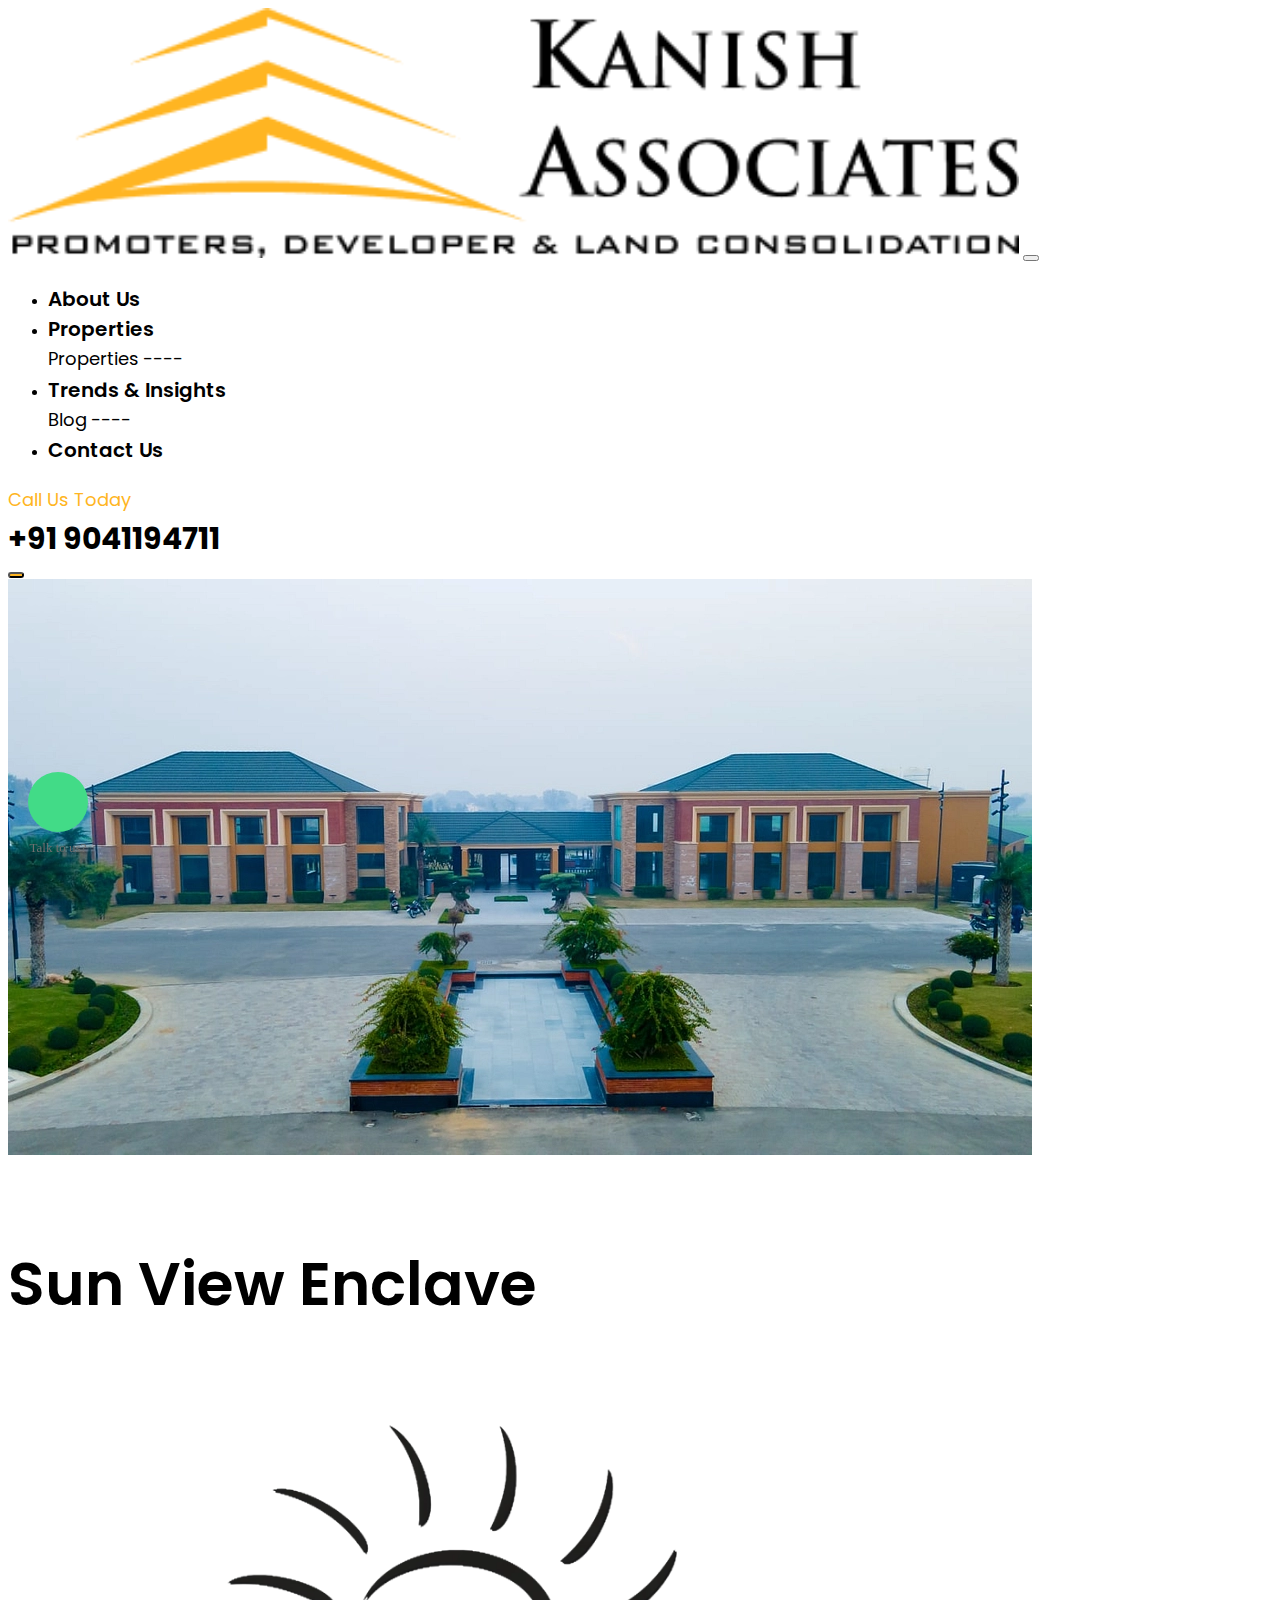
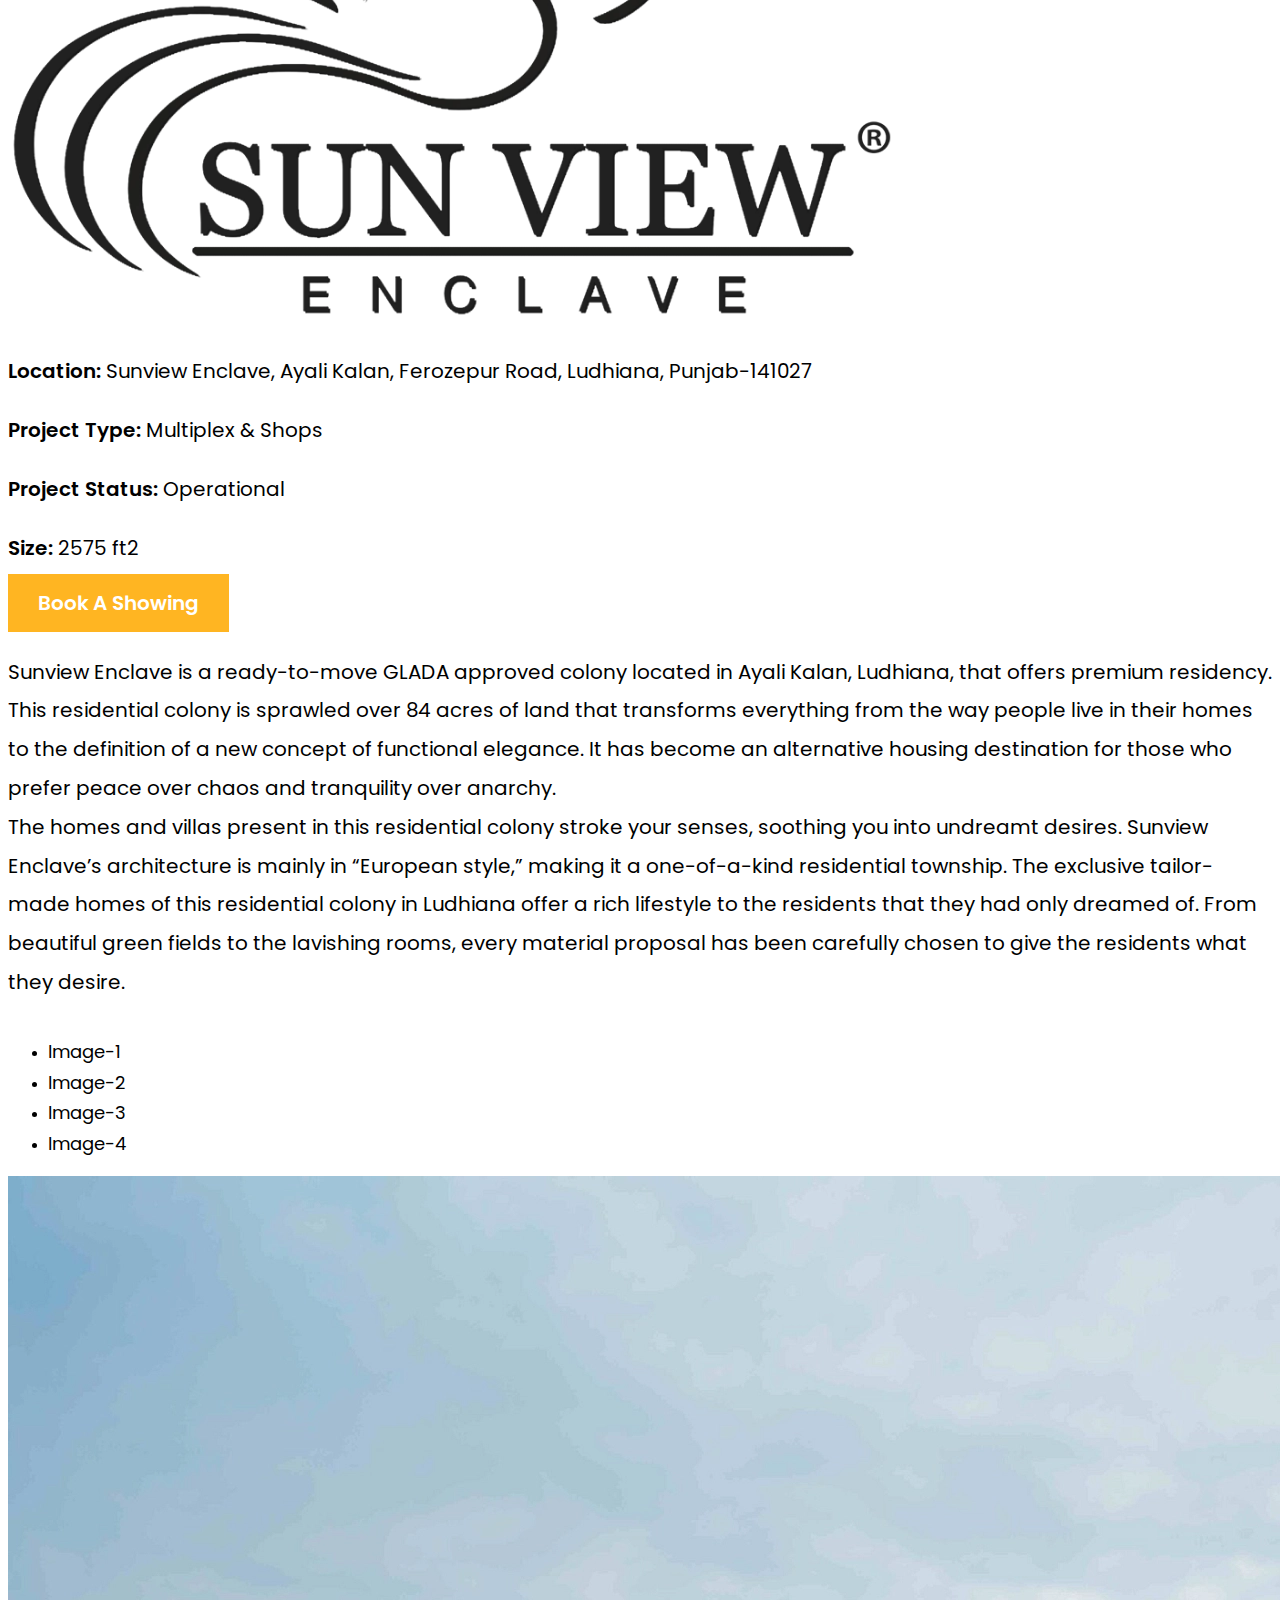
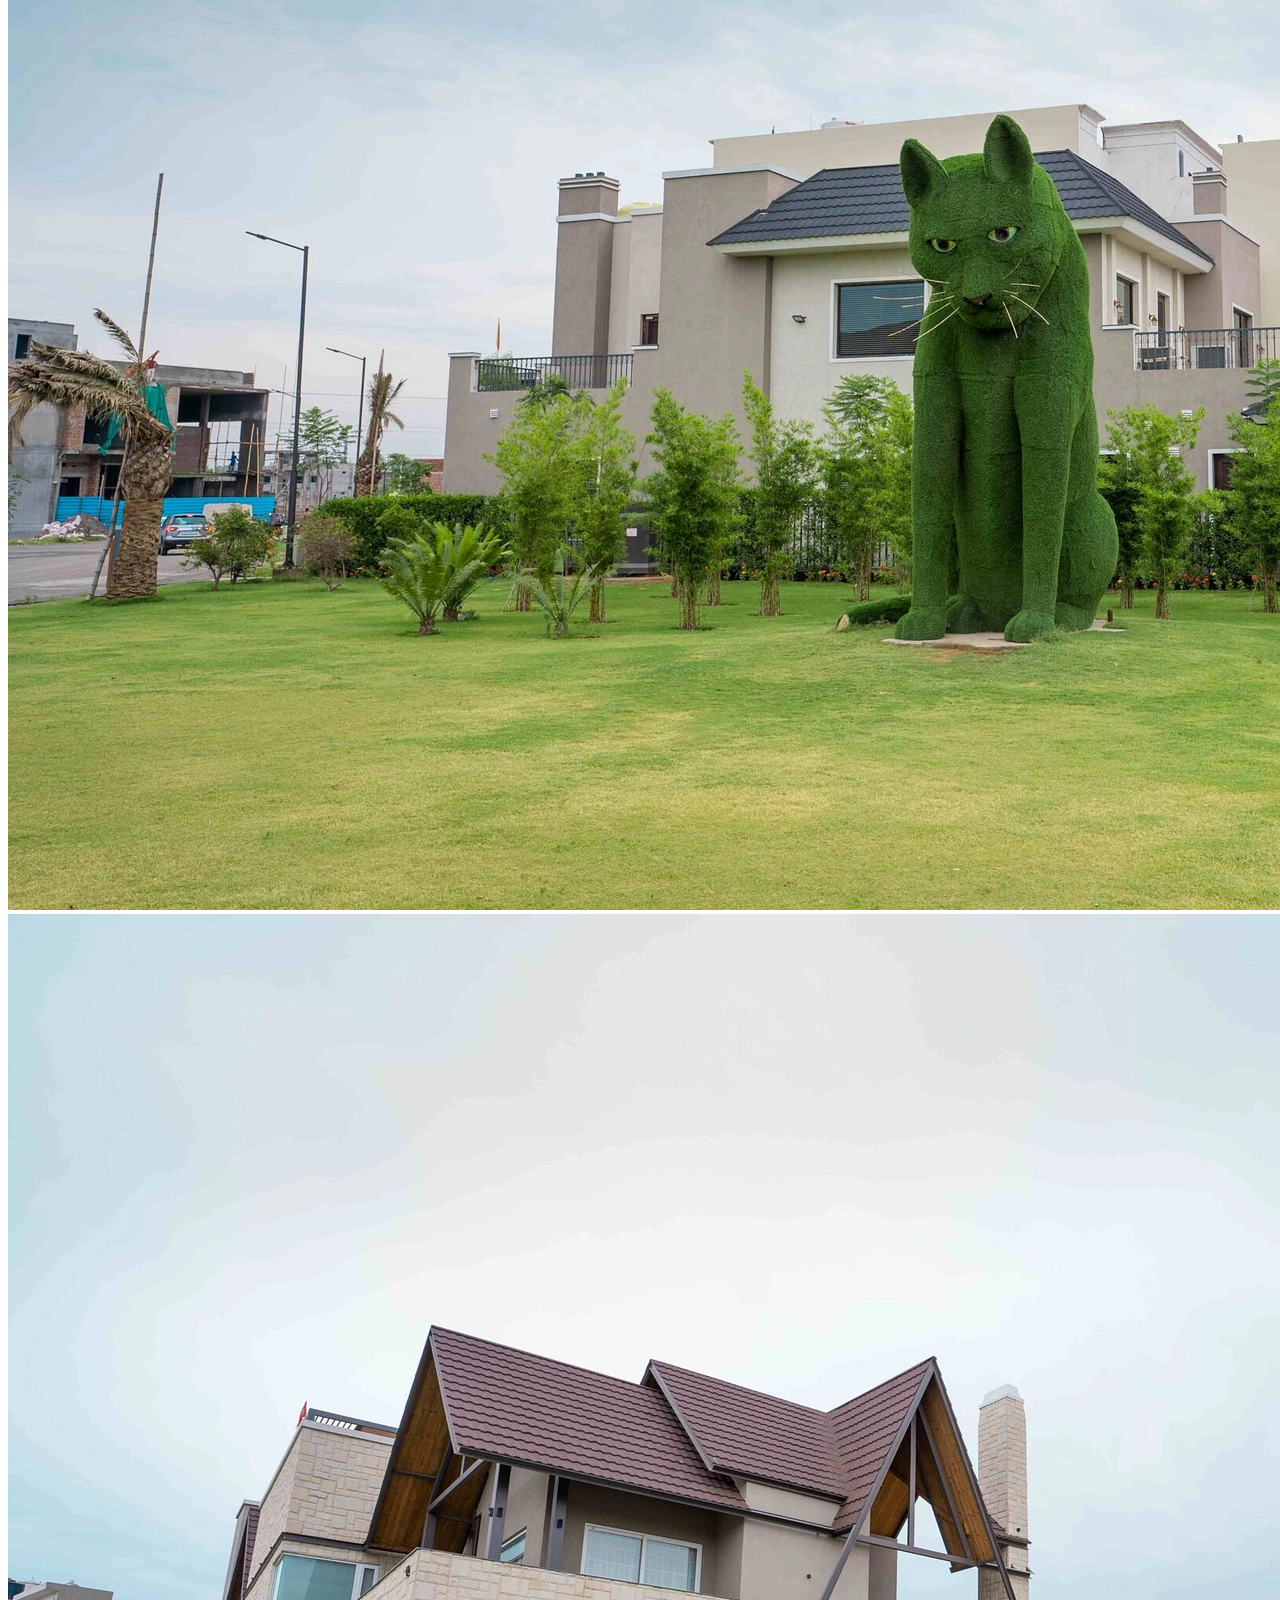
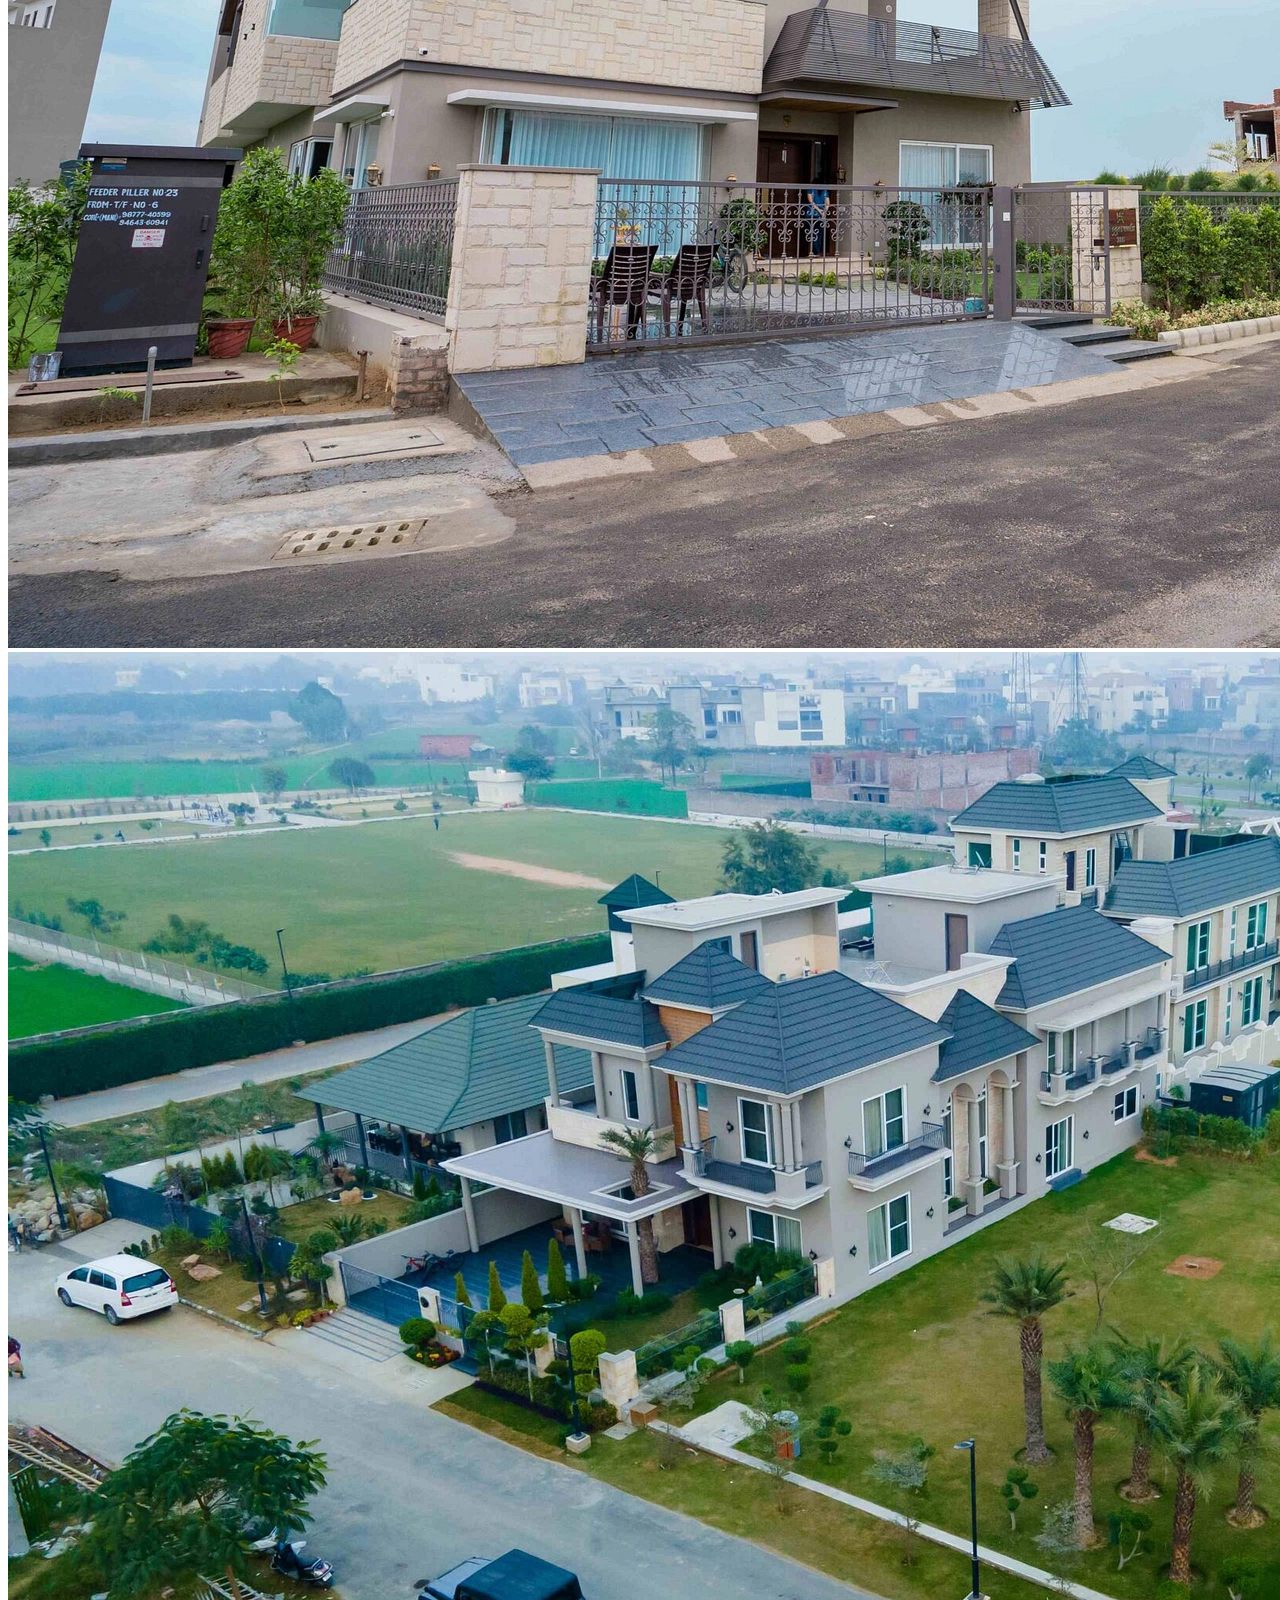
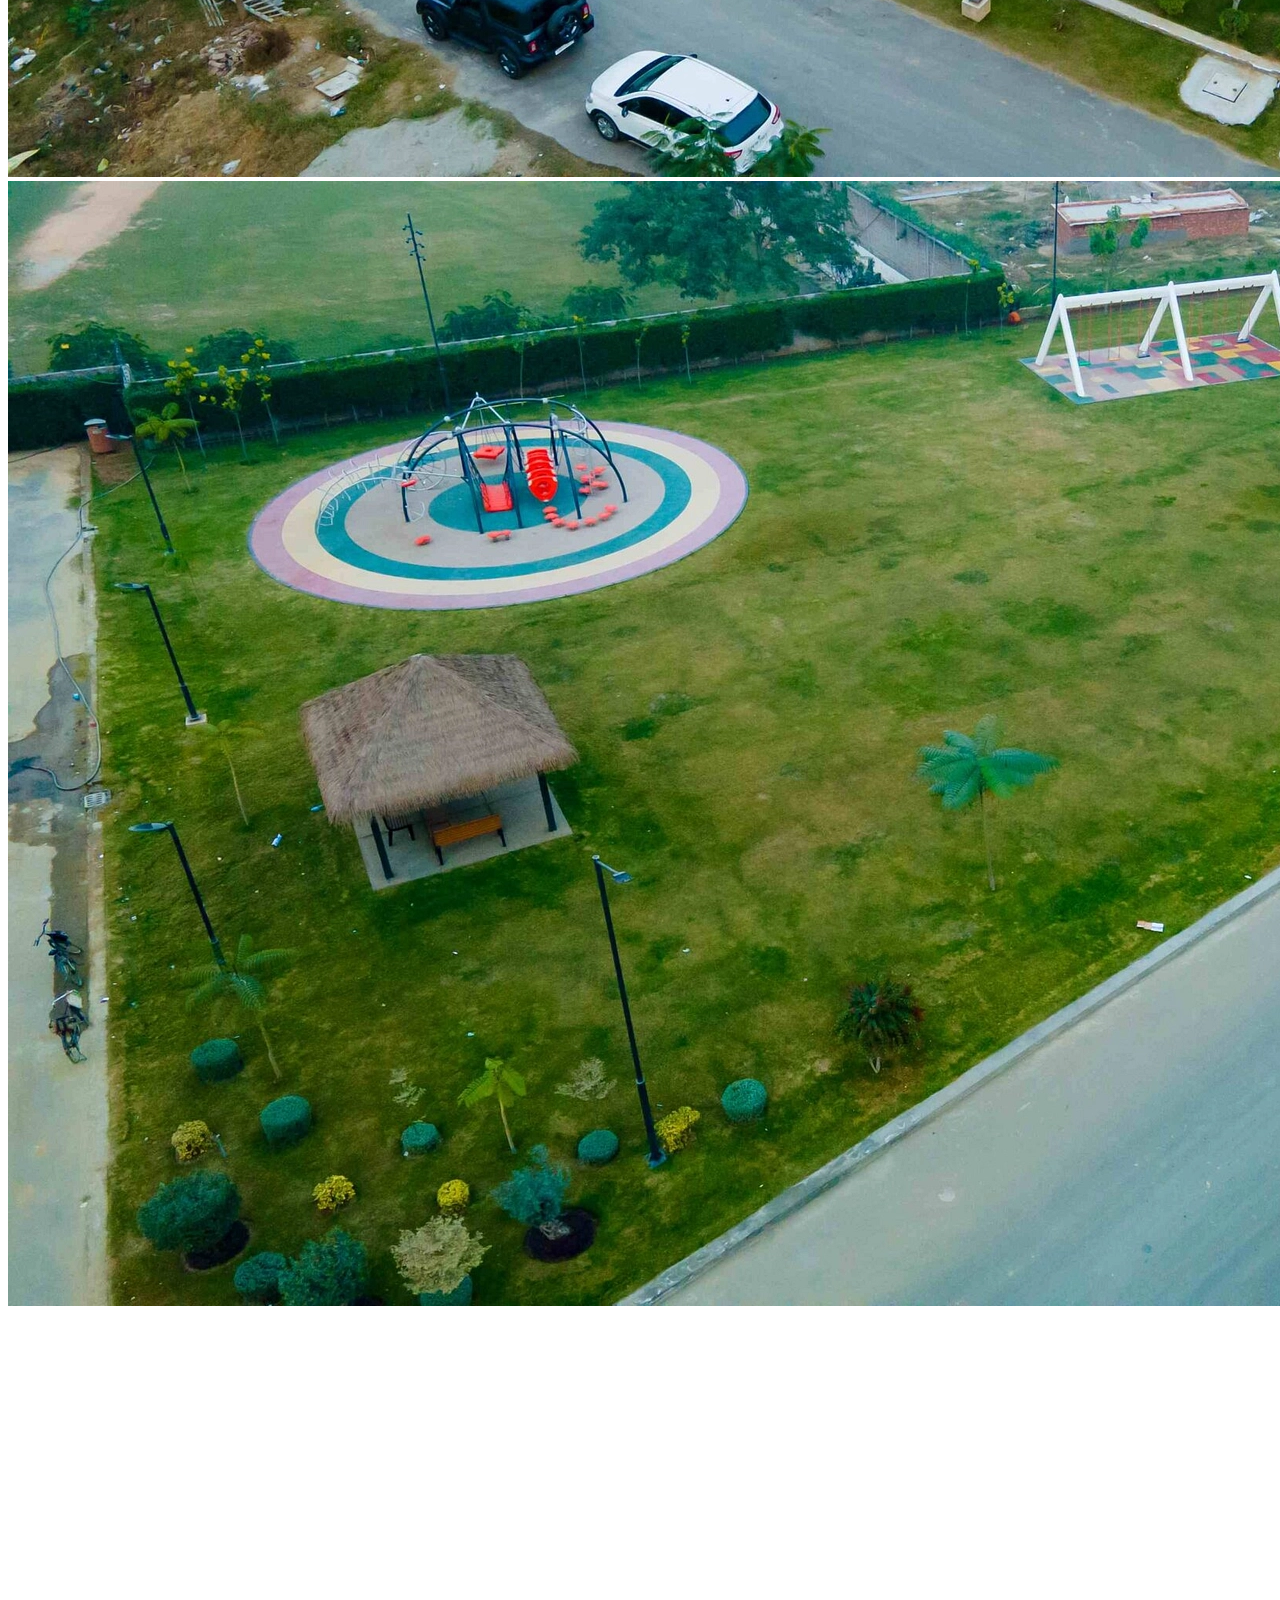
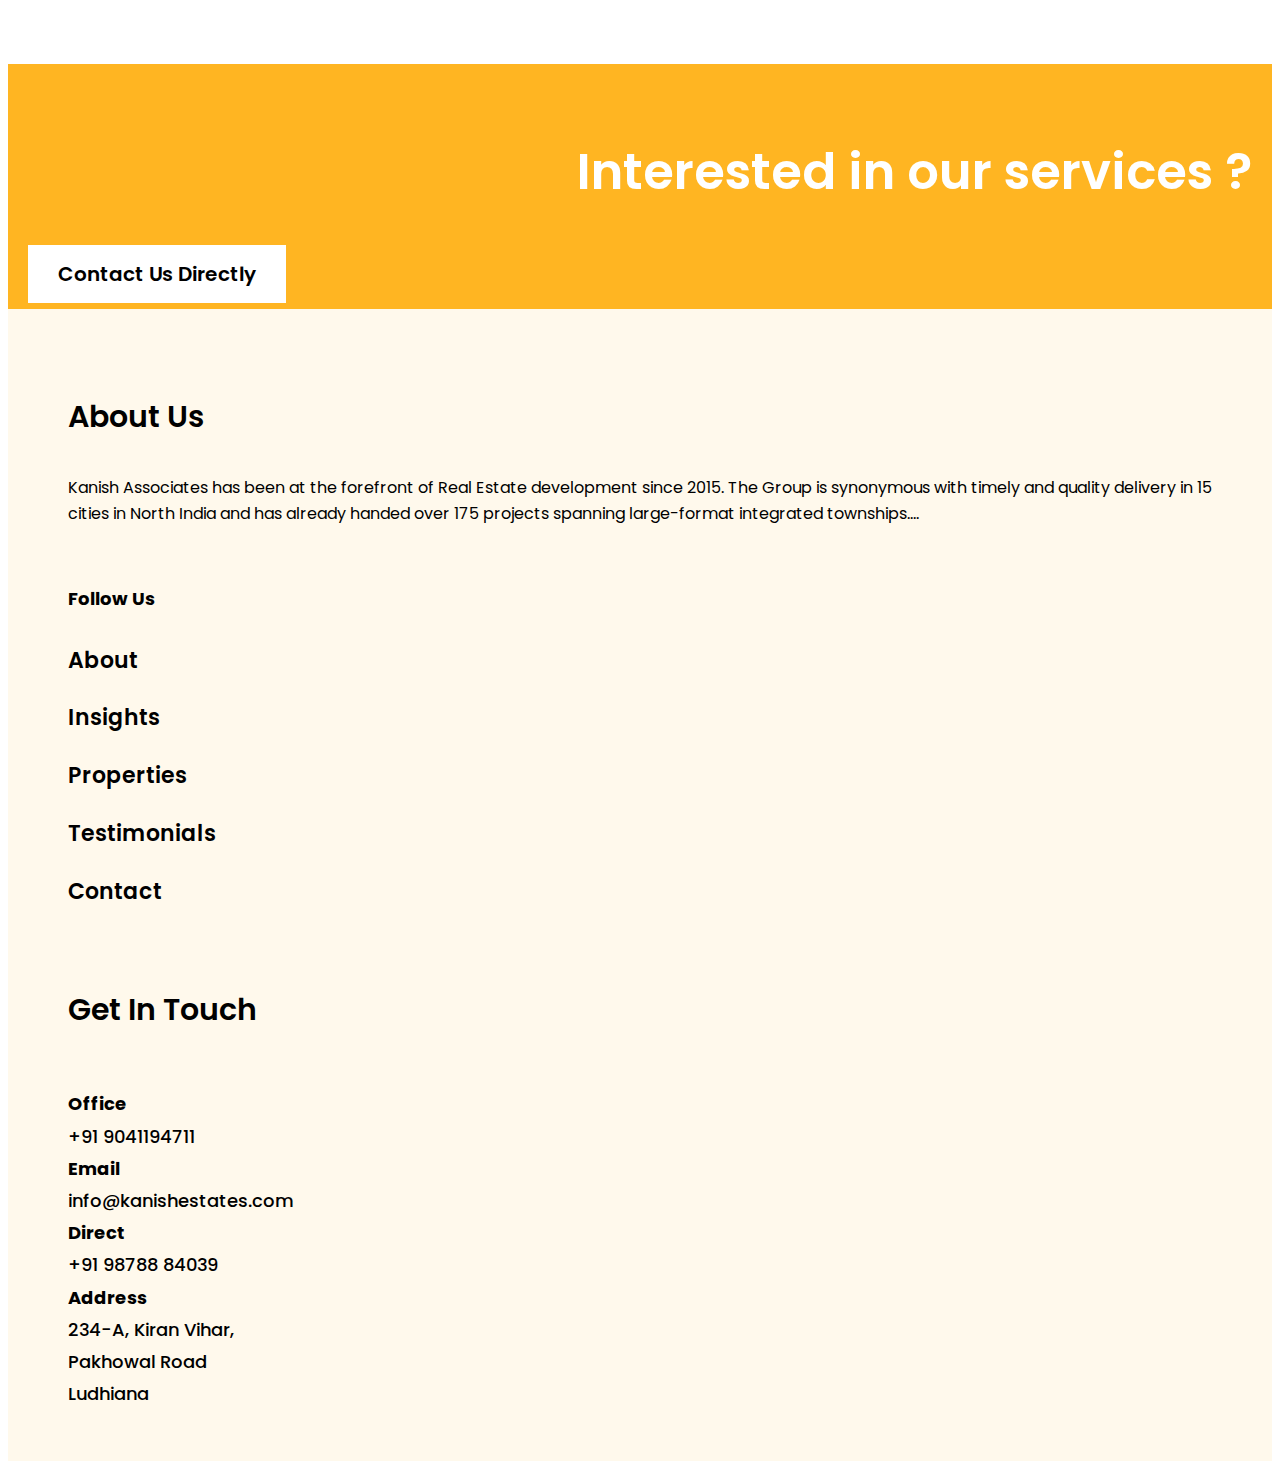
<file: sunviewenclave.html>
<!DOCTYPE html>
<html lang="en">

<head>
    <meta charset="UTF-8">
    <meta http-equiv="X-UA-Compatible" content="IE=edge">
    <meta name="viewport" content="width=device-width, initial-scale=1.0">
    <link href="https://cdn.jsdelivr.net/npm/bootstrap@5.2.1/dist/css/bootstrap.min.css" rel="stylesheet"
        integrity="sha384-iYQeCzEYFbKjA/T2uDLTpkwGzCiq6soy8tYaI1GyVh/UjpbCx/TYkiZhlZB6+fzT" crossorigin="anonymous">
    <link rel="stylesheet" href="https://cdnjs.cloudflare.com/ajax/libs/OwlCarousel2/2.3.4/assets/owl.carousel.min.css"
        integrity="sha512-tS3S5qG0BlhnQROyJXvNjeEM4UpMXHrQfTGmbQ1gKmelCxlSEBUaxhRBj/EFTzpbP4RVSrpEikbmdJobCvhE3g=="
        crossorigin="anonymous" referrerpolicy="no-referrer" />
    <link rel="stylesheet"
        href="https://cdnjs.cloudflare.com/ajax/libs/OwlCarousel2/2.3.4/assets/owl.theme.default.min.css"
        integrity="sha512-sMXtMNL1zRzolHYKEujM2AqCLUR9F2C4/05cdbxjjLSRvMQIciEPCQZo++nk7go3BtSuK9kfa/s+a4f4i5pLkw=="
        crossorigin="anonymous" referrerpolicy="no-referrer" />
    <link rel="stylesheet" href="https://cdnjs.cloudflare.com/ajax/libs/font-awesome/6.1.1/css/all.min.css"
        integrity="sha512-KfkfwYDsLkIlwQp6LFnl8zNdLGxu9YAA1QvwINks4PhcElQSvqcyVLLD9aMhXd13uQjoXtEKNosOWaZqXgel0g=="
        crossorigin="anonymous" referrerpolicy="no-referrer" />
    <script src="https://cdn.jsdelivr.net/npm/jquery@3.5.1/dist/jquery.slim.min.js"
        integrity="sha384-DfXdz2htPH0lsSSs5nCTpuj/zy4C+OGpamoFVy38MVBnE+IbbVYUew+OrCXaRkfj"
        crossorigin="anonymous"></script>
    <script src="https://cdn.jsdelivr.net/npm/popper.js@1.16.1/dist/umd/popper.min.js"
        integrity="sha384-9/reFTGAW83EW2RDu2S0VKaIzap3H66lZH81PoYlFhbGU+6BZp6G7niu735Sk7lN"
        crossorigin="anonymous"></script>
    <script src="https://cdn.jsdelivr.net/npm/bootstrap@4.6.1/dist/js/bootstrap.min.js"
        integrity="sha384-VHvPCCyXqtD5DqJeNxl2dtTyhF78xXNXdkwX1CZeRusQfRKp+tA7hAShOK/B/fQ2"
        crossorigin="anonymous"></script>
    <link rel="stylesheet" href="https://cdn.jsdelivr.net/npm/bootstrap@4.6.1/dist/css/bootstrap.min.css"
        integrity="sha384-zCbKRCUGaJDkqS1kPbPd7TveP5iyJE0EjAuZQTgFLD2ylzuqKfdKlfG/eSrtxUkn" crossorigin="anonymous">

    <!-- font -->
    <link rel="preconnect" href="https://fonts.googleapis.com">
    <link rel="preconnect" href="https://fonts.gstatic.com" crossorigin>
    <link
        href="https://fonts.googleapis.com/css2?family=Cousine:ital,wght@0,400;0,700;1,400&family=Inter:wght@100;200;300;400;500;600;700;800;900&family=Poppins:ital,wght@0,100;0,200;0,300;0,400;0,500;0,600;0,700;0,800;0,900;1,100;1,200;1,300;1,400;1,500;1,600;1,700;1,800;1,900&display=swap"
        rel="stylesheet">

    <link rel="preconnect" href="https://fonts.googleapis.com">
    <link rel="preconnect" href="https://fonts.gstatic.com" crossorigin>
    <link href="https://fonts.googleapis.com/css2?family=Space+Mono:ital,wght@0,400;0,700;1,400;1,700&display=swap"
        rel="stylesheet">
    <link rel="stylesheet" href="https://cdnjs.cloudflare.com/ajax/libs/OwlCarousel2/2.3.4/assets/owl.carousel.min.css">
    <link rel="stylesheet"
        href="https://cdnjs.cloudflare.com/ajax/libs/OwlCarousel2/2.3.4/assets/owl.theme.default.css">
    <script src="https://cdnjs.cloudflare.com/ajax/libs/OwlCarousel2/2.2.1/owl.carousel.js"></script>

    <link href="css/style.css" rel="stylesheet">
    <link rel="icon" href="/images/small-logo.png">
    <title>Kanish Associates Promoters, Developer & Land Consolidation </title>
</head>

<body>
    <!-- header -->
    <nav class="navbar navbar-expand-lg navbar-light bg-light   shadow p-3  mb-1 bg-white">
        <a class="navbar-brand" href="index.html"><img class="" style="width: 80%;" src="images/Logo.png" alt="..."></a>
        <button class="navbar-toggler" type="button" data-toggle="collapse" data-target="#navbarSupportedContent"
            aria-controls="navbarSupportedContent" aria-expanded="false" aria-label="Toggle navigation">
            <span class="navbar-toggler-icon"></span>
        </button>

        <div class="collapse navbar-collapse  justify-content-center" id="navbarSupportedContent">
            <ul class="navbar-nav  m-auto  ">
                <li class="nav-item active">
                    <a class="nav-link" href="anout.html">About Us</a>
                </li>
                <li class="nav-item dropdown">
                    <a class="nav-link dropdown-toggle" href="#" id="navbarDropdown" role="button"
                        data-toggle="dropdown" aria-haspopup="true" aria-expanded="false">
                        Properties
                    </a>
                    <div class="dropdown-menu" aria-labelledby="navbarDropdown">
                        <a class="dropdown-item" href="properties.html">Properties</a>
                        <a class="dropdown-item" href="#">----</a>

                    </div>
                </li>
                <li class="nav-item dropdown">
                    <a class="nav-link dropdown-toggle" href="#" id="navbarDropdown" role="button"
                        data-toggle="dropdown" aria-haspopup="true" aria-expanded="false">
                        Trends & Insights
                    </a>
                    <div class="dropdown-menu" aria-labelledby="navbarDropdown">
                        <a class="dropdown-item" href="blog.html">Blog</a>
                        <a class="dropdown-item" href="#">----</a>

                    </div>
                </li>
                <li class="nav-item">
                    <a class="nav-link " href="contact.html">Contact Us</a>
                </li>
            </ul>
            <form class="form-inline my-2 my-lg-0">
                <div class="pr-4 "> <a class=" sec-a-p-header" href="tel:+91 9041194711"><i
                            class="fa-solid fa-phone-volume   sec-icon-hea"></i> Call Us Today <br> <span
                            class="sec-hin-p"> +91 9041194711</span></a>
                </div>
                <button class="btn sec-btn-p" type="submit"><i class="fa-solid fa-magnifying-glass"></i></button>
            </form>
        </div>
    </nav>
  <!-- whatsapp -->
   
  <div class="floating_btn">
    <a target="_blank" href="https://wa.me/9041194711">
      <div class="contact_icon">
        <i class="fa-brands fa-whatsapp "></i>
      </div>
    </a>
    <p class="text_icon">Talk to us?</p>
  </div>
    <!-- img -->
    <div class="container-fluid p-0">
        <img class="w-100 p-0" src="images/sunview.jpg" alt="">
    </div>

    <!-- name -->
    <div class="container">
        <p class="sec-sun-p-name">Sun View Enclave</p>
    </div>

    <!-- deatal -->
    <div class="container">
        <div class="row">
            <div class="col-lg-6">
                <img style="width: 70%;" class="p-0" src="images/sun-logo.jpg" alt="">
            </div>
            <div class="col-lg-6">
                <p class="sec-loc"><span class="sec-loc-2">Location:</span> Sunview Enclave, Ayali Kalan, Ferozepur
                    Road, Ludhiana, Punjab-141027</p>
                <p class="sec-loc"><span class="sec-loc-2">Project Type:</span> Multiplex & Shops</p>
                <p class="sec-loc"><span class="sec-loc-2">Project Status:</span> Operational</p>
                <p class="sec-loc"><span class="sec-loc-2">Size:</span> 2575 ft2</p>
                <div class="mb-5">
                    <a class="sec-deta-btn" href="#">Book A Showing</a>
                </div>
            </div>

            <p class="sec-p-ddd">Sunview Enclave is a ready-to-move GLADA approved colony located in Ayali Kalan,
                Ludhiana, that offers
                premium residency. This residential colony is sprawled over 84 acres of land that transforms everything
                from the way people live in their homes to the definition of a new concept of functional elegance. It
                has become an alternative housing destination for those who prefer peace over chaos and tranquility over
                anarchy.<br>

                The homes and villas present in this residential colony stroke your senses, soothing you into undreamt
                desires. Sunview Enclave’s architecture is mainly in “European style,” making it a one-of-a-kind
                residential township. The exclusive tailor-made homes of this residential colony in Ludhiana offer a
                rich lifestyle to the residents that they had only dreamed of. From beautiful green fields to the
                lavishing rooms, every material proposal has been carefully chosen to give the residents what they
                desire.</p>

        </div>
    </div>

    <!-- tab -->
    <div class="container">
        <ul class="nav nav-tabs" role="tablist">
            <li class="nav-item">
                <a class="nav-link active" data-toggle="tab" href="#tabs-1" role="tab">Image-1</a>
            </li>
            <li class="nav-item">
                <a class="nav-link" data-toggle="tab" href="#tabs-2" role="tab">Image-2</a>
            </li>
            <li class="nav-item">
                <a class="nav-link" data-toggle="tab" href="#tabs-3" role="tab">Image-3</a>
            </li>
            <li class="nav-item">
                <a class="nav-link" data-toggle="tab" href="#tabs-4" role="tab">Image-4</a>
            </li>
        </ul><!-- Tab panes -->
        <div class="tab-content">
            <div class="tab-pane active" id="tabs-1" role="tabpanel">
                <img class="w-100 " src="images/s1.jpg" alt="">
            </div>
            <div class="tab-pane" id="tabs-2" role="tabpanel">
                <img class="w-100 " src="images/s2.jpg" alt="">
            </div>
            <div class="tab-pane" id="tabs-3" role="tabpanel">
                <img class="w-100 " src="images/s3.jpg" alt="">
            </div>
            <div class="tab-pane" id="tabs-4" role="tabpanel">
                <img class="w-100 " src="images/s4.jpg" alt="">
            </div>
        </div>
    </div>

    <!-- map -->
    <div class="container-fluid pt-5 ">
        <iframe
            src="https://www.google.com/maps/embed?pb=!1m18!1m12!1m3!1d3423.6243033619558!2d75.75775666486638!3d30.897169331580102!2m3!1f0!2f0!3f0!3m2!1i1024!2i768!4f13.1!3m3!1m2!1s0x391a81be1b169807%3A0x257d864a60108a4!2sSun%20View%20Enclave!5e0!3m2!1sen!2sin!4v1680961663082!5m2!1sen!2sin"
            width="100%" height="350" style="border:0;" allowfullscreen="" loading="lazy"
            referrerpolicy="no-referrer-when-downgrade"></iframe>
    </div>



  <!-- footer -->
  <div class="container-fluid   sec-footer-bg">
    <div class="row">
        <div class="col-lg-6 m-0">
            <p class="sec-footer-pp">Interested in our services ?</p>
        </div>
        <div class="col-lg-6 m-0">
            <div class=" text-center  pt-4">
                <a href="contact.html" class="sec-btn-foot">Contact Us Directly</a>
            </div>
        </div>
    </div>
</div>
<div class="container-fluid sec-footer-bg2">
    <div class="row">
        <div class="col-lg-4  sec-footer-ab">
            <h4>About Us</h4>
            <p>Kanish Associates has been at the forefront of Real Estate development since 2015. The Group is
                synonymous with timely and quality delivery in 15 cities in North India and has already handed over
                175 projects spanning large-format integrated townships....</p>
                <div class="">
                    <h5>Follow Us</h5>
                    <a href="#" class="sec-icon-fot"><i class="fa-brands fa-facebook-f"></i></a>
                    <a href="#" class="sec-icon-fot"><i class="fa-brands fa-twitter"></i></a>
                    <a href="#" class="sec-icon-fot"><i class="fa-brands fa-instagram"></i></a>
                    <a href="#" class="sec-icon-fot"><i class="fa-brands fa-youtube"></i></a>
                </div>
        </div>
        <div class="col-lg-8">
            <!-- menu -->
            <div class="row">
                    <div class="col-lg-4">
                      <p class="m-0"><a href="anout.html" class="sec-foot-menu">About</a></p>
                      <p class="m-0"><a href="blog.html" class="sec-foot-menu"> Insights</a></p>
                    </div>
                    <div class="col-lg-4">
                        <p class="m-0">  <a href="properties.html" class="sec-foot-menu">Properties</a></p>
                            <p class="m-0">  <a href="#" class="sec-foot-menu">Testimonials</a></p>
                    </div>
                    <div class="col-lg-4">
                        <a href="contact.html" class="sec-foot-menu">Contact
                        </a>
                    </div>
            </div>
              <!-- menu -->
              <h4 class="sec-footer-get">Get In Touch</h4>
              <!-- address -->
              <div class="row">
                <div class="col-lg-4">
                    <div class="">
                    <p class="sec-add-p">Office</p>
                    <a class="sec-add-a" href="tel:+91 9041194711">+91 9041194711</a>
                    </div>
                    <div class="">
                        <p class="sec-add-p">Email</p>
                        <a class="sec-add-a" href="mailto:info@kanishestates.com">info@kanishestates.com</a>
                    </div>
                </div>
                <div class="col-lg-4">
                    <p class="sec-add-p">Direct</p>
                    <a class="sec-add-a" href="tel:+91 98788 84039">+91 98788 84039
                    </a>
                </div>
                <div class="col-lg-4">
                    <p class="sec-add-p">Address</p>
                    <a class="sec-add-a" href="#">234-A, Kiran Vihar, <br>
                        Pakhowal Road<br>
                        Ludhiana 
                    </a>
                </div>
              </div>
        </div>
    </div>
</div>

</body>

</html>
</file>
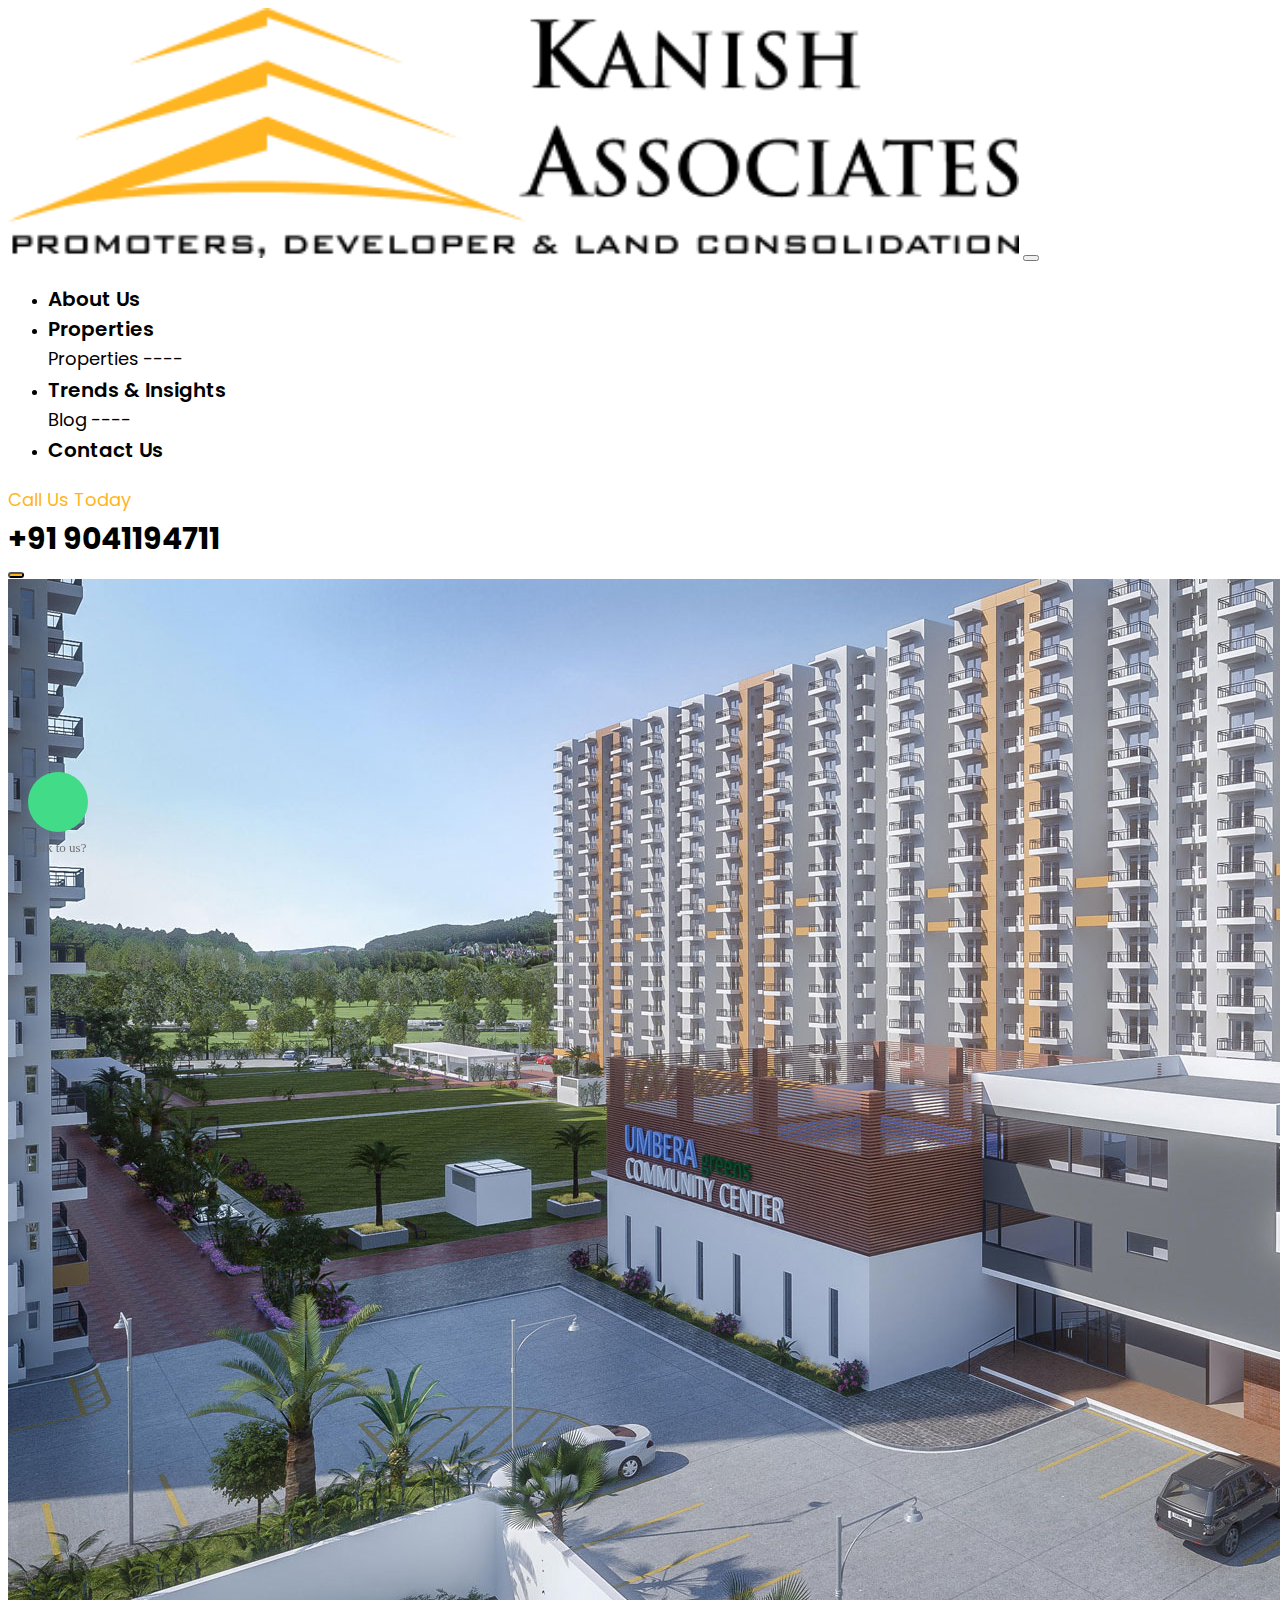
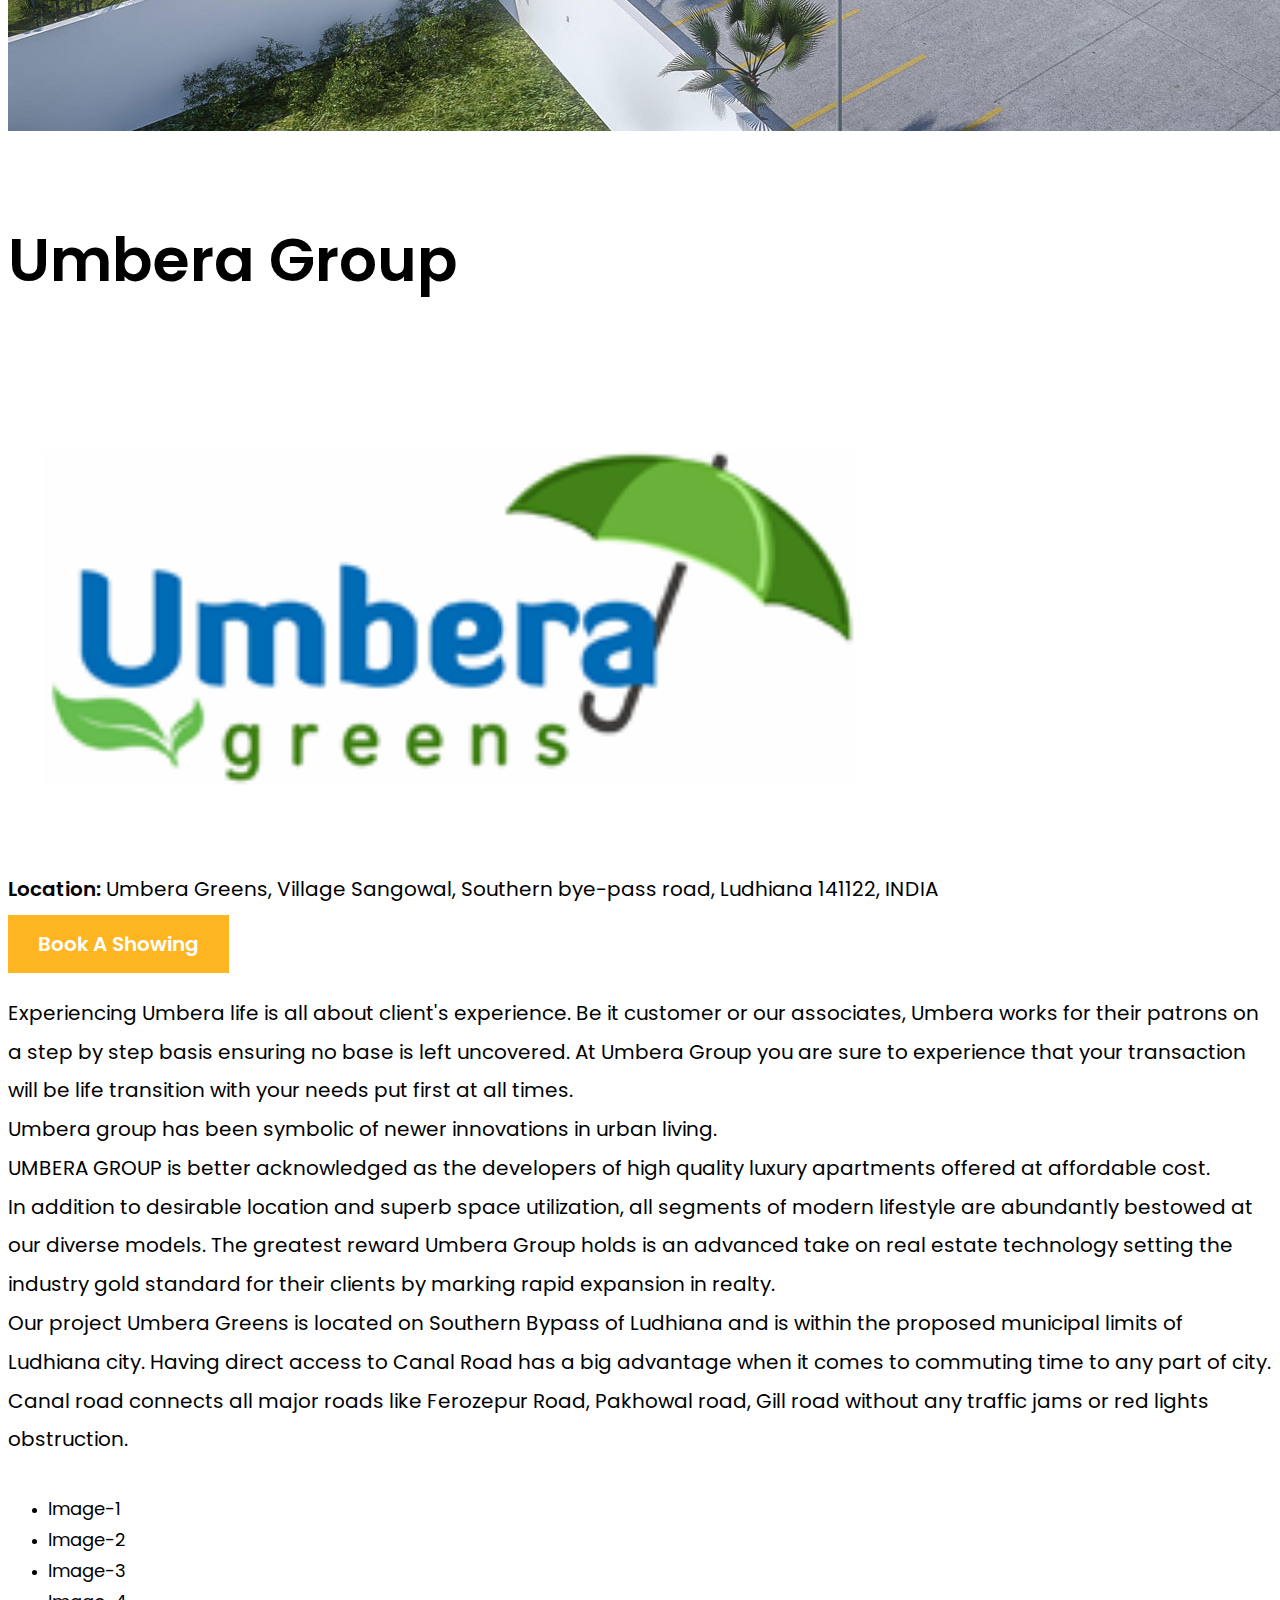
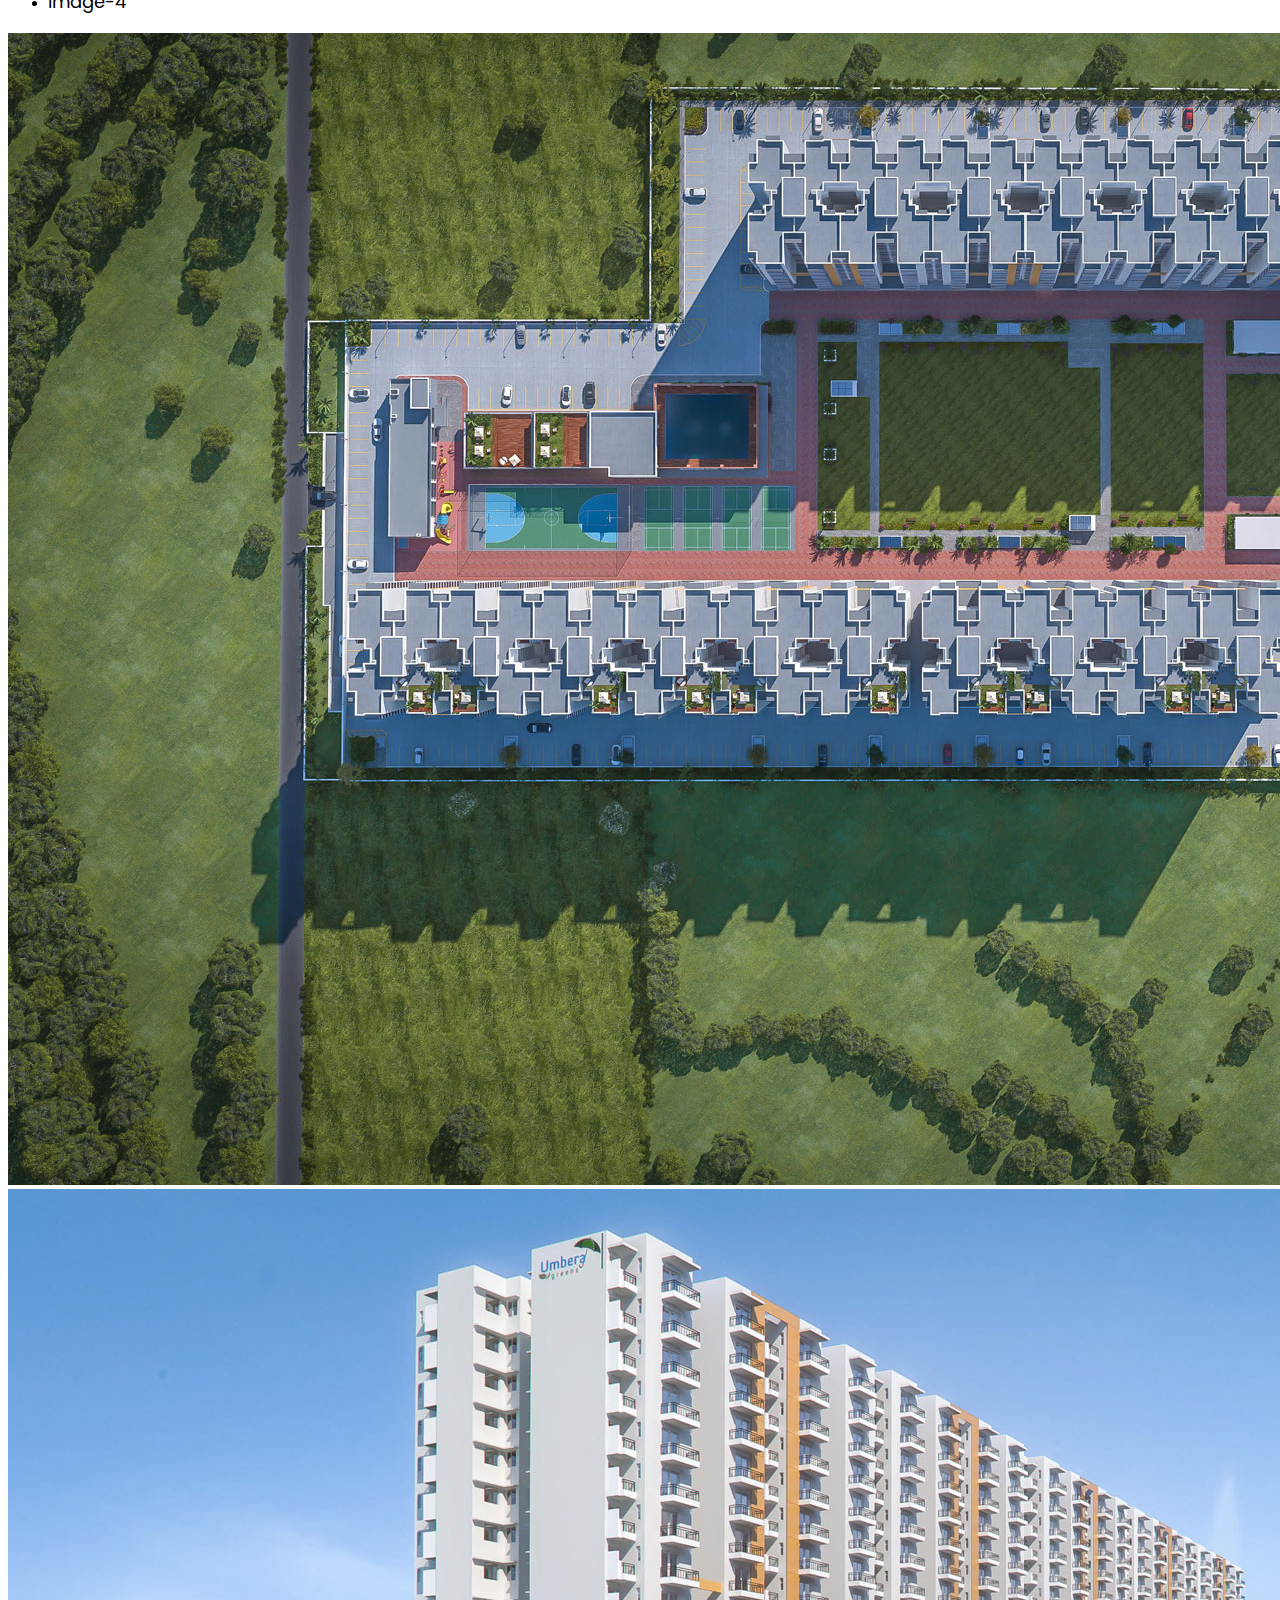
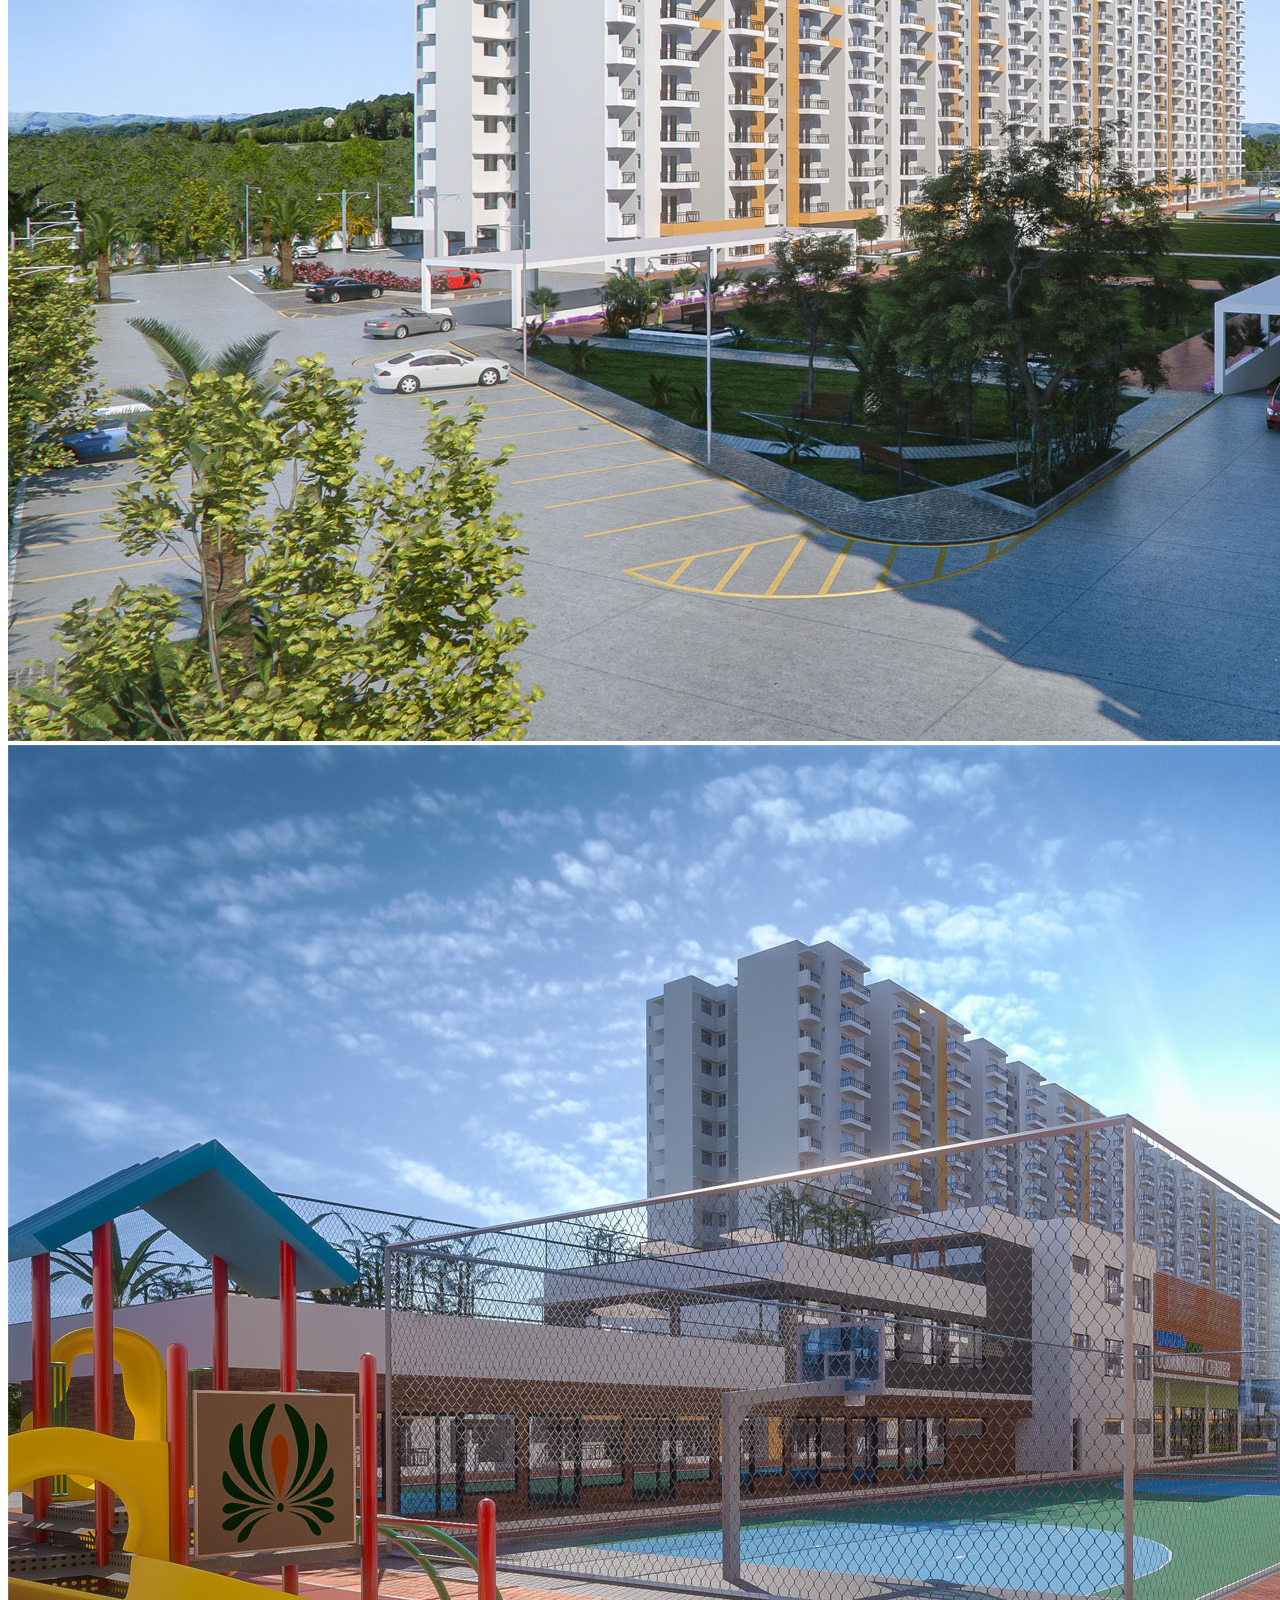
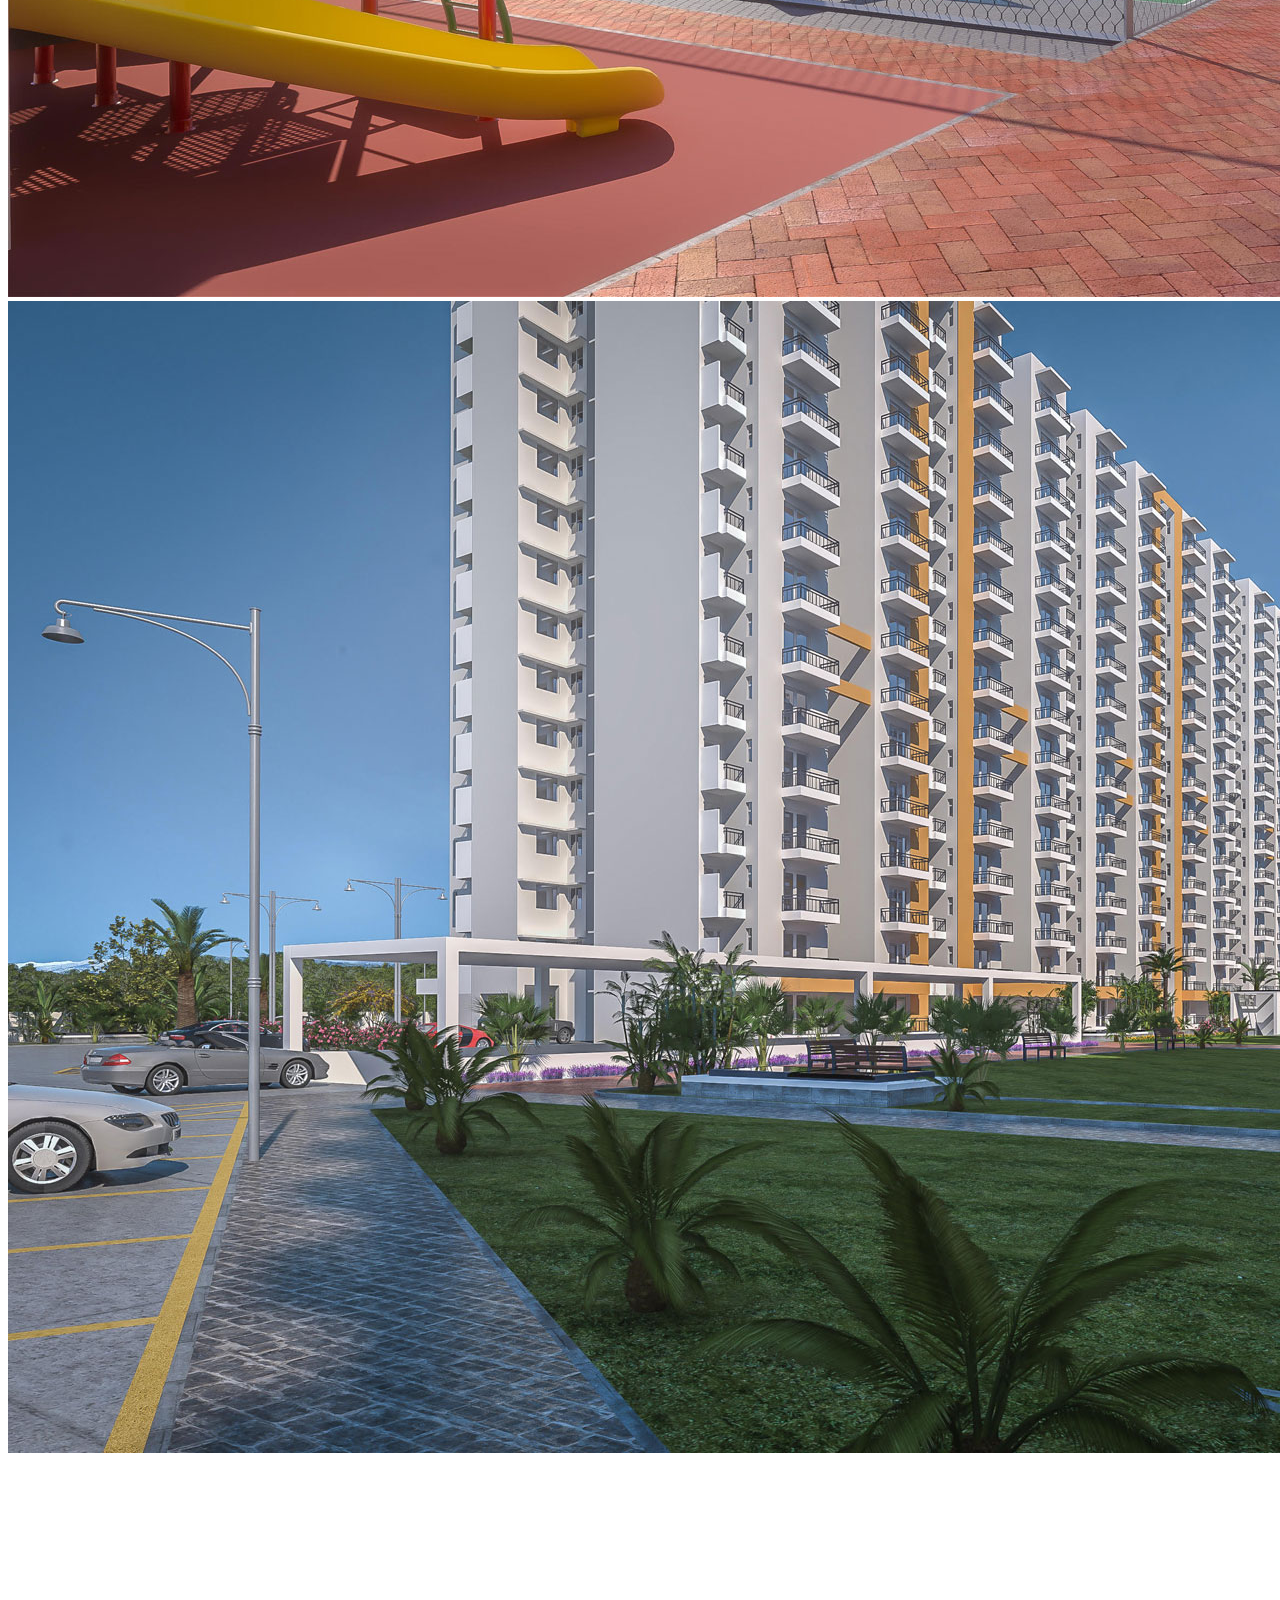
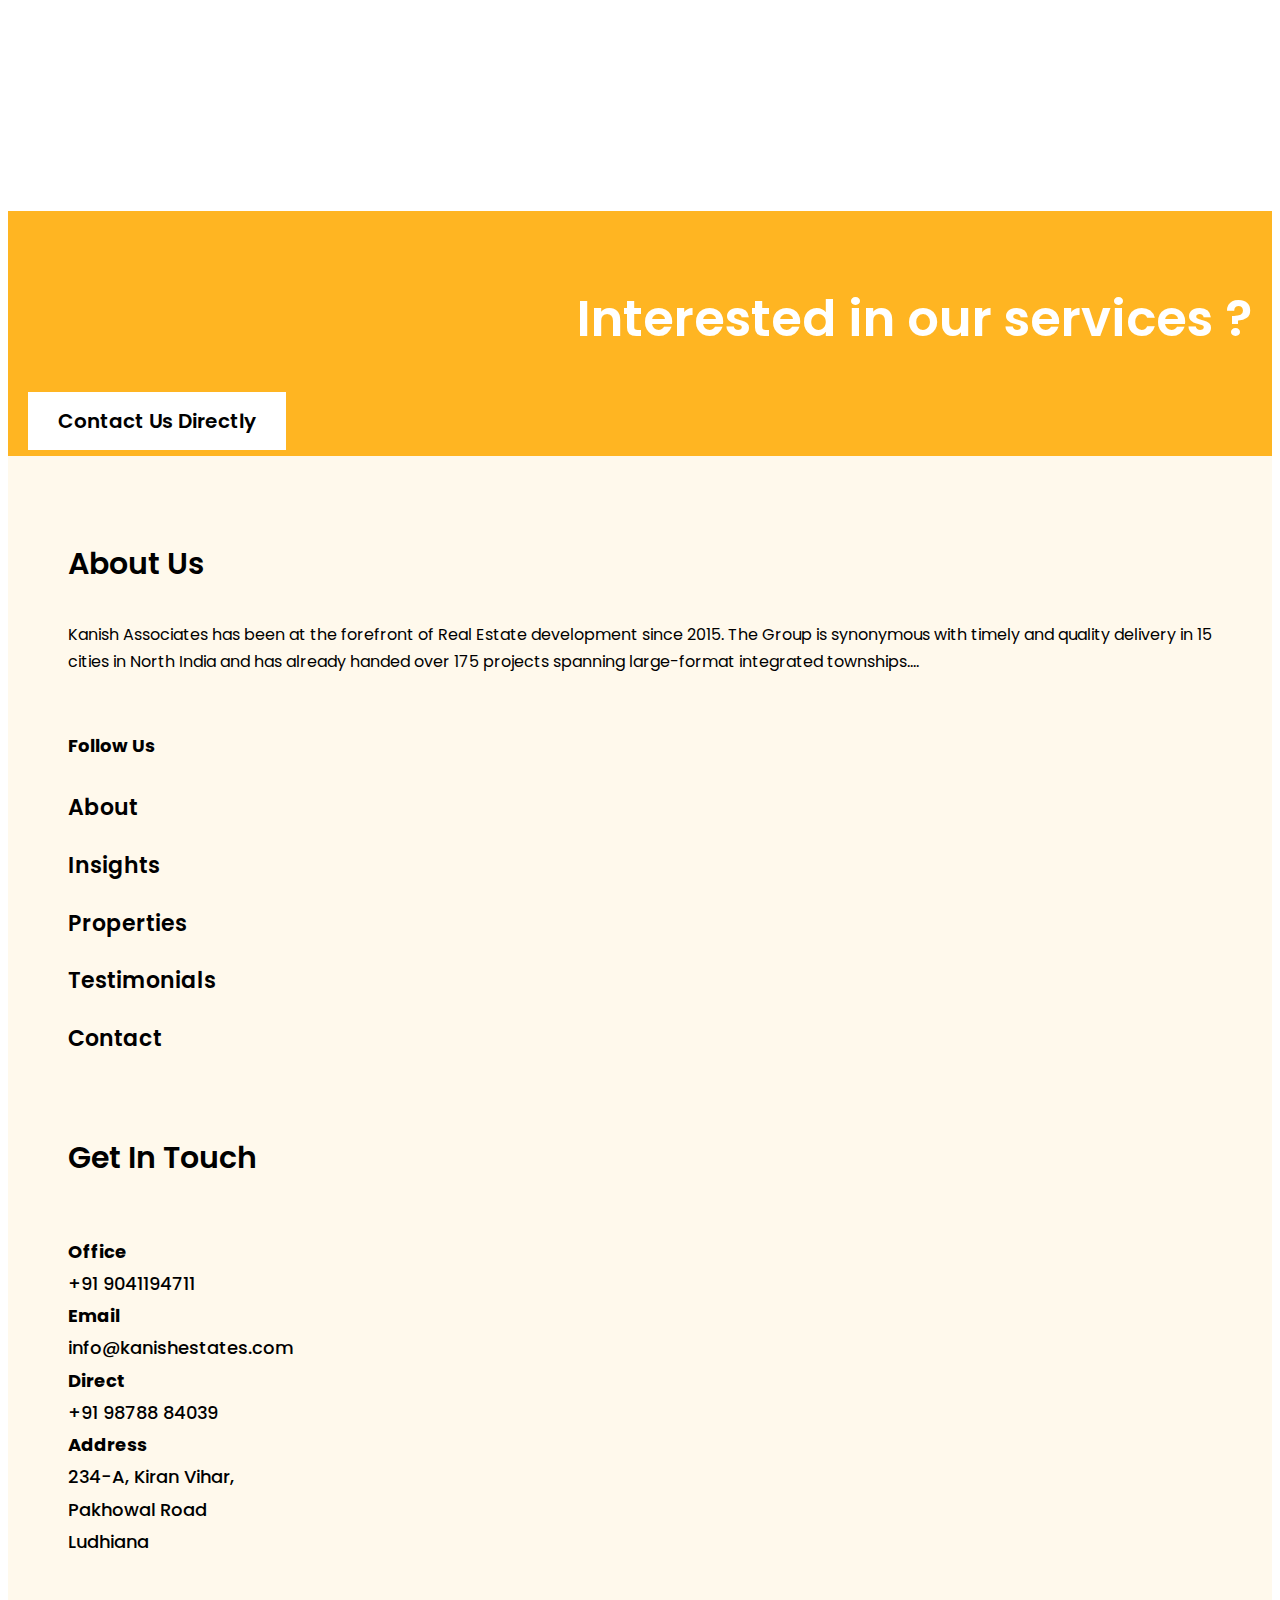
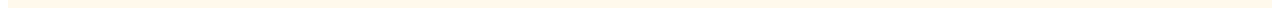
<file: umbera-group.html>
<!DOCTYPE html>
<html lang="en">

<head>
    <meta charset="UTF-8">
    <meta http-equiv="X-UA-Compatible" content="IE=edge">
    <meta name="viewport" content="width=device-width, initial-scale=1.0">
    <link href="https://cdn.jsdelivr.net/npm/bootstrap@5.2.1/dist/css/bootstrap.min.css" rel="stylesheet"
        integrity="sha384-iYQeCzEYFbKjA/T2uDLTpkwGzCiq6soy8tYaI1GyVh/UjpbCx/TYkiZhlZB6+fzT" crossorigin="anonymous">
    <link rel="stylesheet" href="https://cdnjs.cloudflare.com/ajax/libs/OwlCarousel2/2.3.4/assets/owl.carousel.min.css"
        integrity="sha512-tS3S5qG0BlhnQROyJXvNjeEM4UpMXHrQfTGmbQ1gKmelCxlSEBUaxhRBj/EFTzpbP4RVSrpEikbmdJobCvhE3g=="
        crossorigin="anonymous" referrerpolicy="no-referrer" />
    <link rel="stylesheet"
        href="https://cdnjs.cloudflare.com/ajax/libs/OwlCarousel2/2.3.4/assets/owl.theme.default.min.css"
        integrity="sha512-sMXtMNL1zRzolHYKEujM2AqCLUR9F2C4/05cdbxjjLSRvMQIciEPCQZo++nk7go3BtSuK9kfa/s+a4f4i5pLkw=="
        crossorigin="anonymous" referrerpolicy="no-referrer" />
    <link rel="stylesheet" href="https://cdnjs.cloudflare.com/ajax/libs/font-awesome/6.1.1/css/all.min.css"
        integrity="sha512-KfkfwYDsLkIlwQp6LFnl8zNdLGxu9YAA1QvwINks4PhcElQSvqcyVLLD9aMhXd13uQjoXtEKNosOWaZqXgel0g=="
        crossorigin="anonymous" referrerpolicy="no-referrer" />
    <script src="https://cdn.jsdelivr.net/npm/jquery@3.5.1/dist/jquery.slim.min.js"
        integrity="sha384-DfXdz2htPH0lsSSs5nCTpuj/zy4C+OGpamoFVy38MVBnE+IbbVYUew+OrCXaRkfj"
        crossorigin="anonymous"></script>
    <script src="https://cdn.jsdelivr.net/npm/popper.js@1.16.1/dist/umd/popper.min.js"
        integrity="sha384-9/reFTGAW83EW2RDu2S0VKaIzap3H66lZH81PoYlFhbGU+6BZp6G7niu735Sk7lN"
        crossorigin="anonymous"></script>
    <script src="https://cdn.jsdelivr.net/npm/bootstrap@4.6.1/dist/js/bootstrap.min.js"
        integrity="sha384-VHvPCCyXqtD5DqJeNxl2dtTyhF78xXNXdkwX1CZeRusQfRKp+tA7hAShOK/B/fQ2"
        crossorigin="anonymous"></script>
    <link rel="stylesheet" href="https://cdn.jsdelivr.net/npm/bootstrap@4.6.1/dist/css/bootstrap.min.css"
        integrity="sha384-zCbKRCUGaJDkqS1kPbPd7TveP5iyJE0EjAuZQTgFLD2ylzuqKfdKlfG/eSrtxUkn" crossorigin="anonymous">

    <!-- font -->
    <link rel="preconnect" href="https://fonts.googleapis.com">
    <link rel="preconnect" href="https://fonts.gstatic.com" crossorigin>
    <link
        href="https://fonts.googleapis.com/css2?family=Cousine:ital,wght@0,400;0,700;1,400&family=Inter:wght@100;200;300;400;500;600;700;800;900&family=Poppins:ital,wght@0,100;0,200;0,300;0,400;0,500;0,600;0,700;0,800;0,900;1,100;1,200;1,300;1,400;1,500;1,600;1,700;1,800;1,900&display=swap"
        rel="stylesheet">

    <link rel="preconnect" href="https://fonts.googleapis.com">
    <link rel="preconnect" href="https://fonts.gstatic.com" crossorigin>
    <link href="https://fonts.googleapis.com/css2?family=Space+Mono:ital,wght@0,400;0,700;1,400;1,700&display=swap"
        rel="stylesheet">
    <link rel="stylesheet" href="https://cdnjs.cloudflare.com/ajax/libs/OwlCarousel2/2.3.4/assets/owl.carousel.min.css">
    <link rel="stylesheet"
        href="https://cdnjs.cloudflare.com/ajax/libs/OwlCarousel2/2.3.4/assets/owl.theme.default.css">
    <script src="https://cdnjs.cloudflare.com/ajax/libs/OwlCarousel2/2.2.1/owl.carousel.js"></script>

    <link href="css/style.css" rel="stylesheet">
    <link rel="icon" href="/images/small-logo.png">
    <title>Kanish Associates Promoters, Developer & Land Consolidation </title>
</head>

<body>
    <!-- header -->
    <nav class="navbar navbar-expand-lg navbar-light bg-light   shadow p-3  mb-1 bg-white">
        <a class="navbar-brand" href="index.html"><img class="" style="width: 80%;" src="images/Logo.png" alt="..."></a>
        <button class="navbar-toggler" type="button" data-toggle="collapse" data-target="#navbarSupportedContent"
            aria-controls="navbarSupportedContent" aria-expanded="false" aria-label="Toggle navigation">
            <span class="navbar-toggler-icon"></span>
        </button>

        <div class="collapse navbar-collapse  justify-content-center" id="navbarSupportedContent">
            <ul class="navbar-nav  m-auto  ">
                <li class="nav-item active">
                    <a class="nav-link" href="anout.html">About Us</a>
                </li>
                <li class="nav-item dropdown">
                    <a class="nav-link dropdown-toggle" href="#" id="navbarDropdown" role="button"
                        data-toggle="dropdown" aria-haspopup="true" aria-expanded="false">
                        Properties
                    </a>
                    <div class="dropdown-menu" aria-labelledby="navbarDropdown">
                        <a class="dropdown-item" href="properties.html">Properties</a>
                        <a class="dropdown-item" href="#">----</a>

                    </div>
                </li>
                <li class="nav-item dropdown">
                    <a class="nav-link dropdown-toggle" href="#" id="navbarDropdown" role="button"
                        data-toggle="dropdown" aria-haspopup="true" aria-expanded="false">
                        Trends & Insights
                    </a>
                    <div class="dropdown-menu" aria-labelledby="navbarDropdown">
                        <a class="dropdown-item" href="blog.html">Blog</a>
                        <a class="dropdown-item" href="#">----</a>

                    </div>
                </li>
                <li class="nav-item">
                    <a class="nav-link " href="contact.html">Contact Us</a>
                </li>
            </ul>
            <form class="form-inline my-2 my-lg-0">
                <div class="pr-4 "> <a class=" sec-a-p-header" href="tel:+91 9041194711"><i
                            class="fa-solid fa-phone-volume   sec-icon-hea"></i> Call Us Today <br> <span
                            class="sec-hin-p"> +91 9041194711</span></a>
                </div>
                <button class="btn sec-btn-p" type="submit"><i class="fa-solid fa-magnifying-glass"></i></button>
            </form>
        </div>
    </nav>
  <!-- whatsapp -->
   
  <div class="floating_btn">
    <a target="_blank" href="https://wa.me/9041194711">
      <div class="contact_icon">
        <i class="fa-brands fa-whatsapp "></i>
      </div>
    </a>
    <p class="text_icon">Talk to us?</p>
  </div>
  
    <!-- img -->
    <div class="container-fluid p-0">
        <img class="w-100 p-0" src="images/umbera-group-bg.jpg" alt="">
    </div>

    <!-- name -->
    <div class="container">
        <p class="sec-sun-p-name">Umbera Group</p>
    </div>

    <!-- deatal -->
    <div class="container">
        <div class="row">
            <div class="col-lg-6">
                <img style="width: 70%;" class="p-0" src="images/umbera-group-logo.png" alt="">
            </div>
            <div class="col-lg-6">
                <p class="sec-loc"><span class="sec-loc-2">Location:</span> Umbera Greens, Village Sangowal,
                    Southern bye-pass road, Ludhiana 141122, INDIA</p>
              
                <div class="mb-5 pt-5">
                    <a class="sec-deta-btn" href="#">Book A Showing</a>
                </div>
            </div>

            <p class="sec-p-ddd">Experiencing Umbera life is all about client's experience. Be it customer or our
                associates, Umbera works for their patrons on a step by step basis ensuring no base is left uncovered.
                At Umbera Group you are sure to experience that your transaction will be life transition with your needs
                put first at all times.<br>

                Umbera group has been symbolic of newer innovations in urban living.<br>

                UMBERA GROUP is better acknowledged as the developers of high quality luxury apartments offered at
                affordable cost.<br>

                In addition to desirable location and superb space utilization, all segments of modern lifestyle are
                abundantly bestowed at our diverse models. The greatest reward Umbera Group holds is an advanced take on
                real estate technology setting the industry gold standard for their clients by marking rapid expansion
                in realty.<br>

                Our project Umbera Greens is located on Southern Bypass of Ludhiana and is within the proposed municipal
                limits of Ludhiana city. Having direct access to Canal Road has a big advantage when it comes to
                commuting time to any part of city. Canal road connects all major roads like Ferozepur Road, Pakhowal
                road, Gill road without any traffic jams or red lights obstruction.</p>

        </div>
    </div>

    <!-- tab -->
    <div class="container">
        <ul class="nav nav-tabs" role="tablist">
            <li class="nav-item">
                <a class="nav-link active" data-toggle="tab" href="#tabs-1" role="tab">Image-1</a>
            </li>
            <li class="nav-item">
                <a class="nav-link" data-toggle="tab" href="#tabs-2" role="tab">Image-2</a>
            </li>
            <li class="nav-item">
                <a class="nav-link" data-toggle="tab" href="#tabs-3" role="tab">Image-3</a>
            </li>
            <li class="nav-item">
                <a class="nav-link" data-toggle="tab" href="#tabs-4" role="tab">Image-4</a>
            </li>
        </ul><!-- Tab panes -->
        <div class="tab-content">
            <div class="tab-pane active" id="tabs-1" role="tabpanel">
                <img class="w-100 " src="images/um1.jpg" alt="">
            </div>
            <div class="tab-pane" id="tabs-2" role="tabpanel">
                <img class="w-100 " src="images/um2.jpg" alt="">
            </div>
            <div class="tab-pane" id="tabs-3" role="tabpanel">
                <img class="w-100 " src="images/um3.jpg" alt="">
            </div>
            <div class="tab-pane" id="tabs-4" role="tabpanel">
                <img class="w-100 " src="images/um4.jpg" alt="">
            </div>
        </div>
    </div>

    <!-- map -->
    <div class="container-fluid pt-5 ">
        <iframe
            src="https://www.google.com/maps/embed?pb=!1m18!1m12!1m3!1d3426.031778547094!2d75.8970824148646!3d30.829775681603426!2m3!1f0!2f0!3f0!3m2!1i1024!2i768!4f13.1!3m3!1m2!1s0x3910781fe7e011e3%3A0xb56aa4de84260102!2sUmbera%20Greens!5e0!3m2!1sen!2sin!4v1681101733589!5m2!1sen!2sin"
            width="100%" height="350" style="border:0;" allowfullscreen="" loading="lazy"
            referrerpolicy="no-referrer-when-downgrade"></iframe>
    </div>



  <!-- footer -->
  <div class="container-fluid   sec-footer-bg">
    <div class="row">
        <div class="col-lg-6 m-0">
            <p class="sec-footer-pp">Interested in our services ?</p>
        </div>
        <div class="col-lg-6 m-0">
            <div class=" text-center  pt-4">
                <a href="contact.html" class="sec-btn-foot">Contact Us Directly</a>
            </div>
        </div>
    </div>
</div>
<div class="container-fluid sec-footer-bg2">
    <div class="row">
        <div class="col-lg-4  sec-footer-ab">
            <h4>About Us</h4>
            <p>Kanish Associates has been at the forefront of Real Estate development since 2015. The Group is
                synonymous with timely and quality delivery in 15 cities in North India and has already handed over
                175 projects spanning large-format integrated townships....</p>
                <div class="">
                    <h5>Follow Us</h5>
                    <a href="#" class="sec-icon-fot"><i class="fa-brands fa-facebook-f"></i></a>
                    <a href="#" class="sec-icon-fot"><i class="fa-brands fa-twitter"></i></a>
                    <a href="#" class="sec-icon-fot"><i class="fa-brands fa-instagram"></i></a>
                    <a href="#" class="sec-icon-fot"><i class="fa-brands fa-youtube"></i></a>
                </div>
        </div>
        <div class="col-lg-8">
            <!-- menu -->
            <div class="row">
                    <div class="col-lg-4">
                      <p class="m-0"><a href="anout.html" class="sec-foot-menu">About</a></p>
                      <p class="m-0"><a href="blog.html" class="sec-foot-menu"> Insights</a></p>
                    </div>
                    <div class="col-lg-4">
                        <p class="m-0">  <a href="properties.html" class="sec-foot-menu">Properties</a></p>
                            <p class="m-0">  <a href="#" class="sec-foot-menu">Testimonials</a></p>
                    </div>
                    <div class="col-lg-4">
                        <a href="contact.html" class="sec-foot-menu">Contact
                        </a>
                    </div>
            </div>
              <!-- menu -->
              <h4 class="sec-footer-get">Get In Touch</h4>
              <!-- address -->
              <div class="row">
                <div class="col-lg-4">
                    <div class="">
                    <p class="sec-add-p">Office</p>
                    <a class="sec-add-a" href="tel:+91 9041194711">+91 9041194711</a>
                    </div>
                    <div class="">
                        <p class="sec-add-p">Email</p>
                        <a class="sec-add-a" href="mailto:info@kanishestates.com">info@kanishestates.com</a>
                    </div>
                </div>
                <div class="col-lg-4">
                    <p class="sec-add-p">Direct</p>
                    <a class="sec-add-a" href="tel:+91 98788 84039">+91 98788 84039
                    </a>
                </div>
                <div class="col-lg-4">
                    <p class="sec-add-p">Address</p>
                    <a class="sec-add-a" href="#">234-A, Kiran Vihar, <br>
                        Pakhowal Road<br>
                        Ludhiana 
                    </a>
                </div>
              </div>
        </div>
    </div>
</div>

</body>

</html>
</file>
<file: css/style.css>
ul.navbar-nav .nav-item .nav-link {
    font-family: 'Poppins';
    font-style: normal;
    font-weight: 600;
    font-size: 20px !important;
    line-height: 30px;
    text-align: right;
    color: #000000 !important;
}

button.btn.sec-btn-p {
    background: #FFB522;
    border-radius: 10px;
    color: #fff;
}

button.btn.sec-btn-p:hover {
    background: #FFB522;
    border-radius: 10px;
    color: #fff;
}

span.sec-hin-p {
    font-family: 'Poppins';
    font-style: normal;
    font-weight: 700;
    font-size: 30px;
    line-height: 45px;
    text-align: center;
    color: #000000;
}

.sec-icon-hea {
    font-size: 30px;
    color: #FFB522;
}

.sec-a-p-header {
    text-decoration: none !important;
    color: #FFB522;
}

/* slider */
.sec-slider-bg {
    background-image: url(../images/pexels-math-21393\ 1.png);
    background-repeat: no-repeat;
    background-size: cover !important;
    padding: 0;
}

.sec-slider-text h3 {
    font-family: 'Poppins';
    font-style: normal;
    font-weight: 700;
    font-size: 200px;
    line-height: 200px;
    color: #000000;

}

.sec-slider-text h4 {
    font-family: 'Poppins';
    font-style: normal;
    font-weight: 500;
    font-size: 80px;
    line-height: 120px;
    color: #000000;

}

.sec-slider-text p {
    font-family: 'Poppins';
    font-style: normal;
    font-weight: 500;
    font-size: 20px;
    line-height: 30px;
    color: #000000;

}

.sec-slider-btn {
    background: #FFB930;
    padding: 15px 30px;
    font-family: 'Poppins';
    font-style: normal;
    font-weight: 500;
    font-size: 20px;
    line-height: 30px;
    text-align: center;
    color: #FFFFFF;

}

.owl-nav {
    display: none;
}

.owl-dots {
    position: relative;
    z-index: 10;
    margin-top: -30px;
}

.sec-list-h {
    font-family: 'Poppins';
    font-style: normal;
    font-weight: 600;
    font-size: 50px;
    line-height: 75px;
    color: #000000;
    padding-top: 50px;
}

.sec-p-lis {
    font-family: 'Poppins';
    font-style: normal;
    font-weight: 500;
    font-size: 20px;
    line-height: 30px;
    color: #000000;

}

.sec-p-lis2 {
    font-family: 'Poppins';
    font-style: normal;
    font-weight: 400;
    font-size: 20px;
    line-height: 30px;
    color: #848484;

}

/* listings */
.sec-lis-bg {
    background-image: url(../images/Group\ 28.png);
    background-repeat: no-repeat;
    background-size: cover !important;
    min-height: 416px;
    display: flex;
    align-content: flex-end;
    flex-direction: column;
    justify-content: flex-end;
}

.sec-lis-bg2 {
    background-image: url(../images/Group\ 29.png);
    background-repeat: no-repeat;
    background-size: cover !important;
    min-height: 416px;
    display: flex;
    align-content: flex-end;
    flex-direction: column;
    justify-content: flex-end;
}

.sec-lis-bg3 {
    background-image: url(../images/Group\ 30.png);
    background-repeat: no-repeat;
    background-size: cover !important;
    min-height: 416px;
    display: flex;
    align-content: flex-end;
    flex-direction: column;
    justify-content: flex-end;
}

.sec-lis-pp {
    font-family: 'Poppins';
    font-style: normal;
    font-weight: 600;
    font-size: 25px;
    line-height: 157%;
    color: #FFFFFF;
    padding: 0px 5px;
    margin: 0;
}

.sec-lis-pp2 {
    font-family: 'Poppins';
    font-style: normal;
    font-weight: 500;
    font-size: 20px;
    line-height: 157%;
    color: #FFFFFF;
    padding: 0px 5px;
}

.sec-let-bg {
    background-image: url(../images/Group\ 31.png);
    background-repeat: no-repeat;
    background-size: cover !important;
    padding: 50px 80px;
}

.sec-let-p {
    font-family: 'Poppins';
    font-style: normal;
    font-weight: 400;
    font-size: 60px;
    line-height: 132%;
    color: #000000;
}

.sec-let-p2 {
    font-family: 'Poppins';
    font-style: normal;
    font-weight: 400;
    font-size: 20px;
    line-height: 30px;
    color: #848484;

}

.sec-box-p {

    font-family: 'Poppins';
    font-style: normal;
    font-weight: 600;
    font-size: 25px;
    line-height: 132%;
    color: #000000;


}

.sec-box-p2 {
    font-family: 'Poppins';
    font-style: normal;
    font-weight: 400;
    font-size: 20px;
    line-height: 30px;
    color: #848484;
}

.rounded2 {
    border-radius: 25px;
}

.sec-sell-bg {
    background-image: url(../images/pexels-math-21393\ 2.png);
    background-repeat: no-repeat;
    background-size: cover !important;
}

.sec-slider-text22 h4 {
    font-family: 'Poppins';
    font-style: normal;
    font-weight: 700;
    font-size: 60px;
    line-height: 132%;
    color: #000000;

}

.sec-sellul li {
    font-family: 'Poppins';
    font-style: normal;
    font-weight: 500;
    font-size: 20px;
    line-height: 203.5%;
    color: #000000;
}

.sec-footer-bg {
    background-color: #FFB522;
    padding: 20px;
}

.sec-footer-pp {
    font-family: 'Poppins';
    font-style: normal;
    font-weight: 600;
    font-size: 50px;
    line-height: 75px;
    color: #FFFFFF;
    text-align: right;
}

.sec-btn-foot {
    background: #FFFFFF;
    font-family: 'Poppins';
    font-style: normal;
    font-weight: 600;
    font-size: 20px;
    line-height: 30px;
    color: #000000;
    padding: 15px 30px;
}

.sec-footer-bg2 {
    background-color: #fff9ec;
    padding: 50px 60px;
}

.sec-footer-ab h4,
h5 {
    font-family: 'Poppins';
    font-style: normal;
    font-weight: 600;
    font-size: 30px;
    line-height: 120%;
    color: #000000;
}

.sec-footer-ab p {
    font-family: 'Poppins';
    font-style: normal;
    font-weight: 400;
    font-size: 16px;
    line-height: 166.5%;
    color: #000000;
    padding-bottom: 30px;

}

.sec-footer-ab h5 {
    font-family: 'Poppins';
    font-style: normal;
    font-weight: 700;
    font-size: 18px;
    line-height: 120%;
    color: #000000;
}

.sec-icon-fot {
    font-weight: 400;
    font-size: 25px;
    line-height: 167%;
    letter-spacing: 0.405em;
    color: #000000;

}

.sec-foot-menu {
    font-family: 'Poppins';
    font-style: normal;
    font-weight: 600;
    font-size: 22px;
    line-height: 190%;
    color: #000000;

}

.sec-footer-get {
    font-family: 'Poppins';
    font-style: normal;
    font-weight: 600;
    font-size: 30px;
    line-height: 120%;
    color: #000000;
    padding-top: 40px;
    padding-bottom: 20px;

}

.sec-add-p {
    font-family: 'Poppins';
    font-style: normal;
    font-weight: 700;
    font-size: 18px;
    line-height: 179%;
    color: #000000;
    margin: 0;
}

.sec-add-a {
    font-family: 'Poppins';
    font-style: normal;
    font-weight: 500;
    font-size: 18px;
    line-height: 179%;
    color: #000000;
}


/* about */

.sec-bg-about {
    background-image: url(../images/about.png);
    background-repeat: no-repeat;
    background-size: cover !important;
    padding: 60px 0px;
}

.sec-abo-pp h2 {
    font-family: 'Poppins';
    font-style: normal;
    font-weight: 600;
    font-size: 60px;
    line-height: 90px;
    color: #000000;

}

.sec-abo-pp p {
    font-family: 'Poppins';
    font-style: normal;
    font-weight: 400;
    font-size: 20px;
    line-height: 30px;
    color: #000000;

}

.sec-ab-2 {
    padding: 50px 0px;
}

.sec-ab-2 h2 {
    font-family: 'Poppins';
    font-style: normal;
    font-weight: 600;
    font-size: 60px;
    line-height: 90px;
    color: #000000;
}

.sec-ab-2 p {
    font-family: 'Poppins';
    font-style: normal;
    font-weight: 400;
    font-size: 18px;
    line-height: 201.5%;
    color: #000000;

}

.sec-about-btn {
    font-family: 'Poppins';
    font-style: normal;
    font-weight: 600;
    font-size: 20px;
    line-height: 30px;
    align-items: center;
    text-align: center;
    color: #FFFFFF;
    background: #FFB522;
    padding: 15px 30px;
}

/* Properties */

.sec-bg-Properties {
    background-image: url(../images/Properties-bg.png);
    background-repeat: no-repeat;
    background-size: cover !important;
    padding: 0px 0px;
}

.sec-pro-pp h2 {
    font-family: 'Poppins';
    font-style: normal;
    font-weight: 600;
    font-size: 60px;
    line-height: 90px;
    color: #fff;

}

.sec-pro-pp p {
    font-family: 'Poppins';
    font-style: normal;
    font-weight: 400;
    font-size: 20px;
    line-height: 30px;
    color: #fff;

}

.sec-pro-event h4 {
    font-family: 'Poppins';
    font-style: normal;
    font-weight: 600;
    font-size: 25px;
    line-height: 157%;
    color: #000000;

}

.sec-pro-event h6 {
    font-family: 'Poppins';
    font-style: normal;
    font-weight: 500;
    font-size: 18px;
    line-height: 157%;
    color: #000000;

}

.sec-pro-event p {
    font-family: 'Poppins';
    font-style: normal;
    font-weight: 400;
    font-size: 16px;
    line-height: 27px;
    color: #848484;
}

.sec-pro-event a {
    font-family: 'Poppins';
    font-style: normal;
    font-weight: 400;
    font-size: 18px;
    line-height: 27px;
    color: #000000;
}

/* contact */


.sec-cont-pp {
    padding-left: 60px;
}

.sec-cont-pp h2 {
    font-family: 'Poppins';
    font-style: normal;
    font-weight: 600;
    font-size: 50px;
    line-height: 70px;
    color: #000000;


}

.sec-cont-pp p {
    font-family: 'Poppins';
    font-style: normal;
    font-weight: 600;
    font-size: 25px;
    line-height: 38px;
    color: #FFB522;
    padding-top: 30px;

}

.sec-btn-cont {
    font-family: 'Poppins';
    font-style: normal;
    font-weight: 600;
    font-size: 20px;
    line-height: 30px;
    color: #FFFFFF;
    background: #FFB522;
    padding: 10px 35px;
    border-radius: 0;
    margin-bottom: 30px;
}

.sec-btn-cont:hover {
    font-family: 'Poppins';
    font-style: normal;
    font-weight: 600;
    font-size: 20px;
    line-height: 30px;
    color: #FFFFFF;
    background: #FFB522 !important;
    padding: 10px 35px;
    border-radius: 0;
    margin-bottom: 30px;
}

.sec-cont-tp h2 {
    font-family: 'Poppins';
    font-style: normal;
    font-weight: 600;
    font-size: 60px;
    line-height: 90px;
    color: #000000;
}

.sec-cont-tp h6 {
    font-family: 'Poppins';
    font-style: normal;
    font-weight: 700;
    font-size: 18px;
    line-height: 179%;
    color: #000000;
    padding: 0;
    margin: 0;


}

.sec-cont-tp p,
a {
    font-family: 'Poppins';
    font-style: normal;
    font-weight: 400;
    font-size: 18px;
    line-height: 171.5%;
    color: #000000;
}

/* Blogs */


.sec-bg-blogs {
    background-image: url(../images/blogs-bg.png);
    background-repeat: no-repeat;
    background-size: cover !important;
    padding: 0px 0px;
}

.sec-h-blo {
    font-family: 'Poppins';
    font-style: normal;
    font-weight: 600;
    font-size: 60px;
    line-height: 90px;
    color: #FFFFFF;
    padding: 100px 0px;
}

.sec-blog-sm-blog {
    font-family: 'Poppins';
    font-style: normal;
    font-weight: 400;
    font-size: 18px;
    line-height: 27px;
    color: #848484;
    padding: 10px 0px;
}

.sec-date-m {
    margin-top: -40px;
    margin-left: -30px;
    margin-right: 30px;
}

.sec-date {
    font-family: 'Poppins';
    font-style: normal;
    font-weight: 400;
    font-size: 18px;
    line-height: 27px;
    color: #000000;
    text-align: center;
    padding: 0;
    margin: 0;

}

.sec-date-2 {
    font-family: 'Poppins';
    font-style: normal;
    font-weight: 600;
    font-size: 30px;
    line-height: 157%;
    color: #000000;
    text-align: center;
    padding: 0;
    margin: 0;
}

.sec-tit {
    font-family: 'Poppins';
    font-style: normal;
    font-weight: 600;
    font-size: 25px;
    line-height: 157%;
    color: #000000;

}

.sec-a-lin:hover {
    text-decoration: none;
}

/* Blog Detail */

/* bg-1 */
.sec-blogs-1 {
    background-image: url(../images/b-d-1.png);
    background-repeat: no-repeat;
    background-size: cover !important;
    padding: 0px 0px;
}

/* bg-2 */
.sec-blogs-2 {
    background-image: url(../images/b-d-2.png);
    background-repeat: no-repeat;
    background-size: cover !important;
    padding: 0px 0px;
}

.sec-dea-p {
    font-family: 'Poppins';
    font-style: normal;
    font-weight: 400;
    font-size: 16px;
    line-height: 166.5%;
    color: #000000;
    padding: 30px 0px;
}

.sec-dea-p2 {
    background: #FFF9EC;
    padding: 10px;
    border-left: 8px solid #FFB522;
    font-family: 'Poppins';
    font-style: italic;
    font-weight: 400;
    font-size: 16px;
    line-height: 152.5%;
    color: #000000;
    margin-bottom: 30px;

}

.sec-dea-p3 h1 {
    font-family: 'Poppins';
    font-style: normal;
    font-weight: 600;
    font-size: 50px;
    line-height: 139%;
    color: #000000;

}

.sec-dea-p4 {
    font-family: 'Poppins';
    font-style: normal;
    font-weight: 400;
    font-size: 16px;
    line-height: 166.5%;
    color: #000000;
}

.sec-borde {
    border-top: 1px solid #C1C1C1;
    border-bottom: 1px solid #C1C1C1;
    margin-bottom: 50px;

}

.sec-dea-p5 {
    font-family: 'Poppins';
    font-style: normal;
    font-weight: 400;
    font-size: 16px;
    line-height: 166.5%;
    color: #000000;
    margin: 0;
}

.sec-sun-p-name {
    font-family: 'Poppins';
    font-style: normal;
    font-weight: 600;
    font-size: 60px;
    line-height: 90px;
    padding: 20px 0px;
    color: #000000;
}

.sec-loc-2 {
    font-family: 'Poppins';
    font-style: normal;
    font-weight: 600;
    font-size: 20px;
    line-height: 194%;
    color: #000;
}

.sec-loc {
    font-family: 'Poppins';
    font-style: normal;
    font-weight: 400 !important;
    font-size: 20px;
    line-height: 194%;
}

.sec-deta-btn {
    background: #FFB522;
    font-family: 'Poppins';
    font-style: normal;
    font-weight: 600;
    font-size: 20px;
    line-height: 30px;
    color: #FFFFFF;
    padding: 15px 30px;

}

.sec-p-ddd {
    font-family: 'Poppins';
    font-style: normal;
    font-weight: 400;
    font-size: 20px;
    line-height: 194%;
    color: #000000;
    padding: 15px 0px;
}

/* whatsapp */
a {
    text-decoration: none !important;
}

.floating_btn {
    position: fixed;
    bottom: 30px;
    width: 100px;
    height: 100px;
    display: flex;
    flex-direction: column;
    align-items: center;
    justify-content: center;
    z-index: 1000;
}

@keyframes pulsing {
    to {
        box-shadow: 0 0 0 30px rgba(232, 76, 61, 0);
    }
}

.contact_icon {
    background-color: #42db87;
    color: #fff;
    width: 60px;
    height: 60px;
    font-size: 30px;
    border-radius: 50px;
    text-align: center;
    box-shadow: 2px 2px 3px #999;
    display: flex;
    align-items: center;
    justify-content: center;
    transform: translatey(0px);
    animation: pulse 1.5s infinite;
    box-shadow: 0 0 0 0 #42db87;
    -webkit-animation: pulsing 1.25s infinite cubic-bezier(0.66, 0, 0, 1);
    -moz-animation: pulsing 1.25s infinite cubic-bezier(0.66, 0, 0, 1);
    -ms-animation: pulsing 1.25s infinite cubic-bezier(0.66, 0, 0, 1);
    animation: pulsing 1.25s infinite cubic-bezier(0.66, 0, 0, 1);
    font-weight: normal;
    font-family: sans-serif;
    text-decoration: none !important;
    transition: all 300ms ease-in-out;
}


.text_icon {
    margin-top: 8px;
    color: #707070;
    font-size: 13px;
}


@media only screen and (max-width: 767px) {
    .sec-slider-text h3 {
        font-size: 100px !important;
        line-height: 100px;
    }

    .sec-slider-text h4 {
        font-size: 31px;
        line-height: 49px;
    }

    .sec-list-h {
        font-size: 36px;
        line-height: 44px;
    }

    .sec-lis-bg,
    .sec-lis-bg2,
    .sec-lis-bg3 {
        min-height: 370px !important;
        margin-bottom: 20px;
    }

    .sec-let-bg {
        padding: 29px 28px !important;
    }

    .sec-let-p {
        font-size: 31px;
        line-height: 137%;
    }

    br {
        display: none;
    }

    .sec-slider-text22 h4 {
        font-size: 29px;
        line-height: 127%;
    }

    .sec-sellul li {
        font-size: 17px;
        line-height: 169.5%;
        color: #FFF;
    }
    span.sec-hin-p {
        font-size: 20px;
        line-height: 30px;
    }
    .sec-box-p2 {
        font-size: 16px;
        line-height: 22px;
    }

    .sec-footer-pp {
        font-size: 30px;
        line-height: 42px;
        text-align: center !important;
    }

    .sec-foot-menu {
        font-size: 19px;
        line-height: 184%;
    }

    .navbar-light .navbar-brand {
        color: rgba(0, 0, 0, .9);
        width: 74% !important;
    }

    a.nav-link {
        text-align: left !important;
    }

    .sec-cont-pp {
        padding-left: 20px;
    }

    .sec-cont-pp h2 {
        font-size: 24px;
        line-height: 39px;
    }

    .sec-cont-tp h2 {
        font-size: 43px;
        line-height: 79px;
    }

    .sec-sun-p-name {
        font-size: 30px;
        line-height: 35px;
    }

    .sec-p-ddd {
        padding: 15px 15px;
    }

    .sec-footer-bg2 {
        padding: 25px 30px;
    }

    .sec-h-blo {
        padding: 20px 0px;
    }

    .sec-col-w {
        width: 60%;
    }

    .sec-col-w2 {
        width: 40%;
    }

    .sec-tit {
        font-size: 16px;
        line-height: 146%;
    }

    .sec-h-blo {
        font-size: 27px;
        line-height: 36px;
    }

    .sec-dea-p3 h1 {
        font-size: 27px;
        line-height: 130%;
    }
    .sec-abo-pp h2 {
        font-size: 46px;
        line-height: 50px;
        color: #fff;
    }
.sec-abo-pp p {
    color: #fff;
}
.sec-ab-2 h2 {
    font-size: 44px;
    padding-left: 10px;
    line-height: 68px;
}
.sec-ab-2 p {
    padding: 0px 10px;
}
.sec-about-btn {
    font-size: 15px;
    line-height: 29px;
    margin-left: 10px;
}
.sec-ab-2 {
    padding: 23px 7px;
}
}
</file>
